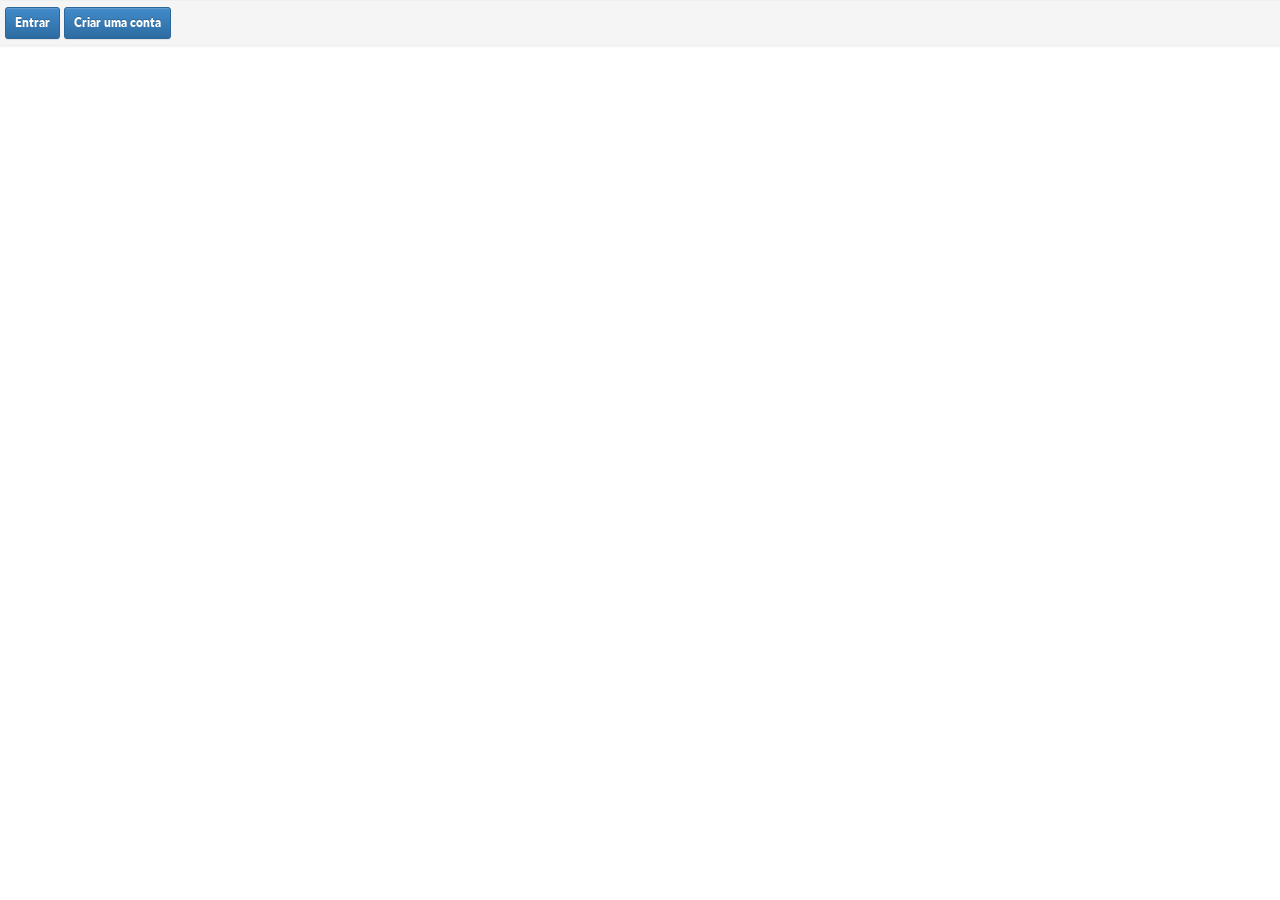
<file: src/main/webapp/index.html>
<!DOCTYPE html>
<html ng-app="openedu">
    <head>
        <title>OpenEdu</title>

        <meta charset="UTF-8">
        <meta http-equiv="X-UA-Compatible" content="IE=edge,chrome=1" />
        <meta name="apple-mobile-web-app-capable" content="yes" />
        <meta name="viewport" content="user-scalable=no, initial-scale=1.0, maximum-scale=1.0, minimal-ui" />
        <meta name="apple-mobile-web-app-status-bar-style" content="yes" />

        <script src="plugins/jquery/jquery.min.js" type="text/javascript"></script>
        <script src="plugins/jquery/imgLiquid-min.js" type="text/javascript"></script>

        <link href="styles/icons-20.css" rel="stylesheet"/>
        <link href="styles/icons-32.css" rel="stylesheet"/>

        <link rel="stylesheet" href="plugins/bootstrap/css/bootstrap.min.css">
        <link rel="stylesheet" href="plugins/bootstrap/css/bootstrap-theme.min.css">
        <script src="plugins/bootstrap/js/bootstrap.min.js" type="text/javascript"></script>

        <script src="plugins/angular/angular.min.js" type="text/javascript"></script>
        <script src="plugins/angular/angular-translate.min.js" type="text/javascript"></script>
        <script src="plugins/angular/sticky.js" type="text/javascript"></script>
        <script src="plugins/bootstrap/js/ui-bootstrap-tpls-0.11.0.min.js" type="text/javascript"></script>
        <script src="plugins/angular/ui-utils.min.js" type="text/javascript"></script>
        <script src="plugins/angular/imageupload.js" type="text/javascript"></script>

        <script src="app.js" type="text/javascript"></script>

        <script src="config/HttpConfig.js" type="text/javascript"></script>
        <script src="factories/HTTP.js" type="text/javascript"></script>
        <script src="factories/MemberFactory.js" type="text/javascript"></script>

        <script src="services/Codes.js" type="text/javascript"></script>
        <script src="services/Templates.js" type="text/javascript"></script>

        <script src="controllers/ApplicationController.js" type="text/javascript"></script>
        <script src="controllers/HomeController.js" type="text/javascript"></script>
        <script src="controllers/UserAreaController.js" type="text/javascript"></script>
        <script src="controllers/MemberController.js" type="text/javascript"></script>
    </head>
    <body ng-controller="ApplicationController as applicationController">
        <div ng-include="template"></div>
        <div ng-show="applicationController.inProgress" id="loader">
            <img src="images/loader.gif"/>
        </div>
    </body>
    <style>

        button, a{
            font-size: 12px !important;
            font-weight: 800 !important;
        }

        blockquote {
            font-size: 17px !important;
            font-stretch: expanded !important;
            font-style: italic;
            background: #f9f9f9;
            border-left: 10px solid #ccc;
            margin: 1.5em 10px;
            padding: 5px;
            quotes: "\201C""\201D""\2018""\2019";
        }

        blockquote:before {
            color: #ccc;
            content: open-quote;
            font-size: 4em;
            line-height: 0.1em;
            margin-right: 0.25em;
            vertical-align: -0.4em;
        }

        .panel-body{
            padding: 6px !important;
        }

        blockquote p {
            display: inline;
            color: #11866f;
            text-align: center;
            padding: 3px !important;
        }

        #loader{
            position: absolute;
            left: 0;
            top: 0;
            right: 0;
            bottom: 0;
            background-color: rgba(255,255,255, 0.7);
        }

        #loader img{
            position: absolute;
            width: 64px;
            height: 64px;
            top: 50%;
            left: 50%;
            margin-top: -32px;
            margin-left: -32px;       
        }

    </style>
</html>
</file>
<file: src/main/webapp/styles/icons-20.css>
@font-face {
	font-family: 'icomoon-32';
	src:url('fonts/icomoon-32.eot?aptmtl');
	src:url('fonts/icomoon-32.eot?#iefixaptmtl') format('embedded-opentype'),
		url('fonts/icomoon-32.woff?aptmtl') format('woff'),
		url('fonts/icomoon-32.ttf?aptmtl') format('truetype'),
		url('fonts/icomoon-32.svg?aptmtl#icomoon-32') format('svg');
	font-weight: normal;
	font-style: normal;
}

[class^="icon20-"], [class*=" icon20-"] {
	font-family: 'icomoon-32';
	speak: none;
	font-style: normal;
	font-weight: normal;
	font-variant: normal;
	text-transform: none;
	line-height: 1;
        font-size: 20px;
        color: gray;

	/* Better Font Rendering =========== */
	-webkit-font-smoothing: antialiased;
	-moz-osx-font-smoothing: grayscale;
}

.icon20-dollar:before {
	content: "\e960";
}
.icon20-percent:before {
	content: "\e961";
}
.icon20-asterisk:before {
	content: "\e962";
}
.icon20-plus:before {
	content: "\e963";
}
.icon20-yen:before {
	content: "\e964";
}
.icon20-copyright:before {
	content: "\e965";
}
.icon20-pilcrow:before {
	content: "\e966";
}
.icon20-multiply:before {
	content: "\e967";
}
.icon20-divide:before {
	content: "\e968";
}
.icon20-pipe:before {
	content: "\e969";
}
.icon20-ring:before {
	content: "\e96a";
}
.icon20-dagger:before {
	content: "\e96b";
}
.icon20-tie:before {
	content: "\e96c";
}
.icon20-euro:before {
	content: "\e96d";
}
.icon20-home:before {
	content: "\e96e";
}
.icon20-capslock:before {
	content: "\e96f";
}
.icon20-gradient:before {
	content: "\e970";
}
.icon20-minus:before {
	content: "\e971";
}
.icon20-infinity:before {
	content: "\e972";
}
.icon20-intersection:before {
	content: "\e973";
}
.icon20-image:before {
	content: "\e974";
}
.icon20-fork:before {
	content: "\e975";
}
.icon20-bell:before {
	content: "\e976";
}
.icon20-chair:before {
	content: "\e977";
}
.icon20-rectangle:before {
	content: "\e978";
}
.icon20-triangle:before {
	content: "\e979";
}
.icon20-yinyang:before {
	content: "\e97a";
}
.icon20-smile:before {
	content: "\e97b";
}
.icon20-compass:before {
	content: "\e97c";
}
.icon20-checkmark:before {
	content: "\e97d";
}
.icon20-wallet:before {
	content: "\e97e";
}
.icon20-uniF755:before {
	content: "\e97f";
}
.icon20-uniF756:before {
	content: "\e980";
}
.icon20-uniF757:before {
	content: "\e981";
}
.icon20-uniF758:before {
	content: "\e982";
}
.icon20-uniF759:before {
	content: "\e983";
}
.icon20-uniF75A:before {
	content: "\e984";
}
.icon20-uniF75B:before {
	content: "\e985";
}
.icon20-uniF75C:before {
	content: "\e986";
}
.icon20-uniF75D:before {
	content: "\e987";
}
.icon20-uniF75E:before {
	content: "\e988";
}
.icon20-uniF75F:before {
	content: "\e989";
}
.icon20-uniF760:before {
	content: "\e98a";
}
.icon20-uniF761:before {
	content: "\e98b";
}
.icon20-uniF762:before {
	content: "\e98c";
}
.icon20-uniF763:before {
	content: "\e98d";
}
.icon20-uniF764:before {
	content: "\e98e";
}
.icon20-uniF765:before {
	content: "\e98f";
}
.icon20-uniF766:before {
	content: "\e990";
}
.icon20-uniF767:before {
	content: "\e991";
}
.icon20-uniF768:before {
	content: "\e992";
}
.icon20-uniF769:before {
	content: "\e993";
}
.icon20-uniF76A:before {
	content: "\e994";
}
.icon20-uniF76B:before {
	content: "\e995";
}
.icon20-uniF76C:before {
	content: "\e996";
}
.icon20-uniF76D:before {
	content: "\e997";
}
.icon20-uniF76E:before {
	content: "\e998";
}
.icon20-uniF76F:before {
	content: "\e999";
}
.icon20-NameMe64362:before {
	content: "\e99a";
}
.icon20-uniF771:before {
	content: "\e99b";
}
.icon20-uniF772:before {
	content: "\e99c";
}
.icon20-uniF773:before {
	content: "\e99d";
}
.icon20-uniF774:before {
	content: "\e99e";
}
.icon20-uniF775:before {
	content: "\e99f";
}
.icon20-uniF776:before {
	content: "\e9a0";
}
.icon20-uniF777:before {
	content: "\e9a1";
}
.icon20-uniF778:before {
	content: "\e9a2";
}
.icon20-uniF779:before {
	content: "\e9a3";
}
.icon20-uniF77A:before {
	content: "\e9a4";
}
.icon20-uniF77B:before {
	content: "\e9a5";
}
.icon20-uniF77C:before {
	content: "\e9a6";
}
.icon20-uniF77D:before {
	content: "\e9a7";
}
.icon20-uniF77E:before {
	content: "\e9a8";
}
.icon20-uniF77F:before {
	content: "\e9a9";
}
.icon20-uniF780:before {
	content: "\e9aa";
}
.icon20-uniF781:before {
	content: "\e9ab";
}
.icon20-uniF782:before {
	content: "\e9ac";
}
.icon20-uniF783:before {
	content: "\e9ad";
}
.icon20-uniF784:before {
	content: "\e9ae";
}
.icon20-uniF785:before {
	content: "\e9af";
}
.icon20-uniF786:before {
	content: "\e9b0";
}
.icon20-uniF787:before {
	content: "\e9b1";
}
.icon20-uniF788:before {
	content: "\e9b2";
}
.icon20-uniF789:before {
	content: "\e9b3";
}
.icon20-uniF78A:before {
	content: "\e9b4";
}
.icon20-uniF78B:before {
	content: "\e9b5";
}
.icon20-uniF78C:before {
	content: "\e9b6";
}
.icon20-uniF78D:before {
	content: "\e9b7";
}
.icon20-uniF78E:before {
	content: "\e9b8";
}
.icon20-uniF78F:before {
	content: "\e9b9";
}
.icon20-uniF790:before {
	content: "\e9ba";
}
.icon20-uniF791:before {
	content: "\e9bb";
}
.icon20-uniF792:before {
	content: "\e9bc";
}
.icon20-uniF793:before {
	content: "\e9bd";
}
.icon20-uniF794:before {
	content: "\e9be";
}
.icon20-uniF795:before {
	content: "\e9bf";
}
.icon20-uniF796:before {
	content: "\e9c0";
}
.icon20-uniF797:before {
	content: "\e9c1";
}
.icon20-uniF798:before {
	content: "\e9c2";
}
.icon20-uniF799:before {
	content: "\e9c3";
}
.icon20-uniF79A:before {
	content: "\e9c4";
}
.icon20-uniF79B:before {
	content: "\e9c5";
}
.icon20-uniF79C:before {
	content: "\e9c6";
}
.icon20-uniF79D:before {
	content: "\e9c7";
}
.icon20-uniF79E:before {
	content: "\e9c8";
}
.icon20-uniF79F:before {
	content: "\e9c9";
}
.icon20-uniF7A0:before {
	content: "\e9ca";
}
.icon20-uniF7A1:before {
	content: "\e9cb";
}
.icon20-uniF7A2:before {
	content: "\e9cc";
}
.icon20-uniF7A3:before {
	content: "\e9cd";
}
.icon20-uniF7A4:before {
	content: "\e9ce";
}
.icon20-uniF7A5:before {
	content: "\e9cf";
}
.icon20-uniF7A6:before {
	content: "\e9d0";
}
.icon20-uniF7A7:before {
	content: "\e9d1";
}
.icon20-uniF7A8:before {
	content: "\e9d2";
}
.icon20-uniF7A9:before {
	content: "\e9d3";
}
.icon20-uniF7AA:before {
	content: "\e9d4";
}
.icon20-uniF7AB:before {
	content: "\e9d5";
}
.icon20-uniF7AC:before {
	content: "\e9d6";
}
.icon20-uniF7AD:before {
	content: "\e9d7";
}
.icon20-uniF7AE:before {
	content: "\e9d8";
}
.icon20-uniF7AF:before {
	content: "\e9d9";
}
.icon20-uniF7B0:before {
	content: "\e9da";
}
.icon20-uniF7B1:before {
	content: "\e9db";
}
.icon20-uniF7B2:before {
	content: "\e9dc";
}
.icon20-uniF7B3:before {
	content: "\e9dd";
}
.icon20-uniF7B4:before {
	content: "\e9de";
}
.icon20-uniF7B5:before {
	content: "\e9df";
}
.icon20-uniF7B6:before {
	content: "\e9e0";
}
.icon20-uniF7B7:before {
	content: "\e9e1";
}
.icon20-uniF7B8:before {
	content: "\e9e2";
}
.icon20-uniF7B9:before {
	content: "\e9e3";
}
.icon20-uniF7BA:before {
	content: "\e9e4";
}
.icon20-uniF7BB:before {
	content: "\e9e5";
}
.icon20-uniF7BC:before {
	content: "\e9e6";
}
.icon20-uniF7BD:before {
	content: "\e9e7";
}
.icon20-uniF7BE:before {
	content: "\e9e8";
}
.icon20-uniF7BF:before {
	content: "\e9e9";
}
.icon20-uniF7C0:before {
	content: "\e9ea";
}
.icon20-uniF7C1:before {
	content: "\e9eb";
}
.icon20-uniF7C2:before {
	content: "\e9ec";
}
.icon20-uniF7C3:before {
	content: "\e9ed";
}
.icon20-uniF7C4:before {
	content: "\e9ee";
}
.icon20-uniF7C5:before {
	content: "\e9ef";
}
.icon20-uniF7C6:before {
	content: "\e9f0";
}
.icon20-uniF7C7:before {
	content: "\e9f1";
}
.icon20-uniF7C8:before {
	content: "\e9f2";
}
.icon20-uniF7C9:before {
	content: "\e9f3";
}
.icon20-uniF7CA:before {
	content: "\e9f4";
}
.icon20-uniF7CB:before {
	content: "\e9f5";
}
.icon20-uniF7CC:before {
	content: "\e9f6";
}
.icon20-uniF7CD:before {
	content: "\e9f7";
}
.icon20-uniF7CE:before {
	content: "\e9f8";
}
.icon20-uniF7CF:before {
	content: "\e9f9";
}
.icon20-uniF7D0:before {
	content: "\e9fa";
}
.icon20-uniF7D1:before {
	content: "\e9fb";
}
.icon20-uniF7D2:before {
	content: "\e9fc";
}
.icon20-uniF7D3:before {
	content: "\e9fd";
}
.icon20-uniF7D4:before {
	content: "\e9fe";
}
.icon20-uniF7D5:before {
	content: "\e9ff";
}
.icon20-uniF7D6:before {
	content: "\ea00";
}
.icon20-uniF7D7:before {
	content: "\ea01";
}
.icon20-uniF7D8:before {
	content: "\ea02";
}
.icon20-uniF7D9:before {
	content: "\ea03";
}
.icon20-uniF7DA:before {
	content: "\ea04";
}
.icon20-uniF7DB:before {
	content: "\ea05";
}
.icon20-uniF7DC:before {
	content: "\ea06";
}
.icon20-uniF7DD:before {
	content: "\ea07";
}
.icon20-uniF7DE:before {
	content: "\ea08";
}
.icon20-uniF7DF:before {
	content: "\ea09";
}
.icon20-uniF7E0:before {
	content: "\ea0a";
}
.icon20-uniF7E1:before {
	content: "\ea0b";
}
.icon20-uniF7E2:before {
	content: "\ea0c";
}
.icon20-uniF7E3:before {
	content: "\ea0d";
}
.icon20-uniF7E4:before {
	content: "\ea0e";
}
.icon20-uniF7E5:before {
	content: "\ea0f";
}
.icon20-uniF7E6:before {
	content: "\ea10";
}
.icon20-uniF7E7:before {
	content: "\ea11";
}
.icon20-uniF7E8:before {
	content: "\ea12";
}
.icon20-uniF7E9:before {
	content: "\ea13";
}
.icon20-uniF7EA:before {
	content: "\ea14";
}
.icon20-uniF7EB:before {
	content: "\ea15";
}
.icon20-uniF7EC:before {
	content: "\ea16";
}
.icon20-uniF7ED:before {
	content: "\ea17";
}
.icon20-uniF7EE:before {
	content: "\ea18";
}
.icon20-uniF7EF:before {
	content: "\ea19";
}
.icon20-uniF7F0:before {
	content: "\ea1a";
}
.icon20-uniF7F1:before {
	content: "\ea1b";
}
.icon20-uniF7F2:before {
	content: "\ea1c";
}
.icon20-uniF7F3:before {
	content: "\ea1d";
}
.icon20-uniF6A6:before {
	content: "\ea1e";
}
.icon20-uniF6DF:before {
	content: "\ea1f";
}
.icon20-uniF6E0:before {
	content: "\ea20";
}
.icon20-uniF6E1:before {
	content: "\ea21";
}
.icon20-uniF6E2:before {
	content: "\ea22";
}
.icon20-uniF6E3:before {
	content: "\ea23";
}
.icon20-uniF6E4:before {
	content: "\ea24";
}
.icon20-uniF6E5:before {
	content: "\ea25";
}
.icon20-uniF6E6:before {
	content: "\ea26";
}
.icon20-uniF6E7:before {
	content: "\ea27";
}
.icon20-uniF6E8:before {
	content: "\ea28";
}
.icon20-uniF6E9:before {
	content: "\ea29";
}
.icon20-uniF6EA:before {
	content: "\ea2a";
}
.icon20-uniF6EB:before {
	content: "\ea2b";
}
.icon20-uniF6EC:before {
	content: "\ea2c";
}
.icon20-uniF6ED:before {
	content: "\ea2d";
}
.icon20-uniF6EE:before {
	content: "\ea2e";
}
.icon20-uniF6EF:before {
	content: "\ea2f";
}
.icon20-uniF6F0:before {
	content: "\ea30";
}
.icon20-uniF6F1:before {
	content: "\ea31";
}
.icon20-uniF6F2:before {
	content: "\ea32";
}
.icon20-uniF6F3:before {
	content: "\ea33";
}
.icon20-uniF6F4:before {
	content: "\ea34";
}
.icon20-uniF6F5:before {
	content: "\ea35";
}
.icon20-uniF6F6:before {
	content: "\ea36";
}
.icon20-uniF6F7:before {
	content: "\ea37";
}
.icon20-uniF6F8:before {
	content: "\ea38";
}
.icon20-uniF6F9:before {
	content: "\ea39";
}
.icon20-uniF6FA:before {
	content: "\ea3a";
}
.icon20-uniF6FB:before {
	content: "\ea3b";
}
.icon20-uniF6FC:before {
	content: "\ea3c";
}
.icon20-uniF6FD:before {
	content: "\ea3d";
}
.icon20-uniF6FE:before {
	content: "\ea3e";
}
.icon20-uniF6FF:before {
	content: "\ea3f";
}
.icon20-uniF700:before {
	content: "\ea40";
}
.icon20-uniF701:before {
	content: "\ea41";
}
.icon20-uniF702:before {
	content: "\ea42";
}
.icon20-uniF703:before {
	content: "\ea43";
}
.icon20-uniF704:before {
	content: "\ea44";
}
.icon20-uniF705:before {
	content: "\ea45";
}
.icon20-uniF706:before {
	content: "\ea46";
}
.icon20-uniF707:before {
	content: "\ea47";
}
.icon20-uniF708:before {
	content: "\ea48";
}
.icon20-uniF709:before {
	content: "\ea49";
}
.icon20-uniF70A:before {
	content: "\ea4a";
}
.icon20-uniF70B:before {
	content: "\ea4b";
}
.icon20-uniF70C:before {
	content: "\ea4c";
}
.icon20-uniF70D:before {
	content: "\ea4d";
}
.icon20-uniF70E:before {
	content: "\ea4e";
}
.icon20-uniF70F:before {
	content: "\ea4f";
}
.icon20-uniF710:before {
	content: "\ea50";
}
.icon20-uniF711:before {
	content: "\ea51";
}
.icon20-uniF712:before {
	content: "\ea52";
}
.icon20-uniF713:before {
	content: "\ea53";
}
.icon20-uniF714:before {
	content: "\ea54";
}
.icon20-uniF715:before {
	content: "\ea55";
}
.icon20-uniF716:before {
	content: "\ea56";
}
.icon20-uniF717:before {
	content: "\ea57";
}
.icon20-uniF718:before {
	content: "\ea58";
}
.icon20-uniF719:before {
	content: "\ea59";
}
.icon20-uniF71A:before {
	content: "\ea5a";
}
.icon20-uniF71B:before {
	content: "\ea5b";
}
.icon20-uniF71C:before {
	content: "\ea5c";
}
.icon20-uniF71D:before {
	content: "\ea5d";
}
.icon20-uniF71E:before {
	content: "\ea5e";
}
.icon20-uniF71F:before {
	content: "\ea5f";
}
.icon20-uniF720:before {
	content: "\ea60";
}
.icon20-uniF721:before {
	content: "\ea61";
}
.icon20-uniF722:before {
	content: "\ea62";
}
.icon20-uniF723:before {
	content: "\ea63";
}
.icon20-uniF724:before {
	content: "\ea64";
}
.icon20-uniF725:before {
	content: "\ea65";
}
.icon20-uniF726:before {
	content: "\ea66";
}
.icon20-uniF727:before {
	content: "\ea67";
}
.icon20-uniF728:before {
	content: "\ea68";
}
.icon20-uniF729:before {
	content: "\ea69";
}
.icon20-uniF72A:before {
	content: "\ea6a";
}
.icon20-uniF72B:before {
	content: "\ea6b";
}
.icon20-uniF72C:before {
	content: "\ea6c";
}
.icon20-uniF72D:before {
	content: "\ea6d";
}
.icon20-uniF72E:before {
	content: "\ea6e";
}
.icon20-uniF72F:before {
	content: "\ea6f";
}
.icon20-uniF730:before {
	content: "\ea70";
}
.icon20-uniF731:before {
	content: "\ea71";
}
.icon20-uniF732:before {
	content: "\ea72";
}
.icon20-uniF733:before {
	content: "\ea73";
}
.icon20-uniF734:before {
	content: "\ea74";
}
.icon20-uniF735:before {
	content: "\ea75";
}
.icon20-uniF736:before {
	content: "\ea76";
}
.icon20-uniF737:before {
	content: "\ea77";
}
.icon20-uniF738:before {
	content: "\ea78";
}
.icon20-uniF739:before {
	content: "\ea79";
}
.icon20-uniF73A:before {
	content: "\ea7a";
}
.icon20-uniF73B:before {
	content: "\ea7b";
}
.icon20-uniF73C:before {
	content: "\ea7c";
}
.icon20-uniF73D:before {
	content: "\ea7d";
}
.icon20-uniF73E:before {
	content: "\ea7e";
}
.icon20-uniF73F:before {
	content: "\ea7f";
}
.icon20-uniF740:before {
	content: "\ea80";
}
.icon20-uniF741:before {
	content: "\ea81";
}
.icon20-uniF742:before {
	content: "\ea82";
}
.icon20-uniF743:before {
	content: "\ea83";
}
.icon20-uniF744:before {
	content: "\ea84";
}
.icon20-uniF745:before {
	content: "\ea85";
}
.icon20-uniF746:before {
	content: "\ea86";
}
.icon20-uniF747:before {
	content: "\ea87";
}
.icon20-uniF748:before {
	content: "\ea88";
}
.icon20-uniF749:before {
	content: "\ea89";
}
.icon20-uniF74A:before {
	content: "\ea8a";
}
.icon20-uniF74B:before {
	content: "\ea8b";
}
.icon20-uniF74C:before {
	content: "\ea8c";
}
.icon20-uniF74D:before {
	content: "\ea8d";
}
.icon20-uniF74E:before {
	content: "\ea8e";
}
.icon20-uniF74F:before {
	content: "\ea8f";
}
.icon20-uniF750:before {
	content: "\ea90";
}
.icon20-uniF751:before {
	content: "\ea91";
}
.icon20-uniF752:before {
	content: "\ea92";
}
.icon20-uniF753:before {
	content: "\ea93";
}
.icon20-uniF754:before {
	content: "\ea94";
}
.icon20-uniF629:before {
	content: "\ea95";
}
.icon20-uniF62A:before {
	content: "\ea96";
}
.icon20-uniF62B:before {
	content: "\ea97";
}
.icon20-uniF62C:before {
	content: "\ea98";
}
.icon20-uniF62D:before {
	content: "\ea99";
}
.icon20-uniF62E:before {
	content: "\ea9a";
}
.icon20-uniF62F:before {
	content: "\ea9b";
}
.icon20-uniF630:before {
	content: "\ea9c";
}
.icon20-uniF631:before {
	content: "\ea9d";
}
.icon20-uniF632:before {
	content: "\ea9e";
}
.icon20-uniF633:before {
	content: "\ea9f";
}
.icon20-uniF634:before {
	content: "\eaa0";
}
.icon20-uniF635:before {
	content: "\eaa1";
}
.icon20-uniF636:before {
	content: "\eaa2";
}
.icon20-uniF637:before {
	content: "\eaa3";
}
.icon20-uniF638:before {
	content: "\eaa4";
}
.icon20-uniF639:before {
	content: "\eaa5";
}
.icon20-uniF63A:before {
	content: "\eaa6";
}
.icon20-uniF63B:before {
	content: "\eaa7";
}
.icon20-uniF63C:before {
	content: "\eaa8";
}
.icon20-uniF63D:before {
	content: "\eaa9";
}
.icon20-uniF63E:before {
	content: "\eaaa";
}
.icon20-uniF63F:before {
	content: "\eaab";
}
.icon20-uniF640:before {
	content: "\eaac";
}
.icon20-uniF641:before {
	content: "\eaad";
}
.icon20-uniF642:before {
	content: "\eaae";
}
.icon20-uniF643:before {
	content: "\eaaf";
}
.icon20-uniF644:before {
	content: "\eab0";
}
.icon20-uniF645:before {
	content: "\eab1";
}
.icon20-uniF646:before {
	content: "\eab2";
}
.icon20-uniF647:before {
	content: "\eab3";
}
.icon20-uniF648:before {
	content: "\eab4";
}
.icon20-uniF649:before {
	content: "\eab5";
}
.icon20-uniF64A:before {
	content: "\eab6";
}
.icon20-uniF64B:before {
	content: "\eab7";
}
.icon20-uniF64C:before {
	content: "\eab8";
}
.icon20-uniF64D:before {
	content: "\eab9";
}
.icon20-uniF64E:before {
	content: "\eaba";
}
.icon20-uniF64F:before {
	content: "\eabb";
}
.icon20-uniF650:before {
	content: "\eabc";
}
.icon20-uniF651:before {
	content: "\eabd";
}
.icon20-uniF652:before {
	content: "\eabe";
}
.icon20-uniF653:before {
	content: "\eabf";
}
.icon20-uniF654:before {
	content: "\eac0";
}
.icon20-uniF655:before {
	content: "\eac1";
}
.icon20-uniF656:before {
	content: "\eac2";
}
.icon20-uniF657:before {
	content: "\eac3";
}
.icon20-uniF658:before {
	content: "\eac4";
}
.icon20-uniF659:before {
	content: "\eac5";
}
.icon20-uniF65A:before {
	content: "\eac6";
}
.icon20-uniF65B:before {
	content: "\eac7";
}
.icon20-uniF65C:before {
	content: "\eac8";
}
.icon20-uniF65D:before {
	content: "\eac9";
}
.icon20-uniF65E:before {
	content: "\eaca";
}
.icon20-uniF65F:before {
	content: "\eacb";
}
.icon20-uniF660:before {
	content: "\eacc";
}
.icon20-uniF661:before {
	content: "\eacd";
}
.icon20-uniF662:before {
	content: "\eace";
}
.icon20-uniF663:before {
	content: "\eacf";
}
.icon20-uniF664:before {
	content: "\ead0";
}
.icon20-uniF665:before {
	content: "\ead1";
}
.icon20-uniF666:before {
	content: "\ead2";
}
.icon20-uniF667:before {
	content: "\ead3";
}
.icon20-uniF668:before {
	content: "\ead4";
}
.icon20-uniF669:before {
	content: "\ead5";
}
.icon20-uniF66A:before {
	content: "\ead6";
}
.icon20-uniF66B:before {
	content: "\ead7";
}
.icon20-uniF66C:before {
	content: "\ead8";
}
.icon20-uniF66D:before {
	content: "\ead9";
}
.icon20-uniF66E:before {
	content: "\eada";
}
.icon20-uniF66F:before {
	content: "\eadb";
}
.icon20-uniF670:before {
	content: "\eadc";
}
.icon20-uniF671:before {
	content: "\eadd";
}
.icon20-uniF672:before {
	content: "\eade";
}
.icon20-uniF673:before {
	content: "\eadf";
}
.icon20-uniF674:before {
	content: "\eae0";
}
.icon20-uniF675:before {
	content: "\eae1";
}
.icon20-uniF676:before {
	content: "\eae2";
}
.icon20-uniF677:before {
	content: "\eae3";
}
.icon20-uniF678:before {
	content: "\eae4";
}
.icon20-uniF679:before {
	content: "\eae5";
}
.icon20-uniF67A:before {
	content: "\eae6";
}
.icon20-uniF67B:before {
	content: "\eae7";
}
.icon20-uniF67C:before {
	content: "\eae8";
}
.icon20-uniF67D:before {
	content: "\eae9";
}
.icon20-uniF67E:before {
	content: "\eaea";
}
.icon20-uniF67F:before {
	content: "\eaeb";
}
.icon20-uniF680:before {
	content: "\eaec";
}
.icon20-uniF681:before {
	content: "\eaed";
}
.icon20-uniF682:before {
	content: "\eaee";
}
.icon20-uniF683:before {
	content: "\eaef";
}
.icon20-uniF684:before {
	content: "\eaf0";
}
.icon20-uniF685:before {
	content: "\eaf1";
}
.icon20-uniF686:before {
	content: "\eaf2";
}
.icon20-uniF687:before {
	content: "\eaf3";
}
.icon20-uniF688:before {
	content: "\eaf4";
}
.icon20-uniF689:before {
	content: "\eaf5";
}
.icon20-uniF68A:before {
	content: "\eaf6";
}
.icon20-uniF68B:before {
	content: "\eaf7";
}
.icon20-uniF68C:before {
	content: "\eaf8";
}
.icon20-uniF68D:before {
	content: "\eaf9";
}
.icon20-uniF68E:before {
	content: "\eafa";
}
.icon20-uniF68F:before {
	content: "\eafb";
}
.icon20-uniF690:before {
	content: "\eafc";
}
.icon20-uniF691:before {
	content: "\eafd";
}
.icon20-uniF692:before {
	content: "\eafe";
}
.icon20-uniF693:before {
	content: "\eaff";
}
.icon20-uniF694:before {
	content: "\eb00";
}
.icon20-uniF695:before {
	content: "\eb01";
}
.icon20-uniF696:before {
	content: "\eb02";
}
.icon20-uniF697:before {
	content: "\eb03";
}
.icon20-uniF698:before {
	content: "\eb04";
}
.icon20-uniF699:before {
	content: "\eb05";
}
.icon20-uniF69A:before {
	content: "\eb06";
}
.icon20-uniF69B:before {
	content: "\eb07";
}
.icon20-uniF69C:before {
	content: "\eb08";
}
.icon20-uniF69D:before {
	content: "\eb09";
}
.icon20-uniF69E:before {
	content: "\eb0a";
}
.icon20-uniF69F:before {
	content: "\eb0b";
}
.icon20-uniF6A0:before {
	content: "\eb0c";
}
.icon20-uniF6A1:before {
	content: "\eb0d";
}
.icon20-uniF6A2:before {
	content: "\eb0e";
}
.icon20-uniF6A3:before {
	content: "\eb0f";
}
.icon20-uniF6A4:before {
	content: "\eb10";
}
.icon20-uniF6A5:before {
	content: "\eb11";
}
.icon20-uniF6A7:before {
	content: "\eb12";
}
.icon20-uniF6A8:before {
	content: "\eb13";
}
.icon20-uniF6A9:before {
	content: "\eb14";
}
.icon20-uniF6AA:before {
	content: "\eb15";
}
.icon20-uniF6AB:before {
	content: "\eb16";
}
.icon20-uniF6AC:before {
	content: "\eb17";
}
.icon20-uniF6AD:before {
	content: "\eb18";
}
.icon20-uniF6AE:before {
	content: "\eb19";
}
.icon20-uniF6AF:before {
	content: "\eb1a";
}
.icon20-uniF6B0:before {
	content: "\eb1b";
}
.icon20-uniF6B1:before {
	content: "\eb1c";
}
.icon20-uniF6B2:before {
	content: "\eb1d";
}
.icon20-uniF6B3:before {
	content: "\eb1e";
}
.icon20-uniF6B4:before {
	content: "\eb1f";
}
.icon20-uniF6B5:before {
	content: "\eb20";
}
.icon20-uniF6B6:before {
	content: "\eb21";
}
.icon20-uniF6B7:before {
	content: "\eb22";
}
.icon20-uniF6B8:before {
	content: "\eb23";
}
.icon20-uniF6B9:before {
	content: "\eb24";
}
.icon20-uniF6BA:before {
	content: "\eb25";
}
.icon20-uniF6BB:before {
	content: "\eb26";
}
.icon20-uniF6BC:before {
	content: "\eb27";
}
.icon20-uniF6BD:before {
	content: "\eb28";
}
.icon20-uniF6BE:before {
	content: "\eb29";
}
.icon20-uniF6BF:before {
	content: "\eb2a";
}
.icon20-uniF6C0:before {
	content: "\eb2b";
}
.icon20-uniF6C1:before {
	content: "\eb2c";
}
.icon20-uniF6C2:before {
	content: "\eb2d";
}
.icon20-uniF6C3:before {
	content: "\eb2e";
}
.icon20-uniF6C4:before {
	content: "\eb2f";
}
.icon20-uniF6C5:before {
	content: "\eb30";
}
.icon20-uniF6C6:before {
	content: "\eb31";
}
.icon20-uniF6C7:before {
	content: "\eb32";
}
.icon20-uniF6C8:before {
	content: "\eb33";
}
.icon20-uniF6C9:before {
	content: "\eb34";
}
.icon20-uniF6CA:before {
	content: "\eb35";
}
.icon20-uniF6CB:before {
	content: "\eb36";
}
.icon20-uniF6CC:before {
	content: "\eb37";
}
.icon20-uniF6CD:before {
	content: "\eb38";
}
.icon20-uniF6CE:before {
	content: "\eb39";
}
.icon20-uniF6CF:before {
	content: "\eb3a";
}
.icon20-uniF6D0:before {
	content: "\eb3b";
}
.icon20-uniF6D1:before {
	content: "\eb3c";
}
.icon20-uniF6D2:before {
	content: "\eb3d";
}
.icon20-uniF6D3:before {
	content: "\eb3e";
}
.icon20-uniF6D4:before {
	content: "\eb3f";
}
.icon20-uniF6D5:before {
	content: "\eb40";
}
.icon20-uniF6D6:before {
	content: "\eb41";
}
.icon20-uniF6D7:before {
	content: "\eb42";
}
.icon20-uniF6D8:before {
	content: "\eb43";
}
.icon20-uniF6D9:before {
	content: "\eb44";
}
.icon20-uniF6DA:before {
	content: "\eb45";
}
.icon20-uniF6DB:before {
	content: "\eb46";
}
.icon20-uniF6DC:before {
	content: "\eb47";
}
.icon20-uniF6DD:before {
	content: "\eb48";
}
.icon20-uniF6DE:before {
	content: "\eb49";
}
.icon20-uniF5E2:before {
	content: "\eb4a";
}
.icon20-uniF5E3:before {
	content: "\eb4b";
}
.icon20-uniF5E4:before {
	content: "\eb4c";
}
.icon20-uniF5E5:before {
	content: "\eb4d";
}
.icon20-uniF5E6:before {
	content: "\eb4e";
}
.icon20-uniF5E7:before {
	content: "\eb4f";
}
.icon20-uniF5E8:before {
	content: "\eb50";
}
.icon20-uniF5E9:before {
	content: "\eb51";
}
.icon20-uniF5EA:before {
	content: "\eb52";
}
.icon20-uniF5EB:before {
	content: "\eb53";
}
.icon20-uniF5EC:before {
	content: "\eb54";
}
.icon20-uniF5ED:before {
	content: "\eb55";
}
.icon20-uniF5EE:before {
	content: "\eb56";
}
.icon20-uniF5EF:before {
	content: "\eb57";
}
.icon20-uniF5F0:before {
	content: "\eb58";
}
.icon20-uniF5F1:before {
	content: "\eb59";
}
.icon20-uniF5F2:before {
	content: "\eb5a";
}
.icon20-uniF5F3:before {
	content: "\eb5b";
}
.icon20-uniF5F4:before {
	content: "\eb5c";
}
.icon20-uniF5F5:before {
	content: "\eb5d";
}
.icon20-uniF5F6:before {
	content: "\eb5e";
}
.icon20-uniF5F7:before {
	content: "\eb5f";
}
.icon20-uniF5F8:before {
	content: "\eb60";
}
.icon20-uniF5F9:before {
	content: "\eb61";
}
.icon20-uniF5FA:before {
	content: "\eb62";
}
.icon20-uniF5FB:before {
	content: "\eb63";
}
.icon20-uniF5FC:before {
	content: "\eb64";
}
.icon20-uniF5FD:before {
	content: "\eb65";
}
.icon20-uniF5FE:before {
	content: "\eb66";
}
.icon20-uniF5FF:before {
	content: "\eb67";
}
.icon20-uniF600:before {
	content: "\eb68";
}
.icon20-uniF601:before {
	content: "\eb69";
}
.icon20-uniF602:before {
	content: "\eb6a";
}
.icon20-uniF603:before {
	content: "\eb6b";
}
.icon20-uniF604:before {
	content: "\eb6c";
}
.icon20-uniF605:before {
	content: "\eb6d";
}
.icon20-uniF606:before {
	content: "\eb6e";
}
.icon20-uniF607:before {
	content: "\eb6f";
}
.icon20-uniF608:before {
	content: "\eb70";
}
.icon20-uniF609:before {
	content: "\eb71";
}
.icon20-uniF60A:before {
	content: "\eb72";
}
.icon20-uniF60B:before {
	content: "\eb73";
}
.icon20-uniF60C:before {
	content: "\eb74";
}
.icon20-uniF60D:before {
	content: "\eb75";
}
.icon20-uniF60E:before {
	content: "\eb76";
}
.icon20-uniF60F:before {
	content: "\eb77";
}
.icon20-uniF610:before {
	content: "\eb78";
}
.icon20-uniF611:before {
	content: "\eb79";
}
.icon20-uniF612:before {
	content: "\eb7a";
}
.icon20-uniF613:before {
	content: "\eb7b";
}
.icon20-uniF614:before {
	content: "\eb7c";
}
.icon20-uniF615:before {
	content: "\eb7d";
}
.icon20-uniF616:before {
	content: "\eb7e";
}
.icon20-uniF617:before {
	content: "\eb7f";
}
.icon20-uniF618:before {
	content: "\eb80";
}
.icon20-uniF619:before {
	content: "\eb81";
}
.icon20-uniF61A:before {
	content: "\eb82";
}
.icon20-uniF61B:before {
	content: "\eb83";
}
.icon20-uniF61C:before {
	content: "\eb84";
}
.icon20-uniF61D:before {
	content: "\eb85";
}
.icon20-uniF61E:before {
	content: "\eb86";
}
.icon20-uniF61F:before {
	content: "\eb87";
}
.icon20-uniF620:before {
	content: "\eb88";
}
.icon20-uniF621:before {
	content: "\eb89";
}
.icon20-uniF622:before {
	content: "\eb8a";
}
.icon20-uniF623:before {
	content: "\eb8b";
}
.icon20-uniF624:before {
	content: "\eb8c";
}
.icon20-uniF625:before {
	content: "\eb8d";
}
.icon20-uniF626:before {
	content: "\eb8e";
}
.icon20-uniF627:before {
	content: "\eb8f";
}
.icon20-uniF628:before {
	content: "\eb90";
}
.icon20-opensource:before {
	content: "\eb91";
}
.icon20-redaxscript:before {
	content: "\eb92";
}
.icon20-mahara:before {
	content: "\eb93";
}
.icon20-forkcms:before {
	content: "\eb94";
}
.icon20-pimcore:before {
	content: "\eb95";
}
.icon20-bigace:before {
	content: "\eb96";
}
.icon20-uniF58B:before {
	content: "\eb97";
}
.icon20-uniF58C:before {
	content: "\eb98";
}
.icon20-uniF58D:before {
	content: "\eb99";
}
.icon20-uniF58E:before {
	content: "\eb9a";
}
.icon20-uniF58F:before {
	content: "\eb9b";
}
.icon20-uniF590:before {
	content: "\eb9c";
}
.icon20-uniF591:before {
	content: "\eb9d";
}
.icon20-uniF592:before {
	content: "\eb9e";
}
.icon20-uniF593:before {
	content: "\eb9f";
}
.icon20-uniF594:before {
	content: "\eba0";
}
.icon20-uniF595:before {
	content: "\eba1";
}
.icon20-uniF596:before {
	content: "\eba2";
}
.icon20-uniF597:before {
	content: "\eba3";
}
.icon20-uniF598:before {
	content: "\eba4";
}
.icon20-uniF599:before {
	content: "\eba5";
}
.icon20-uniF59A:before {
	content: "\eba6";
}
.icon20-uniF59B:before {
	content: "\eba7";
}
.icon20-uniF59C:before {
	content: "\eba8";
}
.icon20-uniF59D:before {
	content: "\eba9";
}
.icon20-uniF59E:before {
	content: "\ebaa";
}
.icon20-uniF59F:before {
	content: "\ebab";
}
.icon20-uniF5A0:before {
	content: "\ebac";
}
.icon20-uniF5A1:before {
	content: "\ebad";
}
.icon20-uniF5A2:before {
	content: "\ebae";
}
.icon20-uniF5A3:before {
	content: "\ebaf";
}
.icon20-uniF5A4:before {
	content: "\ebb0";
}
.icon20-uniF5A5:before {
	content: "\ebb1";
}
.icon20-uniF5A6:before {
	content: "\ebb2";
}
.icon20-uniF5A7:before {
	content: "\ebb3";
}
.icon20-uniF5A8:before {
	content: "\ebb4";
}
.icon20-uniF5A9:before {
	content: "\ebb5";
}
.icon20-uniF5AA:before {
	content: "\ebb6";
}
.icon20-uniF5AB:before {
	content: "\ebb7";
}
.icon20-uniF5AC:before {
	content: "\ebb8";
}
.icon20-uniF5AD:before {
	content: "\ebb9";
}
.icon20-uniF5AE:before {
	content: "\ebba";
}
.icon20-uniF5AF:before {
	content: "\ebbb";
}
.icon20-uniF5B0:before {
	content: "\ebbc";
}
.icon20-uniF5B1:before {
	content: "\ebbd";
}
.icon20-uniF5B2:before {
	content: "\ebbe";
}
.icon20-uniF5B3:before {
	content: "\ebbf";
}
.icon20-uniF5B4:before {
	content: "\ebc0";
}
.icon20-uniF5B5:before {
	content: "\ebc1";
}
.icon20-uniF5B6:before {
	content: "\ebc2";
}
.icon20-uniF5B7:before {
	content: "\ebc3";
}
.icon20-uniF5B8:before {
	content: "\ebc4";
}
.icon20-uniF5B9:before {
	content: "\ebc5";
}
.icon20-uniF5BA:before {
	content: "\ebc6";
}
.icon20-uniF5BB:before {
	content: "\ebc7";
}
.icon20-uniF5BC:before {
	content: "\ebc8";
}
.icon20-uniF5BD:before {
	content: "\ebc9";
}
.icon20-uniF5BE:before {
	content: "\ebca";
}
.icon20-uniF5BF:before {
	content: "\ebcb";
}
.icon20-uniF5C0:before {
	content: "\ebcc";
}
.icon20-uniF5C1:before {
	content: "\ebcd";
}
.icon20-uniF5C2:before {
	content: "\ebce";
}
.icon20-uniF5C3:before {
	content: "\ebcf";
}
.icon20-uniF5C4:before {
	content: "\ebd0";
}
.icon20-uniF5C5:before {
	content: "\ebd1";
}
.icon20-uniF5C6:before {
	content: "\ebd2";
}
.icon20-uniF5C7:before {
	content: "\ebd3";
}
.icon20-uniF5C8:before {
	content: "\ebd4";
}
.icon20-uniF5C9:before {
	content: "\ebd5";
}
.icon20-uniF5CA:before {
	content: "\ebd6";
}
.icon20-uniF5CB:before {
	content: "\ebd7";
}
.icon20-uniF5CC:before {
	content: "\ebd8";
}
.icon20-uniF5CD:before {
	content: "\ebd9";
}
.icon20-uniF5CE:before {
	content: "\ebda";
}
.icon20-uniF5CF:before {
	content: "\ebdb";
}
.icon20-uniF5D0:before {
	content: "\ebdc";
}
.icon20-uniF5D1:before {
	content: "\ebdd";
}
.icon20-uniF5D2:before {
	content: "\ebde";
}
.icon20-uniF5D3:before {
	content: "\ebdf";
}
.icon20-uniF5D4:before {
	content: "\ebe0";
}
.icon20-uniF5D5:before {
	content: "\ebe1";
}
.icon20-uniF5D6:before {
	content: "\ebe2";
}
.icon20-uniF5D7:before {
	content: "\ebe3";
}
.icon20-uniF5D8:before {
	content: "\ebe4";
}
.icon20-uniF5D9:before {
	content: "\ebe5";
}
.icon20-uniF5DA:before {
	content: "\ebe6";
}
.icon20-uniF5DB:before {
	content: "\ebe7";
}
.icon20-uniF5DC:before {
	content: "\ebe8";
}
.icon20-uniF5DD:before {
	content: "\ebe9";
}
.icon20-uniF48C:before {
	content: "\ebea";
}
.icon20-uniF48D:before {
	content: "\ebeb";
}
.icon20-uniF48E:before {
	content: "\ebec";
}
.icon20-uniF48F:before {
	content: "\ebed";
}
.icon20-uniF490:before {
	content: "\ebee";
}
.icon20-uniF491:before {
	content: "\ebef";
}
.icon20-uniF492:before {
	content: "\ebf0";
}
.icon20-uniF493:before {
	content: "\ebf1";
}
.icon20-uniF494:before {
	content: "\ebf2";
}
.icon20-uniF495:before {
	content: "\ebf3";
}
.icon20-uniF496:before {
	content: "\ebf4";
}
.icon20-uniF497:before {
	content: "\ebf5";
}
.icon20-uniF498:before {
	content: "\ebf6";
}
.icon20-uniF499:before {
	content: "\ebf7";
}
.icon20-uniF49A:before {
	content: "\ebf8";
}
.icon20-uniF49B:before {
	content: "\ebf9";
}
.icon20-uniF49C:before {
	content: "\ebfa";
}
.icon20-uniF49D:before {
	content: "\ebfb";
}
.icon20-uniF49E:before {
	content: "\ebfc";
}
.icon20-uniF49F:before {
	content: "\ebfd";
}
.icon20-uniF4A0:before {
	content: "\ebfe";
}
.icon20-uniF4A1:before {
	content: "\ebff";
}
.icon20-uniF4A2:before {
	content: "\ec00";
}
.icon20-uniF4A3:before {
	content: "\ec01";
}
.icon20-uniF4A4:before {
	content: "\ec02";
}
.icon20-uniF4A5:before {
	content: "\ec03";
}
.icon20-uniF4A6:before {
	content: "\ec04";
}
.icon20-uniF4A7:before {
	content: "\ec05";
}
.icon20-uniF4A8:before {
	content: "\ec06";
}
.icon20-uniF4A9:before {
	content: "\ec07";
}
.icon20-uniF4AA:before {
	content: "\ec08";
}
.icon20-uniF4AB:before {
	content: "\ec09";
}
.icon20-uniF4AC:before {
	content: "\ec0a";
}
.icon20-uniF4AD:before {
	content: "\ec0b";
}
.icon20-uniF4AE:before {
	content: "\ec0c";
}
.icon20-uniF4AF:before {
	content: "\ec0d";
}
.icon20-uniF4B0:before {
	content: "\ec0e";
}
.icon20-uniF4B1:before {
	content: "\ec0f";
}
.icon20-uniF4B2:before {
	content: "\ec10";
}
.icon20-uniF4B3:before {
	content: "\ec11";
}
.icon20-uniF5DE:before {
	content: "\ec12";
}
.icon20-uniF4B5:before {
	content: "\ec13";
}
.icon20-uniF4B6:before {
	content: "\ec14";
}
.icon20-uniF4B7:before {
	content: "\ec15";
}
.icon20-uniF4B8:before {
	content: "\ec16";
}
.icon20-uniF4B9:before {
	content: "\ec17";
}
.icon20-uniF4BA:before {
	content: "\ec18";
}
.icon20-uniF4BB:before {
	content: "\ec19";
}
.icon20-uniF4BC:before {
	content: "\ec1a";
}
.icon20-uniF4BD:before {
	content: "\ec1b";
}
.icon20-uniF4BE:before {
	content: "\ec1c";
}
.icon20-uniF4BF:before {
	content: "\ec1d";
}
.icon20-uniF4C0:before {
	content: "\ec1e";
}
.icon20-uniF4C1:before {
	content: "\ec1f";
}
.icon20-uniF4C2:before {
	content: "\ec20";
}
.icon20-uniF4C3:before {
	content: "\ec21";
}
.icon20-uniF4C4:before {
	content: "\ec22";
}
.icon20-uniF4C5:before {
	content: "\ec23";
}
.icon20-uniF4C6:before {
	content: "\ec24";
}
.icon20-uniF4C7:before {
	content: "\ec25";
}
.icon20-uniF4C8:before {
	content: "\ec26";
}
.icon20-uniF4C9:before {
	content: "\ec27";
}
.icon20-uniF4CA:before {
	content: "\ec28";
}
.icon20-uniF4CB:before {
	content: "\ec29";
}
.icon20-uniF4CC:before {
	content: "\ec2a";
}
.icon20-uniF4CD:before {
	content: "\ec2b";
}
.icon20-uniF4CE:before {
	content: "\ec2c";
}
.icon20-uniF4CF:before {
	content: "\ec2d";
}
.icon20-uniF4D0:before {
	content: "\ec2e";
}
.icon20-uniF4D1:before {
	content: "\ec2f";
}
.icon20-uniF4D2:before {
	content: "\ec30";
}
.icon20-uniF4D3:before {
	content: "\ec31";
}
.icon20-uniF4D4:before {
	content: "\ec32";
}
.icon20-uniF4D5:before {
	content: "\ec33";
}
.icon20-uniF4D6:before {
	content: "\ec34";
}
.icon20-uniF4D7:before {
	content: "\ec35";
}
.icon20-uniF4D8:before {
	content: "\ec36";
}
.icon20-uniF4D9:before {
	content: "\ec37";
}
.icon20-uniF4DA:before {
	content: "\ec38";
}
.icon20-uniF4DB:before {
	content: "\ec39";
}
.icon20-uniF4DC:before {
	content: "\ec3a";
}
.icon20-uniF4DD:before {
	content: "\ec3b";
}
.icon20-uniF4DE:before {
	content: "\ec3c";
}
.icon20-uniF4DF:before {
	content: "\ec3d";
}
.icon20-uniF4E0:before {
	content: "\ec3e";
}
.icon20-uniF4E1:before {
	content: "\ec3f";
}
.icon20-uniF4E2:before {
	content: "\ec40";
}
.icon20-uniF4E3:before {
	content: "\ec41";
}
.icon20-uniF4E4:before {
	content: "\ec42";
}
.icon20-uniF4E5:before {
	content: "\ec43";
}
.icon20-uniF4E6:before {
	content: "\ec44";
}
.icon20-uniF4E7:before {
	content: "\ec45";
}
.icon20-uniF4E8:before {
	content: "\ec46";
}
.icon20-uniF4E9:before {
	content: "\ec47";
}
.icon20-uniF4EA:before {
	content: "\ec48";
}
.icon20-uniF4EB:before {
	content: "\ec49";
}
.icon20-uniF4EC:before {
	content: "\ec4a";
}
.icon20-uniF4ED:before {
	content: "\ec4b";
}
.icon20-uniF4EE:before {
	content: "\ec4c";
}
.icon20-uniF4EF:before {
	content: "\ec4d";
}
.icon20-uniF4F0:before {
	content: "\ec4e";
}
.icon20-uniF4F1:before {
	content: "\ec4f";
}
.icon20-uniF4F2:before {
	content: "\ec50";
}
.icon20-uniF4F3:before {
	content: "\ec51";
}
.icon20-uniF4F4:before {
	content: "\ec52";
}
.icon20-uniF4F5:before {
	content: "\ec53";
}
.icon20-uniF4F6:before {
	content: "\ec54";
}
.icon20-uniF4F7:before {
	content: "\ec55";
}
.icon20-uniF4F8:before {
	content: "\ec56";
}
.icon20-uniF4F9:before {
	content: "\ec57";
}
.icon20-uniF4FA:before {
	content: "\ec58";
}
.icon20-uniF4FB:before {
	content: "\ec59";
}
.icon20-uniF4FC:before {
	content: "\ec5a";
}
.icon20-uniF4FD:before {
	content: "\ec5b";
}
.icon20-uniF4FE:before {
	content: "\ec5c";
}
.icon20-uniF4FF:before {
	content: "\ec5d";
}
.icon20-uniF500:before {
	content: "\ec5e";
}
.icon20-uniF501:before {
	content: "\ec5f";
}
.icon20-uniF502:before {
	content: "\ec60";
}
.icon20-uniF503:before {
	content: "\ec61";
}
.icon20-uniF504:before {
	content: "\ec62";
}
.icon20-uniF505:before {
	content: "\ec63";
}
.icon20-uniF506:before {
	content: "\ec64";
}
.icon20-uniF507:before {
	content: "\ec65";
}
.icon20-uniF508:before {
	content: "\ec66";
}
.icon20-uniF509:before {
	content: "\ec67";
}
.icon20-uniF50A:before {
	content: "\ec68";
}
.icon20-uniF50B:before {
	content: "\ec69";
}
.icon20-uniF50C:before {
	content: "\ec6a";
}
.icon20-uniF50D:before {
	content: "\ec6b";
}
.icon20-uniF50E:before {
	content: "\ec6c";
}
.icon20-uniF50F:before {
	content: "\ec6d";
}
.icon20-uniF510:before {
	content: "\ec6e";
}
.icon20-uniF511:before {
	content: "\ec6f";
}
.icon20-uniF512:before {
	content: "\ec70";
}
.icon20-uniF513:before {
	content: "\ec71";
}
.icon20-uniF514:before {
	content: "\ec72";
}
.icon20-uniF515:before {
	content: "\ec73";
}
.icon20-uniF516:before {
	content: "\ec74";
}
.icon20-uniF517:before {
	content: "\ec75";
}
.icon20-uniF518:before {
	content: "\ec76";
}
.icon20-uniF519:before {
	content: "\ec77";
}
.icon20-uniF51A:before {
	content: "\ec78";
}
.icon20-uniF51B:before {
	content: "\ec79";
}
.icon20-uniF51C:before {
	content: "\ec7a";
}
.icon20-uniF51D:before {
	content: "\ec7b";
}
.icon20-uniF51E:before {
	content: "\ec7c";
}
.icon20-uniF51F:before {
	content: "\ec7d";
}
.icon20-uniF520:before {
	content: "\ec7e";
}
.icon20-uniF521:before {
	content: "\ec7f";
}
.icon20-uniF522:before {
	content: "\ec80";
}
.icon20-uniF523:before {
	content: "\ec81";
}
.icon20-uniF524:before {
	content: "\ec82";
}
.icon20-uniF525:before {
	content: "\ec83";
}
.icon20-uniF526:before {
	content: "\ec84";
}
.icon20-uniF527:before {
	content: "\ec85";
}
.icon20-uniF528:before {
	content: "\ec86";
}
.icon20-uniF529:before {
	content: "\ec87";
}
.icon20-uniF5DF:before {
	content: "\ec88";
}
.icon20-uniF52B:before {
	content: "\ec89";
}
.icon20-uniF52C:before {
	content: "\ec8a";
}
.icon20-uniF52D:before {
	content: "\ec8b";
}
.icon20-uniF52E:before {
	content: "\ec8c";
}
.icon20-uniF52F:before {
	content: "\ec8d";
}
.icon20-uniF530:before {
	content: "\ec8e";
}
.icon20-uniF531:before {
	content: "\ec8f";
}
.icon20-uniF532:before {
	content: "\ec90";
}
.icon20-uniF533:before {
	content: "\ec91";
}
.icon20-uniF534:before {
	content: "\ec92";
}
.icon20-uniF535:before {
	content: "\ec93";
}
.icon20-uniF536:before {
	content: "\ec94";
}
.icon20-uniF537:before {
	content: "\ec95";
}
.icon20-uniF538:before {
	content: "\ec96";
}
.icon20-uniF539:before {
	content: "\ec97";
}
.icon20-uniF53A:before {
	content: "\ec98";
}
.icon20-uniF53B:before {
	content: "\ec99";
}
.icon20-uniF53C:before {
	content: "\ec9a";
}
.icon20-uniF53D:before {
	content: "\ec9b";
}
.icon20-uniF53E:before {
	content: "\ec9c";
}
.icon20-uniF53F:before {
	content: "\ec9d";
}
.icon20-uniF540:before {
	content: "\ec9e";
}
.icon20-uniF541:before {
	content: "\ec9f";
}
.icon20-uniF542:before {
	content: "\eca0";
}
.icon20-uniF543:before {
	content: "\eca1";
}
.icon20-uniF544:before {
	content: "\eca2";
}
.icon20-uniF545:before {
	content: "\eca3";
}
.icon20-uniF546:before {
	content: "\eca4";
}
.icon20-uniF547:before {
	content: "\eca5";
}
.icon20-uniF548:before {
	content: "\eca6";
}
.icon20-uniF549:before {
	content: "\eca7";
}
.icon20-uniF54A:before {
	content: "\eca8";
}
.icon20-uniF54B:before {
	content: "\eca9";
}
.icon20-uniF54C:before {
	content: "\ecaa";
}
.icon20-uniF54D:before {
	content: "\ecab";
}
.icon20-uniF54E:before {
	content: "\ecac";
}
.icon20-uniF54F:before {
	content: "\ecad";
}
.icon20-uniF550:before {
	content: "\ecae";
}
.icon20-uniF551:before {
	content: "\ecaf";
}
.icon20-uniF552:before {
	content: "\ecb0";
}
.icon20-uniF553:before {
	content: "\ecb1";
}
.icon20-uniF554:before {
	content: "\ecb2";
}
.icon20-uniF555:before {
	content: "\ecb3";
}
.icon20-uniF556:before {
	content: "\ecb4";
}
.icon20-uniF557:before {
	content: "\ecb5";
}
.icon20-uniF558:before {
	content: "\ecb6";
}
.icon20-uniF559:before {
	content: "\ecb7";
}
.icon20-uniF55A:before {
	content: "\ecb8";
}
.icon20-uniF55B:before {
	content: "\ecb9";
}
.icon20-uniF55C:before {
	content: "\ecba";
}
.icon20-uniF55D:before {
	content: "\ecbb";
}
.icon20-uniF55E:before {
	content: "\ecbc";
}
.icon20-uniF55F:before {
	content: "\ecbd";
}
.icon20-uniF560:before {
	content: "\ecbe";
}
.icon20-uniF561:before {
	content: "\ecbf";
}
.icon20-uniF562:before {
	content: "\ecc0";
}
.icon20-uniF563:before {
	content: "\ecc1";
}
.icon20-uniF564:before {
	content: "\ecc2";
}
.icon20-uniF565:before {
	content: "\ecc3";
}
.icon20-uniF566:before {
	content: "\ecc4";
}
.icon20-uniF567:before {
	content: "\ecc5";
}
.icon20-uniF568:before {
	content: "\ecc6";
}
.icon20-uniF569:before {
	content: "\ecc7";
}
.icon20-uniF56A:before {
	content: "\ecc8";
}
.icon20-uniF56B:before {
	content: "\ecc9";
}
.icon20-uniF56C:before {
	content: "\ecca";
}
.icon20-uniF56D:before {
	content: "\eccb";
}
.icon20-uniF56E:before {
	content: "\eccc";
}
.icon20-uniF56F:before {
	content: "\eccd";
}
.icon20-uniF570:before {
	content: "\ecce";
}
.icon20-uniF571:before {
	content: "\eccf";
}
.icon20-uniF572:before {
	content: "\ecd0";
}
.icon20-uniF573:before {
	content: "\ecd1";
}
.icon20-uniF574:before {
	content: "\ecd2";
}
.icon20-uniF575:before {
	content: "\ecd3";
}
.icon20-uniF576:before {
	content: "\ecd4";
}
.icon20-uniF577:before {
	content: "\ecd5";
}
.icon20-uniF578:before {
	content: "\ecd6";
}
.icon20-uniF579:before {
	content: "\ecd7";
}
.icon20-uniF57A:before {
	content: "\ecd8";
}
.icon20-uniF57B:before {
	content: "\ecd9";
}
.icon20-uniF57C:before {
	content: "\ecda";
}
.icon20-uniF57D:before {
	content: "\ecdb";
}
.icon20-uniF57E:before {
	content: "\ecdc";
}
.icon20-uniF57F:before {
	content: "\ecdd";
}
.icon20-uniF580:before {
	content: "\ecde";
}
.icon20-uniF581:before {
	content: "\ecdf";
}
.icon20-uniF582:before {
	content: "\ece0";
}
.icon20-uniF583:before {
	content: "\ece1";
}
.icon20-uniF470:before {
	content: "\ece2";
}
.icon20-uniF471:before {
	content: "\ece3";
}
.icon20-uniF472:before {
	content: "\ece4";
}
.icon20-uniF473:before {
	content: "\ece5";
}
.icon20-uniF474:before {
	content: "\ece6";
}
.icon20-uniF475:before {
	content: "\ece7";
}
.icon20-uniF476:before {
	content: "\ece8";
}
.icon20-uniF477:before {
	content: "\ece9";
}
.icon20-uniF478:before {
	content: "\ecea";
}
.icon20-uniF479:before {
	content: "\eceb";
}
.icon20-uniF47A:before {
	content: "\ecec";
}
.icon20-uniF47B:before {
	content: "\eced";
}
.icon20-uniF47C:before {
	content: "\ecee";
}
.icon20-uniF47D:before {
	content: "\ecef";
}
.icon20-uniF47E:before {
	content: "\ecf0";
}
.icon20-uniF47F:before {
	content: "\ecf1";
}
.icon20-uniF480:before {
	content: "\ecf2";
}
.icon20-uniF481:before {
	content: "\ecf3";
}
.icon20-uniF482:before {
	content: "\ecf4";
}
.icon20-uniF483:before {
	content: "\ecf5";
}
.icon20-uniF484:before {
	content: "\ecf6";
}
.icon20-uniF485:before {
	content: "\ecf7";
}
.icon20-uniF486:before {
	content: "\ecf8";
}
.icon20-uniF487:before {
	content: "\ecf9";
}
.icon20-uniF488:before {
	content: "\ecfa";
}
.icon20-uniF489:before {
	content: "\ecfb";
}
.icon20-uniF48A:before {
	content: "\ecfc";
}
.icon20-uniF48B:before {
	content: "\ecfd";
}
.icon20-pigpena:before {
	content: "\ecfe";
}
.icon20-pigpenb:before {
	content: "\ecff";
}
.icon20-pigpenc:before {
	content: "\ed00";
}
.icon20-pigpend:before {
	content: "\ed01";
}
.icon20-pigpene:before {
	content: "\ed02";
}
.icon20-pigpenf:before {
	content: "\ed03";
}
.icon20-pigpeng:before {
	content: "\ed04";
}
.icon20-pigpenh:before {
	content: "\ed05";
}
.icon20-pigpeni:before {
	content: "\ed06";
}
.icon20-pigpenj:before {
	content: "\ed07";
}
.icon20-pigpenk:before {
	content: "\ed08";
}
.icon20-pigpenl:before {
	content: "\ed09";
}
.icon20-pigpenm:before {
	content: "\ed0a";
}
.icon20-pigpenn:before {
	content: "\ed0b";
}
.icon20-pigpeno:before {
	content: "\ed0c";
}
.icon20-pigpenp:before {
	content: "\ed0d";
}
.icon20-pigpenq:before {
	content: "\ed0e";
}
.icon20-pigpenr:before {
	content: "\ed0f";
}
.icon20-pigpens:before {
	content: "\ed10";
}
.icon20-pigpent:before {
	content: "\ed11";
}
.icon20-pigpenu:before {
	content: "\ed12";
}
.icon20-pigpenv:before {
	content: "\ed13";
}
.icon20-pigpenw:before {
	content: "\ed14";
}
.icon20-pigpenx:before {
	content: "\ed15";
}
.icon20-pigpeny:before {
	content: "\ed16";
}
.icon20-pigpenz:before {
	content: "\ed17";
}
.icon20-braillea:before {
	content: "\ed18";
}
.icon20-brailleb:before {
	content: "\ed19";
}
.icon20-braillec:before {
	content: "\ed1a";
}
.icon20-brailled:before {
	content: "\ed1b";
}
.icon20-braillee:before {
	content: "\ed1c";
}
.icon20-braillef:before {
	content: "\ed1d";
}
.icon20-brailleg:before {
	content: "\ed1e";
}
.icon20-brailleh:before {
	content: "\ed1f";
}
.icon20-braillei:before {
	content: "\ed20";
}
.icon20-braillej:before {
	content: "\ed21";
}
.icon20-braillek:before {
	content: "\ed22";
}
.icon20-braillel:before {
	content: "\ed23";
}
.icon20-braillem:before {
	content: "\ed24";
}
.icon20-braillen:before {
	content: "\ed25";
}
.icon20-brailleo:before {
	content: "\ed26";
}
.icon20-braillep:before {
	content: "\ed27";
}
.icon20-brailleq:before {
	content: "\ed28";
}
.icon20-brailler:before {
	content: "\ed29";
}
.icon20-brailles:before {
	content: "\ed2a";
}
.icon20-braillet:before {
	content: "\ed2b";
}
.icon20-brailleu:before {
	content: "\ed2c";
}
.icon20-braillev:before {
	content: "\ed2d";
}
.icon20-braillew:before {
	content: "\ed2e";
}
.icon20-braillex:before {
	content: "\ed2f";
}
.icon20-brailley:before {
	content: "\ed30";
}
.icon20-braillez:before {
	content: "\ed31";
}
.icon20-braille0:before {
	content: "\ed32";
}
.icon20-braille1:before {
	content: "\ed33";
}
.icon20-braille2:before {
	content: "\ed34";
}
.icon20-braille3:before {
	content: "\ed35";
}
.icon20-braille4:before {
	content: "\ed36";
}
.icon20-braille5:before {
	content: "\ed37";
}
.icon20-braille6:before {
	content: "\ed38";
}
.icon20-braille7:before {
	content: "\ed39";
}
.icon20-braille8:before {
	content: "\ed3a";
}
.icon20-braille9:before {
	content: "\ed3b";
}
.icon20-braillespace:before {
	content: "\ed3c";
}
.icon20-hydrant:before {
	content: "\ed3d";
}
.icon20-fort:before {
	content: "\ed3e";
}
.icon20-cannon:before {
	content: "\ed3f";
}
.icon20-route:before {
	content: "\ed40";
}
.icon20-gameboy:before {
	content: "\ed41";
}
.icon20-nintendods:before {
	content: "\ed42";
}
.icon20-baloon:before {
	content: "\ed43";
}
.icon20-greenlightbulb:before {
	content: "\ed44";
}
.icon20-egg:before {
	content: "\ed45";
}
.icon20-pasta:before {
	content: "\ed46";
}
.icon20-dna:before {
	content: "\ed47";
}
.icon20-broom:before {
	content: "\ed48";
}
.icon20-speed:before {
	content: "\ed49";
}
.icon20-stumbleupon:before {
	content: "\ed4a";
}
.icon20-fridge:before {
	content: "\ed4b";
}
.icon20-davidstar:before {
	content: "\ed4c";
}
.icon20-christiancross:before {
	content: "\ed4d";
}
.icon20-islam:before {
	content: "\ed4e";
}
.icon20-torigate:before {
	content: "\ed4f";
}
.icon20-desklamp:before {
	content: "\ed50";
}
.icon20-aaabattery:before {
	content: "\ed51";
}
.icon20-sharethree:before {
	content: "\ed52";
}
.icon20-danger:before {
	content: "\ed53";
}
.icon20-razor:before {
	content: "\ed54";
}
.icon20-safetypin:before {
	content: "\ed55";
}
.icon20-cricket:before {
	content: "\ed56";
}
.icon20-searchdocument:before {
	content: "\ed57";
}
.icon20-searchfolder:before {
	content: "\ed58";
}
.icon20-wind:before {
	content: "\ed59";
}
.icon20-breakable:before {
	content: "\ed5a";
}
.icon20-thissideup:before {
	content: "\ed5b";
}
.icon20-pictureframe:before {
	content: "\ed5c";
}
.icon20-alienship:before {
	content: "\ed5d";
}
.icon20-firefox:before {
	content: "\ed5e";
}
.icon20-blackberry:before {
	content: "\ed5f";
}
.icon20-travel:before {
	content: "\ed60";
}
.icon20-tank:before {
	content: "\ed61";
}
.icon20-windleft:before {
	content: "\ed62";
}
.icon20-windright:before {
	content: "\ed63";
}
.icon20-screw:before {
	content: "\ed64";
}
.icon20-nut:before {
	content: "\ed65";
}
.icon20-nail:before {
	content: "\ed66";
}
.icon20-stiletto:before {
	content: "\ed67";
}
.icon20-foursquare:before {
	content: "\ed68";
}
.icon20-fishbone:before {
	content: "\ed69";
}
.icon20-teapot:before {
	content: "\ed6a";
}
.icon20-candy:before {
	content: "\ed6b";
}
.icon20-microwave:before {
	content: "\ed6c";
}
.icon20-bread:before {
	content: "\ed6d";
}
.icon20-weight:before {
	content: "\ed6e";
}
.icon20-superman:before {
	content: "\ed6f";
}
.icon20-greenlantern:before {
	content: "\ed70";
}
.icon20-captainamerica:before {
	content: "\ed71";
}
.icon20-avengers:before {
	content: "\ed72";
}
.icon20-punisher:before {
	content: "\ed73";
}
.icon20-spawn:before {
	content: "\ed74";
}
.icon20-xmen:before {
	content: "\ed75";
}
.icon20-spider:before {
	content: "\ed76";
}
.icon20-spiderman:before {
	content: "\ed77";
}
.icon20-batman:before {
	content: "\ed78";
}
.icon20-ironman:before {
	content: "\ed79";
}
.icon20-darthvader:before {
	content: "\ed7a";
}
.icon20-tetrisone:before {
	content: "\ed7b";
}
.icon20-tetristwo:before {
	content: "\ed7c";
}
.icon20-tetristhree:before {
	content: "\ed7d";
}
.icon20-uniF34E:before {
	content: "\ed7e";
}
.icon20-tron:before {
	content: "\ed7f";
}
.icon20-residentevil:before {
	content: "\ed80";
}
.icon20-designcontest:before {
	content: "\ed81";
}
.icon20-spaceinvaders:before {
	content: "\ed82";
}
.icon20-xbox:before {
	content: "\ed83";
}
.icon20-pokemon:before {
	content: "\ed84";
}
.icon20-quake:before {
	content: "\ed85";
}
.icon20-aperture:before {
	content: "\ed86";
}
.icon20-robocop:before {
	content: "\ed87";
}
.icon20-rorschach:before {
	content: "\ed88";
}
.icon20-chicken:before {
	content: "\ed89";
}
.icon20-fish:before {
	content: "\ed8a";
}
.icon20-cupcake:before {
	content: "\ed8b";
}
.icon20-pizza:before {
	content: "\ed8c";
}
.icon20-cherry:before {
	content: "\ed8d";
}
.icon20-mushroom:before {
	content: "\ed8e";
}
.icon20-bone:before {
	content: "\ed8f";
}
.icon20-steak:before {
	content: "\ed90";
}
.icon20-bottle:before {
	content: "\ed91";
}
.icon20-restaurantmenu:before {
	content: "\ed92";
}
.icon20-muffin:before {
	content: "\ed93";
}
.icon20-pepperoni:before {
	content: "\ed94";
}
.icon20-sunnysideup:before {
	content: "\ed95";
}
.icon20-coffeebean:before {
	content: "\ed96";
}
.icon20-chocolate:before {
	content: "\ed97";
}
.icon20-raspberry:before {
	content: "\ed98";
}
.icon20-raspberrypi:before {
	content: "\ed99";
}
.icon20-fries:before {
	content: "\ed9a";
}
.icon20-birthday:before {
	content: "\ed9b";
}
.icon20-globe:before {
	content: "\ed9c";
}
.icon20-glue:before {
	content: "\ed9d";
}
.icon20-eightball:before {
	content: "\ed9e";
}
.icon20-rim:before {
	content: "\ed9f";
}
.icon20-lego:before {
	content: "\eda0";
}
.icon20-stove:before {
	content: "\eda1";
}
.icon20-speaker:before {
	content: "\eda2";
}
.icon20-submarine:before {
	content: "\eda3";
}
.icon20-metronome:before {
	content: "\eda4";
}
.icon20-trumpet:before {
	content: "\eda5";
}
.icon20-knob:before {
	content: "\eda6";
}
.icon20-cassette:before {
	content: "\eda7";
}
.icon20-watch:before {
	content: "\eda8";
}
.icon20-viking:before {
	content: "\eda9";
}
.icon20-mickeymouse:before {
	content: "\edaa";
}
.icon20-christmastree:before {
	content: "\edab";
}
.icon20-snowman:before {
	content: "\edac";
}
.icon20-candycane:before {
	content: "\edad";
}
.icon20-treeornament:before {
	content: "\edae";
}
.icon20-bowtie:before {
	content: "\edaf";
}
.icon20-lifehacker:before {
	content: "\edb0";
}
.icon20-favoritefile:before {
	content: "\edb1";
}
.icon20-favoritefolder:before {
	content: "\edb2";
}
.icon20-crayon:before {
	content: "\edb3";
}
.icon20-toiletpaper:before {
	content: "\edb4";
}
.icon20-toothbrush:before {
	content: "\edb5";
}
.icon20-bluetoothconnected:before {
	content: "\edb6";
}
.icon20-handpointdown:before {
	content: "\edb7";
}
.icon20-handpointright:before {
	content: "\edb8";
}
.icon20-handpointleft:before {
	content: "\edb9";
}
.icon20-satellite:before {
	content: "\edba";
}
.icon20-harrypotter:before {
	content: "\edbb";
}
.icon20-jason:before {
	content: "\edbc";
}
.icon20-skull:before {
	content: "\edbd";
}
.icon20-raceflag:before {
	content: "\edbe";
}
.icon20-doghouse:before {
	content: "\edbf";
}
.icon20-birdhouse:before {
	content: "\edc0";
}
.icon20-phonemic:before {
	content: "\edc1";
}
.icon20-island:before {
	content: "\edc2";
}
.icon20-handcuffs:before {
	content: "\edc3";
}
.icon20-addtocart:before {
	content: "\edc4";
}
.icon20-emptycart:before {
	content: "\edc5";
}
.icon20-lasso:before {
	content: "\edc6";
}
.icon20-polygonlasso:before {
	content: "\edc7";
}
.icon20-finder:before {
	content: "\edc8";
}
.icon20-dialpad:before {
	content: "\edc9";
}
.icon20-tictactoe:before {
	content: "\edca";
}
.icon20-washer:before {
	content: "\edcb";
}
.icon20-theather:before {
	content: "\edcc";
}
.icon20-glassesalt:before {
	content: "\edcd";
}
.icon20-skypeonline:before {
	content: "\edce";
}
.icon20-skypeaway:before {
	content: "\edcf";
}
.icon20-skypebusy:before {
	content: "\edd0";
}
.icon20-skypeoffline:before {
	content: "\edd1";
}
.icon20-grooveshark:before {
	content: "\edd2";
}
.icon20-lastfm:before {
	content: "\edd3";
}
.icon20-taxi:before {
	content: "\edd4";
}
.icon20-macpro:before {
	content: "\edd5";
}
.icon20-keyboarddelete:before {
	content: "\edd6";
}
.icon20-gearfour:before {
	content: "\edd7";
}
.icon20-flowernew:before {
	content: "\edd8";
}
.icon20-signal:before {
	content: "\edd9";
}
.icon20-aries:before {
	content: "\edda";
}
.icon20-taurus:before {
	content: "\eddb";
}
.icon20-gemini:before {
	content: "\eddc";
}
.icon20-cancer:before {
	content: "\eddd";
}
.icon20-leo:before {
	content: "\edde";
}
.icon20-virgo:before {
	content: "\eddf";
}
.icon20-libra:before {
	content: "\ede0";
}
.icon20-scorpio:before {
	content: "\ede1";
}
.icon20-sagitarius:before {
	content: "\ede2";
}
.icon20-capricorn:before {
	content: "\ede3";
}
.icon20-aquarius:before {
	content: "\ede4";
}
.icon20-pisces:before {
	content: "\ede5";
}
.icon20-oneupalt:before {
	content: "\ede6";
}
.icon20-oneup:before {
	content: "\ede7";
}
.icon20-zelda:before {
	content: "\ede8";
}
.icon20-atari:before {
	content: "\ede9";
}
.icon20-halflife:before {
	content: "\edea";
}
.icon20-halo:before {
	content: "\edeb";
}
.icon20-walle:before {
	content: "\edec";
}
.icon20-monstersinc:before {
	content: "\eded";
}
.icon20-alienware:before {
	content: "\edee";
}
.icon20-warcraft:before {
	content: "\edef";
}
.icon20-drwho:before {
	content: "\edf0";
}
.icon20-angrybirds:before {
	content: "\edf1";
}
.icon20-visa:before {
	content: "\edf2";
}
.icon20-webplatform:before {
	content: "\edf3";
}
.icon20-parentheses:before {
	content: "\edf4";
}
.icon20-vendetta:before {
	content: "\edf5";
}
.icon20-circleleft:before {
	content: "\edf6";
}
.icon20-circledown:before {
	content: "\edf7";
}
.icon20-circleup:before {
	content: "\edf8";
}
.icon20-circleright:before {
	content: "\edf9";
}
.icon20-donut:before {
	content: "\edfa";
}
.icon20-tea:before {
	content: "\edfb";
}
.icon20-hotdog:before {
	content: "\edfc";
}
.icon20-taco:before {
	content: "\edfd";
}
.icon20-chef:before {
	content: "\edfe";
}
.icon20-pretzel:before {
	content: "\edff";
}
.icon20-foodtray:before {
	content: "\ee00";
}
.icon20-soup:before {
	content: "\ee01";
}
.icon20-bowlingpins:before {
	content: "\ee02";
}
.icon20-bat:before {
	content: "\ee03";
}
.icon20-dart:before {
	content: "\ee04";
}
.icon20-domino:before {
	content: "\ee05";
}
.icon20-stadium:before {
	content: "\ee06";
}
.icon20-curling:before {
	content: "\ee07";
}
.icon20-whistle:before {
	content: "\ee08";
}
.icon20-hockey:before {
	content: "\ee09";
}
.icon20-addfriend:before {
	content: "\ee0a";
}
.icon20-removefriend:before {
	content: "\ee0b";
}
.icon20-ticket:before {
	content: "\ee0c";
}
.icon20-marvin:before {
	content: "\ee0d";
}
.icon20-tooth:before {
	content: "\ee0e";
}
.icon20-lungs:before {
	content: "\ee0f";
}
.icon20-kidney:before {
	content: "\ee10";
}
.icon20-stomach:before {
	content: "\ee11";
}
.icon20-liver:before {
	content: "\ee12";
}
.icon20-brain:before {
	content: "\ee13";
}
.icon20-helicopter:before {
	content: "\ee14";
}
.icon20-invoice:before {
	content: "\ee15";
}
.icon20-lighthouse:before {
	content: "\ee16";
}
.icon20-diode:before {
	content: "\ee17";
}
.icon20-capacitator:before {
	content: "\ee18";
}
.icon20-dcsource:before {
	content: "\ee19";
}
.icon20-acsource:before {
	content: "\ee1a";
}
.icon20-resistor:before {
	content: "\ee1b";
}
.icon20-antenna:before {
	content: "\ee1c";
}
.icon20-filmstrip:before {
	content: "\ee1d";
}
.icon20-lollypop:before {
	content: "\ee1e";
}
.icon20-telescope:before {
	content: "\ee1f";
}
.icon20-tophat:before {
	content: "\ee20";
}
.icon20-fedora:before {
	content: "\ee21";
}
.icon20-carrot:before {
	content: "\ee22";
}
.icon20-strawberry:before {
	content: "\ee23";
}
.icon20-banana:before {
	content: "\ee24";
}
.icon20-sticker:before {
	content: "\ee25";
}
.icon20-ink:before {
	content: "\ee26";
}
.icon20-dieone:before {
	content: "\ee27";
}
.icon20-dietwo:before {
	content: "\ee28";
}
.icon20-diethree:before {
	content: "\ee29";
}
.icon20-diefour:before {
	content: "\ee2a";
}
.icon20-diefive:before {
	content: "\ee2b";
}
.icon20-diesix:before {
	content: "\ee2c";
}
.icon20-scales:before {
	content: "\ee2d";
}
.icon20-wheelchair:before {
	content: "\ee2e";
}
.icon20-uniF584:before {
	content: "\ee2f";
}
.icon20-uniF000:before {
	content: "\ee30";
}
.icon20-uniF001:before {
	content: "\ee31";
}
.icon20-uniF002:before {
	content: "\ee32";
}
.icon20-uniF003:before {
	content: "\ee33";
}
.icon20-uniF004:before {
	content: "\ee34";
}
.icon20-uniF005:before {
	content: "\ee35";
}
.icon20-uniF006:before {
	content: "\ee36";
}
.icon20-uniF007:before {
	content: "\ee37";
}
.icon20-uniF008:before {
	content: "\ee38";
}
.icon20-uniF009:before {
	content: "\ee39";
}
.icon20-uniF00A:before {
	content: "\ee3a";
}
.icon20-database:before {
	content: "\ee3b";
}
.icon20-uniF00C:before {
	content: "\ee3c";
}
.icon20-uniF00D:before {
	content: "\ee3d";
}
.icon20-uniF00E:before {
	content: "\ee3e";
}
.icon20-uniF00F:before {
	content: "\ee3f";
}
.icon20-uniF010:before {
	content: "\ee40";
}
.icon20-uniF011:before {
	content: "\ee41";
}
.icon20-uniF012:before {
	content: "\ee42";
}
.icon20-uniF013:before {
	content: "\ee43";
}
.icon20-uniF014:before {
	content: "\ee44";
}
.icon20-support3:before {
	content: "\ee45";
}
.icon20-reliability:before {
	content: "\ee46";
}
.icon20-uptime:before {
	content: "\ee47";
}
.icon20-value:before {
	content: "\ee48";
}
.icon20-windows:before {
	content: "\ee49";
}
.icon20-linux:before {
	content: "\ee4a";
}
.icon20-domain:before {
	content: "\ee4b";
}
.icon20-domain2:before {
	content: "\ee4c";
}
.icon20-domain3:before {
	content: "\ee4d";
}
.icon20-affiliate:before {
	content: "\ee4e";
}
.icon20-intel:before {
	content: "\ee4f";
}
.icon20-amd:before {
	content: "\ee50";
}
.icon20-firewall:before {
	content: "\ee51";
}
.icon20-link:before {
	content: "\ee52";
}
.icon20-uniF5E0:before {
	content: "\ee53";
}
.icon20-colocation2:before {
	content: "\ee54";
}
.icon20-colocation3:before {
	content: "\ee55";
}
.icon20-vps:before {
	content: "\ee56";
}
.icon20-server:before {
	content: "\ee57";
}
.icon20-servers:before {
	content: "\ee58";
}
.icon20-email:before {
	content: "\ee59";
}
.icon20-ftp:before {
	content: "\ee5a";
}
.icon20-hdd:before {
	content: "\ee5b";
}
.icon20-home2:before {
	content: "\ee5c";
}
.icon20-ram:before {
	content: "\ee5d";
}
.icon20-security:before {
	content: "\ee5e";
}
.icon20-security2:before {
	content: "\ee5f";
}
.icon20-barchart:before {
	content: "\ee60";
}
.icon20-uni0430:before {
	content: "\ee61";
}
.icon20-webhostinghub:before {
	content: "\ee62";
}
.icon20-tag:before {
	content: "\ee63";
}
.icon20-webpage:before {
	content: "\ee64";
}
.icon20-websitebuilder:before {
	content: "\ee65";
}
.icon20-shoppingcart:before {
	content: "\ee66";
}
.icon20-cms:before {
	content: "\ee67";
}
.icon20-sharedhosting:before {
	content: "\ee68";
}
.icon20-managedhosting:before {
	content: "\ee69";
}
.icon20-greenhosting:before {
	content: "\ee6a";
}
.icon20-resellerhosting:before {
	content: "\ee6b";
}
.icon20-socialnetworking:before {
	content: "\ee6c";
}
.icon20-wizard:before {
	content: "\ee6d";
}
.icon20-video2:before {
	content: "\ee6e";
}
.icon20-password:before {
	content: "\ee6f";
}
.icon20-password2:before {
	content: "\ee70";
}
.icon20-contact:before {
	content: "\ee71";
}
.icon20-theme:before {
	content: "\ee72";
}
.icon20-lang:before {
	content: "\ee73";
}
.icon20-shortcut:before {
	content: "\ee74";
}
.icon20-mailbox:before {
	content: "\ee75";
}
.icon20-webmail:before {
	content: "\ee76";
}
.icon20-boxtrapper:before {
	content: "\ee77";
}
.icon20-spam:before {
	content: "\ee78";
}
.icon20-spam2:before {
	content: "\ee79";
}
.icon20-emailforward2:before {
	content: "\ee7a";
}
.icon20-error:before {
	content: "\ee7b";
}
.icon20-taskmanager:before {
	content: "\ee7c";
}
.icon20-awstats:before {
	content: "\ee7d";
}
.icon20-protecteddirectory:before {
	content: "\ee7e";
}
.icon20-ssh:before {
	content: "\ee7f";
}
.icon20-sslmanager:before {
	content: "\ee80";
}
.icon20-hotlinkprotection:before {
	content: "\ee81";
}
.icon20-authentication:before {
	content: "\ee82";
}
.icon20-subdomain:before {
	content: "\ee83";
}
.icon20-domainaddon:before {
	content: "\ee84";
}
.icon20-redirect:before {
	content: "\ee85";
}
.icon20-parkeddomain:before {
	content: "\ee86";
}
.icon20-apache:before {
	content: "\ee87";
}
.icon20-mimetype:before {
	content: "\ee88";
}
.icon20-certificate:before {
	content: "\ee89";
}
.icon20-certificate2:before {
	content: "\ee8a";
}
.icon20-error2:before {
	content: "\ee8b";
}
.icon20-wrench:before {
	content: "\ee8c";
}
.icon20-filter:before {
	content: "\ee8d";
}
.icon20-userfiltering:before {
	content: "\ee8e";
}
.icon20-accountfiltering:before {
	content: "\ee8f";
}
.icon20-backupwizard:before {
	content: "\ee90";
}
.icon20-opencart:before {
	content: "\ee91";
}
.icon20-prestashop:before {
	content: "\ee92";
}
.icon20-smf:before {
	content: "\ee93";
}
.icon20-phpbb:before {
	content: "\ee94";
}
.icon20-dolphinsoftware:before {
	content: "\ee95";
}
.icon20-mybb:before {
	content: "\ee96";
}
.icon20-whmcs:before {
	content: "\ee97";
}
.icon20-ruby:before {
	content: "\ee98";
}
.icon20-html:before {
	content: "\ee99";
}
.icon20-html5:before {
	content: "\ee9a";
}
.icon20-css3:before {
	content: "\ee9b";
}
.icon20-jquery:before {
	content: "\ee9c";
}
.icon20-jqueryui:before {
	content: "\ee9d";
}
.icon20-oxwall:before {
	content: "\ee9e";
}
.icon20-magento:before {
	content: "\ee9f";
}
.icon20-ajax:before {
	content: "\eea0";
}
.icon20-flashplayer:before {
	content: "\eea1";
}
.icon20-python:before {
	content: "\eea2";
}
.icon20-cpanel:before {
	content: "\eea3";
}
.icon20-joomla:before {
	content: "\eea4";
}
.icon20-wordpress:before {
	content: "\eea5";
}
.icon20-drupal:before {
	content: "\eea6";
}
.icon20-mysql:before {
	content: "\eea7";
}
.icon20-codeigniter:before {
	content: "\eea8";
}
.icon20-refresh:before {
	content: "\eea9";
}
.icon20-cgicenter:before {
	content: "\eeaa";
}
.icon20-mxentry:before {
	content: "\eeab";
}
.icon20-ftpaccounts:before {
	content: "\eeac";
}
.icon20-ftpsession:before {
	content: "\eead";
}
.icon20-analytics3:before {
	content: "\eeae";
}
.icon20-leechprotect:before {
	content: "\eeaf";
}
.icon20-dnszone:before {
	content: "\eeb0";
}
.icon20-commentout:before {
	content: "\eeb1";
}
.icon20-github:before {
	content: "\eeb2";
}
.icon20-ads:before {
	content: "\eeb3";
}
.icon20-java:before {
	content: "\eeb4";
}
.icon20-nodejs:before {
	content: "\eeb5";
}
.icon20-grails:before {
	content: "\eeb6";
}
.icon20-cgi:before {
	content: "\eeb7";
}
.icon20-binary:before {
	content: "\eeb8";
}
.icon20-push:before {
	content: "\eeb9";
}
.icon20-pull:before {
	content: "\eeba";
}
.icon20-query:before {
	content: "\eebb";
}
.icon20-ipcontrol:before {
	content: "\eebc";
}
.icon20-form:before {
	content: "\eebd";
}
.icon20-sc:before {
	content: "\eebe";
}
.icon20-autorespond:before {
	content: "\eebf";
}
.icon20-address:before {
	content: "\eec0";
}
.icon20-mailinglists:before {
	content: "\eec1";
}
.icon20-emailtrace:before {
	content: "\eec2";
}
.icon20-importcontacts:before {
	content: "\eec3";
}
.icon20-key:before {
	content: "\eec4";
}
.icon20-filemanager:before {
	content: "\eec5";
}
.icon20-legacyfilemanager:before {
	content: "\eec6";
}
.icon20-diskspace:before {
	content: "\eec7";
}
.icon20-visitor:before {
	content: "\eec8";
}
.icon20-plugin2:before {
	content: "\eec9";
}
.icon20-faq:before {
	content: "\eeca";
}
.icon20-software:before {
	content: "\eecb";
}
.icon20-phppear:before {
	content: "\eecc";
}
.icon20-php:before {
	content: "\eecd";
}
.icon20-fourohfour:before {
	content: "\eece";
}
.icon20-indexmanager:before {
	content: "\eecf";
}
.icon20-images:before {
	content: "\eed0";
}
.icon20-plugin:before {
	content: "\eed1";
}
.icon20-calendar2:before {
	content: "\eed2";
}
.icon20-briefcase:before {
	content: "\eed3";
}
.icon20-supportrequest:before {
	content: "\eed4";
}
.icon20-coppermine:before {
	content: "\eed5";
}
.icon20-dropmenu:before {
	content: "\eed6";
}
.icon20-network:before {
	content: "\eed7";
}
.icon20-bug:before {
	content: "\eed8";
}
.icon20-virus:before {
	content: "\eed9";
}
.icon20-syringe:before {
	content: "\eeda";
}
.icon20-pill:before {
	content: "\eedb";
}
.icon20-restricted:before {
	content: "\eedc";
}
.icon20-zikula:before {
	content: "\eedd";
}
.icon20-piwigo:before {
	content: "\eede";
}
.icon20-fantastico:before {
	content: "\eedf";
}
.icon20-concrete5:before {
	content: "\eee0";
}
.icon20-cmsmadesimple:before {
	content: "\eee1";
}
.icon20-cplusplus:before {
	content: "\eee2";
}
.icon20-csharp:before {
	content: "\eee3";
}
.icon20-squarebrackets:before {
	content: "\eee4";
}
.icon20-braces:before {
	content: "\eee5";
}
.icon20-chevrons:before {
	content: "\eee6";
}
.icon20-perl:before {
	content: "\eee7";
}
.icon20-perl2:before {
	content: "\eee8";
}
.icon20-algorhythm:before {
	content: "\eee9";
}
.icon20-cloud:before {
	content: "\eeea";
}
.icon20-cloudupload:before {
	content: "\eeeb";
}
.icon20-clouddownload:before {
	content: "\eeec";
}
.icon20-cloudsync:before {
	content: "\eeed";
}
.icon20-sync:before {
	content: "\eeee";
}
.icon20-lock:before {
	content: "\eeef";
}
.icon20-unlock:before {
	content: "\eef0";
}
.icon20-remotemysql:before {
	content: "\eef1";
}
.icon20-rawaccesslogs:before {
	content: "\eef2";
}
.icon20-document:before {
	content: "\eef3";
}
.icon20-spreadsheet:before {
	content: "\eef4";
}
.icon20-presentation:before {
	content: "\eef5";
}
.icon20-search:before {
	content: "\eef6";
}
.icon20-createfile:before {
	content: "\eef7";
}
.icon20-deletefile:before {
	content: "\eef8";
}
.icon20-save:before {
	content: "\eef9";
}
.icon20-copy:before {
	content: "\eefa";
}
.icon20-cut:before {
	content: "\eefb";
}
.icon20-paste:before {
	content: "\eefc";
}
.icon20-vinyl:before {
	content: "\eefd";
}
.icon20-cd:before {
	content: "\eefe";
}
.icon20-trash:before {
	content: "\eeff";
}
.icon20-trashempty:before {
	content: "\ef00";
}
.icon20-trashfull:before {
	content: "\ef01";
}
.icon20-circleadd:before {
	content: "\ef02";
}
.icon20-circledelete:before {
	content: "\ef03";
}
.icon20-circleselect:before {
	content: "\ef04";
}
.icon20-mouse:before {
	content: "\ef05";
}
.icon20-monitor:before {
	content: "\ef06";
}
.icon20-file:before {
	content: "\ef07";
}
.icon20-notes:before {
	content: "\ef08";
}
.icon20-laptop:before {
	content: "\ef09";
}
.icon20-explorerwindow:before {
	content: "\ef0a";
}
.icon20-addfolder:before {
	content: "\ef0b";
}
.icon20-deletefolder:before {
	content: "\ef0c";
}
.icon20-cursor:before {
	content: "\ef0d";
}
.icon20-handpointup:before {
	content: "\ef0e";
}
.icon20-handdrag:before {
	content: "\ef0f";
}
.icon20-handtwofingers:before {
	content: "\ef10";
}
.icon20-diskspace2:before {
	content: "\ef11";
}
.icon20-sim:before {
	content: "\ef12";
}
.icon20-volumefull:before {
	content: "\ef13";
}
.icon20-volumehalf:before {
	content: "\ef14";
}
.icon20-volumemute:before {
	content: "\ef15";
}
.icon20-volumemute2:before {
	content: "\ef16";
}
.icon20-iphone:before {
	content: "\ef17";
}
.icon20-nexus:before {
	content: "\ef18";
}
.icon20-mobile:before {
	content: "\ef19";
}
.icon20-router:before {
	content: "\ef1a";
}
.icon20-plug:before {
	content: "\ef1b";
}
.icon20-lock2:before {
	content: "\ef1c";
}
.icon20-treediagram:before {
	content: "\ef1d";
}
.icon20-powerplug:before {
	content: "\ef1e";
}
.icon20-lan:before {
	content: "\ef1f";
}
.icon20-sharedfile:before {
	content: "\ef20";
}
.icon20-foldertree:before {
	content: "\ef21";
}
.icon20-tethering:before {
	content: "\ef22";
}
.icon20-edit2:before {
	content: "\ef23";
}
.icon20-batterycharging:before {
	content: "\ef24";
}
.icon20-batterycharged:before {
	content: "\ef25";
}
.icon20-batteryempty:before {
	content: "\ef26";
}
.icon20-battery20:before {
	content: "\ef27";
}
.icon20-battery40:before {
	content: "\ef28";
}
.icon20-battery60:before {
	content: "\ef29";
}
.icon20-battery80:before {
	content: "\ef2a";
}
.icon20-batteryfull:before {
	content: "\ef2b";
}
.icon20-imac:before {
	content: "\ef2c";
}
.icon20-firewire:before {
	content: "\ef2d";
}
.icon20-powerjack:before {
	content: "\ef2e";
}
.icon20-webcam:before {
	content: "\ef2f";
}
.icon20-wifi:before {
	content: "\ef30";
}
.icon20-networksignal:before {
	content: "\ef31";
}
.icon20-batteryaltfull:before {
	content: "\ef32";
}
.icon20-batteryalt60:before {
	content: "\ef33";
}
.icon20-batteryalt30:before {
	content: "\ef34";
}
.icon20-batteryaltcharging:before {
	content: "\ef35";
}
.icon20-keyboard2:before {
	content: "\ef36";
}
.icon20-sd:before {
	content: "\ef37";
}
.icon20-microsd:before {
	content: "\ef38";
}
.icon20-graphicscard:before {
	content: "\ef39";
}
.icon20-screenshot:before {
	content: "\ef3a";
}
.icon20-brightness:before {
	content: "\ef3b";
}
.icon20-brightnessfull:before {
	content: "\ef3c";
}
.icon20-brightnesshalf:before {
	content: "\ef3d";
}
.icon20-usb:before {
	content: "\ef3e";
}
.icon20-usb2:before {
	content: "\ef3f";
}
.icon20-usb3:before {
	content: "\ef40";
}
.icon20-grid:before {
	content: "\ef41";
}
.icon20-details:before {
	content: "\ef42";
}
.icon20-thumbnails:before {
	content: "\ef43";
}
.icon20-list:before {
	content: "\ef44";
}
.icon20-terminal:before {
	content: "\ef45";
}
.icon20-touchpad:before {
	content: "\ef46";
}
.icon20-zip:before {
	content: "\ef47";
}
.icon20-rar:before {
	content: "\ef48";
}
.icon20-tablet:before {
	content: "\ef49";
}
.icon20-keyboard:before {
	content: "\ef4a";
}
.icon20-download:before {
	content: "\ef4b";
}
.icon20-upload:before {
	content: "\ef4c";
}
.icon20-sync2:before {
	content: "\ef4d";
}
.icon20-power:before {
	content: "\ef4e";
}
.icon20-shutdown:before {
	content: "\ef4f";
}
.icon20-restart:before {
	content: "\ef50";
}
.icon20-ubuntu:before {
	content: "\ef51";
}
.icon20-sim2:before {
	content: "\ef52";
}
.icon20-loading:before {
	content: "\ef53";
}
.icon20-hourglass2:before {
	content: "\ef54";
}
.icon20-sidebar:before {
	content: "\ef55";
}
.icon20-print:before {
	content: "\ef56";
}
.icon20-mouse2:before {
	content: "\ef57";
}
.icon20-menu:before {
	content: "\ef58";
}
.icon20-install:before {
	content: "\ef59";
}
.icon20-webcam2:before {
	content: "\ef5a";
}
.icon20-android:before {
	content: "\ef5b";
}
.icon20-bluetooth:before {
	content: "\ef5c";
}
.icon20-comment:before {
	content: "\ef5d";
}
.icon20-comment2:before {
	content: "\ef5e";
}
.icon20-post:before {
	content: "\ef5f";
}
.icon20-quote:before {
	content: "\ef60";
}
.icon20-post2:before {
	content: "\ef61";
}
.icon20-loved:before {
	content: "\ef62";
}
.icon20-love:before {
	content: "\ef63";
}
.icon20-user:before {
	content: "\ef64";
}
.icon20-friends:before {
	content: "\ef65";
}
.icon20-phonebook:before {
	content: "\ef66";
}
.icon20-email2:before {
	content: "\ef67";
}
.icon20-businesscard2:before {
	content: "\ef68";
}
.icon20-thumbup:before {
	content: "\ef69";
}
.icon20-thumbdown:before {
	content: "\ef6a";
}
.icon20-favorite:before {
	content: "\ef6b";
}
.icon20-favorite2:before {
	content: "\ef6c";
}
.icon20-happy:before {
	content: "\ef6d";
}
.icon20-sad:before {
	content: "\ef6e";
}
.icon20-blankstare:before {
	content: "\ef6f";
}
.icon20-laugh:before {
	content: "\ef70";
}
.icon20-facebook:before {
	content: "\ef71";
}
.icon20-skype:before {
	content: "\ef72";
}
.icon20-youtube:before {
	content: "\ef73";
}
.icon20-bookmark:before {
	content: "\ef74";
}
.icon20-notificationdown:before {
	content: "\ef75";
}
.icon20-notificationup:before {
	content: "\ef76";
}
.icon20-flickr:before {
	content: "\ef77";
}
.icon20-share2:before {
	content: "\ef78";
}
.icon20-phone2:before {
	content: "\ef79";
}
.icon20-phone3:before {
	content: "\ef7a";
}
.icon20-instagram:before {
	content: "\ef7b";
}
.icon20-facebook2:before {
	content: "\ef7c";
}
.icon20-dribbble:before {
	content: "\ef7d";
}
.icon20-forrst:before {
	content: "\ef7e";
}
.icon20-chrome:before {
	content: "\ef7f";
}
.icon20-phonebook2:before {
	content: "\ef80";
}
.icon20-gmail:before {
	content: "\ef81";
}
.icon20-yahoo:before {
	content: "\ef82";
}
.icon20-delicious:before {
	content: "\ef83";
}
.icon20-myspace:before {
	content: "\ef84";
}
.icon20-reddit:before {
	content: "\ef85";
}
.icon20-comment3:before {
	content: "\ef86";
}
.icon20-comment4:before {
	content: "\ef87";
}
.icon20-comment5:before {
	content: "\ef88";
}
.icon20-comment6:before {
	content: "\ef89";
}
.icon20-browser:before {
	content: "\ef8a";
}
.icon20-avatar:before {
	content: "\ef8b";
}
.icon20-phone:before {
	content: "\ef8c";
}
.icon20-missedcall:before {
	content: "\ef8d";
}
.icon20-incomingcall:before {
	content: "\ef8e";
}
.icon20-outgoingcall:before {
	content: "\ef8f";
}
.icon20-tag2:before {
	content: "\ef90";
}
.icon20-basecamp:before {
	content: "\ef91";
}
.icon20-avatar2:before {
	content: "\ef92";
}
.icon20-chat:before {
	content: "\ef93";
}
.icon20-googledrive:before {
	content: "\ef94";
}
.icon20-tumblr:before {
	content: "\ef95";
}
.icon20-googleplus:before {
	content: "\ef96";
}
.icon20-linkedin:before {
	content: "\ef97";
}
.icon20-blogger:before {
	content: "\ef98";
}
.icon20-vimeo:before {
	content: "\ef99";
}
.icon20-path:before {
	content: "\ef9a";
}
.icon20-twitter:before {
	content: "\ef9b";
}
.icon20-pocket:before {
	content: "\ef9c";
}
.icon20-share:before {
	content: "\ef9d";
}
.icon20-newwindow:before {
	content: "\ef9e";
}
.icon20-closewindow:before {
	content: "\ef9f";
}
.icon20-newtab:before {
	content: "\efa0";
}
.icon20-closetab:before {
	content: "\efa1";
}
.icon20-archive:before {
	content: "\efa2";
}
.icon20-draft:before {
	content: "\efa3";
}
.icon20-reademail:before {
	content: "\efa4";
}
.icon20-emailrefresh:before {
	content: "\efa5";
}
.icon20-emailforward:before {
	content: "\efa6";
}
.icon20-emailexport:before {
	content: "\efa7";
}
.icon20-emailimport:before {
	content: "\efa8";
}
.icon20-inbox:before {
	content: "\efa9";
}
.icon20-outbox:before {
	content: "\efaa";
}
.icon20-draft2:before {
	content: "\efab";
}
.icon20-rss:before {
	content: "\efac";
}
.icon20-evernote:before {
	content: "\efad";
}
.icon20-video:before {
	content: "\efae";
}
.icon20-play2:before {
	content: "\efaf";
}
.icon20-movie4:before {
	content: "\efb0";
}
.icon20-headphones:before {
	content: "\efb1";
}
.icon20-music:before {
	content: "\efb2";
}
.icon20-fastforward:before {
	content: "\efb3";
}
.icon20-rewind:before {
	content: "\efb4";
}
.icon20-play:before {
	content: "\efb5";
}
.icon20-stop:before {
	content: "\efb6";
}
.icon20-pause:before {
	content: "\efb7";
}
.icon20-repeat:before {
	content: "\efb8";
}
.icon20-shuffle:before {
	content: "\efb9";
}
.icon20-record:before {
	content: "\efba";
}
.icon20-next:before {
	content: "\efbb";
}
.icon20-previous:before {
	content: "\efbc";
}
.icon20-voice:before {
	content: "\efbd";
}
.icon20-music2:before {
	content: "\efbe";
}
.icon20-equalizer:before {
	content: "\efbf";
}
.icon20-equalizer2:before {
	content: "\efc0";
}
.icon20-ipod:before {
	content: "\efc1";
}
.icon20-microphone:before {
	content: "\efc2";
}
.icon20-vlc:before {
	content: "\efc3";
}
.icon20-movie5:before {
	content: "\efc4";
}
.icon20-soundwave:before {
	content: "\efc5";
}
.icon20-boombox:before {
	content: "\efc6";
}
.icon20-repeatone:before {
	content: "\efc7";
}
.icon20-next2:before {
	content: "\efc8";
}
.icon20-previous2:before {
	content: "\efc9";
}
.icon20-eject:before {
	content: "\efca";
}
.icon20-guitar:before {
	content: "\efcb";
}
.icon20-camera:before {
	content: "\efcc";
}
.icon20-videocamera:before {
	content: "\efcd";
}
.icon20-video3:before {
	content: "\efce";
}
.icon20-piano:before {
	content: "\efcf";
}
.icon20-album:before {
	content: "\efd0";
}
.icon20-hdtv:before {
	content: "\efd1";
}
.icon20-radio:before {
	content: "\efd2";
}
.icon20-podcast:before {
	content: "\efd3";
}
.icon20-headphones2:before {
	content: "\efd4";
}
.icon20-tv:before {
	content: "\efd5";
}
.icon20-violin:before {
	content: "\efd6";
}
.icon20-transform:before {
	content: "\efd7";
}
.icon20-twocolumnright:before {
	content: "\efd8";
}
.icon20-twocolumnright2:before {
	content: "\efd9";
}
.icon20-twocolumnleft:before {
	content: "\efda";
}
.icon20-twocolumnleft2:before {
	content: "\efdb";
}
.icon20-threecolumn:before {
	content: "\efdc";
}
.icon20-inkpen:before {
	content: "\efdd";
}
.icon20-eyedropper:before {
	content: "\efde";
}
.icon20-font:before {
	content: "\efdf";
}
.icon20-crop:before {
	content: "\efe0";
}
.icon20-rectangleselection:before {
	content: "\efe1";
}
.icon20-circleselection:before {
	content: "\efe2";
}
.icon20-selectionadd:before {
	content: "\efe3";
}
.icon20-selectionrmove:before {
	content: "\efe4";
}
.icon20-selectionintersect:before {
	content: "\efe5";
}
.icon20-bucket:before {
	content: "\efe6";
}
.icon20-vector:before {
	content: "\efe7";
}
.icon20-edit:before {
	content: "\efe8";
}
.icon20-brush:before {
	content: "\efe9";
}
.icon20-palette:before {
	content: "\efea";
}
.icon20-book:before {
	content: "\efeb";
}
.icon20-wacom:before {
	content: "\efec";
}
.icon20-elipse:before {
	content: "\efed";
}
.icon20-roundedrectangle:before {
	content: "\efee";
}
.icon20-polygon:before {
	content: "\efef";
}
.icon20-line:before {
	content: "\eff0";
}
.icon20-lineheight:before {
	content: "\eff1";
}
.icon20-sortbynameascending:before {
	content: "\eff2";
}
.icon20-sortbynamedescending:before {
	content: "\eff3";
}
.icon20-sortbysizeascending:before {
	content: "\eff4";
}
.icon20-sortbysizedescending:before {
	content: "\eff5";
}
.icon20-write:before {
	content: "\eff6";
}
.icon20-macro:before {
	content: "\eff7";
}
.icon20-spray:before {
	content: "\eff8";
}
.icon20-canvas:before {
	content: "\eff9";
}
.icon20-adobe:before {
	content: "\effa";
}
.icon20-layers:before {
	content: "\effb";
}
.icon20-layers2:before {
	content: "\effc";
}
.icon20-pagebreak:before {
	content: "\effd";
}
.icon20-photoshop:before {
	content: "\effe";
}
.icon20-illustrator:before {
	content: "\efff";
}
.icon20-flash:before {
	content: "\f000";
}
.icon20-dreamweaver:before {
	content: "\f001";
}
.icon20-alignverticalcenters:before {
	content: "\f002";
}
.icon20-alignhorizontalcenters:before {
	content: "\f003";
}
.icon20-alignbottomedges:before {
	content: "\f004";
}
.icon20-aligntopedges:before {
	content: "\f005";
}
.icon20-alignrightedges:before {
	content: "\f006";
}
.icon20-alignleftedges:before {
	content: "\f007";
}
.icon20-alignleft:before {
	content: "\f008";
}
.icon20-alignright:before {
	content: "\f009";
}
.icon20-aligncenter:before {
	content: "\f00a";
}
.icon20-alignjustify:before {
	content: "\f00b";
}
.icon20-distributeverticalcenters:before {
	content: "\f00c";
}
.icon20-distributehorizontalcenters:before {
	content: "\f00d";
}
.icon20-shapes:before {
	content: "\f00e";
}
.icon20-exposure:before {
	content: "\f00f";
}
.icon20-invert:before {
	content: "\f010";
}
.icon20-insertpicture:before {
	content: "\f011";
}
.icon20-insertpictureleft:before {
	content: "\f012";
}
.icon20-insertpictureright:before {
	content: "\f013";
}
.icon20-insertpicturecenter:before {
	content: "\f014";
}
.icon20-insertpiechart:before {
	content: "\f015";
}
.icon20-insertbarchart:before {
	content: "\f016";
}
.icon20-color:before {
	content: "\f017";
}
.icon20-clearformatting:before {
	content: "\f018";
}
.icon20-paintbrush:before {
	content: "\f019";
}
.icon20-kerning:before {
	content: "\f01a";
}
.icon20-subscript:before {
	content: "\f01b";
}
.icon20-superscript:before {
	content: "\f01c";
}
.icon20-magazine:before {
	content: "\f01d";
}
.icon20-resize:before {
	content: "\f01e";
}
.icon20-pen:before {
	content: "\f01f";
}
.icon20-ruler:before {
	content: "\f020";
}
.icon20-moleskine:before {
	content: "\f021";
}
.icon20-eraser:before {
	content: "\f022";
}
.icon20-indentleft:before {
	content: "\f023";
}
.icon20-indentright:before {
	content: "\f024";
}
.icon20-bold:before {
	content: "\f025";
}
.icon20-italic:before {
	content: "\f026";
}
.icon20-underline:before {
	content: "\f027";
}
.icon20-strikethrough:before {
	content: "\f028";
}
.icon20-fontheight:before {
	content: "\f029";
}
.icon20-fontwidth:before {
	content: "\f02a";
}
.icon20-paintroll:before {
	content: "\f02b";
}
.icon20-wizard2:before {
	content: "\f02c";
}
.icon20-creativecommons:before {
	content: "\f02d";
}
.icon20-addshape:before {
	content: "\f02e";
}
.icon20-subtractshape:before {
	content: "\f02f";
}
.icon20-intersectshape:before {
	content: "\f030";
}
.icon20-excludeshape:before {
	content: "\f031";
}
.icon20-mergeshapes:before {
	content: "\f032";
}
.icon20-rotateclockwise:before {
	content: "\f033";
}
.icon20-rotatecounterclockwise:before {
	content: "\f034";
}
.icon20-marker:before {
	content: "\f035";
}
.icon20-canvasrulers:before {
	content: "\f036";
}
.icon20-sun:before {
	content: "\f037";
}
.icon20-moon:before {
	content: "\f038";
}
.icon20-water:before {
	content: "\f039";
}
.icon20-maps:before {
	content: "\f03a";
}
.icon20-pin:before {
	content: "\f03b";
}
.icon20-flag:before {
	content: "\f03c";
}
.icon20-placeios:before {
	content: "\f03d";
}
.icon20-temperature:before {
	content: "\f03e";
}
.icon20-temperature2:before {
	content: "\f03f";
}
.icon20-calendar:before {
	content: "\f040";
}
.icon20-clock:before {
	content: "\f041";
}
.icon20-truck:before {
	content: "\f042";
}
.icon20-scope:before {
	content: "\f043";
}
.icon20-spoon:before {
	content: "\f044";
}
.icon20-knife:before {
	content: "\f045";
}
.icon20-tent:before {
	content: "\f046";
}
.icon20-gasstation:before {
	content: "\f047";
}
.icon20-forest:before {
	content: "\f048";
}
.icon20-umbrella:before {
	content: "\f049";
}
.icon20-stopwatch:before {
	content: "\f04a";
}
.icon20-boat:before {
	content: "\f04b";
}
.icon20-roadsign:before {
	content: "\f04c";
}
.icon20-forest2:before {
	content: "\f04d";
}
.icon20-port:before {
	content: "\f04e";
}
.icon20-gpsoff:before {
	content: "\f04f";
}
.icon20-gpson:before {
	content: "\f050";
}
.icon20-place:before {
	content: "\f051";
}
.icon20-placeadd:before {
	content: "\f052";
}
.icon20-placedelete:before {
	content: "\f053";
}
.icon20-checkin:before {
	content: "\f054";
}
.icon20-place2:before {
	content: "\f055";
}
.icon20-place2add:before {
	content: "\f056";
}
.icon20-place2delete:before {
	content: "\f057";
}
.icon20-checkin2:before {
	content: "\f058";
}
.icon20-wheel:before {
	content: "\f059";
}
.icon20-cigarette:before {
	content: "\f05a";
}
.icon20-trafficlight:before {
	content: "\f05b";
}
.icon20-clock2:before {
	content: "\f05c";
}
.icon20-cactus:before {
	content: "\f05d";
}
.icon20-watertap:before {
	content: "\f05e";
}
.icon20-snow:before {
	content: "\f05f";
}
.icon20-rain:before {
	content: "\f060";
}
.icon20-storm:before {
	content: "\f061";
}
.icon20-storm2:before {
	content: "\f062";
}
.icon20-flag2:before {
	content: "\f063";
}
.icon20-alarm:before {
	content: "\f064";
}
.icon20-bag:before {
	content: "\f065";
}
.icon20-coffee:before {
	content: "\f066";
}
.icon20-martini:before {
	content: "\f067";
}
.icon20-scope2:before {
	content: "\f068";
}
.icon20-wine:before {
	content: "\f069";
}
.icon20-automobile:before {
	content: "\f06a";
}
.icon20-navigation:before {
	content: "\f06b";
}
.icon20-wave2:before {
	content: "\f06c";
}
.icon20-wave:before {
	content: "\f06d";
}
.icon20-alarm2:before {
	content: "\f06e";
}
.icon20-airplane:before {
	content: "\f06f";
}
.icon20-shipping:before {
	content: "\f070";
}
.icon20-roadsignleft:before {
	content: "\f071";
}
.icon20-bus:before {
	content: "\f072";
}
.icon20-stamp:before {
	content: "\f073";
}
.icon20-stamp2:before {
	content: "\f074";
}
.icon20-beer:before {
	content: "\f075";
}
.icon20-building:before {
	content: "\f076";
}
.icon20-emergency:before {
	content: "\f077";
}
.icon20-hospital:before {
	content: "\f078";
}
.icon20-railroad:before {
	content: "\f079";
}
.icon20-road:before {
	content: "\f07a";
}
.icon20-freeway:before {
	content: "\f07b";
}
.icon20-cup:before {
	content: "\f07c";
}
.icon20-men:before {
	content: "\f07d";
}
.icon20-women:before {
	content: "\f07e";
}
.icon20-mug:before {
	content: "\f07f";
}
.icon20-metro:before {
	content: "\f080";
}
.icon20-stocks:before {
	content: "\f081";
}
.icon20-stockup:before {
	content: "\f082";
}
.icon20-stockdown:before {
	content: "\f083";
}
.icon20-timeline:before {
	content: "\f084";
}
.icon20-coupon:before {
	content: "\f085";
}
.icon20-playstore:before {
	content: "\f086";
}
.icon20-news:before {
	content: "\f087";
}
.icon20-piggybank:before {
	content: "\f088";
}
.icon20-calculator:before {
	content: "\f089";
}
.icon20-dollar2:before {
	content: "\f08a";
}
.icon20-euro2:before {
	content: "\f08b";
}
.icon20-pound:before {
	content: "\f08c";
}
.icon20-pound2:before {
	content: "\f08d";
}
.icon20-yen2:before {
	content: "\f08e";
}
.icon20-briefcase2:before {
	content: "\f08f";
}
.icon20-briefcase3:before {
	content: "\f090";
}
.icon20-gift:before {
	content: "\f091";
}
.icon20-abacus:before {
	content: "\f092";
}
.icon20-bank:before {
	content: "\f093";
}
.icon20-law:before {
	content: "\f094";
}
.icon20-price2:before {
	content: "\f095";
}
.icon20-uniF5E1:before {
	content: "\f096";
}
.icon20-calculator2:before {
	content: "\f097";
}
.icon20-mastercard:before {
	content: "\f098";
}
.icon20-paypal:before {
	content: "\f099";
}
.icon20-skrill:before {
	content: "\f09a";
}
.icon20-alertpay:before {
	content: "\f09b";
}
.icon20-westernunion:before {
	content: "\f09c";
}
.icon20-exchange:before {
	content: "\f09d";
}
.icon20-appointment:before {
	content: "\f09e";
}
.icon20-officechair:before {
	content: "\f09f";
}
.icon20-cashregister:before {
	content: "\f0a0";
}
.icon20-squareapp:before {
	content: "\f0a1";
}
.icon20-googlewallet:before {
	content: "\f0a2";
}
.icon20-moneybag:before {
	content: "\f0a3";
}
.icon20-store:before {
	content: "\f0a4";
}
.icon20-shoppingbag:before {
	content: "\f0a5";
}
.icon20-rubberstamp:before {
	content: "\f0a6";
}
.icon20-qrcode:before {
	content: "\f0a7";
}
.icon20-barcode:before {
	content: "\f0a8";
}
.icon20-sale:before {
	content: "\f0a9";
}
.icon20-bill:before {
	content: "\f0aa";
}
.icon20-creditcard:before {
	content: "\f0ab";
}
.icon20-factory:before {
	content: "\f0ac";
}
.icon20-cash:before {
	content: "\f0ad";
}
.icon20-shredder:before {
	content: "\f0ae";
}
.icon20-flask:before {
	content: "\f0af";
}
.icon20-flaskfull:before {
	content: "\f0b0";
}
.icon20-fire:before {
	content: "\f0b1";
}
.icon20-eye:before {
	content: "\f0b2";
}
.icon20-magnet:before {
	content: "\f0b3";
}
.icon20-radioactive:before {
	content: "\f0b4";
}
.icon20-microscope:before {
	content: "\f0b5";
}
.icon20-paperclip:before {
	content: "\f0b6";
}
.icon20-paperclip2:before {
	content: "\f0b7";
}
.icon20-paperclip3:before {
	content: "\f0b8";
}
.icon20-megaphone:before {
	content: "\f0b9";
}
.icon20-student:before {
	content: "\f0ba";
}
.icon20-icecream2:before {
	content: "\f0bb";
}
.icon20-switch:before {
	content: "\f0bc";
}
.icon20-powerplugeu:before {
	content: "\f0bd";
}
.icon20-powerplugus:before {
	content: "\f0be";
}
.icon20-switchon2:before {
	content: "\f0bf";
}
.icon20-switchoff2:before {
	content: "\f0c0";
}
.icon20-crown:before {
	content: "\f0c1";
}
.icon20-shovel:before {
	content: "\f0c2";
}
.icon20-hammer:before {
	content: "\f0c3";
}
.icon20-screwdriver:before {
	content: "\f0c4";
}
.icon20-screwdriver2:before {
	content: "\f0c5";
}
.icon20-sunglasses:before {
	content: "\f0c6";
}
.icon20-glasses:before {
	content: "\f0c7";
}
.icon20-paperairplane:before {
	content: "\f0c8";
}
.icon20-recycle:before {
	content: "\f0c9";
}
.icon20-remote:before {
	content: "\f0ca";
}
.icon20-flashlight:before {
	content: "\f0cb";
}
.icon20-candle:before {
	content: "\f0cc";
}
.icon20-forklift:before {
	content: "\f0cd";
}
.icon20-rocket:before {
	content: "\f0ce";
}
.icon20-paw:before {
	content: "\f0cf";
}
.icon20-orange:before {
	content: "\f0d0";
}
.icon20-croisant:before {
	content: "\f0d1";
}
.icon20-binoculars:before {
	content: "\f0d2";
}
.icon20-woman:before {
	content: "\f0d3";
}
.icon20-man:before {
	content: "\f0d4";
}
.icon20-patch:before {
	content: "\f0d5";
}
.icon20-icecream:before {
	content: "\f0d6";
}
.icon20-flower:before {
	content: "\f0d7";
}
.icon20-target:before {
	content: "\f0d8";
}
.icon20-peace:before {
	content: "\f0d9";
}
.icon20-lightning2:before {
	content: "\f0da";
}
.icon20-sheriff:before {
	content: "\f0db";
}
.icon20-police:before {
	content: "\f0dc";
}
.icon20-hanger:before {
	content: "\f0dd";
}
.icon20-addtolist:before {
	content: "\f0de";
}
.icon20-toast:before {
	content: "\f0df";
}
.icon20-director:before {
	content: "\f0e0";
}
.icon20-fence:before {
	content: "\f0e1";
}
.icon20-science:before {
	content: "\f0e2";
}
.icon20-lamp:before {
	content: "\f0e3";
}
.icon20-wrench2:before {
	content: "\f0e4";
}
.icon20-hamburger:before {
	content: "\f0e5";
}
.icon20-alert2:before {
	content: "\f0e6";
}
.icon20-eye2:before {
	content: "\f0e7";
}
.icon20-jar:before {
	content: "\f0e8";
}
.icon20-extinguisher:before {
	content: "\f0e9";
}
.icon20-plaque:before {
	content: "\f0ea";
}
.icon20-bed:before {
	content: "\f0eb";
}
.icon20-firstaid:before {
	content: "\f0ec";
}
.icon20-psbuttoncircle:before {
	content: "\f0ed";
}
.icon20-psbuttonsquare:before {
	content: "\f0ee";
}
.icon20-psbuttontriangle:before {
	content: "\f0ef";
}
.icon20-psbuttonx:before {
	content: "\f0f0";
}
.icon20-buttona:before {
	content: "\f0f1";
}
.icon20-buttonb:before {
	content: "\f0f2";
}
.icon20-buttonx:before {
	content: "\f0f3";
}
.icon20-buttony:before {
	content: "\f0f4";
}
.icon20-pscursor:before {
	content: "\f0f5";
}
.icon20-psup:before {
	content: "\f0f6";
}
.icon20-psright:before {
	content: "\f0f7";
}
.icon20-psdown:before {
	content: "\f0f8";
}
.icon20-psleft:before {
	content: "\f0f9";
}
.icon20-analogleft:before {
	content: "\f0fa";
}
.icon20-analogright:before {
	content: "\f0fb";
}
.icon20-analogup:before {
	content: "\f0fc";
}
.icon20-analogdown:before {
	content: "\f0fd";
}
.icon20-psl1:before {
	content: "\f0fe";
}
.icon20-psl2:before {
	content: "\f0ff";
}
.icon20-psr1:before {
	content: "\f100";
}
.icon20-psr2:before {
	content: "\f101";
}
.icon20-gamecursor:before {
	content: "\f102";
}
.icon20-controllerps:before {
	content: "\f103";
}
.icon20-controllernes:before {
	content: "\f104";
}
.icon20-controllersnes:before {
	content: "\f105";
}
.icon20-joystickarcade:before {
	content: "\f106";
}
.icon20-joystickatari:before {
	content: "\f107";
}
.icon20-podium:before {
	content: "\f108";
}
.icon20-trophy:before {
	content: "\f109";
}
.icon20-die:before {
	content: "\f10a";
}
.icon20-boardgame:before {
	content: "\f10b";
}
.icon20-ghost:before {
	content: "\f10c";
}
.icon20-pacman:before {
	content: "\f10d";
}
.icon20-bomb:before {
	content: "\f10e";
}
.icon20-steam:before {
	content: "\f10f";
}
.icon20-starempty:before {
	content: "\f110";
}
.icon20-starhalf:before {
	content: "\f111";
}
.icon20-starfull:before {
	content: "\f112";
}
.icon20-lifeempty:before {
	content: "\f113";
}
.icon20-lifehalf:before {
	content: "\f114";
}
.icon20-lifefull:before {
	content: "\f115";
}
.icon20-warmedal:before {
	content: "\f116";
}
.icon20-medal:before {
	content: "\f117";
}
.icon20-medalgold:before {
	content: "\f118";
}
.icon20-medalsilver:before {
	content: "\f119";
}
.icon20-medalbronze:before {
	content: "\f11a";
}
.icon20-basketball:before {
	content: "\f11b";
}
.icon20-tennis:before {
	content: "\f11c";
}
.icon20-football:before {
	content: "\f11d";
}
.icon20-americanfootball:before {
	content: "\f11e";
}
.icon20-sword:before {
	content: "\f11f";
}
.icon20-bow:before {
	content: "\f120";
}
.icon20-axe:before {
	content: "\f121";
}
.icon20-pingpong:before {
	content: "\f122";
}
.icon20-golf:before {
	content: "\f123";
}
.icon20-racquet:before {
	content: "\f124";
}
.icon20-bowling:before {
	content: "\f125";
}
.icon20-hearts:before {
	content: "\f126";
}
.icon20-spades:before {
	content: "\f127";
}
.icon20-clubs:before {
	content: "\f128";
}
.icon20-diamonds:before {
	content: "\f129";
}
.icon20-pawn:before {
	content: "\f12a";
}
.icon20-bishop:before {
	content: "\f12b";
}
.icon20-rook:before {
	content: "\f12c";
}
.icon20-knight:before {
	content: "\f12d";
}
.icon20-king:before {
	content: "\f12e";
}
.icon20-queen:before {
	content: "\f12f";
}
.icon20-down:before {
	content: "\f130";
}
.icon20-downleft:before {
	content: "\f131";
}
.icon20-downright:before {
	content: "\f132";
}
.icon20-up:before {
	content: "\f133";
}
.icon20-upleft:before {
	content: "\f134";
}
.icon20-upright:before {
	content: "\f135";
}
.icon20-right:before {
	content: "\f136";
}
.icon20-left:before {
	content: "\f137";
}
.icon20-settings2:before {
	content: "\f138";
}
.icon20-settings3:before {
	content: "\f139";
}
.icon20-settings4:before {
	content: "\f13a";
}
.icon20-settings5:before {
	content: "\f13b";
}
.icon20-bigger:before {
	content: "\f13c";
}
.icon20-smaller:before {
	content: "\f13d";
}
.icon20-equals:before {
	content: "\f13e";
}
.icon20-restore:before {
	content: "\f13f";
}
.icon20-minimize:before {
	content: "\f140";
}
.icon20-maximize:before {
	content: "\f141";
}
.icon20-checkbox:before {
	content: "\f142";
}
.icon20-checkbox2:before {
	content: "\f143";
}
.icon20-radiobutton:before {
	content: "\f144";
}
.icon20-forbidden:before {
	content: "\f145";
}
.icon20-forbidden2:before {
	content: "\f146";
}
.icon20-info:before {
	content: "\f147";
}
.icon20-alert:before {
	content: "\f148";
}
.icon20-asterisk2:before {
	content: "\f149";
}
.icon20-resizeh:before {
	content: "\f14a";
}
.icon20-resizev:before {
	content: "\f14b";
}
.icon20-fastleft:before {
	content: "\f14c";
}
.icon20-fastright:before {
	content: "\f14d";
}
.icon20-fastup:before {
	content: "\f14e";
}
.icon20-fastdown:before {
	content: "\f14f";
}
.icon20-back:before {
	content: "\f150";
}
.icon20-forward:before {
	content: "\f151";
}
.icon20-zoomin:before {
	content: "\f152";
}
.icon20-zoomout:before {
	content: "\f153";
}
.icon20-move:before {
	content: "\f154";
}
.icon20-enter:before {
	content: "\f155";
}
.icon20-exit:before {
	content: "\f156";
}
.icon20-scaleup:before {
	content: "\f157";
}
.icon20-scaledown:before {
	content: "\f158";
}
.icon20-mergecells:before {
	content: "\f159";
}
.icon20-quoteup:before {
	content: "\f15a";
}
.icon20-quotedown:before {
	content: "\f15b";
}
.icon20-undo:before {
	content: "\f15c";
}
.icon20-redo:before {
	content: "\f15d";
}
.icon20-switchon:before {
	content: "\f15e";
}
.icon20-switchoff:before {
	content: "\f15f";
}
.icon20-importfile:before {
	content: "\f160";
}
.icon20-exportfile:before {
	content: "\f161";
}
.icon20-preview:before {
	content: "\f162";
}
.icon20-pagesetup:before {
	content: "\f163";
}
.icon20-opennewwindow:before {
	content: "\f164";
}
.icon20-link2:before {
	content: "\f165";
}
.icon20-merge:before {
	content: "\f166";
}
.icon20-split:before {
	content: "\f167";
}
.icon20-infographic:before {
	content: "\f168";
}
.icon20-wizard3:before {
	content: "\f169";
}
.icon20-lightbulb:before {
	content: "\f16a";
}
.icon20-loading2:before {
	content: "\f16b";
}
.icon20-cmd:before {
	content: "\f16c";
}
.icon20-sum:before {
	content: "\f16d";
}
.icon20-root:before {
	content: "\f16e";
}
.icon20-synckeeponserver:before {
	content: "\f16f";
}
.icon20-synckeeplocal:before {
	content: "\f170";
}
.icon20-_0:before {
	content: "\f171";
}
.icon20-_1:before {
	content: "\f172";
}
.icon20-_2:before {
	content: "\f173";
}
.icon20-_3:before {
	content: "\f174";
}
.icon20-_4:before {
	content: "\f175";
}
.icon20-_5:before {
	content: "\f176";
}
.icon20-_6:before {
	content: "\f177";
}
.icon20-_7:before {
	content: "\f178";
}
.icon20-_8:before {
	content: "\f179";
}
.icon20-_9:before {
	content: "\f17a";
}
.icon20-at:before {
	content: "\f17b";
}
.icon20-A:before {
	content: "\f17c";
}
.icon20-B:before {
	content: "\f17d";
}
.icon20-C:before {
	content: "\f17e";
}
.icon20-D:before {
	content: "\f17f";
}
.icon20-E:before {
	content: "\f180";
}
.icon20-F:before {
	content: "\f181";
}
.icon20-G:before {
	content: "\f182";
}
.icon20-H:before {
	content: "\f183";
}
.icon20-I:before {
	content: "\f184";
}
.icon20-J:before {
	content: "\f185";
}
.icon20-K:before {
	content: "\f186";
}
.icon20-L:before {
	content: "\f187";
}
.icon20-M:before {
	content: "\f188";
}
.icon20-N:before {
	content: "\f189";
}
.icon20-O:before {
	content: "\f18a";
}
.icon20-P:before {
	content: "\f18b";
}
.icon20-Q:before {
	content: "\f18c";
}
.icon20-R:before {
	content: "\f18d";
}
.icon20-S:before {
	content: "\f18e";
}
.icon20-T:before {
	content: "\f18f";
}
.icon20-U:before {
	content: "\f190";
}
.icon20-V:before {
	content: "\f191";
}
.icon20-W:before {
	content: "\f192";
}
.icon20-X:before {
	content: "\f193";
}
.icon20-Y:before {
	content: "\f194";
}
.icon20-Z:before {
	content: "\f195";
}
.icon20-a:before {
	content: "\f196";
}
.icon20-b:before {
	content: "\f197";
}
.icon20-c:before {
	content: "\f198";
}
.icon20-d:before {
	content: "\f199";
}
.icon20-e:before {
	content: "\f19a";
}
.icon20-f:before {
	content: "\f19b";
}
.icon20-g:before {
	content: "\f19c";
}
.icon20-h:before {
	content: "\f19d";
}
.icon20-i:before {
	content: "\f19e";
}
.icon20-j:before {
	content: "\f19f";
}
.icon20-k:before {
	content: "\f1a0";
}
.icon20-l:before {
	content: "\f1a1";
}
.icon20-m:before {
	content: "\f1a2";
}
.icon20-n:before {
	content: "\f1a3";
}
.icon20-o:before {
	content: "\f1a4";
}
.icon20-p:before {
	content: "\f1a5";
}
.icon20-q:before {
	content: "\f1a6";
}
.icon20-r:before {
	content: "\f1a7";
}
.icon20-s:before {
	content: "\f1a8";
}
.icon20-t:before {
	content: "\f1a9";
}
.icon20-u:before {
	content: "\f1aa";
}
.icon20-v:before {
	content: "\f1ab";
}
.icon20-w:before {
	content: "\f1ac";
}
.icon20-x:before {
	content: "\f1ad";
}
.icon20-y:before {
	content: "\f1ae";
}
.icon20-z:before {
	content: "\f1af";
}
.icon20-diamond:before {
	content: "\f1b0";
}
.icon20-warning:before {
	content: "\f1b1";
}
.icon20-cloud2:before {
	content: "\f1b2";
}
.icon20-locked:before {
	content: "\f1b3";
}
.icon20-inbox2:before {
	content: "\f1b4";
}
.icon20-comment7:before {
	content: "\f1b5";
}
.icon20-mic:before {
	content: "\f1b6";
}
.icon20-envelope:before {
	content: "\f1b7";
}
.icon20-briefcase4:before {
	content: "\f1b8";
}
.icon20-cart:before {
	content: "\f1b9";
}
.icon20-contrast:before {
	content: "\f1ba";
}
.icon20-clock3:before {
	content: "\f1bb";
}
.icon20-user2:before {
	content: "\f1bc";
}
.icon20-cog:before {
	content: "\f1bd";
}
.icon20-music3:before {
	content: "\f1be";
}
.icon20-twitter2:before {
	content: "\f1bf";
}
.icon20-pencil:before {
	content: "\f1c0";
}
.icon20-frame:before {
	content: "\f1c1";
}
.icon20-switch2:before {
	content: "\f1c2";
}
.icon20-star:before {
	content: "\f1c3";
}
.icon20-key2:before {
	content: "\f1c4";
}
.icon20-chart:before {
	content: "\f1c5";
}
.icon20-apple:before {
	content: "\f1c6";
}
.icon20-file2:before {
	content: "\f1c7";
}
.icon20-plus2:before {
	content: "\f1c8";
}
.icon20-minus2:before {
	content: "\f1c9";
}
.icon20-picture:before {
	content: "\f1ca";
}
.icon20-folder:before {
	content: "\f1cb";
}
.icon20-camera2:before {
	content: "\f1cc";
}
.icon20-search2:before {
	content: "\f1cd";
}
.icon20-dribbble2:before {
	content: "\f1ce";
}
.icon20-forrst2:before {
	content: "\f1cf";
}
.icon20-feed:before {
	content: "\f1d0";
}
.icon20-blocked:before {
	content: "\f1d1";
}
.icon20-target2:before {
	content: "\f1d2";
}
.icon20-play3:before {
	content: "\f1d3";
}
.icon20-pause2:before {
	content: "\f1d4";
}
.icon20-bug2:before {
	content: "\f1d5";
}
.icon20-console:before {
	content: "\f1d6";
}
.icon20-film:before {
	content: "\f1d7";
}
.icon20-type:before {
	content: "\f1d8";
}
.icon20-home3:before {
	content: "\f1d9";
}
.icon20-earth:before {
	content: "\f1da";
}
.icon20-location:before {
	content: "\f1db";
}
.icon20-info2:before {
	content: "\f1dc";
}
.icon20-eye3:before {
	content: "\f1dd";
}
.icon20-heart:before {
	content: "\f1de";
}
.icon20-bookmark2:before {
	content: "\f1df";
}
.icon20-wrench3:before {
	content: "\f1e0";
}
.icon20-calendar3:before {
	content: "\f1e1";
}
.icon20-window:before {
	content: "\f1e2";
}
.icon20-monitor2:before {
	content: "\f1e3";
}
.icon20-mobile2:before {
	content: "\f1e4";
}
.icon20-droplet:before {
	content: "\f1e5";
}
.icon20-mouse3:before {
	content: "\f1e6";
}
.icon20-refresh2:before {
	content: "\f1e7";
}
.icon20-location2:before {
	content: "\f1e8";
}
.icon20-tag3:before {
	content: "\f1e9";
}
.icon20-phone4:before {
	content: "\f1ea";
}
.icon20-star2:before {
	content: "\f1eb";
}
.icon20-pointer:before {
	content: "\f1ec";
}
.icon20-thumbsup:before {
	content: "\f1ed";
}
.icon20-thumbsdown:before {
	content: "\f1ee";
}
.icon20-headphones3:before {
	content: "\f1ef";
}
.icon20-move2:before {
	content: "\f1f0";
}
.icon20-checkmark2:before {
	content: "\f1f1";
}
.icon20-cancel:before {
	content: "\f1f2";
}
.icon20-skype2:before {
	content: "\f1f3";
}
.icon20-gift2:before {
	content: "\f1f4";
}
.icon20-cone:before {
	content: "\f1f5";
}
.icon20-alarm3:before {
	content: "\f1f6";
}
.icon20-coffee2:before {
	content: "\f1f7";
}
.icon20-basket:before {
	content: "\f1f8";
}
.icon20-flag3:before {
	content: "\f1f9";
}
.icon20-ipod2:before {
	content: "\f1fa";
}
.icon20-trashcan:before {
	content: "\f1fb";
}
.icon20-bolt:before {
	content: "\f1fc";
}
.icon20-ampersand:before {
	content: "\f1fd";
}
.icon20-compass2:before {
	content: "\f1fe";
}
.icon20-list2:before {
	content: "\f1ff";
}
.icon20-grid2:before {
	content: "\f200";
}
.icon20-volume:before {
	content: "\f201";
}
.icon20-volume2:before {
	content: "\f202";
}
.icon20-stats:before {
	content: "\f203";
}
.icon20-target3:before {
	content: "\f204";
}
.icon20-forward2:before {
	content: "\f205";
}
.icon20-paperclip4:before {
	content: "\f206";
}
.icon20-keyboard3:before {
	content: "\f207";
}
.icon20-crop2:before {
	content: "\f208";
}
.icon20-floppy:before {
	content: "\f209";
}
.icon20-filter2:before {
	content: "\f20a";
}
.icon20-trophy2:before {
	content: "\f20b";
}
.icon20-diary:before {
	content: "\f20c";
}
.icon20-addressbook:before {
	content: "\f20d";
}
.icon20-stop2:before {
	content: "\f20e";
}
.icon20-smiley:before {
	content: "\f20f";
}
.icon20-shit:before {
	content: "\f210";
}
.icon20-bookmark3:before {
	content: "\f211";
}
.icon20-camera3:before {
	content: "\f212";
}
.icon20-lamp2:before {
	content: "\f213";
}
.icon20-disk:before {
	content: "\f214";
}
.icon20-button:before {
	content: "\f215";
}
.icon20-database2:before {
	content: "\f216";
}
.icon20-creditcard2:before {
	content: "\f217";
}
.icon20-atom:before {
	content: "\f218";
}
.icon20-winsows:before {
	content: "\f219";
}
.icon20-target4:before {
	content: "\f21a";
}
.icon20-battery:before {
	content: "\f21b";
}
.icon20-code:before {
	content: "\f21c";
}
.icon20-home22:before {
	content: "\e601";
}
.icon20-home32:before {
	content: "\e602";
}
.icon20-office:before {
	content: "\e603";
}
.icon20-newspaper:before {
	content: "\e604";
}
.icon20-pencil2:before {
	content: "\e605";
}
.icon20-pencil22:before {
	content: "\e606";
}
.icon20-quill:before {
	content: "\e607";
}
.icon20-pen2:before {
	content: "\e608";
}
.icon20-blog:before {
	content: "\e609";
}
.icon20-droplet2:before {
	content: "\e60a";
}
.icon20-paint-format:before {
	content: "\e60b";
}
.icon20-image2:before {
	content: "\e60c";
}
.icon20-image22:before {
	content: "\e60d";
}
.icon20-images2:before {
	content: "\e60e";
}
.icon20-camera4:before {
	content: "\e60f";
}
.icon20-music4:before {
	content: "\e610";
}
.icon20-headphones4:before {
	content: "\e611";
}
.icon20-play4:before {
	content: "\e612";
}
.icon20-film2:before {
	content: "\e613";
}
.icon20-camera22:before {
	content: "\e614";
}
.icon20-dice:before {
	content: "\e615";
}
.icon20-pacman2:before {
	content: "\e616";
}
.icon20-spades2:before {
	content: "\e617";
}
.icon20-clubs2:before {
	content: "\e618";
}
.icon20-diamonds2:before {
	content: "\e619";
}
.icon20-pawn2:before {
	content: "\e61a";
}
.icon20-bullhorn:before {
	content: "\e61b";
}
.icon20-connection:before {
	content: "\e61c";
}
.icon20-podcast2:before {
	content: "\e61d";
}
.icon20-feed2:before {
	content: "\e61e";
}
.icon20-book2:before {
	content: "\e61f";
}
.icon20-books:before {
	content: "\e620";
}
.icon20-library:before {
	content: "\e621";
}
.icon20-file3:before {
	content: "\e622";
}
.icon20-profile:before {
	content: "\e623";
}
.icon20-file22:before {
	content: "\e624";
}
.icon20-file32:before {
	content: "\e625";
}
.icon20-file4:before {
	content: "\e626";
}
.icon20-copy2:before {
	content: "\e627";
}
.icon20-copy22:before {
	content: "\e628";
}
.icon20-copy3:before {
	content: "\e629";
}
.icon20-paste2:before {
	content: "\e62a";
}
.icon20-paste22:before {
	content: "\e62b";
}
.icon20-paste3:before {
	content: "\e62c";
}
.icon20-stack:before {
	content: "\e62d";
}
.icon20-folder2:before {
	content: "\e62e";
}
.icon20-folder-open:before {
	content: "\e62f";
}
.icon20-tag4:before {
	content: "\e630";
}
.icon20-tags:before {
	content: "\e631";
}
.icon20-barcode2:before {
	content: "\e632";
}
.icon20-qrcode2:before {
	content: "\e633";
}
.icon20-ticket2:before {
	content: "\e634";
}
.icon20-cart2:before {
	content: "\e635";
}
.icon20-cart22:before {
	content: "\e636";
}
.icon20-cart3:before {
	content: "\e637";
}
.icon20-coin:before {
	content: "\e638";
}
.icon20-credit:before {
	content: "\e639";
}
.icon20-calculate:before {
	content: "\e63a";
}
.icon20-support:before {
	content: "\e63b";
}
.icon20-phone5:before {
	content: "\e63c";
}
.icon20-phone-hang-up:before {
	content: "\e63d";
}
.icon20-address-book:before {
	content: "\e63e";
}
.icon20-notebook:before {
	content: "\e63f";
}
.icon20-envelope2:before {
	content: "\e640";
}
.icon20-pushpin:before {
	content: "\e641";
}
.icon20-location3:before {
	content: "\e642";
}
.icon20-location22:before {
	content: "\e643";
}
.icon20-compass3:before {
	content: "\e644";
}
.icon20-map:before {
	content: "\e645";
}
.icon20-map2:before {
	content: "\e646";
}
.icon20-history:before {
	content: "\e647";
}
.icon20-clock4:before {
	content: "\e648";
}
.icon20-clock22:before {
	content: "\e649";
}
.icon20-alarm4:before {
	content: "\e64a";
}
.icon20-alarm22:before {
	content: "\e64b";
}
.icon20-bell2:before {
	content: "\e64c";
}
.icon20-stopwatch2:before {
	content: "\e64d";
}
.icon20-calendar4:before {
	content: "\e64e";
}
.icon20-calendar22:before {
	content: "\e64f";
}
.icon20-print2:before {
	content: "\e650";
}
.icon20-keyboard4:before {
	content: "\e651";
}
.icon20-screen:before {
	content: "\e652";
}
.icon20-laptop2:before {
	content: "\e653";
}
.icon20-mobile3:before {
	content: "\e654";
}
.icon20-mobile22:before {
	content: "\e655";
}
.icon20-tablet2:before {
	content: "\e656";
}
.icon20-tv2:before {
	content: "\e657";
}
.icon20-cabinet:before {
	content: "\e658";
}
.icon20-drawer:before {
	content: "\e659";
}
.icon20-drawer2:before {
	content: "\e65a";
}
.icon20-drawer3:before {
	content: "\e65b";
}
.icon20-box-add:before {
	content: "\e65c";
}
.icon20-box-remove:before {
	content: "\e65d";
}
.icon20-download2:before {
	content: "\e65e";
}
.icon20-upload2:before {
	content: "\e65f";
}
.icon20-disk2:before {
	content: "\e660";
}
.icon20-storage:before {
	content: "\e661";
}
.icon20-undo2:before {
	content: "\e662";
}
.icon20-redo2:before {
	content: "\e663";
}
.icon20-flip:before {
	content: "\e664";
}
.icon20-flip2:before {
	content: "\e665";
}
.icon20-undo22:before {
	content: "\e666";
}
.icon20-redo22:before {
	content: "\e667";
}
.icon20-forward3:before {
	content: "\e668";
}
.icon20-reply:before {
	content: "\e669";
}
.icon20-bubble:before {
	content: "\e66a";
}
.icon20-bubbles:before {
	content: "\e66b";
}
.icon20-bubbles2:before {
	content: "\e66c";
}
.icon20-bubble2:before {
	content: "\e66d";
}
.icon20-bubbles3:before {
	content: "\e66e";
}
.icon20-bubbles4:before {
	content: "\e66f";
}
.icon20-user3:before {
	content: "\e670";
}
.icon20-users:before {
	content: "\e671";
}
.icon20-user22:before {
	content: "\e672";
}
.icon20-users2:before {
	content: "\e673";
}
.icon20-user32:before {
	content: "\e674";
}
.icon20-user4:before {
	content: "\e675";
}
.icon20-quotes-left:before {
	content: "\e676";
}
.icon20-busy:before {
	content: "\e677";
}
.icon20-spinner:before {
	content: "\e678";
}
.icon20-spinner2:before {
	content: "\e679";
}
.icon20-spinner3:before {
	content: "\e67a";
}
.icon20-spinner4:before {
	content: "\e67b";
}
.icon20-spinner5:before {
	content: "\e67c";
}
.icon20-spinner6:before {
	content: "\e67d";
}
.icon20-binoculars2:before {
	content: "\e67e";
}
.icon20-search3:before {
	content: "\e67f";
}
.icon20-zoom-in:before {
	content: "\e680";
}
.icon20-zoom-out:before {
	content: "\e681";
}
.icon20-expand:before {
	content: "\e682";
}
.icon20-contract2:before {
	content: "\e683";
}
.icon20-expand2:before {
	content: "\e684";
}
.icon20-contract22:before {
	content: "\e685";
}
.icon20-key3:before {
	content: "\e686";
}
.icon20-key22:before {
	content: "\e687";
}
.icon20-lock3:before {
	content: "\e688";
}
.icon20-lock22:before {
	content: "\e689";
}
.icon20-unlocked:before {
	content: "\e68a";
}
.icon20-wrench4:before {
	content: "\e68b";
}
.icon20-settings:before {
	content: "\e68c";
}
.icon20-equalizer3:before {
	content: "\e68d";
}
.icon20-cog2:before {
	content: "\e68e";
}
.icon20-cogs:before {
	content: "\e68f";
}
.icon20-cog22:before {
	content: "\e690";
}
.icon20-hammer2:before {
	content: "\e691";
}
.icon20-wand:before {
	content: "\e692";
}
.icon20-aid:before {
	content: "\e693";
}
.icon20-bug3:before {
	content: "\e694";
}
.icon20-pie:before {
	content: "\e695";
}
.icon20-stats2:before {
	content: "\e696";
}
.icon20-bars:before {
	content: "\e697";
}
.icon20-bars2:before {
	content: "\e698";
}
.icon20-gift3:before {
	content: "\e699";
}
.icon20-trophy3:before {
	content: "\e69a";
}
.icon20-glass:before {
	content: "\e69b";
}
.icon20-mug2:before {
	content: "\e69c";
}
.icon20-food:before {
	content: "\e69d";
}
.icon20-leaf:before {
	content: "\e69e";
}
.icon20-rocket2:before {
	content: "\e69f";
}
.icon20-meter:before {
	content: "\e6a0";
}
.icon20-meter2:before {
	content: "\e6a1";
}
.icon20-dashboard:before {
	content: "\e6a2";
}
.icon20-hammer22:before {
	content: "\e6a3";
}
.icon20-fire2:before {
	content: "\e6a4";
}
.icon20-lab:before {
	content: "\e6a5";
}
.icon20-magnet2:before {
	content: "\e6a6";
}
.icon20-remove:before {
	content: "\e6a7";
}
.icon20-remove2:before {
	content: "\e6a8";
}
.icon20-briefcase5:before {
	content: "\e6a9";
}
.icon20-airplane2:before {
	content: "\e6aa";
}
.icon20-truck2:before {
	content: "\e6ab";
}
.icon20-road2:before {
	content: "\e6ac";
}
.icon20-accessibility:before {
	content: "\e6ad";
}
.icon20-target5:before {
	content: "\e6ae";
}
.icon20-shield:before {
	content: "\e6af";
}
.icon20-lightning:before {
	content: "\e6b0";
}
.icon20-switch3:before {
	content: "\e6b1";
}
.icon20-power-cord:before {
	content: "\e6b2";
}
.icon20-signup:before {
	content: "\e6b3";
}
.icon20-list3:before {
	content: "\e6b4";
}
.icon20-list22:before {
	content: "\e6b5";
}
.icon20-numbered-list:before {
	content: "\e6b6";
}
.icon20-menu2:before {
	content: "\e6b7";
}
.icon20-menu22:before {
	content: "\e6b8";
}
.icon20-tree:before {
	content: "\e6b9";
}
.icon20-cloud3:before {
	content: "\e6ba";
}
.icon20-cloud-download:before {
	content: "\e6bb";
}
.icon20-cloud-upload:before {
	content: "\e6bc";
}
.icon20-download22:before {
	content: "\e6bd";
}
.icon20-upload22:before {
	content: "\e6be";
}
.icon20-download3:before {
	content: "\e6bf";
}
.icon20-upload3:before {
	content: "\e6c0";
}
.icon20-globe2:before {
	content: "\e6c1";
}
.icon20-earth2:before {
	content: "\e6c2";
}
.icon20-link3:before {
	content: "\e6c3";
}
.icon20-flag4:before {
	content: "\e6c4";
}
.icon20-attachment:before {
	content: "\e6c5";
}
.icon20-eye4:before {
	content: "\e6c6";
}
.icon20-eye-blocked:before {
	content: "\e6c7";
}
.icon20-eye22:before {
	content: "\e6c8";
}
.icon20-bookmark4:before {
	content: "\e6c9";
}
.icon20-bookmarks:before {
	content: "\e6ca";
}
.icon20-brightness-medium:before {
	content: "\e6cb";
}
.icon20-brightness-contrast:before {
	content: "\e6cc";
}
.icon20-contrast2:before {
	content: "\e6cd";
}
.icon20-star3:before {
	content: "\e6ce";
}
.icon20-star22:before {
	content: "\e6cf";
}
.icon20-star32:before {
	content: "\e6d0";
}
.icon20-heart2:before {
	content: "\e6d1";
}
.icon20-heart22:before {
	content: "\e6d2";
}
.icon20-heart-broken:before {
	content: "\e6d3";
}
.icon20-thumbs-up:before {
	content: "\e6d4";
}
.icon20-thumbs-up2:before {
	content: "\e6d5";
}
.icon20-happy2:before {
	content: "\e6d6";
}
.icon20-happy22:before {
	content: "\e6d7";
}
.icon20-smiley2:before {
	content: "\e6d8";
}
.icon20-smiley22:before {
	content: "\e6d9";
}
.icon20-tongue:before {
	content: "\e6da";
}
.icon20-tongue2:before {
	content: "\e6db";
}
.icon20-sad2:before {
	content: "\e6dc";
}
.icon20-sad22:before {
	content: "\e6dd";
}
.icon20-wink:before {
	content: "\e6de";
}
.icon20-wink2:before {
	content: "\e6df";
}
.icon20-grin:before {
	content: "\e6e0";
}
.icon20-grin2:before {
	content: "\e6e1";
}
.icon20-cool:before {
	content: "\e6e2";
}
.icon20-cool2:before {
	content: "\e6e3";
}
.icon20-angry:before {
	content: "\e6e4";
}
.icon20-angry2:before {
	content: "\e6e5";
}
.icon20-evil:before {
	content: "\e6e6";
}
.icon20-evil2:before {
	content: "\e6e7";
}
.icon20-shocked:before {
	content: "\e6e8";
}
.icon20-shocked2:before {
	content: "\e6e9";
}
.icon20-confused:before {
	content: "\e6ea";
}
.icon20-confused2:before {
	content: "\e6eb";
}
.icon20-neutral:before {
	content: "\e6ec";
}
.icon20-neutral2:before {
	content: "\e6ed";
}
.icon20-wondering:before {
	content: "\e6ee";
}
.icon20-wondering2:before {
	content: "\e6ef";
}
.icon20-point-up:before {
	content: "\e6f0";
}
.icon20-point-right:before {
	content: "\e6f1";
}
.icon20-point-down:before {
	content: "\e6f2";
}
.icon20-point-left:before {
	content: "\e6f3";
}
.icon20-warning2:before {
	content: "\e6f4";
}
.icon20-notification:before {
	content: "\e6f5";
}
.icon20-question:before {
	content: "\e6f6";
}
.icon20-info3:before {
	content: "\e6f7";
}
.icon20-info22:before {
	content: "\e6f8";
}
.icon20-blocked2:before {
	content: "\e6f9";
}
.icon20-cancel-circle:before {
	content: "\e6fa";
}
.icon20-checkmark-circle:before {
	content: "\e6fb";
}
.icon20-spam3:before {
	content: "\e6fc";
}
.icon20-close:before {
	content: "\e6fd";
}
.icon20-checkmark3:before {
	content: "\e6fe";
}
.icon20-checkmark22:before {
	content: "\e6ff";
}
.icon20-spell-check:before {
	content: "\e700";
}
.icon20-minus3:before {
	content: "\e701";
}
.icon20-plus3:before {
	content: "\e702";
}
.icon20-enter2:before {
	content: "\e703";
}
.icon20-exit2:before {
	content: "\e704";
}
.icon20-play22:before {
	content: "\e705";
}
.icon20-pause3:before {
	content: "\e706";
}
.icon20-stop3:before {
	content: "\e707";
}
.icon20-backward:before {
	content: "\e708";
}
.icon20-forward22:before {
	content: "\e709";
}
.icon20-play32:before {
	content: "\e70a";
}
.icon20-pause22:before {
	content: "\e70b";
}
.icon20-stop22:before {
	content: "\e70c";
}
.icon20-backward2:before {
	content: "\e70d";
}
.icon20-forward32:before {
	content: "\e70e";
}
.icon20-first:before {
	content: "\e70f";
}
.icon20-last:before {
	content: "\e710";
}
.icon20-previous3:before {
	content: "\e711";
}
.icon20-next3:before {
	content: "\e712";
}
.icon20-eject2:before {
	content: "\e713";
}
.icon20-volume-high:before {
	content: "\e714";
}
.icon20-volume-medium:before {
	content: "\e715";
}
.icon20-volume-low:before {
	content: "\e716";
}
.icon20-volume-mute:before {
	content: "\e717";
}
.icon20-volume-mute2:before {
	content: "\e718";
}
.icon20-volume-increase:before {
	content: "\e719";
}
.icon20-volume-decrease:before {
	content: "\e71a";
}
.icon20-loop:before {
	content: "\e71b";
}
.icon20-loop2:before {
	content: "\e71c";
}
.icon20-loop3:before {
	content: "\e71d";
}
.icon20-shuffle2:before {
	content: "\e71e";
}
.icon20-arrow-up-left:before {
	content: "\e71f";
}
.icon20-arrow-up:before {
	content: "\e720";
}
.icon20-arrow-up-right:before {
	content: "\e721";
}
.icon20-arrow-right:before {
	content: "\e722";
}
.icon20-arrow-down-right:before {
	content: "\e723";
}
.icon20-arrow-down:before {
	content: "\e724";
}
.icon20-arrow-down-left:before {
	content: "\e725";
}
.icon20-arrow-left:before {
	content: "\e726";
}
.icon20-arrow-up-left2:before {
	content: "\e727";
}
.icon20-arrow-up2:before {
	content: "\e728";
}
.icon20-arrow-up-right2:before {
	content: "\e729";
}
.icon20-arrow-right2:before {
	content: "\e72a";
}
.icon20-arrow-down-right2:before {
	content: "\e72b";
}
.icon20-arrow-down2:before {
	content: "\e72c";
}
.icon20-arrow-down-left2:before {
	content: "\e72d";
}
.icon20-arrow-left2:before {
	content: "\e72e";
}
.icon20-arrow-up-left3:before {
	content: "\e72f";
}
.icon20-arrow-up3:before {
	content: "\e730";
}
.icon20-arrow-up-right3:before {
	content: "\e731";
}
.icon20-arrow-right3:before {
	content: "\e732";
}
.icon20-arrow-down-right3:before {
	content: "\e733";
}
.icon20-arrow-down3:before {
	content: "\e734";
}
.icon20-arrow-down-left3:before {
	content: "\e735";
}
.icon20-arrow-left3:before {
	content: "\e736";
}
.icon20-tab:before {
	content: "\e737";
}
.icon20-checkbox-checked:before {
	content: "\e738";
}
.icon20-checkbox-unchecked:before {
	content: "\e739";
}
.icon20-checkbox-partial:before {
	content: "\e73a";
}
.icon20-radio-checked:before {
	content: "\e73b";
}
.icon20-radio-unchecked:before {
	content: "\e73c";
}
.icon20-crop3:before {
	content: "\e73d";
}
.icon20-scissors:before {
	content: "\e73e";
}
.icon20-filter3:before {
	content: "\e73f";
}
.icon20-filter22:before {
	content: "\e740";
}
.icon20-font2:before {
	content: "\e741";
}
.icon20-text-height:before {
	content: "\e742";
}
.icon20-text-width:before {
	content: "\e743";
}
.icon20-bold2:before {
	content: "\e744";
}
.icon20-underline2:before {
	content: "\e745";
}
.icon20-italic2:before {
	content: "\e746";
}
.icon20-strikethrough2:before {
	content: "\e747";
}
.icon20-omega:before {
	content: "\e748";
}
.icon20-sigma:before {
	content: "\e749";
}
.icon20-table:before {
	content: "\e74a";
}
.icon20-table2:before {
	content: "\e74b";
}
.icon20-insert-template:before {
	content: "\e74c";
}
.icon20-pilcrow2:before {
	content: "\e74d";
}
.icon20-left-toright:before {
	content: "\e74e";
}
.icon20-right-toleft:before {
	content: "\e74f";
}
.icon20-paragraph-left:before {
	content: "\e750";
}
.icon20-paragraph-center:before {
	content: "\e751";
}
.icon20-paragraph-right:before {
	content: "\e752";
}
.icon20-paragraph-justify:before {
	content: "\e753";
}
.icon20-paragraph-left2:before {
	content: "\e754";
}
.icon20-paragraph-center2:before {
	content: "\e755";
}
.icon20-paragraph-right2:before {
	content: "\e756";
}
.icon20-paragraph-justify2:before {
	content: "\e757";
}
.icon20-indent-increase:before {
	content: "\e758";
}
.icon20-indent-decrease:before {
	content: "\e759";
}
.icon20-new-tab:before {
	content: "\e75a";
}
.icon20-embed:before {
	content: "\e75b";
}
.icon20-code2:before {
	content: "\e75c";
}
.icon20-console2:before {
	content: "\e75d";
}
.icon20-share3:before {
	content: "\e75e";
}
.icon20-mail:before {
	content: "\e75f";
}
.icon20-mail2:before {
	content: "\e760";
}
.icon20-mail3:before {
	content: "\e761";
}
.icon20-mail4:before {
	content: "\e762";
}
.icon20-google:before {
	content: "\e763";
}
.icon20-google-plus:before {
	content: "\e764";
}
.icon20-google-plus2:before {
	content: "\e765";
}
.icon20-google-plus3:before {
	content: "\e766";
}
.icon20-google-plus4:before {
	content: "\e767";
}
.icon20-google-drive:before {
	content: "\e768";
}
.icon20-facebook3:before {
	content: "\e769";
}
.icon20-facebook22:before {
	content: "\e76a";
}
.icon20-facebook32:before {
	content: "\e76b";
}
.icon20-instagram2:before {
	content: "\e76c";
}
.icon20-twitter3:before {
	content: "\e76d";
}
.icon20-twitter22:before {
	content: "\e76e";
}
.icon20-twitter32:before {
	content: "\e76f";
}
.icon20-feed22:before {
	content: "\e770";
}
.icon20-feed3:before {
	content: "\e771";
}
.icon20-feed4:before {
	content: "\e772";
}
.icon20-youtube2:before {
	content: "\e773";
}
.icon20-youtube22:before {
	content: "\e774";
}
.icon20-vimeo2:before {
	content: "\e775";
}
.icon20-vimeo22:before {
	content: "\e776";
}
.icon20-vimeo3:before {
	content: "\e777";
}
.icon20-lanyrd:before {
	content: "\e778";
}
.icon20-flickr2:before {
	content: "\e779";
}
.icon20-flickr22:before {
	content: "\e77a";
}
.icon20-flickr3:before {
	content: "\e77b";
}
.icon20-flickr4:before {
	content: "\e77c";
}
.icon20-picassa:before {
	content: "\e77d";
}
.icon20-picassa2:before {
	content: "\e77e";
}
.icon20-dribbble3:before {
	content: "\e77f";
}
.icon20-dribbble22:before {
	content: "\e780";
}
.icon20-dribbble32:before {
	content: "\e781";
}
.icon20-forrst3:before {
	content: "\e782";
}
.icon20-forrst22:before {
	content: "\e783";
}
.icon20-deviantart:before {
	content: "\e784";
}
.icon20-deviantart2:before {
	content: "\e785";
}
.icon20-steam2:before {
	content: "\e786";
}
.icon20-steam22:before {
	content: "\e787";
}
.icon20-github2:before {
	content: "\e788";
}
.icon20-github22:before {
	content: "\e789";
}
.icon20-github3:before {
	content: "\e78a";
}
.icon20-github4:before {
	content: "\e78b";
}
.icon20-github5:before {
	content: "\e78c";
}
.icon20-wordpress2:before {
	content: "\e78d";
}
.icon20-wordpress22:before {
	content: "\e78e";
}
.icon20-joomla2:before {
	content: "\e78f";
}
.icon20-blogger2:before {
	content: "\e790";
}
.icon20-blogger22:before {
	content: "\e791";
}
.icon20-tumblr2:before {
	content: "\e792";
}
.icon20-tumblr22:before {
	content: "\e793";
}
.icon20-yahoo2:before {
	content: "\e794";
}
.icon20-tux:before {
	content: "\e795";
}
.icon20-apple2:before {
	content: "\e796";
}
.icon20-finder2:before {
	content: "\e797";
}
.icon20-android2:before {
	content: "\e798";
}
.icon20-windows2:before {
	content: "\e799";
}
.icon20-windows8:before {
	content: "\e79a";
}
.icon20-soundcloud:before {
	content: "\e79b";
}
.icon20-soundcloud2:before {
	content: "\e79c";
}
.icon20-skype3:before {
	content: "\e79d";
}
.icon20-reddit2:before {
	content: "\e79e";
}
.icon20-linkedin2:before {
	content: "\e79f";
}
.icon20-lastfm2:before {
	content: "\e7a0";
}
.icon20-lastfm22:before {
	content: "\e7a1";
}
.icon20-delicious2:before {
	content: "\e7a2";
}
.icon20-stumbleupon2:before {
	content: "\e7a3";
}
.icon20-stumbleupon22:before {
	content: "\e7a4";
}
.icon20-stackoverflow:before {
	content: "\e7a5";
}
.icon20-pinterest:before {
	content: "\e7a6";
}
.icon20-pinterest2:before {
	content: "\e7a7";
}
.icon20-xing:before {
	content: "\e7a8";
}
.icon20-xing2:before {
	content: "\e7a9";
}
.icon20-flattr:before {
	content: "\e7aa";
}
.icon20-foursquare2:before {
	content: "\e7ab";
}
.icon20-foursquare22:before {
	content: "\e7ac";
}
.icon20-paypal2:before {
	content: "\e7ad";
}
.icon20-paypal22:before {
	content: "\e7ae";
}
.icon20-paypal3:before {
	content: "\e7af";
}
.icon20-yelp:before {
	content: "\e7b0";
}
.icon20-libreoffice:before {
	content: "\e7b1";
}
.icon20-file-pdf:before {
	content: "\e7b2";
}
.icon20-file-openoffice:before {
	content: "\e7b3";
}
.icon20-file-word:before {
	content: "\e7b4";
}
.icon20-file-excel:before {
	content: "\e7b5";
}
.icon20-file-zip:before {
	content: "\e7b6";
}
.icon20-file-powerpoint:before {
	content: "\e7b7";
}
.icon20-file-xml:before {
	content: "\e7b8";
}
.icon20-file-css:before {
	content: "\e7b9";
}
.icon20-html52:before {
	content: "\e7ba";
}
.icon20-html522:before {
	content: "\e7bb";
}
.icon20-css32:before {
	content: "\e7bc";
}
.icon20-chrome2:before {
	content: "\e7bd";
}
.icon20-firefox2:before {
	content: "\e7be";
}
.icon20-IE:before {
	content: "\e7bf";
}
.icon20-opera:before {
	content: "\e7c0";
}
.icon20-safari:before {
	content: "\e7c1";
}
.icon20-IcoMoon:before {
	content: "\e7c2";
}
.icon20-store2:before {
	content: "\e7c3";
}
.icon20-out:before {
	content: "\e7c4";
}
.icon20-in:before {
	content: "\e7c5";
}
.icon20-in-alt:before {
	content: "\e7c6";
}
.icon20-home4:before {
	content: "\e7c7";
}
.icon20-light-bulb:before {
	content: "\e7c8";
}
.icon20-anchor:before {
	content: "\e7c9";
}
.icon20-feather:before {
	content: "\e7ca";
}
.icon20-expand3:before {
	content: "\e7cb";
}
.icon20-maximize2:before {
	content: "\e7cc";
}
.icon20-search22:before {
	content: "\e7cd";
}
.icon20-zoom-in2:before {
	content: "\e7ce";
}
.icon20-zoom-out2:before {
	content: "\e7cf";
}
.icon20-add:before {
	content: "\e7d0";
}
.icon20-subtract:before {
	content: "\e7d1";
}
.icon20-exclamation:before {
	content: "\e7d2";
}
.icon20-question2:before {
	content: "\e7d3";
}
.icon20-close2:before {
	content: "\e7d4";
}
.icon20-cmd2:before {
	content: "\e7d5";
}
.icon20-forbid:before {
	content: "\e7d6";
}
.icon20-book22:before {
	content: "\e7d7";
}
.icon20-spinner7:before {
	content: "\e7d8";
}
.icon20-play42:before {
	content: "\e7d9";
}
.icon20-stop32:before {
	content: "\e7da";
}
.icon20-pause32:before {
	content: "\e7db";
}
.icon20-forward4:before {
	content: "\e7dc";
}
.icon20-rewind2:before {
	content: "\e7dd";
}
.icon20-sound:before {
	content: "\e7de";
}
.icon20-sound-alt:before {
	content: "\e7df";
}
.icon20-sound-off:before {
	content: "\e7e0";
}
.icon20-task:before {
	content: "\e7e1";
}
.icon20-inbox3:before {
	content: "\e7e2";
}
.icon20-inbox-alt:before {
	content: "\e7e3";
}
.icon20-envelope22:before {
	content: "\e7e4";
}
.icon20-compose:before {
	content: "\e7e5";
}
.icon20-newspaper2:before {
	content: "\e7e6";
}
.icon20-newspaper-alt:before {
	content: "\e7e7";
}
.icon20-clipboard:before {
	content: "\e7e8";
}
.icon20-calendar32:before {
	content: "\e7e9";
}
.icon20-hyperlink:before {
	content: "\e7ea";
}
.icon20-trash2:before {
	content: "\e7eb";
}
.icon20-trash-alt:before {
	content: "\e7ec";
}
.icon20-grid3:before {
	content: "\e7ed";
}
.icon20-grid-alt:before {
	content: "\e7ee";
}
.icon20-menu3:before {
	content: "\e7ef";
}
.icon20-list32:before {
	content: "\e7f0";
}
.icon20-gallery:before {
	content: "\e7f1";
}
.icon20-calculator3:before {
	content: "\e7f2";
}
.icon20-windows22:before {
	content: "\e7f3";
}
.icon20-browser2:before {
	content: "\e7f4";
}
.icon20-alarm32:before {
	content: "\e7f5";
}
.icon20-clock32:before {
	content: "\e7f6";
}
.icon20-attachment2:before {
	content: "\e7f7";
}
.icon20-settings22:before {
	content: "\e7f8";
}
.icon20-portfolio:before {
	content: "\e7f9";
}
.icon20-user5:before {
	content: "\e7fa";
}
.icon20-users3:before {
	content: "\e7fb";
}
.icon20-heart3:before {
	content: "\e7fc";
}
.icon20-chat2:before {
	content: "\e7fd";
}
.icon20-comments:before {
	content: "\e7fe";
}
.icon20-screen2:before {
	content: "\e7ff";
}
.icon20-iphone2:before {
	content: "\e800";
}
.icon20-ipad:before {
	content: "\e801";
}
.icon20-fork-andspoon:before {
	content: "\e802";
}
.icon20-fork-andknife:before {
	content: "\e803";
}
.icon20-instagram22:before {
	content: "\e804";
}
.icon20-facebook4:before {
	content: "\e805";
}
.icon20-delicious22:before {
	content: "\e806";
}
.icon20-googleplus2:before {
	content: "\e807";
}
.icon20-dribbble4:before {
	content: "\e808";
}
.icon20-pin2:before {
	content: "\e809";
}
.icon20-pin-alt:before {
	content: "\e80a";
}
.icon20-camera32:before {
	content: "\e80b";
}
.icon20-brightness2:before {
	content: "\e80c";
}
.icon20-brightness-half:before {
	content: "\e80d";
}
.icon20-moon2:before {
	content: "\e80e";
}
.icon20-cloud22:before {
	content: "\e80f";
}
.icon20-circle-full:before {
	content: "\e810";
}
.icon20-circle-half:before {
	content: "\e811";
}
.icon20-globe22:before {
	content: "\e812";
}
.icon20-facebook5:before {
	content: "\f21d";
}
.icon20-twitter-old:before {
	content: "\f21e";
}
.icon20-share4:before {
	content: "\f21f";
}
.icon20-feed5:before {
	content: "\f220";
}
.icon20-bird:before {
	content: "\f221";
}
.icon20-chat3:before {
	content: "\f222";
}
.icon20-envelope3:before {
	content: "\f223";
}
.icon20-envelope4:before {
	content: "\f224";
}
.icon20-phone6:before {
	content: "\f225";
}
.icon20-phone7:before {
	content: "\f226";
}
.icon20-phone8:before {
	content: "\f227";
}
.icon20-mobile4:before {
	content: "\f228";
}
.icon20-ipod3:before {
	content: "\f229";
}
.icon20-monitor3:before {
	content: "\f22a";
}
.icon20-laptop3:before {
	content: "\f22b";
}
.icon20-modem:before {
	content: "\f22c";
}
.icon20-speaker2:before {
	content: "\f22d";
}
.icon20-window2:before {
	content: "\f22e";
}
.icon20-server2:before {
	content: "\f22f";
}
.icon20-hdd2:before {
	content: "\f230";
}
.icon20-keyboard5:before {
	content: "\f231";
}
.icon20-mouse4:before {
	content: "\f232";
}
.icon20-cd2:before {
	content: "\f233";
}
.icon20-floppy2:before {
	content: "\f234";
}
.icon20-hardware:before {
	content: "\f235";
}
.icon20-usb4:before {
	content: "\f236";
}
.icon20-cord:before {
	content: "\f237";
}
.icon20-socket:before {
	content: "\f238";
}
.icon20-socket2:before {
	content: "\f239";
}
.icon20-socket3:before {
	content: "\f23a";
}
.icon20-printer:before {
	content: "\f23b";
}
.icon20-camera5:before {
	content: "\f23c";
}
.icon20-pictures:before {
	content: "\f23d";
}
.icon20-eye5:before {
	content: "\f23e";
}
.icon20-uniF23F:before {
	content: "\f23f";
}
.icon20-film3:before {
	content: "\f240";
}
.icon20-camera6:before {
	content: "\f241";
}
.icon20-movie:before {
	content: "\f242";
}
.icon20-tv3:before {
	content: "\f243";
}
.icon20-camera7:before {
	content: "\f244";
}
.icon20-camera8:before {
	content: "\f245";
}
.icon20-volume3:before {
	content: "\f246";
}
.icon20-music5:before {
	content: "\f247";
}
.icon20-microphone2:before {
	content: "\f248";
}
.icon20-radio2:before {
	content: "\f249";
}
.icon20-ipod4:before {
	content: "\f24a";
}
.icon20-headphone:before {
	content: "\f24b";
}
.icon20-cassette2:before {
	content: "\f24c";
}
.icon20-broadcast:before {
	content: "\f24d";
}
.icon20-broadcast2:before {
	content: "\f24e";
}
.icon20-calculator4:before {
	content: "\f24f";
}
.icon20-gamepad:before {
	content: "\f250";
}
.icon20-gamepad2:before {
	content: "\f251";
}
.icon20-cog3:before {
	content: "\f252";
}
.icon20-shield2:before {
	content: "\f253";
}
.icon20-skull2:before {
	content: "\f254";
}
.icon20-bug4:before {
	content: "\f255";
}
.icon20-mine:before {
	content: "\f256";
}
.icon20-earth3:before {
	content: "\f257";
}
.icon20-globe3:before {
	content: "\f258";
}
.icon20-planet:before {
	content: "\f259";
}
.icon20-battery2:before {
	content: "\f25a";
}
.icon20-battery-low:before {
	content: "\f25b";
}
.icon20-battery3:before {
	content: "\f25c";
}
.icon20-battery-full:before {
	content: "\f25d";
}
.icon20-folder3:before {
	content: "\f25e";
}
.icon20-search4:before {
	content: "\f25f";
}
.icon20-zoomout2:before {
	content: "\f260";
}
.icon20-zoomin2:before {
	content: "\f261";
}
.icon20-binocular:before {
	content: "\f262";
}
.icon20-location4:before {
	content: "\f263";
}
.icon20-pin3:before {
	content: "\f264";
}
.icon20-file5:before {
	content: "\f265";
}
.icon20-tag5:before {
	content: "\f266";
}
.icon20-quote2:before {
	content: "\f267";
}
.icon20-attachment3:before {
	content: "\f268";
}
.icon20-bookmark5:before {
	content: "\f269";
}
.icon20-bookmark6:before {
	content: "\f26a";
}
.icon20-newspaper3:before {
	content: "\f26b";
}
.icon20-notebook2:before {
	content: "\f26c";
}
.icon20-addressbook2:before {
	content: "\f26d";
}
.icon20-clipboard2:before {
	content: "\f26e";
}
.icon20-clipboard3:before {
	content: "\f26f";
}
.icon20-board:before {
	content: "\f270";
}
.icon20-pencil3:before {
	content: "\f271";
}
.icon20-pen3:before {
	content: "\f272";
}
.icon20-user6:before {
	content: "\f273";
}
.icon20-user7:before {
	content: "\f274";
}
.icon20-user8:before {
	content: "\f275";
}
.icon20-trashcan2:before {
	content: "\f276";
}
.icon20-cart4:before {
	content: "\f277";
}
.icon20-bag2:before {
	content: "\f278";
}
.icon20-suitcase:before {
	content: "\f279";
}
.icon20-card:before {
	content: "\f27a";
}
.icon20-book3:before {
	content: "\f27b";
}
.icon20-gift4:before {
	content: "\f27c";
}
.icon20-lamp3:before {
	content: "\f27d";
}
.icon20-settings6:before {
	content: "\f27e";
}
.icon20-support2:before {
	content: "\f27f";
}
.icon20-medicine:before {
	content: "\f280";
}
.icon20-cone2:before {
	content: "\f281";
}
.icon20-locked2:before {
	content: "\f282";
}
.icon20-unlocked2:before {
	content: "\f283";
}
.icon20-key4:before {
	content: "\f284";
}
.icon20-info4:before {
	content: "\f285";
}
.icon20-clock5:before {
	content: "\f286";
}
.icon20-timer:before {
	content: "\f287";
}
.icon20-food2:before {
	content: "\f288";
}
.icon20-drink:before {
	content: "\f289";
}
.icon20-mug3:before {
	content: "\f28a";
}
.icon20-cup2:before {
	content: "\f28b";
}
.icon20-drink2:before {
	content: "\f28c";
}
.icon20-mug4:before {
	content: "\f28d";
}
.icon20-lollipop:before {
	content: "\f28e";
}
.icon20-lab2:before {
	content: "\f28f";
}
.icon20-puzzle:before {
	content: "\f290";
}
.icon20-flag5:before {
	content: "\f291";
}
.icon20-star4:before {
	content: "\f292";
}
.icon20-heart4:before {
	content: "\f293";
}
.icon20-badge:before {
	content: "\f294";
}
.icon20-cup3:before {
	content: "\f295";
}
.icon20-scissors2:before {
	content: "\f296";
}
.icon20-snowflake:before {
	content: "\f297";
}
.icon20-cloud4:before {
	content: "\f298";
}
.icon20-lightning3:before {
	content: "\f299";
}
.icon20-night:before {
	content: "\f29a";
}
.icon20-sunny:before {
	content: "\f29b";
}
.icon20-droplet3:before {
	content: "\f29c";
}
.icon20-umbrella2:before {
	content: "\f29d";
}
.icon20-truck3:before {
	content: "\f29e";
}
.icon20-car:before {
	content: "\f29f";
}
.icon20-gaspump:before {
	content: "\f2a0";
}
.icon20-factory2:before {
	content: "\f2a1";
}
.icon20-tree2:before {
	content: "\f2a2";
}
.icon20-leaf2:before {
	content: "\f2a3";
}
.icon20-flower2:before {
	content: "\f2a4";
}
.icon20-direction:before {
	content: "\f2a5";
}
.icon20-thumbsup2:before {
	content: "\f2a6";
}
.icon20-thumbsdown2:before {
	content: "\f2a7";
}
.icon20-pointer2:before {
	content: "\f2a8";
}
.icon20-pointer3:before {
	content: "\f2a9";
}
.icon20-pointer4:before {
	content: "\f2aa";
}
.icon20-pointer5:before {
	content: "\f2ab";
}
.icon20-arrow-up4:before {
	content: "\f2ac";
}
.icon20-arrow-down4:before {
	content: "\f2ad";
}
.icon20-arrow-left4:before {
	content: "\f2ae";
}
.icon20-arrow-right4:before {
	content: "\f2af";
}
.icon20-arrow-top-right:before {
	content: "\f2b0";
}
.icon20-arrow-top-left:before {
	content: "\f2b1";
}
.icon20-arrow-bottom-right:before {
	content: "\f2b2";
}
.icon20-arrow-bottom-left:before {
	content: "\f2b3";
}
.icon20-contract:before {
	content: "\e95f";
}
.icon20-enlarge:before {
	content: "\f2b4";
}
.icon20-refresh3:before {
	content: "\f2b5";
}
.icon20-number:before {
	content: "\f2b6";
}
.icon20-number2:before {
	content: "\f2b7";
}
.icon20-number3:before {
	content: "\f2b8";
}
.icon20-number4:before {
	content: "\f2b9";
}
.icon20-number5:before {
	content: "\f2ba";
}
.icon20-number6:before {
	content: "\f2bb";
}
.icon20-number7:before {
	content: "\f2bc";
}
.icon20-number8:before {
	content: "\f2bd";
}
.icon20-number9:before {
	content: "\f2be";
}
.icon20-number10:before {
	content: "\f2bf";
}
.icon20-number11:before {
	content: "\f2c0";
}
.icon20-number12:before {
	content: "\f2c1";
}
.icon20-number13:before {
	content: "\f2c2";
}
.icon20-number14:before {
	content: "\f2c3";
}
.icon20-number15:before {
	content: "\f2c4";
}
.icon20-number16:before {
	content: "\f2c5";
}
.icon20-number17:before {
	content: "\f2c6";
}
.icon20-number18:before {
	content: "\f2c7";
}
.icon20-number19:before {
	content: "\f2c8";
}
.icon20-number20:before {
	content: "\f2c9";
}
.icon20-quote3:before {
	content: "\f2ca";
}
.icon20-quote4:before {
	content: "\f2cb";
}
.icon20-tag6:before {
	content: "\f2cc";
}
.icon20-tag7:before {
	content: "\f2cd";
}
.icon20-link4:before {
	content: "\f2ce";
}
.icon20-link5:before {
	content: "\f2cf";
}
.icon20-cabinet2:before {
	content: "\f2d0";
}
.icon20-cabinet3:before {
	content: "\f2d1";
}
.icon20-calendar5:before {
	content: "\f2d2";
}
.icon20-calendar6:before {
	content: "\f2d3";
}
.icon20-calendar7:before {
	content: "\f2d4";
}
.icon20-file6:before {
	content: "\f2d5";
}
.icon20-file7:before {
	content: "\f2d6";
}
.icon20-file8:before {
	content: "\f2d7";
}
.icon20-files:before {
	content: "\f2d8";
}
.icon20-phone9:before {
	content: "\f2d9";
}
.icon20-tablet3:before {
	content: "\f2da";
}
.icon20-window3:before {
	content: "\f2db";
}
.icon20-monitor4:before {
	content: "\f2dc";
}
.icon20-ipod5:before {
	content: "\f2dd";
}
.icon20-tv4:before {
	content: "\f2de";
}
.icon20-camera9:before {
	content: "\f2df";
}
.icon20-camera10:before {
	content: "\f2e0";
}
.icon20-camera11:before {
	content: "\f2e1";
}
.icon20-film4:before {
	content: "\f2e2";
}
.icon20-film5:before {
	content: "\f2e3";
}
.icon20-film6:before {
	content: "\f2e4";
}
.icon20-microphone3:before {
	content: "\f2e5";
}
.icon20-microphone4:before {
	content: "\f2e6";
}
.icon20-microphone5:before {
	content: "\f2e7";
}
.icon20-drink3:before {
	content: "\f2e8";
}
.icon20-drink4:before {
	content: "\f2e9";
}
.icon20-drink5:before {
	content: "\f2ea";
}
.icon20-drink6:before {
	content: "\f2eb";
}
.icon20-coffee3:before {
	content: "\f2ec";
}
.icon20-mug5:before {
	content: "\f2ed";
}
.icon20-icecream3:before {
	content: "\f2ee";
}
.icon20-cake:before {
	content: "\f2ef";
}
.icon20-inbox4:before {
	content: "\f2f0";
}
.icon20-download4:before {
	content: "\f2f1";
}
.icon20-upload4:before {
	content: "\f2f2";
}
.icon20-inbox5:before {
	content: "\f2f3";
}
.icon20-checkmark4:before {
	content: "\f2f4";
}
.icon20-checkmark5:before {
	content: "\f2f5";
}
.icon20-cancel2:before {
	content: "\f2f6";
}
.icon20-cancel3:before {
	content: "\f2f7";
}
.icon20-plus4:before {
	content: "\f2f8";
}
.icon20-plus5:before {
	content: "\f2f9";
}
.icon20-minus4:before {
	content: "\f2fa";
}
.icon20-minus5:before {
	content: "\f2fb";
}
.icon20-notice:before {
	content: "\f2fc";
}
.icon20-notice2:before {
	content: "\f2fd";
}
.icon20-cog4:before {
	content: "\f2fe";
}
.icon20-cogs2:before {
	content: "\f2ff";
}
.icon20-cog5:before {
	content: "\f300";
}
.icon20-warning3:before {
	content: "\f301";
}
.icon20-health:before {
	content: "\f302";
}
.icon20-suitcase2:before {
	content: "\f303";
}
.icon20-suitcase3:before {
	content: "\f304";
}
.icon20-suitcase4:before {
	content: "\f305";
}
.icon20-picture2:before {
	content: "\f306";
}
.icon20-pictures2:before {
	content: "\f307";
}
.icon20-pictures3:before {
	content: "\f308";
}
.icon20-android3:before {
	content: "\f309";
}
.icon20-marvin2:before {
	content: "\f30a";
}
.icon20-pacman3:before {
	content: "\f30b";
}
.icon20-cassette3:before {
	content: "\f30c";
}
.icon20-watch2:before {
	content: "\f30d";
}
.icon20-chronometer:before {
	content: "\f30e";
}
.icon20-watch3:before {
	content: "\f30f";
}
.icon20-alarmclock:before {
	content: "\f310";
}
.icon20-time:before {
	content: "\f311";
}
.icon20-time2:before {
	content: "\f312";
}
.icon20-headphones5:before {
	content: "\f313";
}
.icon20-wallet2:before {
	content: "\f314";
}
.icon20-checkmark6:before {
	content: "\f315";
}
.icon20-cancel4:before {
	content: "\f316";
}
.icon20-eye6:before {
	content: "\f317";
}
.icon20-position:before {
	content: "\f318";
}
.icon20-sitemap:before {
	content: "\f319";
}
.icon20-sitemap2:before {
	content: "\f31a";
}
.icon20-cloud5:before {
	content: "\f31b";
}
.icon20-upload5:before {
	content: "\f31c";
}
.icon20-chart2:before {
	content: "\f31d";
}
.icon20-chart3:before {
	content: "\f31e";
}
.icon20-chart4:before {
	content: "\f31f";
}
.icon20-chart5:before {
	content: "\f320";
}
.icon20-chart6:before {
	content: "\f321";
}
.icon20-chart7:before {
	content: "\f322";
}
.icon20-location5:before {
	content: "\f323";
}
.icon20-download5:before {
	content: "\f324";
}
.icon20-basket2:before {
	content: "\f325";
}
.icon20-folder4:before {
	content: "\f326";
}
.icon20-gamepad3:before {
	content: "\f327";
}
.icon20-alarm5:before {
	content: "\f328";
}
.icon20-alarm-cancel:before {
	content: "\f329";
}
.icon20-phone10:before {
	content: "\f32a";
}
.icon20-phone11:before {
	content: "\f32b";
}
.icon20-image3:before {
	content: "\f32c";
}
.icon20-open:before {
	content: "\f32d";
}
.icon20-sale2:before {
	content: "\f32e";
}
.icon20-direction2:before {
	content: "\f32f";
}
.icon20-map3:before {
	content: "\f330";
}
.icon20-trashcan3:before {
	content: "\f331";
}
.icon20-vote:before {
	content: "\f332";
}
.icon20-graduate:before {
	content: "\f333";
}
.icon20-lab3:before {
	content: "\f334";
}
.icon20-tie2:before {
	content: "\f335";
}
.icon20-football2:before {
	content: "\f336";
}
.icon20-eightball2:before {
	content: "\f337";
}
.icon20-bowling2:before {
	content: "\f338";
}
.icon20-bowlingpin:before {
	content: "\f339";
}
.icon20-baseball:before {
	content: "\f33a";
}
.icon20-soccer:before {
	content: "\f33b";
}
.icon20-dglasses:before {
	content: "\f33c";
}
.icon20-microwave2:before {
	content: "\f33d";
}
.icon20-refrigerator:before {
	content: "\f33e";
}
.icon20-oven:before {
	content: "\f33f";
}
.icon20-washingmachine:before {
	content: "\f340";
}
.icon20-mouse5:before {
	content: "\f341";
}
.icon20-smiley3:before {
	content: "\f342";
}
.icon20-sad3:before {
	content: "\f343";
}
.icon20-mute:before {
	content: "\f344";
}
.icon20-hand:before {
	content: "\f345";
}
.icon20-radio3:before {
	content: "\f346";
}
.icon20-satellite2:before {
	content: "\f347";
}
.icon20-medal2:before {
	content: "\f348";
}
.icon20-medal3:before {
	content: "\f349";
}
.icon20-switch4:before {
	content: "\f34a";
}
.icon20-key5:before {
	content: "\f34b";
}
.icon20-cord2:before {
	content: "\f34c";
}
.icon20-locked3:before {
	content: "\f34d";
}
.icon20-unlocked3:before {
	content: "\f34e";
}
.icon20-locked4:before {
	content: "\f34f";
}
.icon20-unlocked4:before {
	content: "\f350";
}
.icon20-magnifier:before {
	content: "\f351";
}
.icon20-zoomin3:before {
	content: "\f352";
}
.icon20-zoomout3:before {
	content: "\f353";
}
.icon20-stack2:before {
	content: "\f354";
}
.icon20-stack3:before {
	content: "\f355";
}
.icon20-stack4:before {
	content: "\f356";
}
.icon20-davidstar2:before {
	content: "\f357";
}
.icon20-cross:before {
	content: "\f358";
}
.icon20-moonandstar:before {
	content: "\f359";
}
.icon20-transformers:before {
	content: "\f35a";
}
.icon20-batman2:before {
	content: "\f35b";
}
.icon20-spaceinvaders2:before {
	content: "\f35c";
}
.icon20-skeletor:before {
	content: "\f35d";
}
.icon20-lamp4:before {
	content: "\f35e";
}
.icon20-lamp5:before {
	content: "\f35f";
}
.icon20-umbrella3:before {
	content: "\f360";
}
.icon20-streetlight:before {
	content: "\f361";
}
.icon20-bomb2:before {
	content: "\f362";
}
.icon20-archive2:before {
	content: "\f363";
}
.icon20-battery4:before {
	content: "\f364";
}
.icon20-battery5:before {
	content: "\f365";
}
.icon20-battery6:before {
	content: "\f366";
}
.icon20-battery7:before {
	content: "\f367";
}
.icon20-battery8:before {
	content: "\f368";
}
.icon20-megaphone2:before {
	content: "\f369";
}
.icon20-megaphone3:before {
	content: "\f36a";
}
.icon20-patch2:before {
	content: "\f36b";
}
.icon20-pil:before {
	content: "\f36c";
}
.icon20-injection:before {
	content: "\f36d";
}
.icon20-thermometer:before {
	content: "\f36e";
}
.icon20-lamp6:before {
	content: "\f36f";
}
.icon20-lamp7:before {
	content: "\f370";
}
.icon20-lamp8:before {
	content: "\f371";
}
.icon20-cube:before {
	content: "\f372";
}
.icon20-box:before {
	content: "\f373";
}
.icon20-box2:before {
	content: "\f374";
}
.icon20-diamond2:before {
	content: "\f375";
}
.icon20-bag3:before {
	content: "\f376";
}
.icon20-moneybag2:before {
	content: "\f377";
}
.icon20-grid4:before {
	content: "\f378";
}
.icon20-grid5:before {
	content: "\f379";
}
.icon20-list4:before {
	content: "\f37a";
}
.icon20-list5:before {
	content: "\f37b";
}
.icon20-ruler2:before {
	content: "\f37c";
}
.icon20-ruler3:before {
	content: "\f37d";
}
.icon20-layout:before {
	content: "\f37e";
}
.icon20-layout2:before {
	content: "\f37f";
}
.icon20-layout3:before {
	content: "\f380";
}
.icon20-layout4:before {
	content: "\f381";
}
.icon20-layout5:before {
	content: "\f382";
}
.icon20-layout6:before {
	content: "\f383";
}
.icon20-layout7:before {
	content: "\f384";
}
.icon20-layout8:before {
	content: "\f385";
}
.icon20-layout9:before {
	content: "\f386";
}
.icon20-layout10:before {
	content: "\f387";
}
.icon20-layout11:before {
	content: "\f388";
}
.icon20-layout12:before {
	content: "\f389";
}
.icon20-layout13:before {
	content: "\f38a";
}
.icon20-layout14:before {
	content: "\f38b";
}
.icon20-tools:before {
	content: "\f38c";
}
.icon20-screwdriver3:before {
	content: "\f38d";
}
.icon20-paint:before {
	content: "\f38e";
}
.icon20-hammer3:before {
	content: "\f38f";
}
.icon20-brush2:before {
	content: "\f390";
}
.icon20-pen4:before {
	content: "\f391";
}
.icon20-chat4:before {
	content: "\f392";
}
.icon20-comments2:before {
	content: "\f393";
}
.icon20-chat5:before {
	content: "\f394";
}
.icon20-chat6:before {
	content: "\f395";
}
.icon20-volume4:before {
	content: "\f396";
}
.icon20-volume5:before {
	content: "\f397";
}
.icon20-volume6:before {
	content: "\f398";
}
.icon20-equalizer4:before {
	content: "\f399";
}
.icon20-resize2:before {
	content: "\f39a";
}
.icon20-resize3:before {
	content: "\f39b";
}
.icon20-stretch:before {
	content: "\f39c";
}
.icon20-narrow:before {
	content: "\f39d";
}
.icon20-resize4:before {
	content: "\f39e";
}
.icon20-download6:before {
	content: "\f39f";
}
.icon20-calculator5:before {
	content: "\f3a0";
}
.icon20-library2:before {
	content: "\f3a1";
}
.icon20-auction:before {
	content: "\f3a2";
}
.icon20-justice:before {
	content: "\f3a3";
}
.icon20-stats3:before {
	content: "\f3a4";
}
.icon20-stats4:before {
	content: "\f3a5";
}
.icon20-attachment4:before {
	content: "\f3a6";
}
.icon20-hourglass:before {
	content: "\f3a7";
}
.icon20-abacus2:before {
	content: "\f3a8";
}
.icon20-pencil4:before {
	content: "\f3a9";
}
.icon20-pen5:before {
	content: "\f3aa";
}
.icon20-pin4:before {
	content: "\f3ab";
}
.icon20-pin5:before {
	content: "\f3ac";
}
.icon20-discout:before {
	content: "\f3ad";
}
.icon20-edit3:before {
	content: "\f3ae";
}
.icon20-scissors3:before {
	content: "\f3af";
}
.icon20-profile2:before {
	content: "\f3b0";
}
.icon20-profile3:before {
	content: "\f3b1";
}
.icon20-profile4:before {
	content: "\f3b2";
}
.icon20-rotate:before {
	content: "\f3b3";
}
.icon20-rotate2:before {
	content: "\f3b4";
}
.icon20-reply2:before {
	content: "\f3b5";
}
.icon20-forward5:before {
	content: "\f3b6";
}
.icon20-retweet:before {
	content: "\f3b7";
}
.icon20-shuffle3:before {
	content: "\f3b8";
}
.icon20-loop4:before {
	content: "\f3b9";
}
.icon20-crop4:before {
	content: "\f3ba";
}
.icon20-square:before {
	content: "\f3bb";
}
.icon20-square2:before {
	content: "\f3bc";
}
.icon20-circle:before {
	content: "\f3bd";
}
.icon20-dollar3:before {
	content: "\f3be";
}
.icon20-dollar4:before {
	content: "\f3bf";
}
.icon20-coins:before {
	content: "\f3c0";
}
.icon20-pig:before {
	content: "\f3c1";
}
.icon20-bookmark7:before {
	content: "\f3c2";
}
.icon20-bookmark8:before {
	content: "\f3c3";
}
.icon20-addressbook3:before {
	content: "\f3c4";
}
.icon20-addressbook4:before {
	content: "\f3c5";
}
.icon20-safe:before {
	content: "\f3c6";
}
.icon20-envelope5:before {
	content: "\f3c7";
}
.icon20-envelope6:before {
	content: "\f3c8";
}
.icon20-radioactive2:before {
	content: "\f3c9";
}
.icon20-music6:before {
	content: "\f3ca";
}
.icon20-presentation2:before {
	content: "\f3cb";
}
.icon20-male:before {
	content: "\f3cc";
}
.icon20-female:before {
	content: "\f3cd";
}
.icon20-aids:before {
	content: "\f3ce";
}
.icon20-heart5:before {
	content: "\f3cf";
}
.icon20-info5:before {
	content: "\f3d0";
}
.icon20-info6:before {
	content: "\f3d1";
}
.icon20-piano2:before {
	content: "\f3d2";
}
.icon20-rain2:before {
	content: "\f3d3";
}
.icon20-snow2:before {
	content: "\f3d4";
}
.icon20-lightning4:before {
	content: "\f3d5";
}
.icon20-sun2:before {
	content: "\f3d6";
}
.icon20-moon3:before {
	content: "\f3d7";
}
.icon20-cloudy:before {
	content: "\f3d8";
}
.icon20-cloudy2:before {
	content: "\f3d9";
}
.icon20-car2:before {
	content: "\f3da";
}
.icon20-bike:before {
	content: "\f3db";
}
.icon20-truck4:before {
	content: "\f3dc";
}
.icon20-bus2:before {
	content: "\f3dd";
}
.icon20-bike2:before {
	content: "\f3de";
}
.icon20-plane:before {
	content: "\f3df";
}
.icon20-paperplane:before {
	content: "\f3e0";
}
.icon20-rocket3:before {
	content: "\f3e1";
}
.icon20-book4:before {
	content: "\f3e2";
}
.icon20-book5:before {
	content: "\f3e3";
}
.icon20-barcode3:before {
	content: "\f3e4";
}
.icon20-barcode4:before {
	content: "\f3e5";
}
.icon20-expand4:before {
	content: "\f3e6";
}
.icon20-collapse:before {
	content: "\f3e7";
}
.icon20-popout:before {
	content: "\f3e8";
}
.icon20-popin:before {
	content: "\f3e9";
}
.icon20-target6:before {
	content: "\f3ea";
}
.icon20-badge2:before {
	content: "\f3eb";
}
.icon20-badge3:before {
	content: "\f3ec";
}
.icon20-ticket3:before {
	content: "\f3ed";
}
.icon20-ticket4:before {
	content: "\f3ee";
}
.icon20-ticket5:before {
	content: "\f3ef";
}
.icon20-microphone6:before {
	content: "\f3f0";
}
.icon20-cone3:before {
	content: "\f3f1";
}
.icon20-blocked3:before {
	content: "\f3f2";
}
.icon20-stop4:before {
	content: "\f3f3";
}
.icon20-keyboard6:before {
	content: "\f3f4";
}
.icon20-keyboard7:before {
	content: "\f3f5";
}
.icon20-radio4:before {
	content: "\f3f6";
}
.icon20-printer2:before {
	content: "\f3f7";
}
.icon20-checked:before {
	content: "\f3f8";
}
.icon20-error3:before {
	content: "\f3f9";
}
.icon20-add2:before {
	content: "\f3fa";
}
.icon20-minus6:before {
	content: "\f3fb";
}
.icon20-alert3:before {
	content: "\f3fc";
}
.icon20-pictures4:before {
	content: "\f3fd";
}
.icon20-atom2:before {
	content: "\f3fe";
}
.icon20-eyedropper2:before {
	content: "\f3ff";
}
.icon20-globe4:before {
	content: "\f400";
}
.icon20-globe5:before {
	content: "\f401";
}
.icon20-shipping2:before {
	content: "\f402";
}
.icon20-yingyang:before {
	content: "\f403";
}
.icon20-compass4:before {
	content: "\f404";
}
.icon20-zip2:before {
	content: "\f405";
}
.icon20-zip3:before {
	content: "\f406";
}
.icon20-anchor2:before {
	content: "\f407";
}
.icon20-lockedheart:before {
	content: "\f408";
}
.icon20-magnet3:before {
	content: "\f409";
}
.icon20-navigation2:before {
	content: "\f40a";
}
.icon20-tags2:before {
	content: "\f40b";
}
.icon20-heart6:before {
	content: "\f40c";
}
.icon20-heart7:before {
	content: "\f40d";
}
.icon20-usb5:before {
	content: "\f40e";
}
.icon20-clipboard4:before {
	content: "\f40f";
}
.icon20-clipboard5:before {
	content: "\f410";
}
.icon20-clipboard6:before {
	content: "\f411";
}
.icon20-switch5:before {
	content: "\f412";
}
.icon20-ruler4:before {
	content: "\f413";
}
.icon20-home5:before {
	content: "\e600";
}
.icon20-heart42:before {
	content: "\e813";
}
.icon20-cloud32:before {
	content: "\e814";
}
.icon20-star42:before {
	content: "\e815";
}
.icon20-tv22:before {
	content: "\e816";
}
.icon20-sound2:before {
	content: "\e817";
}
.icon20-video4:before {
	content: "\e818";
}
.icon20-trash22:before {
	content: "\e819";
}
.icon20-user62:before {
	content: "\e81a";
}
.icon20-key32:before {
	content: "\e81b";
}
.icon20-search32:before {
	content: "\e81c";
}
.icon20-settings32:before {
	content: "\e81d";
}
.icon20-camera42:before {
	content: "\e81e";
}
.icon20-tag22:before {
	content: "\e81f";
}
.icon20-lock32:before {
	content: "\e820";
}
.icon20-bulb:before {
	content: "\e821";
}
.icon20-pen22:before {
	content: "\e822";
}
.icon20-diamond3:before {
	content: "\e823";
}
.icon20-display:before {
	content: "\e824";
}
.icon20-location32:before {
	content: "\e825";
}
.icon20-eye32:before {
	content: "\e826";
}
.icon20-bubble3:before {
	content: "\e827";
}
.icon20-stack22:before {
	content: "\e828";
}
.icon20-cup4:before {
	content: "\e829";
}
.icon20-phone22:before {
	content: "\e82a";
}
.icon20-news2:before {
	content: "\e82b";
}
.icon20-mail5:before {
	content: "\e82c";
}
.icon20-like:before {
	content: "\e82d";
}
.icon20-photo:before {
	content: "\e82e";
}
.icon20-note:before {
	content: "\e82f";
}
.icon20-clock42:before {
	content: "\e830";
}
.icon20-paperplane2:before {
	content: "\e831";
}
.icon20-params:before {
	content: "\e832";
}
.icon20-banknote:before {
	content: "\e833";
}
.icon20-data:before {
	content: "\e834";
}
.icon20-music22:before {
	content: "\e835";
}
.icon20-megaphone4:before {
	content: "\e836";
}
.icon20-study:before {
	content: "\e837";
}
.icon20-lab22:before {
	content: "\e838";
}
.icon20-food22:before {
	content: "\e839";
}
.icon20-t-shirt:before {
	content: "\e83a";
}
.icon20-fire22:before {
	content: "\e83b";
}
.icon20-clip:before {
	content: "\e83c";
}
.icon20-shop:before {
	content: "\e83d";
}
.icon20-calendar42:before {
	content: "\e83e";
}
.icon20-wallet3:before {
	content: "\e83f";
}
.icon20-vynil:before {
	content: "\e840";
}
.icon20-truck22:before {
	content: "\e841";
}
.icon20-world:before {
	content: "\e842";
}
.icon20-phone32:before {
	content: "\e843";
}
.icon20-mobile32:before {
	content: "\e844";
}
.icon20-mouse6:before {
	content: "\e845";
}
.icon20-directions:before {
	content: "\e846";
}
.icon20-mail6:before {
	content: "\e847";
}
.icon20-paperplane22:before {
	content: "\e848";
}
.icon20-pencil32:before {
	content: "\e849";
}
.icon20-feather2:before {
	content: "\e84a";
}
.icon20-paperclip5:before {
	content: "\e84b";
}
.icon20-drawer4:before {
	content: "\e84c";
}
.icon20-reply22:before {
	content: "\e84d";
}
.icon20-reply-all:before {
	content: "\e84e";
}
.icon20-forward52:before {
	content: "\e84f";
}
.icon20-user72:before {
	content: "\e850";
}
.icon20-users4:before {
	content: "\e851";
}
.icon20-user-add:before {
	content: "\e852";
}
.icon20-vcard:before {
	content: "\e853";
}
.icon20-export:before {
	content: "\e854";
}
.icon20-location42:before {
	content: "\e855";
}
.icon20-map32:before {
	content: "\e856";
}
.icon20-compass22:before {
	content: "\e857";
}
.icon20-location52:before {
	content: "\e858";
}
.icon20-target22:before {
	content: "\e859";
}
.icon20-share22:before {
	content: "\e85a";
}
.icon20-sharable:before {
	content: "\e85b";
}
.icon20-heart52:before {
	content: "\e85c";
}
.icon20-heart62:before {
	content: "\e85d";
}
.icon20-star5:before {
	content: "\e85e";
}
.icon20-star6:before {
	content: "\e85f";
}
.icon20-thumbs-up3:before {
	content: "\e860";
}
.icon20-thumbs-down:before {
	content: "\e861";
}
.icon20-chat22:before {
	content: "\e862";
}
.icon20-comment8:before {
	content: "\e863";
}
.icon20-quote5:before {
	content: "\e864";
}
.icon20-house:before {
	content: "\e865";
}
.icon20-popup:before {
	content: "\e866";
}
.icon20-search42:before {
	content: "\e867";
}
.icon20-flashlight2:before {
	content: "\e868";
}
.icon20-printer3:before {
	content: "\e869";
}
.icon20-bell22:before {
	content: "\e86a";
}
.icon20-link22:before {
	content: "\e86b";
}
.icon20-flag22:before {
	content: "\e86c";
}
.icon20-cog32:before {
	content: "\e86d";
}
.icon20-tools2:before {
	content: "\e86e";
}
.icon20-trophy22:before {
	content: "\e86f";
}
.icon20-tag32:before {
	content: "\e870";
}
.icon20-camera52:before {
	content: "\e871";
}
.icon20-megaphone22:before {
	content: "\e872";
}
.icon20-moon22:before {
	content: "\e873";
}
.icon20-palette2:before {
	content: "\e874";
}
.icon20-leaf22:before {
	content: "\e875";
}
.icon20-music32:before {
	content: "\e876";
}
.icon20-music42:before {
	content: "\e877";
}
.icon20-new:before {
	content: "\e878";
}
.icon20-graduation:before {
	content: "\e879";
}
.icon20-book32:before {
	content: "\e87a";
}
.icon20-newspaper32:before {
	content: "\e87b";
}
.icon20-bag4:before {
	content: "\e87c";
}
.icon20-airplane22:before {
	content: "\e87d";
}
.icon20-lifebuoy:before {
	content: "\e87e";
}
.icon20-eye42:before {
	content: "\e87f";
}
.icon20-clock52:before {
	content: "\e880";
}
.icon20-microphone7:before {
	content: "\e881";
}
.icon20-calendar52:before {
	content: "\e882";
}
.icon20-bolt2:before {
	content: "\e883";
}
.icon20-thunder:before {
	content: "\e884";
}
.icon20-droplet22:before {
	content: "\e885";
}
.icon20-cd3:before {
	content: "\e886";
}
.icon20-briefcase22:before {
	content: "\e887";
}
.icon20-air:before {
	content: "\e888";
}
.icon20-hourglass3:before {
	content: "\e889";
}
.icon20-gauge:before {
	content: "\e88a";
}
.icon20-language:before {
	content: "\e88b";
}
.icon20-network2:before {
	content: "\e88c";
}
.icon20-key42:before {
	content: "\e88d";
}
.icon20-battery9:before {
	content: "\e88e";
}
.icon20-bucket2:before {
	content: "\e88f";
}
.icon20-magnet22:before {
	content: "\e890";
}
.icon20-drive:before {
	content: "\e891";
}
.icon20-cup22:before {
	content: "\e892";
}
.icon20-rocket22:before {
	content: "\e893";
}
.icon20-brush3:before {
	content: "\e894";
}
.icon20-suitcase5:before {
	content: "\e895";
}
.icon20-cone4:before {
	content: "\e896";
}
.icon20-earth22:before {
	content: "\e897";
}
.icon20-keyboard22:before {
	content: "\e898";
}
.icon20-browser22:before {
	content: "\e899";
}
.icon20-publish:before {
	content: "\e89a";
}
.icon20-progress-3:before {
	content: "\e89b";
}
.icon20-progress-2:before {
	content: "\e89c";
}
.icon20-brogress-1:before {
	content: "\e89d";
}
.icon20-progress-0:before {
	content: "\e89e";
}
.icon20-sun3:before {
	content: "\e89f";
}
.icon20-sun22:before {
	content: "\e8a0";
}
.icon20-adjust:before {
	content: "\e8a1";
}
.icon20-code22:before {
	content: "\e8a2";
}
.icon20-screen3:before {
	content: "\e8a3";
}
.icon20-infinity2:before {
	content: "\e8a4";
}
.icon20-light-bulb2:before {
	content: "\e8a5";
}
.icon20-credit-card:before {
	content: "\e8a6";
}
.icon20-database3:before {
	content: "\e8a7";
}
.icon20-voicemail:before {
	content: "\e8a8";
}
.icon20-clipboard22:before {
	content: "\e8a9";
}
.icon20-cart42:before {
	content: "\e8aa";
}
.icon20-box3:before {
	content: "\e8ab";
}
.icon20-ticket22:before {
	content: "\e8ac";
}
.icon20-rss2:before {
	content: "\e8ad";
}
.icon20-signal2:before {
	content: "\e8ae";
}
.icon20-thermometer2:before {
	content: "\e8af";
}
.icon20-droplets:before {
	content: "\e8b0";
}
.icon20-uniE8B1:before {
	content: "\e8b1";
}
.icon20-statistics:before {
	content: "\e8b2";
}
.icon20-pie2:before {
	content: "\e8b3";
}
.icon20-bars3:before {
	content: "\e8b4";
}
.icon20-graph:before {
	content: "\e8b5";
}
.icon20-lock4:before {
	content: "\e8b6";
}
.icon20-lock-open:before {
	content: "\e8b7";
}
.icon20-logout:before {
	content: "\e8b8";
}
.icon20-login:before {
	content: "\e8b9";
}
.icon20-checkmark32:before {
	content: "\e8ba";
}
.icon20-cross2:before {
	content: "\e8bb";
}
.icon20-minus22:before {
	content: "\e8bc";
}
.icon20-plus22:before {
	content: "\e8bd";
}
.icon20-cross22:before {
	content: "\e8be";
}
.icon20-minus32:before {
	content: "\e8bf";
}
.icon20-plus32:before {
	content: "\e8c0";
}
.icon20-cross3:before {
	content: "\e8c1";
}
.icon20-minus42:before {
	content: "\e8c2";
}
.icon20-plus42:before {
	content: "\e8c3";
}
.icon20-erase:before {
	content: "\e8c4";
}
.icon20-blocked22:before {
	content: "\e8c5";
}
.icon20-info32:before {
	content: "\e8c6";
}
.icon20-info42:before {
	content: "\e8c7";
}
.icon20-question3:before {
	content: "\e8c8";
}
.icon20-help:before {
	content: "\e8c9";
}
.icon20-warning22:before {
	content: "\e8ca";
}
.icon20-cycle:before {
	content: "\e8cb";
}
.icon20-cw:before {
	content: "\e8cc";
}
.icon20-ccw:before {
	content: "\e8cd";
}
.icon20-shuffle22:before {
	content: "\e8ce";
}
.icon20-arrow:before {
	content: "\e8cf";
}
.icon20-arrow2:before {
	content: "\e8d0";
}
.icon20-retweet2:before {
	content: "\e8d1";
}
.icon20-loop42:before {
	content: "\e8d2";
}
.icon20-history2:before {
	content: "\e8d3";
}
.icon20-back2:before {
	content: "\e8d4";
}
.icon20-switch22:before {
	content: "\e8d5";
}
.icon20-list42:before {
	content: "\e8d6";
}
.icon20-add-to-list:before {
	content: "\e8d7";
}
.icon20-layout15:before {
	content: "\e8d8";
}
.icon20-list52:before {
	content: "\e8d9";
}
.icon20-text:before {
	content: "\e8da";
}
.icon20-text2:before {
	content: "\e8db";
}
.icon20-document2:before {
	content: "\e8dc";
}
.icon20-docs:before {
	content: "\e8dd";
}
.icon20-landscape:before {
	content: "\e8de";
}
.icon20-pictures5:before {
	content: "\e8df";
}
.icon20-video22:before {
	content: "\e8e0";
}
.icon20-music52:before {
	content: "\e8e1";
}
.icon20-folder22:before {
	content: "\e8e2";
}
.icon20-archive3:before {
	content: "\e8e3";
}
.icon20-trash3:before {
	content: "\e8e4";
}
.icon20-upload42:before {
	content: "\e8e5";
}
.icon20-download42:before {
	content: "\e8e6";
}
.icon20-disk22:before {
	content: "\e8e7";
}
.icon20-install2:before {
	content: "\e8e8";
}
.icon20-cloud42:before {
	content: "\e8e9";
}
.icon20-upload52:before {
	content: "\e8ea";
}
.icon20-bookmark22:before {
	content: "\e8eb";
}
.icon20-bookmarks2:before {
	content: "\e8ec";
}
.icon20-book42:before {
	content: "\e8ed";
}
.icon20-play5:before {
	content: "\e8ee";
}
.icon20-pause4:before {
	content: "\e8ef";
}
.icon20-record2:before {
	content: "\e8f0";
}
.icon20-stop42:before {
	content: "\e8f1";
}
.icon20-next22:before {
	content: "\e8f2";
}
.icon20-previous22:before {
	content: "\e8f3";
}
.icon20-first2:before {
	content: "\e8f4";
}
.icon20-last2:before {
	content: "\e8f5";
}
.icon20-resize-enlarge:before {
	content: "\e8f6";
}
.icon20-resize-shrink:before {
	content: "\e8f7";
}
.icon20-volume7:before {
	content: "\e8f8";
}
.icon20-sound3:before {
	content: "\e8f9";
}
.icon20-mute2:before {
	content: "\e8fa";
}
.icon20-flow-cascade:before {
	content: "\e8fb";
}
.icon20-flow-branch:before {
	content: "\e8fc";
}
.icon20-flow-tree:before {
	content: "\e8fd";
}
.icon20-flow-line:before {
	content: "\e8fe";
}
.icon20-flow-parallel:before {
	content: "\e8ff";
}
.icon20-arrow-left42:before {
	content: "\e900";
}
.icon20-arrow-down42:before {
	content: "\e901";
}
.icon20-arrow-up--upload:before {
	content: "\e902";
}
.icon20-arrow-right42:before {
	content: "\e903";
}
.icon20-arrow-left5:before {
	content: "\e904";
}
.icon20-arrow-down5:before {
	content: "\e905";
}
.icon20-arrow-up42:before {
	content: "\e906";
}
.icon20-arrow-right5:before {
	content: "\e907";
}
.icon20-arrow-left6:before {
	content: "\e908";
}
.icon20-arrow-down6:before {
	content: "\e909";
}
.icon20-arrow-up5:before {
	content: "\e90a";
}
.icon20-arrow-right6:before {
	content: "\e90b";
}
.icon20-arrow-left7:before {
	content: "\e90c";
}
.icon20-arrow-down7:before {
	content: "\e90d";
}
.icon20-arrow-up6:before {
	content: "\e90e";
}
.icon20-arrow-right7:before {
	content: "\e90f";
}
.icon20-arrow-left8:before {
	content: "\e910";
}
.icon20-arrow-down8:before {
	content: "\e911";
}
.icon20-arrow-up7:before {
	content: "\e912";
}
.icon20-arrow-right8:before {
	content: "\e913";
}
.icon20-arrow-left9:before {
	content: "\e914";
}
.icon20-arrow-down9:before {
	content: "\e915";
}
.icon20-arrow-up8:before {
	content: "\e916";
}
.icon20-arrow-right9:before {
	content: "\e917";
}
.icon20-arrow-left10:before {
	content: "\e918";
}
.icon20-arrow-down10:before {
	content: "\e919";
}
.icon20-arrow-up9:before {
	content: "\e91a";
}
.icon20-uniE91B:before {
	content: "\e91b";
}
.icon20-arrow-left11:before {
	content: "\e91c";
}
.icon20-arrow-down11:before {
	content: "\e91d";
}
.icon20-arrow-up10:before {
	content: "\e91e";
}
.icon20-arrow-right10:before {
	content: "\e91f";
}
.icon20-menu4:before {
	content: "\e920";
}
.icon20-ellipsis:before {
	content: "\e921";
}
.icon20-dots:before {
	content: "\e922";
}
.icon20-dot:before {
	content: "\e923";
}
.icon20-cc:before {
	content: "\e924";
}
.icon20-cc-by:before {
	content: "\e925";
}
.icon20-cc-nc:before {
	content: "\e926";
}
.icon20-cc-nc-eu:before {
	content: "\e927";
}
.icon20-cc-nc-jp:before {
	content: "\e928";
}
.icon20-cc-sa:before {
	content: "\e929";
}
.icon20-cc-nd:before {
	content: "\e92a";
}
.icon20-cc-pd:before {
	content: "\e92b";
}
.icon20-cc-zero:before {
	content: "\e92c";
}
.icon20-cc-share:before {
	content: "\e92d";
}
.icon20-cc-share2:before {
	content: "\e92e";
}
.icon20-daniel-bruce:before {
	content: "\e92f";
}
.icon20-daniel-bruce2:before {
	content: "\e930";
}
.icon20-github6:before {
	content: "\e931";
}
.icon20-github7:before {
	content: "\e932";
}
.icon20-flickr5:before {
	content: "\e933";
}
.icon20-flickr6:before {
	content: "\e934";
}
.icon20-vimeo4:before {
	content: "\e935";
}
.icon20-vimeo5:before {
	content: "\e936";
}
.icon20-twitter4:before {
	content: "\e937";
}
.icon20-twitter5:before {
	content: "\e938";
}
.icon20-facebook52:before {
	content: "\e939";
}
.icon20-facebook6:before {
	content: "\e93a";
}
.icon20-facebook7:before {
	content: "\e93b";
}
.icon20-googleplus22:before {
	content: "\e93c";
}
.icon20-googleplus3:before {
	content: "\e93d";
}
.icon20-pinterest3:before {
	content: "\e93e";
}
.icon20-pinterest4:before {
	content: "\e93f";
}
.icon20-tumblr3:before {
	content: "\e940";
}
.icon20-tumblr4:before {
	content: "\e941";
}
.icon20-linkedin22:before {
	content: "\e942";
}
.icon20-linkedin3:before {
	content: "\e943";
}
.icon20-dribbble5:before {
	content: "\e944";
}
.icon20-dribbble6:before {
	content: "\e945";
}
.icon20-stumbleupon3:before {
	content: "\e946";
}
.icon20-stumbleupon4:before {
	content: "\e947";
}
.icon20-lastfm3:before {
	content: "\e948";
}
.icon20-lastfm4:before {
	content: "\e949";
}
.icon20-rdio:before {
	content: "\e94a";
}
.icon20-rdio2:before {
	content: "\e94b";
}
.icon20-spotify:before {
	content: "\e94c";
}
.icon20-spotify2:before {
	content: "\e94d";
}
.icon20-qq:before {
	content: "\e94e";
}
.icon20-instagram3:before {
	content: "\e94f";
}
.icon20-dropbox:before {
	content: "\e950";
}
.icon20-evernote2:before {
	content: "\e951";
}
.icon20-flattr2:before {
	content: "\e952";
}
.icon20-skype22:before {
	content: "\e953";
}
.icon20-skype32:before {
	content: "\e954";
}
.icon20-renren:before {
	content: "\e955";
}
.icon20-sina-weibo:before {
	content: "\e956";
}
.icon20-paypal4:before {
	content: "\e957";
}
.icon20-picasa:before {
	content: "\e958";
}
.icon20-soundcloud3:before {
	content: "\e959";
}
.icon20-mixi:before {
	content: "\e95a";
}
.icon20-behance:before {
	content: "\e95b";
}
.icon20-circles:before {
	content: "\e95c";
}
.icon20-vk:before {
	content: "\e95d";
}
.icon20-smashing:before {
	content: "\e95e";
}
</file>
<file: src/main/webapp/styles/icons-32.css>
@font-face {
	font-family: 'icomoon-32';
	src:url('fonts/icomoon-32.eot?aptmtl');
	src:url('fonts/icomoon-32.eot?#iefixaptmtl') format('embedded-opentype'),
		url('fonts/icomoon-32.woff?aptmtl') format('woff'),
		url('fonts/icomoon-32.ttf?aptmtl') format('truetype'),
		url('fonts/icomoon-32.svg?aptmtl#icomoon-32') format('svg');
	font-weight: normal;
	font-style: normal;
}

[class^="icon32-"], [class*=" icon32-"] {
	font-family: 'icomoon-32';
	speak: none;
	font-style: normal;
	font-weight: normal;
	font-variant: normal;
	text-transform: none;
	line-height: 1;
        font-size: 32px;
        color: gray;

	/* Better Font Rendering =========== */
	-webkit-font-smoothing: antialiased;
	-moz-osx-font-smoothing: grayscale;
}

.icon32-dollar:before {
	content: "\e960";
}
.icon32-percent:before {
	content: "\e961";
}
.icon32-asterisk:before {
	content: "\e962";
}
.icon32-plus:before {
	content: "\e963";
}
.icon32-yen:before {
	content: "\e964";
}
.icon32-copyright:before {
	content: "\e965";
}
.icon32-pilcrow:before {
	content: "\e966";
}
.icon32-multiply:before {
	content: "\e967";
}
.icon32-divide:before {
	content: "\e968";
}
.icon32-pipe:before {
	content: "\e969";
}
.icon32-ring:before {
	content: "\e96a";
}
.icon32-dagger:before {
	content: "\e96b";
}
.icon32-tie:before {
	content: "\e96c";
}
.icon32-euro:before {
	content: "\e96d";
}
.icon32-home:before {
	content: "\e96e";
}
.icon32-capslock:before {
	content: "\e96f";
}
.icon32-gradient:before {
	content: "\e970";
}
.icon32-minus:before {
	content: "\e971";
}
.icon32-infinity:before {
	content: "\e972";
}
.icon32-intersection:before {
	content: "\e973";
}
.icon32-image:before {
	content: "\e974";
}
.icon32-fork:before {
	content: "\e975";
}
.icon32-bell:before {
	content: "\e976";
}
.icon32-chair:before {
	content: "\e977";
}
.icon32-rectangle:before {
	content: "\e978";
}
.icon32-triangle:before {
	content: "\e979";
}
.icon32-yinyang:before {
	content: "\e97a";
}
.icon32-smile:before {
	content: "\e97b";
}
.icon32-compass:before {
	content: "\e97c";
}
.icon32-checkmark:before {
	content: "\e97d";
}
.icon32-wallet:before {
	content: "\e97e";
}
.icon32-uniF755:before {
	content: "\e97f";
}
.icon32-uniF756:before {
	content: "\e980";
}
.icon32-uniF757:before {
	content: "\e981";
}
.icon32-uniF758:before {
	content: "\e982";
}
.icon32-uniF759:before {
	content: "\e983";
}
.icon32-uniF75A:before {
	content: "\e984";
}
.icon32-uniF75B:before {
	content: "\e985";
}
.icon32-uniF75C:before {
	content: "\e986";
}
.icon32-uniF75D:before {
	content: "\e987";
}
.icon32-uniF75E:before {
	content: "\e988";
}
.icon32-uniF75F:before {
	content: "\e989";
}
.icon32-uniF760:before {
	content: "\e98a";
}
.icon32-uniF761:before {
	content: "\e98b";
}
.icon32-uniF762:before {
	content: "\e98c";
}
.icon32-uniF763:before {
	content: "\e98d";
}
.icon32-uniF764:before {
	content: "\e98e";
}
.icon32-uniF765:before {
	content: "\e98f";
}
.icon32-uniF766:before {
	content: "\e990";
}
.icon32-uniF767:before {
	content: "\e991";
}
.icon32-uniF768:before {
	content: "\e992";
}
.icon32-uniF769:before {
	content: "\e993";
}
.icon32-uniF76A:before {
	content: "\e994";
}
.icon32-uniF76B:before {
	content: "\e995";
}
.icon32-uniF76C:before {
	content: "\e996";
}
.icon32-uniF76D:before {
	content: "\e997";
}
.icon32-uniF76E:before {
	content: "\e998";
}
.icon32-uniF76F:before {
	content: "\e999";
}
.icon32-NameMe64362:before {
	content: "\e99a";
}
.icon32-uniF771:before {
	content: "\e99b";
}
.icon32-uniF772:before {
	content: "\e99c";
}
.icon32-uniF773:before {
	content: "\e99d";
}
.icon32-uniF774:before {
	content: "\e99e";
}
.icon32-uniF775:before {
	content: "\e99f";
}
.icon32-uniF776:before {
	content: "\e9a0";
}
.icon32-uniF777:before {
	content: "\e9a1";
}
.icon32-uniF778:before {
	content: "\e9a2";
}
.icon32-uniF779:before {
	content: "\e9a3";
}
.icon32-uniF77A:before {
	content: "\e9a4";
}
.icon32-uniF77B:before {
	content: "\e9a5";
}
.icon32-uniF77C:before {
	content: "\e9a6";
}
.icon32-uniF77D:before {
	content: "\e9a7";
}
.icon32-uniF77E:before {
	content: "\e9a8";
}
.icon32-uniF77F:before {
	content: "\e9a9";
}
.icon32-uniF780:before {
	content: "\e9aa";
}
.icon32-uniF781:before {
	content: "\e9ab";
}
.icon32-uniF782:before {
	content: "\e9ac";
}
.icon32-uniF783:before {
	content: "\e9ad";
}
.icon32-uniF784:before {
	content: "\e9ae";
}
.icon32-uniF785:before {
	content: "\e9af";
}
.icon32-uniF786:before {
	content: "\e9b0";
}
.icon32-uniF787:before {
	content: "\e9b1";
}
.icon32-uniF788:before {
	content: "\e9b2";
}
.icon32-uniF789:before {
	content: "\e9b3";
}
.icon32-uniF78A:before {
	content: "\e9b4";
}
.icon32-uniF78B:before {
	content: "\e9b5";
}
.icon32-uniF78C:before {
	content: "\e9b6";
}
.icon32-uniF78D:before {
	content: "\e9b7";
}
.icon32-uniF78E:before {
	content: "\e9b8";
}
.icon32-uniF78F:before {
	content: "\e9b9";
}
.icon32-uniF790:before {
	content: "\e9ba";
}
.icon32-uniF791:before {
	content: "\e9bb";
}
.icon32-uniF792:before {
	content: "\e9bc";
}
.icon32-uniF793:before {
	content: "\e9bd";
}
.icon32-uniF794:before {
	content: "\e9be";
}
.icon32-uniF795:before {
	content: "\e9bf";
}
.icon32-uniF796:before {
	content: "\e9c0";
}
.icon32-uniF797:before {
	content: "\e9c1";
}
.icon32-uniF798:before {
	content: "\e9c2";
}
.icon32-uniF799:before {
	content: "\e9c3";
}
.icon32-uniF79A:before {
	content: "\e9c4";
}
.icon32-uniF79B:before {
	content: "\e9c5";
}
.icon32-uniF79C:before {
	content: "\e9c6";
}
.icon32-uniF79D:before {
	content: "\e9c7";
}
.icon32-uniF79E:before {
	content: "\e9c8";
}
.icon32-uniF79F:before {
	content: "\e9c9";
}
.icon32-uniF7A0:before {
	content: "\e9ca";
}
.icon32-uniF7A1:before {
	content: "\e9cb";
}
.icon32-uniF7A2:before {
	content: "\e9cc";
}
.icon32-uniF7A3:before {
	content: "\e9cd";
}
.icon32-uniF7A4:before {
	content: "\e9ce";
}
.icon32-uniF7A5:before {
	content: "\e9cf";
}
.icon32-uniF7A6:before {
	content: "\e9d0";
}
.icon32-uniF7A7:before {
	content: "\e9d1";
}
.icon32-uniF7A8:before {
	content: "\e9d2";
}
.icon32-uniF7A9:before {
	content: "\e9d3";
}
.icon32-uniF7AA:before {
	content: "\e9d4";
}
.icon32-uniF7AB:before {
	content: "\e9d5";
}
.icon32-uniF7AC:before {
	content: "\e9d6";
}
.icon32-uniF7AD:before {
	content: "\e9d7";
}
.icon32-uniF7AE:before {
	content: "\e9d8";
}
.icon32-uniF7AF:before {
	content: "\e9d9";
}
.icon32-uniF7B0:before {
	content: "\e9da";
}
.icon32-uniF7B1:before {
	content: "\e9db";
}
.icon32-uniF7B2:before {
	content: "\e9dc";
}
.icon32-uniF7B3:before {
	content: "\e9dd";
}
.icon32-uniF7B4:before {
	content: "\e9de";
}
.icon32-uniF7B5:before {
	content: "\e9df";
}
.icon32-uniF7B6:before {
	content: "\e9e0";
}
.icon32-uniF7B7:before {
	content: "\e9e1";
}
.icon32-uniF7B8:before {
	content: "\e9e2";
}
.icon32-uniF7B9:before {
	content: "\e9e3";
}
.icon32-uniF7BA:before {
	content: "\e9e4";
}
.icon32-uniF7BB:before {
	content: "\e9e5";
}
.icon32-uniF7BC:before {
	content: "\e9e6";
}
.icon32-uniF7BD:before {
	content: "\e9e7";
}
.icon32-uniF7BE:before {
	content: "\e9e8";
}
.icon32-uniF7BF:before {
	content: "\e9e9";
}
.icon32-uniF7C0:before {
	content: "\e9ea";
}
.icon32-uniF7C1:before {
	content: "\e9eb";
}
.icon32-uniF7C2:before {
	content: "\e9ec";
}
.icon32-uniF7C3:before {
	content: "\e9ed";
}
.icon32-uniF7C4:before {
	content: "\e9ee";
}
.icon32-uniF7C5:before {
	content: "\e9ef";
}
.icon32-uniF7C6:before {
	content: "\e9f0";
}
.icon32-uniF7C7:before {
	content: "\e9f1";
}
.icon32-uniF7C8:before {
	content: "\e9f2";
}
.icon32-uniF7C9:before {
	content: "\e9f3";
}
.icon32-uniF7CA:before {
	content: "\e9f4";
}
.icon32-uniF7CB:before {
	content: "\e9f5";
}
.icon32-uniF7CC:before {
	content: "\e9f6";
}
.icon32-uniF7CD:before {
	content: "\e9f7";
}
.icon32-uniF7CE:before {
	content: "\e9f8";
}
.icon32-uniF7CF:before {
	content: "\e9f9";
}
.icon32-uniF7D0:before {
	content: "\e9fa";
}
.icon32-uniF7D1:before {
	content: "\e9fb";
}
.icon32-uniF7D2:before {
	content: "\e9fc";
}
.icon32-uniF7D3:before {
	content: "\e9fd";
}
.icon32-uniF7D4:before {
	content: "\e9fe";
}
.icon32-uniF7D5:before {
	content: "\e9ff";
}
.icon32-uniF7D6:before {
	content: "\ea00";
}
.icon32-uniF7D7:before {
	content: "\ea01";
}
.icon32-uniF7D8:before {
	content: "\ea02";
}
.icon32-uniF7D9:before {
	content: "\ea03";
}
.icon32-uniF7DA:before {
	content: "\ea04";
}
.icon32-uniF7DB:before {
	content: "\ea05";
}
.icon32-uniF7DC:before {
	content: "\ea06";
}
.icon32-uniF7DD:before {
	content: "\ea07";
}
.icon32-uniF7DE:before {
	content: "\ea08";
}
.icon32-uniF7DF:before {
	content: "\ea09";
}
.icon32-uniF7E0:before {
	content: "\ea0a";
}
.icon32-uniF7E1:before {
	content: "\ea0b";
}
.icon32-uniF7E2:before {
	content: "\ea0c";
}
.icon32-uniF7E3:before {
	content: "\ea0d";
}
.icon32-uniF7E4:before {
	content: "\ea0e";
}
.icon32-uniF7E5:before {
	content: "\ea0f";
}
.icon32-uniF7E6:before {
	content: "\ea10";
}
.icon32-uniF7E7:before {
	content: "\ea11";
}
.icon32-uniF7E8:before {
	content: "\ea12";
}
.icon32-uniF7E9:before {
	content: "\ea13";
}
.icon32-uniF7EA:before {
	content: "\ea14";
}
.icon32-uniF7EB:before {
	content: "\ea15";
}
.icon32-uniF7EC:before {
	content: "\ea16";
}
.icon32-uniF7ED:before {
	content: "\ea17";
}
.icon32-uniF7EE:before {
	content: "\ea18";
}
.icon32-uniF7EF:before {
	content: "\ea19";
}
.icon32-uniF7F0:before {
	content: "\ea1a";
}
.icon32-uniF7F1:before {
	content: "\ea1b";
}
.icon32-uniF7F2:before {
	content: "\ea1c";
}
.icon32-uniF7F3:before {
	content: "\ea1d";
}
.icon32-uniF6A6:before {
	content: "\ea1e";
}
.icon32-uniF6DF:before {
	content: "\ea1f";
}
.icon32-uniF6E0:before {
	content: "\ea20";
}
.icon32-uniF6E1:before {
	content: "\ea21";
}
.icon32-uniF6E2:before {
	content: "\ea22";
}
.icon32-uniF6E3:before {
	content: "\ea23";
}
.icon32-uniF6E4:before {
	content: "\ea24";
}
.icon32-uniF6E5:before {
	content: "\ea25";
}
.icon32-uniF6E6:before {
	content: "\ea26";
}
.icon32-uniF6E7:before {
	content: "\ea27";
}
.icon32-uniF6E8:before {
	content: "\ea28";
}
.icon32-uniF6E9:before {
	content: "\ea29";
}
.icon32-uniF6EA:before {
	content: "\ea2a";
}
.icon32-uniF6EB:before {
	content: "\ea2b";
}
.icon32-uniF6EC:before {
	content: "\ea2c";
}
.icon32-uniF6ED:before {
	content: "\ea2d";
}
.icon32-uniF6EE:before {
	content: "\ea2e";
}
.icon32-uniF6EF:before {
	content: "\ea2f";
}
.icon32-uniF6F0:before {
	content: "\ea30";
}
.icon32-uniF6F1:before {
	content: "\ea31";
}
.icon32-uniF6F2:before {
	content: "\ea32";
}
.icon32-uniF6F3:before {
	content: "\ea33";
}
.icon32-uniF6F4:before {
	content: "\ea34";
}
.icon32-uniF6F5:before {
	content: "\ea35";
}
.icon32-uniF6F6:before {
	content: "\ea36";
}
.icon32-uniF6F7:before {
	content: "\ea37";
}
.icon32-uniF6F8:before {
	content: "\ea38";
}
.icon32-uniF6F9:before {
	content: "\ea39";
}
.icon32-uniF6FA:before {
	content: "\ea3a";
}
.icon32-uniF6FB:before {
	content: "\ea3b";
}
.icon32-uniF6FC:before {
	content: "\ea3c";
}
.icon32-uniF6FD:before {
	content: "\ea3d";
}
.icon32-uniF6FE:before {
	content: "\ea3e";
}
.icon32-uniF6FF:before {
	content: "\ea3f";
}
.icon32-uniF700:before {
	content: "\ea40";
}
.icon32-uniF701:before {
	content: "\ea41";
}
.icon32-uniF702:before {
	content: "\ea42";
}
.icon32-uniF703:before {
	content: "\ea43";
}
.icon32-uniF704:before {
	content: "\ea44";
}
.icon32-uniF705:before {
	content: "\ea45";
}
.icon32-uniF706:before {
	content: "\ea46";
}
.icon32-uniF707:before {
	content: "\ea47";
}
.icon32-uniF708:before {
	content: "\ea48";
}
.icon32-uniF709:before {
	content: "\ea49";
}
.icon32-uniF70A:before {
	content: "\ea4a";
}
.icon32-uniF70B:before {
	content: "\ea4b";
}
.icon32-uniF70C:before {
	content: "\ea4c";
}
.icon32-uniF70D:before {
	content: "\ea4d";
}
.icon32-uniF70E:before {
	content: "\ea4e";
}
.icon32-uniF70F:before {
	content: "\ea4f";
}
.icon32-uniF710:before {
	content: "\ea50";
}
.icon32-uniF711:before {
	content: "\ea51";
}
.icon32-uniF712:before {
	content: "\ea52";
}
.icon32-uniF713:before {
	content: "\ea53";
}
.icon32-uniF714:before {
	content: "\ea54";
}
.icon32-uniF715:before {
	content: "\ea55";
}
.icon32-uniF716:before {
	content: "\ea56";
}
.icon32-uniF717:before {
	content: "\ea57";
}
.icon32-uniF718:before {
	content: "\ea58";
}
.icon32-uniF719:before {
	content: "\ea59";
}
.icon32-uniF71A:before {
	content: "\ea5a";
}
.icon32-uniF71B:before {
	content: "\ea5b";
}
.icon32-uniF71C:before {
	content: "\ea5c";
}
.icon32-uniF71D:before {
	content: "\ea5d";
}
.icon32-uniF71E:before {
	content: "\ea5e";
}
.icon32-uniF71F:before {
	content: "\ea5f";
}
.icon32-uniF720:before {
	content: "\ea60";
}
.icon32-uniF721:before {
	content: "\ea61";
}
.icon32-uniF722:before {
	content: "\ea62";
}
.icon32-uniF723:before {
	content: "\ea63";
}
.icon32-uniF724:before {
	content: "\ea64";
}
.icon32-uniF725:before {
	content: "\ea65";
}
.icon32-uniF726:before {
	content: "\ea66";
}
.icon32-uniF727:before {
	content: "\ea67";
}
.icon32-uniF728:before {
	content: "\ea68";
}
.icon32-uniF729:before {
	content: "\ea69";
}
.icon32-uniF72A:before {
	content: "\ea6a";
}
.icon32-uniF72B:before {
	content: "\ea6b";
}
.icon32-uniF72C:before {
	content: "\ea6c";
}
.icon32-uniF72D:before {
	content: "\ea6d";
}
.icon32-uniF72E:before {
	content: "\ea6e";
}
.icon32-uniF72F:before {
	content: "\ea6f";
}
.icon32-uniF730:before {
	content: "\ea70";
}
.icon32-uniF731:before {
	content: "\ea71";
}
.icon32-uniF732:before {
	content: "\ea72";
}
.icon32-uniF733:before {
	content: "\ea73";
}
.icon32-uniF734:before {
	content: "\ea74";
}
.icon32-uniF735:before {
	content: "\ea75";
}
.icon32-uniF736:before {
	content: "\ea76";
}
.icon32-uniF737:before {
	content: "\ea77";
}
.icon32-uniF738:before {
	content: "\ea78";
}
.icon32-uniF739:before {
	content: "\ea79";
}
.icon32-uniF73A:before {
	content: "\ea7a";
}
.icon32-uniF73B:before {
	content: "\ea7b";
}
.icon32-uniF73C:before {
	content: "\ea7c";
}
.icon32-uniF73D:before {
	content: "\ea7d";
}
.icon32-uniF73E:before {
	content: "\ea7e";
}
.icon32-uniF73F:before {
	content: "\ea7f";
}
.icon32-uniF740:before {
	content: "\ea80";
}
.icon32-uniF741:before {
	content: "\ea81";
}
.icon32-uniF742:before {
	content: "\ea82";
}
.icon32-uniF743:before {
	content: "\ea83";
}
.icon32-uniF744:before {
	content: "\ea84";
}
.icon32-uniF745:before {
	content: "\ea85";
}
.icon32-uniF746:before {
	content: "\ea86";
}
.icon32-uniF747:before {
	content: "\ea87";
}
.icon32-uniF748:before {
	content: "\ea88";
}
.icon32-uniF749:before {
	content: "\ea89";
}
.icon32-uniF74A:before {
	content: "\ea8a";
}
.icon32-uniF74B:before {
	content: "\ea8b";
}
.icon32-uniF74C:before {
	content: "\ea8c";
}
.icon32-uniF74D:before {
	content: "\ea8d";
}
.icon32-uniF74E:before {
	content: "\ea8e";
}
.icon32-uniF74F:before {
	content: "\ea8f";
}
.icon32-uniF750:before {
	content: "\ea90";
}
.icon32-uniF751:before {
	content: "\ea91";
}
.icon32-uniF752:before {
	content: "\ea92";
}
.icon32-uniF753:before {
	content: "\ea93";
}
.icon32-uniF754:before {
	content: "\ea94";
}
.icon32-uniF629:before {
	content: "\ea95";
}
.icon32-uniF62A:before {
	content: "\ea96";
}
.icon32-uniF62B:before {
	content: "\ea97";
}
.icon32-uniF62C:before {
	content: "\ea98";
}
.icon32-uniF62D:before {
	content: "\ea99";
}
.icon32-uniF62E:before {
	content: "\ea9a";
}
.icon32-uniF62F:before {
	content: "\ea9b";
}
.icon32-uniF630:before {
	content: "\ea9c";
}
.icon32-uniF631:before {
	content: "\ea9d";
}
.icon32-uniF632:before {
	content: "\ea9e";
}
.icon32-uniF633:before {
	content: "\ea9f";
}
.icon32-uniF634:before {
	content: "\eaa0";
}
.icon32-uniF635:before {
	content: "\eaa1";
}
.icon32-uniF636:before {
	content: "\eaa2";
}
.icon32-uniF637:before {
	content: "\eaa3";
}
.icon32-uniF638:before {
	content: "\eaa4";
}
.icon32-uniF639:before {
	content: "\eaa5";
}
.icon32-uniF63A:before {
	content: "\eaa6";
}
.icon32-uniF63B:before {
	content: "\eaa7";
}
.icon32-uniF63C:before {
	content: "\eaa8";
}
.icon32-uniF63D:before {
	content: "\eaa9";
}
.icon32-uniF63E:before {
	content: "\eaaa";
}
.icon32-uniF63F:before {
	content: "\eaab";
}
.icon32-uniF640:before {
	content: "\eaac";
}
.icon32-uniF641:before {
	content: "\eaad";
}
.icon32-uniF642:before {
	content: "\eaae";
}
.icon32-uniF643:before {
	content: "\eaaf";
}
.icon32-uniF644:before {
	content: "\eab0";
}
.icon32-uniF645:before {
	content: "\eab1";
}
.icon32-uniF646:before {
	content: "\eab2";
}
.icon32-uniF647:before {
	content: "\eab3";
}
.icon32-uniF648:before {
	content: "\eab4";
}
.icon32-uniF649:before {
	content: "\eab5";
}
.icon32-uniF64A:before {
	content: "\eab6";
}
.icon32-uniF64B:before {
	content: "\eab7";
}
.icon32-uniF64C:before {
	content: "\eab8";
}
.icon32-uniF64D:before {
	content: "\eab9";
}
.icon32-uniF64E:before {
	content: "\eaba";
}
.icon32-uniF64F:before {
	content: "\eabb";
}
.icon32-uniF650:before {
	content: "\eabc";
}
.icon32-uniF651:before {
	content: "\eabd";
}
.icon32-uniF652:before {
	content: "\eabe";
}
.icon32-uniF653:before {
	content: "\eabf";
}
.icon32-uniF654:before {
	content: "\eac0";
}
.icon32-uniF655:before {
	content: "\eac1";
}
.icon32-uniF656:before {
	content: "\eac2";
}
.icon32-uniF657:before {
	content: "\eac3";
}
.icon32-uniF658:before {
	content: "\eac4";
}
.icon32-uniF659:before {
	content: "\eac5";
}
.icon32-uniF65A:before {
	content: "\eac6";
}
.icon32-uniF65B:before {
	content: "\eac7";
}
.icon32-uniF65C:before {
	content: "\eac8";
}
.icon32-uniF65D:before {
	content: "\eac9";
}
.icon32-uniF65E:before {
	content: "\eaca";
}
.icon32-uniF65F:before {
	content: "\eacb";
}
.icon32-uniF660:before {
	content: "\eacc";
}
.icon32-uniF661:before {
	content: "\eacd";
}
.icon32-uniF662:before {
	content: "\eace";
}
.icon32-uniF663:before {
	content: "\eacf";
}
.icon32-uniF664:before {
	content: "\ead0";
}
.icon32-uniF665:before {
	content: "\ead1";
}
.icon32-uniF666:before {
	content: "\ead2";
}
.icon32-uniF667:before {
	content: "\ead3";
}
.icon32-uniF668:before {
	content: "\ead4";
}
.icon32-uniF669:before {
	content: "\ead5";
}
.icon32-uniF66A:before {
	content: "\ead6";
}
.icon32-uniF66B:before {
	content: "\ead7";
}
.icon32-uniF66C:before {
	content: "\ead8";
}
.icon32-uniF66D:before {
	content: "\ead9";
}
.icon32-uniF66E:before {
	content: "\eada";
}
.icon32-uniF66F:before {
	content: "\eadb";
}
.icon32-uniF670:before {
	content: "\eadc";
}
.icon32-uniF671:before {
	content: "\eadd";
}
.icon32-uniF672:before {
	content: "\eade";
}
.icon32-uniF673:before {
	content: "\eadf";
}
.icon32-uniF674:before {
	content: "\eae0";
}
.icon32-uniF675:before {
	content: "\eae1";
}
.icon32-uniF676:before {
	content: "\eae2";
}
.icon32-uniF677:before {
	content: "\eae3";
}
.icon32-uniF678:before {
	content: "\eae4";
}
.icon32-uniF679:before {
	content: "\eae5";
}
.icon32-uniF67A:before {
	content: "\eae6";
}
.icon32-uniF67B:before {
	content: "\eae7";
}
.icon32-uniF67C:before {
	content: "\eae8";
}
.icon32-uniF67D:before {
	content: "\eae9";
}
.icon32-uniF67E:before {
	content: "\eaea";
}
.icon32-uniF67F:before {
	content: "\eaeb";
}
.icon32-uniF680:before {
	content: "\eaec";
}
.icon32-uniF681:before {
	content: "\eaed";
}
.icon32-uniF682:before {
	content: "\eaee";
}
.icon32-uniF683:before {
	content: "\eaef";
}
.icon32-uniF684:before {
	content: "\eaf0";
}
.icon32-uniF685:before {
	content: "\eaf1";
}
.icon32-uniF686:before {
	content: "\eaf2";
}
.icon32-uniF687:before {
	content: "\eaf3";
}
.icon32-uniF688:before {
	content: "\eaf4";
}
.icon32-uniF689:before {
	content: "\eaf5";
}
.icon32-uniF68A:before {
	content: "\eaf6";
}
.icon32-uniF68B:before {
	content: "\eaf7";
}
.icon32-uniF68C:before {
	content: "\eaf8";
}
.icon32-uniF68D:before {
	content: "\eaf9";
}
.icon32-uniF68E:before {
	content: "\eafa";
}
.icon32-uniF68F:before {
	content: "\eafb";
}
.icon32-uniF690:before {
	content: "\eafc";
}
.icon32-uniF691:before {
	content: "\eafd";
}
.icon32-uniF692:before {
	content: "\eafe";
}
.icon32-uniF693:before {
	content: "\eaff";
}
.icon32-uniF694:before {
	content: "\eb00";
}
.icon32-uniF695:before {
	content: "\eb01";
}
.icon32-uniF696:before {
	content: "\eb02";
}
.icon32-uniF697:before {
	content: "\eb03";
}
.icon32-uniF698:before {
	content: "\eb04";
}
.icon32-uniF699:before {
	content: "\eb05";
}
.icon32-uniF69A:before {
	content: "\eb06";
}
.icon32-uniF69B:before {
	content: "\eb07";
}
.icon32-uniF69C:before {
	content: "\eb08";
}
.icon32-uniF69D:before {
	content: "\eb09";
}
.icon32-uniF69E:before {
	content: "\eb0a";
}
.icon32-uniF69F:before {
	content: "\eb0b";
}
.icon32-uniF6A0:before {
	content: "\eb0c";
}
.icon32-uniF6A1:before {
	content: "\eb0d";
}
.icon32-uniF6A2:before {
	content: "\eb0e";
}
.icon32-uniF6A3:before {
	content: "\eb0f";
}
.icon32-uniF6A4:before {
	content: "\eb10";
}
.icon32-uniF6A5:before {
	content: "\eb11";
}
.icon32-uniF6A7:before {
	content: "\eb12";
}
.icon32-uniF6A8:before {
	content: "\eb13";
}
.icon32-uniF6A9:before {
	content: "\eb14";
}
.icon32-uniF6AA:before {
	content: "\eb15";
}
.icon32-uniF6AB:before {
	content: "\eb16";
}
.icon32-uniF6AC:before {
	content: "\eb17";
}
.icon32-uniF6AD:before {
	content: "\eb18";
}
.icon32-uniF6AE:before {
	content: "\eb19";
}
.icon32-uniF6AF:before {
	content: "\eb1a";
}
.icon32-uniF6B0:before {
	content: "\eb1b";
}
.icon32-uniF6B1:before {
	content: "\eb1c";
}
.icon32-uniF6B2:before {
	content: "\eb1d";
}
.icon32-uniF6B3:before {
	content: "\eb1e";
}
.icon32-uniF6B4:before {
	content: "\eb1f";
}
.icon32-uniF6B5:before {
	content: "\eb20";
}
.icon32-uniF6B6:before {
	content: "\eb21";
}
.icon32-uniF6B7:before {
	content: "\eb22";
}
.icon32-uniF6B8:before {
	content: "\eb23";
}
.icon32-uniF6B9:before {
	content: "\eb24";
}
.icon32-uniF6BA:before {
	content: "\eb25";
}
.icon32-uniF6BB:before {
	content: "\eb26";
}
.icon32-uniF6BC:before {
	content: "\eb27";
}
.icon32-uniF6BD:before {
	content: "\eb28";
}
.icon32-uniF6BE:before {
	content: "\eb29";
}
.icon32-uniF6BF:before {
	content: "\eb2a";
}
.icon32-uniF6C0:before {
	content: "\eb2b";
}
.icon32-uniF6C1:before {
	content: "\eb2c";
}
.icon32-uniF6C2:before {
	content: "\eb2d";
}
.icon32-uniF6C3:before {
	content: "\eb2e";
}
.icon32-uniF6C4:before {
	content: "\eb2f";
}
.icon32-uniF6C5:before {
	content: "\eb30";
}
.icon32-uniF6C6:before {
	content: "\eb31";
}
.icon32-uniF6C7:before {
	content: "\eb32";
}
.icon32-uniF6C8:before {
	content: "\eb33";
}
.icon32-uniF6C9:before {
	content: "\eb34";
}
.icon32-uniF6CA:before {
	content: "\eb35";
}
.icon32-uniF6CB:before {
	content: "\eb36";
}
.icon32-uniF6CC:before {
	content: "\eb37";
}
.icon32-uniF6CD:before {
	content: "\eb38";
}
.icon32-uniF6CE:before {
	content: "\eb39";
}
.icon32-uniF6CF:before {
	content: "\eb3a";
}
.icon32-uniF6D0:before {
	content: "\eb3b";
}
.icon32-uniF6D1:before {
	content: "\eb3c";
}
.icon32-uniF6D2:before {
	content: "\eb3d";
}
.icon32-uniF6D3:before {
	content: "\eb3e";
}
.icon32-uniF6D4:before {
	content: "\eb3f";
}
.icon32-uniF6D5:before {
	content: "\eb40";
}
.icon32-uniF6D6:before {
	content: "\eb41";
}
.icon32-uniF6D7:before {
	content: "\eb42";
}
.icon32-uniF6D8:before {
	content: "\eb43";
}
.icon32-uniF6D9:before {
	content: "\eb44";
}
.icon32-uniF6DA:before {
	content: "\eb45";
}
.icon32-uniF6DB:before {
	content: "\eb46";
}
.icon32-uniF6DC:before {
	content: "\eb47";
}
.icon32-uniF6DD:before {
	content: "\eb48";
}
.icon32-uniF6DE:before {
	content: "\eb49";
}
.icon32-uniF5E2:before {
	content: "\eb4a";
}
.icon32-uniF5E3:before {
	content: "\eb4b";
}
.icon32-uniF5E4:before {
	content: "\eb4c";
}
.icon32-uniF5E5:before {
	content: "\eb4d";
}
.icon32-uniF5E6:before {
	content: "\eb4e";
}
.icon32-uniF5E7:before {
	content: "\eb4f";
}
.icon32-uniF5E8:before {
	content: "\eb50";
}
.icon32-uniF5E9:before {
	content: "\eb51";
}
.icon32-uniF5EA:before {
	content: "\eb52";
}
.icon32-uniF5EB:before {
	content: "\eb53";
}
.icon32-uniF5EC:before {
	content: "\eb54";
}
.icon32-uniF5ED:before {
	content: "\eb55";
}
.icon32-uniF5EE:before {
	content: "\eb56";
}
.icon32-uniF5EF:before {
	content: "\eb57";
}
.icon32-uniF5F0:before {
	content: "\eb58";
}
.icon32-uniF5F1:before {
	content: "\eb59";
}
.icon32-uniF5F2:before {
	content: "\eb5a";
}
.icon32-uniF5F3:before {
	content: "\eb5b";
}
.icon32-uniF5F4:before {
	content: "\eb5c";
}
.icon32-uniF5F5:before {
	content: "\eb5d";
}
.icon32-uniF5F6:before {
	content: "\eb5e";
}
.icon32-uniF5F7:before {
	content: "\eb5f";
}
.icon32-uniF5F8:before {
	content: "\eb60";
}
.icon32-uniF5F9:before {
	content: "\eb61";
}
.icon32-uniF5FA:before {
	content: "\eb62";
}
.icon32-uniF5FB:before {
	content: "\eb63";
}
.icon32-uniF5FC:before {
	content: "\eb64";
}
.icon32-uniF5FD:before {
	content: "\eb65";
}
.icon32-uniF5FE:before {
	content: "\eb66";
}
.icon32-uniF5FF:before {
	content: "\eb67";
}
.icon32-uniF600:before {
	content: "\eb68";
}
.icon32-uniF601:before {
	content: "\eb69";
}
.icon32-uniF602:before {
	content: "\eb6a";
}
.icon32-uniF603:before {
	content: "\eb6b";
}
.icon32-uniF604:before {
	content: "\eb6c";
}
.icon32-uniF605:before {
	content: "\eb6d";
}
.icon32-uniF606:before {
	content: "\eb6e";
}
.icon32-uniF607:before {
	content: "\eb6f";
}
.icon32-uniF608:before {
	content: "\eb70";
}
.icon32-uniF609:before {
	content: "\eb71";
}
.icon32-uniF60A:before {
	content: "\eb72";
}
.icon32-uniF60B:before {
	content: "\eb73";
}
.icon32-uniF60C:before {
	content: "\eb74";
}
.icon32-uniF60D:before {
	content: "\eb75";
}
.icon32-uniF60E:before {
	content: "\eb76";
}
.icon32-uniF60F:before {
	content: "\eb77";
}
.icon32-uniF610:before {
	content: "\eb78";
}
.icon32-uniF611:before {
	content: "\eb79";
}
.icon32-uniF612:before {
	content: "\eb7a";
}
.icon32-uniF613:before {
	content: "\eb7b";
}
.icon32-uniF614:before {
	content: "\eb7c";
}
.icon32-uniF615:before {
	content: "\eb7d";
}
.icon32-uniF616:before {
	content: "\eb7e";
}
.icon32-uniF617:before {
	content: "\eb7f";
}
.icon32-uniF618:before {
	content: "\eb80";
}
.icon32-uniF619:before {
	content: "\eb81";
}
.icon32-uniF61A:before {
	content: "\eb82";
}
.icon32-uniF61B:before {
	content: "\eb83";
}
.icon32-uniF61C:before {
	content: "\eb84";
}
.icon32-uniF61D:before {
	content: "\eb85";
}
.icon32-uniF61E:before {
	content: "\eb86";
}
.icon32-uniF61F:before {
	content: "\eb87";
}
.icon32-uniF620:before {
	content: "\eb88";
}
.icon32-uniF621:before {
	content: "\eb89";
}
.icon32-uniF622:before {
	content: "\eb8a";
}
.icon32-uniF623:before {
	content: "\eb8b";
}
.icon32-uniF624:before {
	content: "\eb8c";
}
.icon32-uniF625:before {
	content: "\eb8d";
}
.icon32-uniF626:before {
	content: "\eb8e";
}
.icon32-uniF627:before {
	content: "\eb8f";
}
.icon32-uniF628:before {
	content: "\eb90";
}
.icon32-opensource:before {
	content: "\eb91";
}
.icon32-redaxscript:before {
	content: "\eb92";
}
.icon32-mahara:before {
	content: "\eb93";
}
.icon32-forkcms:before {
	content: "\eb94";
}
.icon32-pimcore:before {
	content: "\eb95";
}
.icon32-bigace:before {
	content: "\eb96";
}
.icon32-uniF58B:before {
	content: "\eb97";
}
.icon32-uniF58C:before {
	content: "\eb98";
}
.icon32-uniF58D:before {
	content: "\eb99";
}
.icon32-uniF58E:before {
	content: "\eb9a";
}
.icon32-uniF58F:before {
	content: "\eb9b";
}
.icon32-uniF590:before {
	content: "\eb9c";
}
.icon32-uniF591:before {
	content: "\eb9d";
}
.icon32-uniF592:before {
	content: "\eb9e";
}
.icon32-uniF593:before {
	content: "\eb9f";
}
.icon32-uniF594:before {
	content: "\eba0";
}
.icon32-uniF595:before {
	content: "\eba1";
}
.icon32-uniF596:before {
	content: "\eba2";
}
.icon32-uniF597:before {
	content: "\eba3";
}
.icon32-uniF598:before {
	content: "\eba4";
}
.icon32-uniF599:before {
	content: "\eba5";
}
.icon32-uniF59A:before {
	content: "\eba6";
}
.icon32-uniF59B:before {
	content: "\eba7";
}
.icon32-uniF59C:before {
	content: "\eba8";
}
.icon32-uniF59D:before {
	content: "\eba9";
}
.icon32-uniF59E:before {
	content: "\ebaa";
}
.icon32-uniF59F:before {
	content: "\ebab";
}
.icon32-uniF5A0:before {
	content: "\ebac";
}
.icon32-uniF5A1:before {
	content: "\ebad";
}
.icon32-uniF5A2:before {
	content: "\ebae";
}
.icon32-uniF5A3:before {
	content: "\ebaf";
}
.icon32-uniF5A4:before {
	content: "\ebb0";
}
.icon32-uniF5A5:before {
	content: "\ebb1";
}
.icon32-uniF5A6:before {
	content: "\ebb2";
}
.icon32-uniF5A7:before {
	content: "\ebb3";
}
.icon32-uniF5A8:before {
	content: "\ebb4";
}
.icon32-uniF5A9:before {
	content: "\ebb5";
}
.icon32-uniF5AA:before {
	content: "\ebb6";
}
.icon32-uniF5AB:before {
	content: "\ebb7";
}
.icon32-uniF5AC:before {
	content: "\ebb8";
}
.icon32-uniF5AD:before {
	content: "\ebb9";
}
.icon32-uniF5AE:before {
	content: "\ebba";
}
.icon32-uniF5AF:before {
	content: "\ebbb";
}
.icon32-uniF5B0:before {
	content: "\ebbc";
}
.icon32-uniF5B1:before {
	content: "\ebbd";
}
.icon32-uniF5B2:before {
	content: "\ebbe";
}
.icon32-uniF5B3:before {
	content: "\ebbf";
}
.icon32-uniF5B4:before {
	content: "\ebc0";
}
.icon32-uniF5B5:before {
	content: "\ebc1";
}
.icon32-uniF5B6:before {
	content: "\ebc2";
}
.icon32-uniF5B7:before {
	content: "\ebc3";
}
.icon32-uniF5B8:before {
	content: "\ebc4";
}
.icon32-uniF5B9:before {
	content: "\ebc5";
}
.icon32-uniF5BA:before {
	content: "\ebc6";
}
.icon32-uniF5BB:before {
	content: "\ebc7";
}
.icon32-uniF5BC:before {
	content: "\ebc8";
}
.icon32-uniF5BD:before {
	content: "\ebc9";
}
.icon32-uniF5BE:before {
	content: "\ebca";
}
.icon32-uniF5BF:before {
	content: "\ebcb";
}
.icon32-uniF5C0:before {
	content: "\ebcc";
}
.icon32-uniF5C1:before {
	content: "\ebcd";
}
.icon32-uniF5C2:before {
	content: "\ebce";
}
.icon32-uniF5C3:before {
	content: "\ebcf";
}
.icon32-uniF5C4:before {
	content: "\ebd0";
}
.icon32-uniF5C5:before {
	content: "\ebd1";
}
.icon32-uniF5C6:before {
	content: "\ebd2";
}
.icon32-uniF5C7:before {
	content: "\ebd3";
}
.icon32-uniF5C8:before {
	content: "\ebd4";
}
.icon32-uniF5C9:before {
	content: "\ebd5";
}
.icon32-uniF5CA:before {
	content: "\ebd6";
}
.icon32-uniF5CB:before {
	content: "\ebd7";
}
.icon32-uniF5CC:before {
	content: "\ebd8";
}
.icon32-uniF5CD:before {
	content: "\ebd9";
}
.icon32-uniF5CE:before {
	content: "\ebda";
}
.icon32-uniF5CF:before {
	content: "\ebdb";
}
.icon32-uniF5D0:before {
	content: "\ebdc";
}
.icon32-uniF5D1:before {
	content: "\ebdd";
}
.icon32-uniF5D2:before {
	content: "\ebde";
}
.icon32-uniF5D3:before {
	content: "\ebdf";
}
.icon32-uniF5D4:before {
	content: "\ebe0";
}
.icon32-uniF5D5:before {
	content: "\ebe1";
}
.icon32-uniF5D6:before {
	content: "\ebe2";
}
.icon32-uniF5D7:before {
	content: "\ebe3";
}
.icon32-uniF5D8:before {
	content: "\ebe4";
}
.icon32-uniF5D9:before {
	content: "\ebe5";
}
.icon32-uniF5DA:before {
	content: "\ebe6";
}
.icon32-uniF5DB:before {
	content: "\ebe7";
}
.icon32-uniF5DC:before {
	content: "\ebe8";
}
.icon32-uniF5DD:before {
	content: "\ebe9";
}
.icon32-uniF48C:before {
	content: "\ebea";
}
.icon32-uniF48D:before {
	content: "\ebeb";
}
.icon32-uniF48E:before {
	content: "\ebec";
}
.icon32-uniF48F:before {
	content: "\ebed";
}
.icon32-uniF490:before {
	content: "\ebee";
}
.icon32-uniF491:before {
	content: "\ebef";
}
.icon32-uniF492:before {
	content: "\ebf0";
}
.icon32-uniF493:before {
	content: "\ebf1";
}
.icon32-uniF494:before {
	content: "\ebf2";
}
.icon32-uniF495:before {
	content: "\ebf3";
}
.icon32-uniF496:before {
	content: "\ebf4";
}
.icon32-uniF497:before {
	content: "\ebf5";
}
.icon32-uniF498:before {
	content: "\ebf6";
}
.icon32-uniF499:before {
	content: "\ebf7";
}
.icon32-uniF49A:before {
	content: "\ebf8";
}
.icon32-uniF49B:before {
	content: "\ebf9";
}
.icon32-uniF49C:before {
	content: "\ebfa";
}
.icon32-uniF49D:before {
	content: "\ebfb";
}
.icon32-uniF49E:before {
	content: "\ebfc";
}
.icon32-uniF49F:before {
	content: "\ebfd";
}
.icon32-uniF4A0:before {
	content: "\ebfe";
}
.icon32-uniF4A1:before {
	content: "\ebff";
}
.icon32-uniF4A2:before {
	content: "\ec00";
}
.icon32-uniF4A3:before {
	content: "\ec01";
}
.icon32-uniF4A4:before {
	content: "\ec02";
}
.icon32-uniF4A5:before {
	content: "\ec03";
}
.icon32-uniF4A6:before {
	content: "\ec04";
}
.icon32-uniF4A7:before {
	content: "\ec05";
}
.icon32-uniF4A8:before {
	content: "\ec06";
}
.icon32-uniF4A9:before {
	content: "\ec07";
}
.icon32-uniF4AA:before {
	content: "\ec08";
}
.icon32-uniF4AB:before {
	content: "\ec09";
}
.icon32-uniF4AC:before {
	content: "\ec0a";
}
.icon32-uniF4AD:before {
	content: "\ec0b";
}
.icon32-uniF4AE:before {
	content: "\ec0c";
}
.icon32-uniF4AF:before {
	content: "\ec0d";
}
.icon32-uniF4B0:before {
	content: "\ec0e";
}
.icon32-uniF4B1:before {
	content: "\ec0f";
}
.icon32-uniF4B2:before {
	content: "\ec10";
}
.icon32-uniF4B3:before {
	content: "\ec11";
}
.icon32-uniF5DE:before {
	content: "\ec12";
}
.icon32-uniF4B5:before {
	content: "\ec13";
}
.icon32-uniF4B6:before {
	content: "\ec14";
}
.icon32-uniF4B7:before {
	content: "\ec15";
}
.icon32-uniF4B8:before {
	content: "\ec16";
}
.icon32-uniF4B9:before {
	content: "\ec17";
}
.icon32-uniF4BA:before {
	content: "\ec18";
}
.icon32-uniF4BB:before {
	content: "\ec19";
}
.icon32-uniF4BC:before {
	content: "\ec1a";
}
.icon32-uniF4BD:before {
	content: "\ec1b";
}
.icon32-uniF4BE:before {
	content: "\ec1c";
}
.icon32-uniF4BF:before {
	content: "\ec1d";
}
.icon32-uniF4C0:before {
	content: "\ec1e";
}
.icon32-uniF4C1:before {
	content: "\ec1f";
}
.icon32-uniF4C2:before {
	content: "\ec20";
}
.icon32-uniF4C3:before {
	content: "\ec21";
}
.icon32-uniF4C4:before {
	content: "\ec22";
}
.icon32-uniF4C5:before {
	content: "\ec23";
}
.icon32-uniF4C6:before {
	content: "\ec24";
}
.icon32-uniF4C7:before {
	content: "\ec25";
}
.icon32-uniF4C8:before {
	content: "\ec26";
}
.icon32-uniF4C9:before {
	content: "\ec27";
}
.icon32-uniF4CA:before {
	content: "\ec28";
}
.icon32-uniF4CB:before {
	content: "\ec29";
}
.icon32-uniF4CC:before {
	content: "\ec2a";
}
.icon32-uniF4CD:before {
	content: "\ec2b";
}
.icon32-uniF4CE:before {
	content: "\ec2c";
}
.icon32-uniF4CF:before {
	content: "\ec2d";
}
.icon32-uniF4D0:before {
	content: "\ec2e";
}
.icon32-uniF4D1:before {
	content: "\ec2f";
}
.icon32-uniF4D2:before {
	content: "\ec30";
}
.icon32-uniF4D3:before {
	content: "\ec31";
}
.icon32-uniF4D4:before {
	content: "\ec32";
}
.icon32-uniF4D5:before {
	content: "\ec33";
}
.icon32-uniF4D6:before {
	content: "\ec34";
}
.icon32-uniF4D7:before {
	content: "\ec35";
}
.icon32-uniF4D8:before {
	content: "\ec36";
}
.icon32-uniF4D9:before {
	content: "\ec37";
}
.icon32-uniF4DA:before {
	content: "\ec38";
}
.icon32-uniF4DB:before {
	content: "\ec39";
}
.icon32-uniF4DC:before {
	content: "\ec3a";
}
.icon32-uniF4DD:before {
	content: "\ec3b";
}
.icon32-uniF4DE:before {
	content: "\ec3c";
}
.icon32-uniF4DF:before {
	content: "\ec3d";
}
.icon32-uniF4E0:before {
	content: "\ec3e";
}
.icon32-uniF4E1:before {
	content: "\ec3f";
}
.icon32-uniF4E2:before {
	content: "\ec40";
}
.icon32-uniF4E3:before {
	content: "\ec41";
}
.icon32-uniF4E4:before {
	content: "\ec42";
}
.icon32-uniF4E5:before {
	content: "\ec43";
}
.icon32-uniF4E6:before {
	content: "\ec44";
}
.icon32-uniF4E7:before {
	content: "\ec45";
}
.icon32-uniF4E8:before {
	content: "\ec46";
}
.icon32-uniF4E9:before {
	content: "\ec47";
}
.icon32-uniF4EA:before {
	content: "\ec48";
}
.icon32-uniF4EB:before {
	content: "\ec49";
}
.icon32-uniF4EC:before {
	content: "\ec4a";
}
.icon32-uniF4ED:before {
	content: "\ec4b";
}
.icon32-uniF4EE:before {
	content: "\ec4c";
}
.icon32-uniF4EF:before {
	content: "\ec4d";
}
.icon32-uniF4F0:before {
	content: "\ec4e";
}
.icon32-uniF4F1:before {
	content: "\ec4f";
}
.icon32-uniF4F2:before {
	content: "\ec50";
}
.icon32-uniF4F3:before {
	content: "\ec51";
}
.icon32-uniF4F4:before {
	content: "\ec52";
}
.icon32-uniF4F5:before {
	content: "\ec53";
}
.icon32-uniF4F6:before {
	content: "\ec54";
}
.icon32-uniF4F7:before {
	content: "\ec55";
}
.icon32-uniF4F8:before {
	content: "\ec56";
}
.icon32-uniF4F9:before {
	content: "\ec57";
}
.icon32-uniF4FA:before {
	content: "\ec58";
}
.icon32-uniF4FB:before {
	content: "\ec59";
}
.icon32-uniF4FC:before {
	content: "\ec5a";
}
.icon32-uniF4FD:before {
	content: "\ec5b";
}
.icon32-uniF4FE:before {
	content: "\ec5c";
}
.icon32-uniF4FF:before {
	content: "\ec5d";
}
.icon32-uniF500:before {
	content: "\ec5e";
}
.icon32-uniF501:before {
	content: "\ec5f";
}
.icon32-uniF502:before {
	content: "\ec60";
}
.icon32-uniF503:before {
	content: "\ec61";
}
.icon32-uniF504:before {
	content: "\ec62";
}
.icon32-uniF505:before {
	content: "\ec63";
}
.icon32-uniF506:before {
	content: "\ec64";
}
.icon32-uniF507:before {
	content: "\ec65";
}
.icon32-uniF508:before {
	content: "\ec66";
}
.icon32-uniF509:before {
	content: "\ec67";
}
.icon32-uniF50A:before {
	content: "\ec68";
}
.icon32-uniF50B:before {
	content: "\ec69";
}
.icon32-uniF50C:before {
	content: "\ec6a";
}
.icon32-uniF50D:before {
	content: "\ec6b";
}
.icon32-uniF50E:before {
	content: "\ec6c";
}
.icon32-uniF50F:before {
	content: "\ec6d";
}
.icon32-uniF510:before {
	content: "\ec6e";
}
.icon32-uniF511:before {
	content: "\ec6f";
}
.icon32-uniF512:before {
	content: "\ec70";
}
.icon32-uniF513:before {
	content: "\ec71";
}
.icon32-uniF514:before {
	content: "\ec72";
}
.icon32-uniF515:before {
	content: "\ec73";
}
.icon32-uniF516:before {
	content: "\ec74";
}
.icon32-uniF517:before {
	content: "\ec75";
}
.icon32-uniF518:before {
	content: "\ec76";
}
.icon32-uniF519:before {
	content: "\ec77";
}
.icon32-uniF51A:before {
	content: "\ec78";
}
.icon32-uniF51B:before {
	content: "\ec79";
}
.icon32-uniF51C:before {
	content: "\ec7a";
}
.icon32-uniF51D:before {
	content: "\ec7b";
}
.icon32-uniF51E:before {
	content: "\ec7c";
}
.icon32-uniF51F:before {
	content: "\ec7d";
}
.icon32-uniF520:before {
	content: "\ec7e";
}
.icon32-uniF521:before {
	content: "\ec7f";
}
.icon32-uniF522:before {
	content: "\ec80";
}
.icon32-uniF523:before {
	content: "\ec81";
}
.icon32-uniF524:before {
	content: "\ec82";
}
.icon32-uniF525:before {
	content: "\ec83";
}
.icon32-uniF526:before {
	content: "\ec84";
}
.icon32-uniF527:before {
	content: "\ec85";
}
.icon32-uniF528:before {
	content: "\ec86";
}
.icon32-uniF529:before {
	content: "\ec87";
}
.icon32-uniF5DF:before {
	content: "\ec88";
}
.icon32-uniF52B:before {
	content: "\ec89";
}
.icon32-uniF52C:before {
	content: "\ec8a";
}
.icon32-uniF52D:before {
	content: "\ec8b";
}
.icon32-uniF52E:before {
	content: "\ec8c";
}
.icon32-uniF52F:before {
	content: "\ec8d";
}
.icon32-uniF530:before {
	content: "\ec8e";
}
.icon32-uniF531:before {
	content: "\ec8f";
}
.icon32-uniF532:before {
	content: "\ec90";
}
.icon32-uniF533:before {
	content: "\ec91";
}
.icon32-uniF534:before {
	content: "\ec92";
}
.icon32-uniF535:before {
	content: "\ec93";
}
.icon32-uniF536:before {
	content: "\ec94";
}
.icon32-uniF537:before {
	content: "\ec95";
}
.icon32-uniF538:before {
	content: "\ec96";
}
.icon32-uniF539:before {
	content: "\ec97";
}
.icon32-uniF53A:before {
	content: "\ec98";
}
.icon32-uniF53B:before {
	content: "\ec99";
}
.icon32-uniF53C:before {
	content: "\ec9a";
}
.icon32-uniF53D:before {
	content: "\ec9b";
}
.icon32-uniF53E:before {
	content: "\ec9c";
}
.icon32-uniF53F:before {
	content: "\ec9d";
}
.icon32-uniF540:before {
	content: "\ec9e";
}
.icon32-uniF541:before {
	content: "\ec9f";
}
.icon32-uniF542:before {
	content: "\eca0";
}
.icon32-uniF543:before {
	content: "\eca1";
}
.icon32-uniF544:before {
	content: "\eca2";
}
.icon32-uniF545:before {
	content: "\eca3";
}
.icon32-uniF546:before {
	content: "\eca4";
}
.icon32-uniF547:before {
	content: "\eca5";
}
.icon32-uniF548:before {
	content: "\eca6";
}
.icon32-uniF549:before {
	content: "\eca7";
}
.icon32-uniF54A:before {
	content: "\eca8";
}
.icon32-uniF54B:before {
	content: "\eca9";
}
.icon32-uniF54C:before {
	content: "\ecaa";
}
.icon32-uniF54D:before {
	content: "\ecab";
}
.icon32-uniF54E:before {
	content: "\ecac";
}
.icon32-uniF54F:before {
	content: "\ecad";
}
.icon32-uniF550:before {
	content: "\ecae";
}
.icon32-uniF551:before {
	content: "\ecaf";
}
.icon32-uniF552:before {
	content: "\ecb0";
}
.icon32-uniF553:before {
	content: "\ecb1";
}
.icon32-uniF554:before {
	content: "\ecb2";
}
.icon32-uniF555:before {
	content: "\ecb3";
}
.icon32-uniF556:before {
	content: "\ecb4";
}
.icon32-uniF557:before {
	content: "\ecb5";
}
.icon32-uniF558:before {
	content: "\ecb6";
}
.icon32-uniF559:before {
	content: "\ecb7";
}
.icon32-uniF55A:before {
	content: "\ecb8";
}
.icon32-uniF55B:before {
	content: "\ecb9";
}
.icon32-uniF55C:before {
	content: "\ecba";
}
.icon32-uniF55D:before {
	content: "\ecbb";
}
.icon32-uniF55E:before {
	content: "\ecbc";
}
.icon32-uniF55F:before {
	content: "\ecbd";
}
.icon32-uniF560:before {
	content: "\ecbe";
}
.icon32-uniF561:before {
	content: "\ecbf";
}
.icon32-uniF562:before {
	content: "\ecc0";
}
.icon32-uniF563:before {
	content: "\ecc1";
}
.icon32-uniF564:before {
	content: "\ecc2";
}
.icon32-uniF565:before {
	content: "\ecc3";
}
.icon32-uniF566:before {
	content: "\ecc4";
}
.icon32-uniF567:before {
	content: "\ecc5";
}
.icon32-uniF568:before {
	content: "\ecc6";
}
.icon32-uniF569:before {
	content: "\ecc7";
}
.icon32-uniF56A:before {
	content: "\ecc8";
}
.icon32-uniF56B:before {
	content: "\ecc9";
}
.icon32-uniF56C:before {
	content: "\ecca";
}
.icon32-uniF56D:before {
	content: "\eccb";
}
.icon32-uniF56E:before {
	content: "\eccc";
}
.icon32-uniF56F:before {
	content: "\eccd";
}
.icon32-uniF570:before {
	content: "\ecce";
}
.icon32-uniF571:before {
	content: "\eccf";
}
.icon32-uniF572:before {
	content: "\ecd0";
}
.icon32-uniF573:before {
	content: "\ecd1";
}
.icon32-uniF574:before {
	content: "\ecd2";
}
.icon32-uniF575:before {
	content: "\ecd3";
}
.icon32-uniF576:before {
	content: "\ecd4";
}
.icon32-uniF577:before {
	content: "\ecd5";
}
.icon32-uniF578:before {
	content: "\ecd6";
}
.icon32-uniF579:before {
	content: "\ecd7";
}
.icon32-uniF57A:before {
	content: "\ecd8";
}
.icon32-uniF57B:before {
	content: "\ecd9";
}
.icon32-uniF57C:before {
	content: "\ecda";
}
.icon32-uniF57D:before {
	content: "\ecdb";
}
.icon32-uniF57E:before {
	content: "\ecdc";
}
.icon32-uniF57F:before {
	content: "\ecdd";
}
.icon32-uniF580:before {
	content: "\ecde";
}
.icon32-uniF581:before {
	content: "\ecdf";
}
.icon32-uniF582:before {
	content: "\ece0";
}
.icon32-uniF583:before {
	content: "\ece1";
}
.icon32-uniF470:before {
	content: "\ece2";
}
.icon32-uniF471:before {
	content: "\ece3";
}
.icon32-uniF472:before {
	content: "\ece4";
}
.icon32-uniF473:before {
	content: "\ece5";
}
.icon32-uniF474:before {
	content: "\ece6";
}
.icon32-uniF475:before {
	content: "\ece7";
}
.icon32-uniF476:before {
	content: "\ece8";
}
.icon32-uniF477:before {
	content: "\ece9";
}
.icon32-uniF478:before {
	content: "\ecea";
}
.icon32-uniF479:before {
	content: "\eceb";
}
.icon32-uniF47A:before {
	content: "\ecec";
}
.icon32-uniF47B:before {
	content: "\eced";
}
.icon32-uniF47C:before {
	content: "\ecee";
}
.icon32-uniF47D:before {
	content: "\ecef";
}
.icon32-uniF47E:before {
	content: "\ecf0";
}
.icon32-uniF47F:before {
	content: "\ecf1";
}
.icon32-uniF480:before {
	content: "\ecf2";
}
.icon32-uniF481:before {
	content: "\ecf3";
}
.icon32-uniF482:before {
	content: "\ecf4";
}
.icon32-uniF483:before {
	content: "\ecf5";
}
.icon32-uniF484:before {
	content: "\ecf6";
}
.icon32-uniF485:before {
	content: "\ecf7";
}
.icon32-uniF486:before {
	content: "\ecf8";
}
.icon32-uniF487:before {
	content: "\ecf9";
}
.icon32-uniF488:before {
	content: "\ecfa";
}
.icon32-uniF489:before {
	content: "\ecfb";
}
.icon32-uniF48A:before {
	content: "\ecfc";
}
.icon32-uniF48B:before {
	content: "\ecfd";
}
.icon32-pigpena:before {
	content: "\ecfe";
}
.icon32-pigpenb:before {
	content: "\ecff";
}
.icon32-pigpenc:before {
	content: "\ed00";
}
.icon32-pigpend:before {
	content: "\ed01";
}
.icon32-pigpene:before {
	content: "\ed02";
}
.icon32-pigpenf:before {
	content: "\ed03";
}
.icon32-pigpeng:before {
	content: "\ed04";
}
.icon32-pigpenh:before {
	content: "\ed05";
}
.icon32-pigpeni:before {
	content: "\ed06";
}
.icon32-pigpenj:before {
	content: "\ed07";
}
.icon32-pigpenk:before {
	content: "\ed08";
}
.icon32-pigpenl:before {
	content: "\ed09";
}
.icon32-pigpenm:before {
	content: "\ed0a";
}
.icon32-pigpenn:before {
	content: "\ed0b";
}
.icon32-pigpeno:before {
	content: "\ed0c";
}
.icon32-pigpenp:before {
	content: "\ed0d";
}
.icon32-pigpenq:before {
	content: "\ed0e";
}
.icon32-pigpenr:before {
	content: "\ed0f";
}
.icon32-pigpens:before {
	content: "\ed10";
}
.icon32-pigpent:before {
	content: "\ed11";
}
.icon32-pigpenu:before {
	content: "\ed12";
}
.icon32-pigpenv:before {
	content: "\ed13";
}
.icon32-pigpenw:before {
	content: "\ed14";
}
.icon32-pigpenx:before {
	content: "\ed15";
}
.icon32-pigpeny:before {
	content: "\ed16";
}
.icon32-pigpenz:before {
	content: "\ed17";
}
.icon32-braillea:before {
	content: "\ed18";
}
.icon32-brailleb:before {
	content: "\ed19";
}
.icon32-braillec:before {
	content: "\ed1a";
}
.icon32-brailled:before {
	content: "\ed1b";
}
.icon32-braillee:before {
	content: "\ed1c";
}
.icon32-braillef:before {
	content: "\ed1d";
}
.icon32-brailleg:before {
	content: "\ed1e";
}
.icon32-brailleh:before {
	content: "\ed1f";
}
.icon32-braillei:before {
	content: "\ed20";
}
.icon32-braillej:before {
	content: "\ed21";
}
.icon32-braillek:before {
	content: "\ed22";
}
.icon32-braillel:before {
	content: "\ed23";
}
.icon32-braillem:before {
	content: "\ed24";
}
.icon32-braillen:before {
	content: "\ed25";
}
.icon32-brailleo:before {
	content: "\ed26";
}
.icon32-braillep:before {
	content: "\ed27";
}
.icon32-brailleq:before {
	content: "\ed28";
}
.icon32-brailler:before {
	content: "\ed29";
}
.icon32-brailles:before {
	content: "\ed2a";
}
.icon32-braillet:before {
	content: "\ed2b";
}
.icon32-brailleu:before {
	content: "\ed2c";
}
.icon32-braillev:before {
	content: "\ed2d";
}
.icon32-braillew:before {
	content: "\ed2e";
}
.icon32-braillex:before {
	content: "\ed2f";
}
.icon32-brailley:before {
	content: "\ed30";
}
.icon32-braillez:before {
	content: "\ed31";
}
.icon32-braille0:before {
	content: "\ed32";
}
.icon32-braille1:before {
	content: "\ed33";
}
.icon32-braille2:before {
	content: "\ed34";
}
.icon32-braille3:before {
	content: "\ed35";
}
.icon32-braille4:before {
	content: "\ed36";
}
.icon32-braille5:before {
	content: "\ed37";
}
.icon32-braille6:before {
	content: "\ed38";
}
.icon32-braille7:before {
	content: "\ed39";
}
.icon32-braille8:before {
	content: "\ed3a";
}
.icon32-braille9:before {
	content: "\ed3b";
}
.icon32-braillespace:before {
	content: "\ed3c";
}
.icon32-hydrant:before {
	content: "\ed3d";
}
.icon32-fort:before {
	content: "\ed3e";
}
.icon32-cannon:before {
	content: "\ed3f";
}
.icon32-route:before {
	content: "\ed40";
}
.icon32-gameboy:before {
	content: "\ed41";
}
.icon32-nintendods:before {
	content: "\ed42";
}
.icon32-baloon:before {
	content: "\ed43";
}
.icon32-greenlightbulb:before {
	content: "\ed44";
}
.icon32-egg:before {
	content: "\ed45";
}
.icon32-pasta:before {
	content: "\ed46";
}
.icon32-dna:before {
	content: "\ed47";
}
.icon32-broom:before {
	content: "\ed48";
}
.icon32-speed:before {
	content: "\ed49";
}
.icon32-stumbleupon:before {
	content: "\ed4a";
}
.icon32-fridge:before {
	content: "\ed4b";
}
.icon32-davidstar:before {
	content: "\ed4c";
}
.icon32-christiancross:before {
	content: "\ed4d";
}
.icon32-islam:before {
	content: "\ed4e";
}
.icon32-torigate:before {
	content: "\ed4f";
}
.icon32-desklamp:before {
	content: "\ed50";
}
.icon32-aaabattery:before {
	content: "\ed51";
}
.icon32-sharethree:before {
	content: "\ed52";
}
.icon32-danger:before {
	content: "\ed53";
}
.icon32-razor:before {
	content: "\ed54";
}
.icon32-safetypin:before {
	content: "\ed55";
}
.icon32-cricket:before {
	content: "\ed56";
}
.icon32-searchdocument:before {
	content: "\ed57";
}
.icon32-searchfolder:before {
	content: "\ed58";
}
.icon32-wind:before {
	content: "\ed59";
}
.icon32-breakable:before {
	content: "\ed5a";
}
.icon32-thissideup:before {
	content: "\ed5b";
}
.icon32-pictureframe:before {
	content: "\ed5c";
}
.icon32-alienship:before {
	content: "\ed5d";
}
.icon32-firefox:before {
	content: "\ed5e";
}
.icon32-blackberry:before {
	content: "\ed5f";
}
.icon32-travel:before {
	content: "\ed60";
}
.icon32-tank:before {
	content: "\ed61";
}
.icon32-windleft:before {
	content: "\ed62";
}
.icon32-windright:before {
	content: "\ed63";
}
.icon32-screw:before {
	content: "\ed64";
}
.icon32-nut:before {
	content: "\ed65";
}
.icon32-nail:before {
	content: "\ed66";
}
.icon32-stiletto:before {
	content: "\ed67";
}
.icon32-foursquare:before {
	content: "\ed68";
}
.icon32-fishbone:before {
	content: "\ed69";
}
.icon32-teapot:before {
	content: "\ed6a";
}
.icon32-candy:before {
	content: "\ed6b";
}
.icon32-microwave:before {
	content: "\ed6c";
}
.icon32-bread:before {
	content: "\ed6d";
}
.icon32-weight:before {
	content: "\ed6e";
}
.icon32-superman:before {
	content: "\ed6f";
}
.icon32-greenlantern:before {
	content: "\ed70";
}
.icon32-captainamerica:before {
	content: "\ed71";
}
.icon32-avengers:before {
	content: "\ed72";
}
.icon32-punisher:before {
	content: "\ed73";
}
.icon32-spawn:before {
	content: "\ed74";
}
.icon32-xmen:before {
	content: "\ed75";
}
.icon32-spider:before {
	content: "\ed76";
}
.icon32-spiderman:before {
	content: "\ed77";
}
.icon32-batman:before {
	content: "\ed78";
}
.icon32-ironman:before {
	content: "\ed79";
}
.icon32-darthvader:before {
	content: "\ed7a";
}
.icon32-tetrisone:before {
	content: "\ed7b";
}
.icon32-tetristwo:before {
	content: "\ed7c";
}
.icon32-tetristhree:before {
	content: "\ed7d";
}
.icon32-uniF34E:before {
	content: "\ed7e";
}
.icon32-tron:before {
	content: "\ed7f";
}
.icon32-residentevil:before {
	content: "\ed80";
}
.icon32-designcontest:before {
	content: "\ed81";
}
.icon32-spaceinvaders:before {
	content: "\ed82";
}
.icon32-xbox:before {
	content: "\ed83";
}
.icon32-pokemon:before {
	content: "\ed84";
}
.icon32-quake:before {
	content: "\ed85";
}
.icon32-aperture:before {
	content: "\ed86";
}
.icon32-robocop:before {
	content: "\ed87";
}
.icon32-rorschach:before {
	content: "\ed88";
}
.icon32-chicken:before {
	content: "\ed89";
}
.icon32-fish:before {
	content: "\ed8a";
}
.icon32-cupcake:before {
	content: "\ed8b";
}
.icon32-pizza:before {
	content: "\ed8c";
}
.icon32-cherry:before {
	content: "\ed8d";
}
.icon32-mushroom:before {
	content: "\ed8e";
}
.icon32-bone:before {
	content: "\ed8f";
}
.icon32-steak:before {
	content: "\ed90";
}
.icon32-bottle:before {
	content: "\ed91";
}
.icon32-restaurantmenu:before {
	content: "\ed92";
}
.icon32-muffin:before {
	content: "\ed93";
}
.icon32-pepperoni:before {
	content: "\ed94";
}
.icon32-sunnysideup:before {
	content: "\ed95";
}
.icon32-coffeebean:before {
	content: "\ed96";
}
.icon32-chocolate:before {
	content: "\ed97";
}
.icon32-raspberry:before {
	content: "\ed98";
}
.icon32-raspberrypi:before {
	content: "\ed99";
}
.icon32-fries:before {
	content: "\ed9a";
}
.icon32-birthday:before {
	content: "\ed9b";
}
.icon32-globe:before {
	content: "\ed9c";
}
.icon32-glue:before {
	content: "\ed9d";
}
.icon32-eightball:before {
	content: "\ed9e";
}
.icon32-rim:before {
	content: "\ed9f";
}
.icon32-lego:before {
	content: "\eda0";
}
.icon32-stove:before {
	content: "\eda1";
}
.icon32-speaker:before {
	content: "\eda2";
}
.icon32-submarine:before {
	content: "\eda3";
}
.icon32-metronome:before {
	content: "\eda4";
}
.icon32-trumpet:before {
	content: "\eda5";
}
.icon32-knob:before {
	content: "\eda6";
}
.icon32-cassette:before {
	content: "\eda7";
}
.icon32-watch:before {
	content: "\eda8";
}
.icon32-viking:before {
	content: "\eda9";
}
.icon32-mickeymouse:before {
	content: "\edaa";
}
.icon32-christmastree:before {
	content: "\edab";
}
.icon32-snowman:before {
	content: "\edac";
}
.icon32-candycane:before {
	content: "\edad";
}
.icon32-treeornament:before {
	content: "\edae";
}
.icon32-bowtie:before {
	content: "\edaf";
}
.icon32-lifehacker:before {
	content: "\edb0";
}
.icon32-favoritefile:before {
	content: "\edb1";
}
.icon32-favoritefolder:before {
	content: "\edb2";
}
.icon32-crayon:before {
	content: "\edb3";
}
.icon32-toiletpaper:before {
	content: "\edb4";
}
.icon32-toothbrush:before {
	content: "\edb5";
}
.icon32-bluetoothconnected:before {
	content: "\edb6";
}
.icon32-handpointdown:before {
	content: "\edb7";
}
.icon32-handpointright:before {
	content: "\edb8";
}
.icon32-handpointleft:before {
	content: "\edb9";
}
.icon32-satellite:before {
	content: "\edba";
}
.icon32-harrypotter:before {
	content: "\edbb";
}
.icon32-jason:before {
	content: "\edbc";
}
.icon32-skull:before {
	content: "\edbd";
}
.icon32-raceflag:before {
	content: "\edbe";
}
.icon32-doghouse:before {
	content: "\edbf";
}
.icon32-birdhouse:before {
	content: "\edc0";
}
.icon32-phonemic:before {
	content: "\edc1";
}
.icon32-island:before {
	content: "\edc2";
}
.icon32-handcuffs:before {
	content: "\edc3";
}
.icon32-addtocart:before {
	content: "\edc4";
}
.icon32-emptycart:before {
	content: "\edc5";
}
.icon32-lasso:before {
	content: "\edc6";
}
.icon32-polygonlasso:before {
	content: "\edc7";
}
.icon32-finder:before {
	content: "\edc8";
}
.icon32-dialpad:before {
	content: "\edc9";
}
.icon32-tictactoe:before {
	content: "\edca";
}
.icon32-washer:before {
	content: "\edcb";
}
.icon32-theather:before {
	content: "\edcc";
}
.icon32-glassesalt:before {
	content: "\edcd";
}
.icon32-skypeonline:before {
	content: "\edce";
}
.icon32-skypeaway:before {
	content: "\edcf";
}
.icon32-skypebusy:before {
	content: "\edd0";
}
.icon32-skypeoffline:before {
	content: "\edd1";
}
.icon32-grooveshark:before {
	content: "\edd2";
}
.icon32-lastfm:before {
	content: "\edd3";
}
.icon32-taxi:before {
	content: "\edd4";
}
.icon32-macpro:before {
	content: "\edd5";
}
.icon32-keyboarddelete:before {
	content: "\edd6";
}
.icon32-gearfour:before {
	content: "\edd7";
}
.icon32-flowernew:before {
	content: "\edd8";
}
.icon32-signal:before {
	content: "\edd9";
}
.icon32-aries:before {
	content: "\edda";
}
.icon32-taurus:before {
	content: "\eddb";
}
.icon32-gemini:before {
	content: "\eddc";
}
.icon32-cancer:before {
	content: "\eddd";
}
.icon32-leo:before {
	content: "\edde";
}
.icon32-virgo:before {
	content: "\eddf";
}
.icon32-libra:before {
	content: "\ede0";
}
.icon32-scorpio:before {
	content: "\ede1";
}
.icon32-sagitarius:before {
	content: "\ede2";
}
.icon32-capricorn:before {
	content: "\ede3";
}
.icon32-aquarius:before {
	content: "\ede4";
}
.icon32-pisces:before {
	content: "\ede5";
}
.icon32-oneupalt:before {
	content: "\ede6";
}
.icon32-oneup:before {
	content: "\ede7";
}
.icon32-zelda:before {
	content: "\ede8";
}
.icon32-atari:before {
	content: "\ede9";
}
.icon32-halflife:before {
	content: "\edea";
}
.icon32-halo:before {
	content: "\edeb";
}
.icon32-walle:before {
	content: "\edec";
}
.icon32-monstersinc:before {
	content: "\eded";
}
.icon32-alienware:before {
	content: "\edee";
}
.icon32-warcraft:before {
	content: "\edef";
}
.icon32-drwho:before {
	content: "\edf0";
}
.icon32-angrybirds:before {
	content: "\edf1";
}
.icon32-visa:before {
	content: "\edf2";
}
.icon32-webplatform:before {
	content: "\edf3";
}
.icon32-parentheses:before {
	content: "\edf4";
}
.icon32-vendetta:before {
	content: "\edf5";
}
.icon32-circleleft:before {
	content: "\edf6";
}
.icon32-circledown:before {
	content: "\edf7";
}
.icon32-circleup:before {
	content: "\edf8";
}
.icon32-circleright:before {
	content: "\edf9";
}
.icon32-donut:before {
	content: "\edfa";
}
.icon32-tea:before {
	content: "\edfb";
}
.icon32-hotdog:before {
	content: "\edfc";
}
.icon32-taco:before {
	content: "\edfd";
}
.icon32-chef:before {
	content: "\edfe";
}
.icon32-pretzel:before {
	content: "\edff";
}
.icon32-foodtray:before {
	content: "\ee00";
}
.icon32-soup:before {
	content: "\ee01";
}
.icon32-bowlingpins:before {
	content: "\ee02";
}
.icon32-bat:before {
	content: "\ee03";
}
.icon32-dart:before {
	content: "\ee04";
}
.icon32-domino:before {
	content: "\ee05";
}
.icon32-stadium:before {
	content: "\ee06";
}
.icon32-curling:before {
	content: "\ee07";
}
.icon32-whistle:before {
	content: "\ee08";
}
.icon32-hockey:before {
	content: "\ee09";
}
.icon32-addfriend:before {
	content: "\ee0a";
}
.icon32-removefriend:before {
	content: "\ee0b";
}
.icon32-ticket:before {
	content: "\ee0c";
}
.icon32-marvin:before {
	content: "\ee0d";
}
.icon32-tooth:before {
	content: "\ee0e";
}
.icon32-lungs:before {
	content: "\ee0f";
}
.icon32-kidney:before {
	content: "\ee10";
}
.icon32-stomach:before {
	content: "\ee11";
}
.icon32-liver:before {
	content: "\ee12";
}
.icon32-brain:before {
	content: "\ee13";
}
.icon32-helicopter:before {
	content: "\ee14";
}
.icon32-invoice:before {
	content: "\ee15";
}
.icon32-lighthouse:before {
	content: "\ee16";
}
.icon32-diode:before {
	content: "\ee17";
}
.icon32-capacitator:before {
	content: "\ee18";
}
.icon32-dcsource:before {
	content: "\ee19";
}
.icon32-acsource:before {
	content: "\ee1a";
}
.icon32-resistor:before {
	content: "\ee1b";
}
.icon32-antenna:before {
	content: "\ee1c";
}
.icon32-filmstrip:before {
	content: "\ee1d";
}
.icon32-lollypop:before {
	content: "\ee1e";
}
.icon32-telescope:before {
	content: "\ee1f";
}
.icon32-tophat:before {
	content: "\ee20";
}
.icon32-fedora:before {
	content: "\ee21";
}
.icon32-carrot:before {
	content: "\ee22";
}
.icon32-strawberry:before {
	content: "\ee23";
}
.icon32-banana:before {
	content: "\ee24";
}
.icon32-sticker:before {
	content: "\ee25";
}
.icon32-ink:before {
	content: "\ee26";
}
.icon32-dieone:before {
	content: "\ee27";
}
.icon32-dietwo:before {
	content: "\ee28";
}
.icon32-diethree:before {
	content: "\ee29";
}
.icon32-diefour:before {
	content: "\ee2a";
}
.icon32-diefive:before {
	content: "\ee2b";
}
.icon32-diesix:before {
	content: "\ee2c";
}
.icon32-scales:before {
	content: "\ee2d";
}
.icon32-wheelchair:before {
	content: "\ee2e";
}
.icon32-uniF584:before {
	content: "\ee2f";
}
.icon32-uniF000:before {
	content: "\ee30";
}
.icon32-uniF001:before {
	content: "\ee31";
}
.icon32-uniF002:before {
	content: "\ee32";
}
.icon32-uniF003:before {
	content: "\ee33";
}
.icon32-uniF004:before {
	content: "\ee34";
}
.icon32-uniF005:before {
	content: "\ee35";
}
.icon32-uniF006:before {
	content: "\ee36";
}
.icon32-uniF007:before {
	content: "\ee37";
}
.icon32-uniF008:before {
	content: "\ee38";
}
.icon32-uniF009:before {
	content: "\ee39";
}
.icon32-uniF00A:before {
	content: "\ee3a";
}
.icon32-database:before {
	content: "\ee3b";
}
.icon32-uniF00C:before {
	content: "\ee3c";
}
.icon32-uniF00D:before {
	content: "\ee3d";
}
.icon32-uniF00E:before {
	content: "\ee3e";
}
.icon32-uniF00F:before {
	content: "\ee3f";
}
.icon32-uniF010:before {
	content: "\ee40";
}
.icon32-uniF011:before {
	content: "\ee41";
}
.icon32-uniF012:before {
	content: "\ee42";
}
.icon32-uniF013:before {
	content: "\ee43";
}
.icon32-uniF014:before {
	content: "\ee44";
}
.icon32-support3:before {
	content: "\ee45";
}
.icon32-reliability:before {
	content: "\ee46";
}
.icon32-uptime:before {
	content: "\ee47";
}
.icon32-value:before {
	content: "\ee48";
}
.icon32-windows:before {
	content: "\ee49";
}
.icon32-linux:before {
	content: "\ee4a";
}
.icon32-domain:before {
	content: "\ee4b";
}
.icon32-domain2:before {
	content: "\ee4c";
}
.icon32-domain3:before {
	content: "\ee4d";
}
.icon32-affiliate:before {
	content: "\ee4e";
}
.icon32-intel:before {
	content: "\ee4f";
}
.icon32-amd:before {
	content: "\ee50";
}
.icon32-firewall:before {
	content: "\ee51";
}
.icon32-link:before {
	content: "\ee52";
}
.icon32-uniF5E0:before {
	content: "\ee53";
}
.icon32-colocation2:before {
	content: "\ee54";
}
.icon32-colocation3:before {
	content: "\ee55";
}
.icon32-vps:before {
	content: "\ee56";
}
.icon32-server:before {
	content: "\ee57";
}
.icon32-servers:before {
	content: "\ee58";
}
.icon32-email:before {
	content: "\ee59";
}
.icon32-ftp:before {
	content: "\ee5a";
}
.icon32-hdd:before {
	content: "\ee5b";
}
.icon32-home2:before {
	content: "\ee5c";
}
.icon32-ram:before {
	content: "\ee5d";
}
.icon32-security:before {
	content: "\ee5e";
}
.icon32-security2:before {
	content: "\ee5f";
}
.icon32-barchart:before {
	content: "\ee60";
}
.icon32-uni0430:before {
	content: "\ee61";
}
.icon32-webhostinghub:before {
	content: "\ee62";
}
.icon32-tag:before {
	content: "\ee63";
}
.icon32-webpage:before {
	content: "\ee64";
}
.icon32-websitebuilder:before {
	content: "\ee65";
}
.icon32-shoppingcart:before {
	content: "\ee66";
}
.icon32-cms:before {
	content: "\ee67";
}
.icon32-sharedhosting:before {
	content: "\ee68";
}
.icon32-managedhosting:before {
	content: "\ee69";
}
.icon32-greenhosting:before {
	content: "\ee6a";
}
.icon32-resellerhosting:before {
	content: "\ee6b";
}
.icon32-socialnetworking:before {
	content: "\ee6c";
}
.icon32-wizard:before {
	content: "\ee6d";
}
.icon32-video2:before {
	content: "\ee6e";
}
.icon32-password:before {
	content: "\ee6f";
}
.icon32-password2:before {
	content: "\ee70";
}
.icon32-contact:before {
	content: "\ee71";
}
.icon32-theme:before {
	content: "\ee72";
}
.icon32-lang:before {
	content: "\ee73";
}
.icon32-shortcut:before {
	content: "\ee74";
}
.icon32-mailbox:before {
	content: "\ee75";
}
.icon32-webmail:before {
	content: "\ee76";
}
.icon32-boxtrapper:before {
	content: "\ee77";
}
.icon32-spam:before {
	content: "\ee78";
}
.icon32-spam2:before {
	content: "\ee79";
}
.icon32-emailforward2:before {
	content: "\ee7a";
}
.icon32-error:before {
	content: "\ee7b";
}
.icon32-taskmanager:before {
	content: "\ee7c";
}
.icon32-awstats:before {
	content: "\ee7d";
}
.icon32-protecteddirectory:before {
	content: "\ee7e";
}
.icon32-ssh:before {
	content: "\ee7f";
}
.icon32-sslmanager:before {
	content: "\ee80";
}
.icon32-hotlinkprotection:before {
	content: "\ee81";
}
.icon32-authentication:before {
	content: "\ee82";
}
.icon32-subdomain:before {
	content: "\ee83";
}
.icon32-domainaddon:before {
	content: "\ee84";
}
.icon32-redirect:before {
	content: "\ee85";
}
.icon32-parkeddomain:before {
	content: "\ee86";
}
.icon32-apache:before {
	content: "\ee87";
}
.icon32-mimetype:before {
	content: "\ee88";
}
.icon32-certificate:before {
	content: "\ee89";
}
.icon32-certificate2:before {
	content: "\ee8a";
}
.icon32-error2:before {
	content: "\ee8b";
}
.icon32-wrench:before {
	content: "\ee8c";
}
.icon32-filter:before {
	content: "\ee8d";
}
.icon32-userfiltering:before {
	content: "\ee8e";
}
.icon32-accountfiltering:before {
	content: "\ee8f";
}
.icon32-backupwizard:before {
	content: "\ee90";
}
.icon32-opencart:before {
	content: "\ee91";
}
.icon32-prestashop:before {
	content: "\ee92";
}
.icon32-smf:before {
	content: "\ee93";
}
.icon32-phpbb:before {
	content: "\ee94";
}
.icon32-dolphinsoftware:before {
	content: "\ee95";
}
.icon32-mybb:before {
	content: "\ee96";
}
.icon32-whmcs:before {
	content: "\ee97";
}
.icon32-ruby:before {
	content: "\ee98";
}
.icon32-html:before {
	content: "\ee99";
}
.icon32-html5:before {
	content: "\ee9a";
}
.icon32-css3:before {
	content: "\ee9b";
}
.icon32-jquery:before {
	content: "\ee9c";
}
.icon32-jqueryui:before {
	content: "\ee9d";
}
.icon32-oxwall:before {
	content: "\ee9e";
}
.icon32-magento:before {
	content: "\ee9f";
}
.icon32-ajax:before {
	content: "\eea0";
}
.icon32-flashplayer:before {
	content: "\eea1";
}
.icon32-python:before {
	content: "\eea2";
}
.icon32-cpanel:before {
	content: "\eea3";
}
.icon32-joomla:before {
	content: "\eea4";
}
.icon32-wordpress:before {
	content: "\eea5";
}
.icon32-drupal:before {
	content: "\eea6";
}
.icon32-mysql:before {
	content: "\eea7";
}
.icon32-codeigniter:before {
	content: "\eea8";
}
.icon32-refresh:before {
	content: "\eea9";
}
.icon32-cgicenter:before {
	content: "\eeaa";
}
.icon32-mxentry:before {
	content: "\eeab";
}
.icon32-ftpaccounts:before {
	content: "\eeac";
}
.icon32-ftpsession:before {
	content: "\eead";
}
.icon32-analytics3:before {
	content: "\eeae";
}
.icon32-leechprotect:before {
	content: "\eeaf";
}
.icon32-dnszone:before {
	content: "\eeb0";
}
.icon32-commentout:before {
	content: "\eeb1";
}
.icon32-github:before {
	content: "\eeb2";
}
.icon32-ads:before {
	content: "\eeb3";
}
.icon32-java:before {
	content: "\eeb4";
}
.icon32-nodejs:before {
	content: "\eeb5";
}
.icon32-grails:before {
	content: "\eeb6";
}
.icon32-cgi:before {
	content: "\eeb7";
}
.icon32-binary:before {
	content: "\eeb8";
}
.icon32-push:before {
	content: "\eeb9";
}
.icon32-pull:before {
	content: "\eeba";
}
.icon32-query:before {
	content: "\eebb";
}
.icon32-ipcontrol:before {
	content: "\eebc";
}
.icon32-form:before {
	content: "\eebd";
}
.icon32-sc:before {
	content: "\eebe";
}
.icon32-autorespond:before {
	content: "\eebf";
}
.icon32-address:before {
	content: "\eec0";
}
.icon32-mailinglists:before {
	content: "\eec1";
}
.icon32-emailtrace:before {
	content: "\eec2";
}
.icon32-importcontacts:before {
	content: "\eec3";
}
.icon32-key:before {
	content: "\eec4";
}
.icon32-filemanager:before {
	content: "\eec5";
}
.icon32-legacyfilemanager:before {
	content: "\eec6";
}
.icon32-diskspace:before {
	content: "\eec7";
}
.icon32-visitor:before {
	content: "\eec8";
}
.icon32-plugin2:before {
	content: "\eec9";
}
.icon32-faq:before {
	content: "\eeca";
}
.icon32-software:before {
	content: "\eecb";
}
.icon32-phppear:before {
	content: "\eecc";
}
.icon32-php:before {
	content: "\eecd";
}
.icon32-fourohfour:before {
	content: "\eece";
}
.icon32-indexmanager:before {
	content: "\eecf";
}
.icon32-images:before {
	content: "\eed0";
}
.icon32-plugin:before {
	content: "\eed1";
}
.icon32-calendar2:before {
	content: "\eed2";
}
.icon32-briefcase:before {
	content: "\eed3";
}
.icon32-supportrequest:before {
	content: "\eed4";
}
.icon32-coppermine:before {
	content: "\eed5";
}
.icon32-dropmenu:before {
	content: "\eed6";
}
.icon32-network:before {
	content: "\eed7";
}
.icon32-bug:before {
	content: "\eed8";
}
.icon32-virus:before {
	content: "\eed9";
}
.icon32-syringe:before {
	content: "\eeda";
}
.icon32-pill:before {
	content: "\eedb";
}
.icon32-restricted:before {
	content: "\eedc";
}
.icon32-zikula:before {
	content: "\eedd";
}
.icon32-piwigo:before {
	content: "\eede";
}
.icon32-fantastico:before {
	content: "\eedf";
}
.icon32-concrete5:before {
	content: "\eee0";
}
.icon32-cmsmadesimple:before {
	content: "\eee1";
}
.icon32-cplusplus:before {
	content: "\eee2";
}
.icon32-csharp:before {
	content: "\eee3";
}
.icon32-squarebrackets:before {
	content: "\eee4";
}
.icon32-braces:before {
	content: "\eee5";
}
.icon32-chevrons:before {
	content: "\eee6";
}
.icon32-perl:before {
	content: "\eee7";
}
.icon32-perl2:before {
	content: "\eee8";
}
.icon32-algorhythm:before {
	content: "\eee9";
}
.icon32-cloud:before {
	content: "\eeea";
}
.icon32-cloudupload:before {
	content: "\eeeb";
}
.icon32-clouddownload:before {
	content: "\eeec";
}
.icon32-cloudsync:before {
	content: "\eeed";
}
.icon32-sync:before {
	content: "\eeee";
}
.icon32-lock:before {
	content: "\eeef";
}
.icon32-unlock:before {
	content: "\eef0";
}
.icon32-remotemysql:before {
	content: "\eef1";
}
.icon32-rawaccesslogs:before {
	content: "\eef2";
}
.icon32-document:before {
	content: "\eef3";
}
.icon32-spreadsheet:before {
	content: "\eef4";
}
.icon32-presentation:before {
	content: "\eef5";
}
.icon32-search:before {
	content: "\eef6";
}
.icon32-createfile:before {
	content: "\eef7";
}
.icon32-deletefile:before {
	content: "\eef8";
}
.icon32-save:before {
	content: "\eef9";
}
.icon32-copy:before {
	content: "\eefa";
}
.icon32-cut:before {
	content: "\eefb";
}
.icon32-paste:before {
	content: "\eefc";
}
.icon32-vinyl:before {
	content: "\eefd";
}
.icon32-cd:before {
	content: "\eefe";
}
.icon32-trash:before {
	content: "\eeff";
}
.icon32-trashempty:before {
	content: "\ef00";
}
.icon32-trashfull:before {
	content: "\ef01";
}
.icon32-circleadd:before {
	content: "\ef02";
}
.icon32-circledelete:before {
	content: "\ef03";
}
.icon32-circleselect:before {
	content: "\ef04";
}
.icon32-mouse:before {
	content: "\ef05";
}
.icon32-monitor:before {
	content: "\ef06";
}
.icon32-file:before {
	content: "\ef07";
}
.icon32-notes:before {
	content: "\ef08";
}
.icon32-laptop:before {
	content: "\ef09";
}
.icon32-explorerwindow:before {
	content: "\ef0a";
}
.icon32-addfolder:before {
	content: "\ef0b";
}
.icon32-deletefolder:before {
	content: "\ef0c";
}
.icon32-cursor:before {
	content: "\ef0d";
}
.icon32-handpointup:before {
	content: "\ef0e";
}
.icon32-handdrag:before {
	content: "\ef0f";
}
.icon32-handtwofingers:before {
	content: "\ef10";
}
.icon32-diskspace2:before {
	content: "\ef11";
}
.icon32-sim:before {
	content: "\ef12";
}
.icon32-volumefull:before {
	content: "\ef13";
}
.icon32-volumehalf:before {
	content: "\ef14";
}
.icon32-volumemute:before {
	content: "\ef15";
}
.icon32-volumemute2:before {
	content: "\ef16";
}
.icon32-iphone:before {
	content: "\ef17";
}
.icon32-nexus:before {
	content: "\ef18";
}
.icon32-mobile:before {
	content: "\ef19";
}
.icon32-router:before {
	content: "\ef1a";
}
.icon32-plug:before {
	content: "\ef1b";
}
.icon32-lock2:before {
	content: "\ef1c";
}
.icon32-treediagram:before {
	content: "\ef1d";
}
.icon32-powerplug:before {
	content: "\ef1e";
}
.icon32-lan:before {
	content: "\ef1f";
}
.icon32-sharedfile:before {
	content: "\ef20";
}
.icon32-foldertree:before {
	content: "\ef21";
}
.icon32-tethering:before {
	content: "\ef22";
}
.icon32-edit2:before {
	content: "\ef23";
}
.icon32-batterycharging:before {
	content: "\ef24";
}
.icon32-batterycharged:before {
	content: "\ef25";
}
.icon32-batteryempty:before {
	content: "\ef26";
}
.icon32-battery20:before {
	content: "\ef27";
}
.icon32-battery40:before {
	content: "\ef28";
}
.icon32-battery60:before {
	content: "\ef29";
}
.icon32-battery80:before {
	content: "\ef2a";
}
.icon32-batteryfull:before {
	content: "\ef2b";
}
.icon32-imac:before {
	content: "\ef2c";
}
.icon32-firewire:before {
	content: "\ef2d";
}
.icon32-powerjack:before {
	content: "\ef2e";
}
.icon32-webcam:before {
	content: "\ef2f";
}
.icon32-wifi:before {
	content: "\ef30";
}
.icon32-networksignal:before {
	content: "\ef31";
}
.icon32-batteryaltfull:before {
	content: "\ef32";
}
.icon32-batteryalt60:before {
	content: "\ef33";
}
.icon32-batteryalt30:before {
	content: "\ef34";
}
.icon32-batteryaltcharging:before {
	content: "\ef35";
}
.icon32-keyboard2:before {
	content: "\ef36";
}
.icon32-sd:before {
	content: "\ef37";
}
.icon32-microsd:before {
	content: "\ef38";
}
.icon32-graphicscard:before {
	content: "\ef39";
}
.icon32-screenshot:before {
	content: "\ef3a";
}
.icon32-brightness:before {
	content: "\ef3b";
}
.icon32-brightnessfull:before {
	content: "\ef3c";
}
.icon32-brightnesshalf:before {
	content: "\ef3d";
}
.icon32-usb:before {
	content: "\ef3e";
}
.icon32-usb2:before {
	content: "\ef3f";
}
.icon32-usb3:before {
	content: "\ef40";
}
.icon32-grid:before {
	content: "\ef41";
}
.icon32-details:before {
	content: "\ef42";
}
.icon32-thumbnails:before {
	content: "\ef43";
}
.icon32-list:before {
	content: "\ef44";
}
.icon32-terminal:before {
	content: "\ef45";
}
.icon32-touchpad:before {
	content: "\ef46";
}
.icon32-zip:before {
	content: "\ef47";
}
.icon32-rar:before {
	content: "\ef48";
}
.icon32-tablet:before {
	content: "\ef49";
}
.icon32-keyboard:before {
	content: "\ef4a";
}
.icon32-download:before {
	content: "\ef4b";
}
.icon32-upload:before {
	content: "\ef4c";
}
.icon32-sync2:before {
	content: "\ef4d";
}
.icon32-power:before {
	content: "\ef4e";
}
.icon32-shutdown:before {
	content: "\ef4f";
}
.icon32-restart:before {
	content: "\ef50";
}
.icon32-ubuntu:before {
	content: "\ef51";
}
.icon32-sim2:before {
	content: "\ef52";
}
.icon32-loading:before {
	content: "\ef53";
}
.icon32-hourglass2:before {
	content: "\ef54";
}
.icon32-sidebar:before {
	content: "\ef55";
}
.icon32-print:before {
	content: "\ef56";
}
.icon32-mouse2:before {
	content: "\ef57";
}
.icon32-menu:before {
	content: "\ef58";
}
.icon32-install:before {
	content: "\ef59";
}
.icon32-webcam2:before {
	content: "\ef5a";
}
.icon32-android:before {
	content: "\ef5b";
}
.icon32-bluetooth:before {
	content: "\ef5c";
}
.icon32-comment:before {
	content: "\ef5d";
}
.icon32-comment2:before {
	content: "\ef5e";
}
.icon32-post:before {
	content: "\ef5f";
}
.icon32-quote:before {
	content: "\ef60";
}
.icon32-post2:before {
	content: "\ef61";
}
.icon32-loved:before {
	content: "\ef62";
}
.icon32-love:before {
	content: "\ef63";
}
.icon32-user:before {
	content: "\ef64";
}
.icon32-friends:before {
	content: "\ef65";
}
.icon32-phonebook:before {
	content: "\ef66";
}
.icon32-email2:before {
	content: "\ef67";
}
.icon32-businesscard2:before {
	content: "\ef68";
}
.icon32-thumbup:before {
	content: "\ef69";
}
.icon32-thumbdown:before {
	content: "\ef6a";
}
.icon32-favorite:before {
	content: "\ef6b";
}
.icon32-favorite2:before {
	content: "\ef6c";
}
.icon32-happy:before {
	content: "\ef6d";
}
.icon32-sad:before {
	content: "\ef6e";
}
.icon32-blankstare:before {
	content: "\ef6f";
}
.icon32-laugh:before {
	content: "\ef70";
}
.icon32-facebook:before {
	content: "\ef71";
}
.icon32-skype:before {
	content: "\ef72";
}
.icon32-youtube:before {
	content: "\ef73";
}
.icon32-bookmark:before {
	content: "\ef74";
}
.icon32-notificationdown:before {
	content: "\ef75";
}
.icon32-notificationup:before {
	content: "\ef76";
}
.icon32-flickr:before {
	content: "\ef77";
}
.icon32-share2:before {
	content: "\ef78";
}
.icon32-phone2:before {
	content: "\ef79";
}
.icon32-phone3:before {
	content: "\ef7a";
}
.icon32-instagram:before {
	content: "\ef7b";
}
.icon32-facebook2:before {
	content: "\ef7c";
}
.icon32-dribbble:before {
	content: "\ef7d";
}
.icon32-forrst:before {
	content: "\ef7e";
}
.icon32-chrome:before {
	content: "\ef7f";
}
.icon32-phonebook2:before {
	content: "\ef80";
}
.icon32-gmail:before {
	content: "\ef81";
}
.icon32-yahoo:before {
	content: "\ef82";
}
.icon32-delicious:before {
	content: "\ef83";
}
.icon32-myspace:before {
	content: "\ef84";
}
.icon32-reddit:before {
	content: "\ef85";
}
.icon32-comment3:before {
	content: "\ef86";
}
.icon32-comment4:before {
	content: "\ef87";
}
.icon32-comment5:before {
	content: "\ef88";
}
.icon32-comment6:before {
	content: "\ef89";
}
.icon32-browser:before {
	content: "\ef8a";
}
.icon32-avatar:before {
	content: "\ef8b";
}
.icon32-phone:before {
	content: "\ef8c";
}
.icon32-missedcall:before {
	content: "\ef8d";
}
.icon32-incomingcall:before {
	content: "\ef8e";
}
.icon32-outgoingcall:before {
	content: "\ef8f";
}
.icon32-tag2:before {
	content: "\ef90";
}
.icon32-basecamp:before {
	content: "\ef91";
}
.icon32-avatar2:before {
	content: "\ef92";
}
.icon32-chat:before {
	content: "\ef93";
}
.icon32-googledrive:before {
	content: "\ef94";
}
.icon32-tumblr:before {
	content: "\ef95";
}
.icon32-googleplus:before {
	content: "\ef96";
}
.icon32-linkedin:before {
	content: "\ef97";
}
.icon32-blogger:before {
	content: "\ef98";
}
.icon32-vimeo:before {
	content: "\ef99";
}
.icon32-path:before {
	content: "\ef9a";
}
.icon32-twitter:before {
	content: "\ef9b";
}
.icon32-pocket:before {
	content: "\ef9c";
}
.icon32-share:before {
	content: "\ef9d";
}
.icon32-newwindow:before {
	content: "\ef9e";
}
.icon32-closewindow:before {
	content: "\ef9f";
}
.icon32-newtab:before {
	content: "\efa0";
}
.icon32-closetab:before {
	content: "\efa1";
}
.icon32-archive:before {
	content: "\efa2";
}
.icon32-draft:before {
	content: "\efa3";
}
.icon32-reademail:before {
	content: "\efa4";
}
.icon32-emailrefresh:before {
	content: "\efa5";
}
.icon32-emailforward:before {
	content: "\efa6";
}
.icon32-emailexport:before {
	content: "\efa7";
}
.icon32-emailimport:before {
	content: "\efa8";
}
.icon32-inbox:before {
	content: "\efa9";
}
.icon32-outbox:before {
	content: "\efaa";
}
.icon32-draft2:before {
	content: "\efab";
}
.icon32-rss:before {
	content: "\efac";
}
.icon32-evernote:before {
	content: "\efad";
}
.icon32-video:before {
	content: "\efae";
}
.icon32-play2:before {
	content: "\efaf";
}
.icon32-movie4:before {
	content: "\efb0";
}
.icon32-headphones:before {
	content: "\efb1";
}
.icon32-music:before {
	content: "\efb2";
}
.icon32-fastforward:before {
	content: "\efb3";
}
.icon32-rewind:before {
	content: "\efb4";
}
.icon32-play:before {
	content: "\efb5";
}
.icon32-stop:before {
	content: "\efb6";
}
.icon32-pause:before {
	content: "\efb7";
}
.icon32-repeat:before {
	content: "\efb8";
}
.icon32-shuffle:before {
	content: "\efb9";
}
.icon32-record:before {
	content: "\efba";
}
.icon32-next:before {
	content: "\efbb";
}
.icon32-previous:before {
	content: "\efbc";
}
.icon32-voice:before {
	content: "\efbd";
}
.icon32-music2:before {
	content: "\efbe";
}
.icon32-equalizer:before {
	content: "\efbf";
}
.icon32-equalizer2:before {
	content: "\efc0";
}
.icon32-ipod:before {
	content: "\efc1";
}
.icon32-microphone:before {
	content: "\efc2";
}
.icon32-vlc:before {
	content: "\efc3";
}
.icon32-movie5:before {
	content: "\efc4";
}
.icon32-soundwave:before {
	content: "\efc5";
}
.icon32-boombox:before {
	content: "\efc6";
}
.icon32-repeatone:before {
	content: "\efc7";
}
.icon32-next2:before {
	content: "\efc8";
}
.icon32-previous2:before {
	content: "\efc9";
}
.icon32-eject:before {
	content: "\efca";
}
.icon32-guitar:before {
	content: "\efcb";
}
.icon32-camera:before {
	content: "\efcc";
}
.icon32-videocamera:before {
	content: "\efcd";
}
.icon32-video3:before {
	content: "\efce";
}
.icon32-piano:before {
	content: "\efcf";
}
.icon32-album:before {
	content: "\efd0";
}
.icon32-hdtv:before {
	content: "\efd1";
}
.icon32-radio:before {
	content: "\efd2";
}
.icon32-podcast:before {
	content: "\efd3";
}
.icon32-headphones2:before {
	content: "\efd4";
}
.icon32-tv:before {
	content: "\efd5";
}
.icon32-violin:before {
	content: "\efd6";
}
.icon32-transform:before {
	content: "\efd7";
}
.icon32-twocolumnright:before {
	content: "\efd8";
}
.icon32-twocolumnright2:before {
	content: "\efd9";
}
.icon32-twocolumnleft:before {
	content: "\efda";
}
.icon32-twocolumnleft2:before {
	content: "\efdb";
}
.icon32-threecolumn:before {
	content: "\efdc";
}
.icon32-inkpen:before {
	content: "\efdd";
}
.icon32-eyedropper:before {
	content: "\efde";
}
.icon32-font:before {
	content: "\efdf";
}
.icon32-crop:before {
	content: "\efe0";
}
.icon32-rectangleselection:before {
	content: "\efe1";
}
.icon32-circleselection:before {
	content: "\efe2";
}
.icon32-selectionadd:before {
	content: "\efe3";
}
.icon32-selectionrmove:before {
	content: "\efe4";
}
.icon32-selectionintersect:before {
	content: "\efe5";
}
.icon32-bucket:before {
	content: "\efe6";
}
.icon32-vector:before {
	content: "\efe7";
}
.icon32-edit:before {
	content: "\efe8";
}
.icon32-brush:before {
	content: "\efe9";
}
.icon32-palette:before {
	content: "\efea";
}
.icon32-book:before {
	content: "\efeb";
}
.icon32-wacom:before {
	content: "\efec";
}
.icon32-elipse:before {
	content: "\efed";
}
.icon32-roundedrectangle:before {
	content: "\efee";
}
.icon32-polygon:before {
	content: "\efef";
}
.icon32-line:before {
	content: "\eff0";
}
.icon32-lineheight:before {
	content: "\eff1";
}
.icon32-sortbynameascending:before {
	content: "\eff2";
}
.icon32-sortbynamedescending:before {
	content: "\eff3";
}
.icon32-sortbysizeascending:before {
	content: "\eff4";
}
.icon32-sortbysizedescending:before {
	content: "\eff5";
}
.icon32-write:before {
	content: "\eff6";
}
.icon32-macro:before {
	content: "\eff7";
}
.icon32-spray:before {
	content: "\eff8";
}
.icon32-canvas:before {
	content: "\eff9";
}
.icon32-adobe:before {
	content: "\effa";
}
.icon32-layers:before {
	content: "\effb";
}
.icon32-layers2:before {
	content: "\effc";
}
.icon32-pagebreak:before {
	content: "\effd";
}
.icon32-photoshop:before {
	content: "\effe";
}
.icon32-illustrator:before {
	content: "\efff";
}
.icon32-flash:before {
	content: "\f000";
}
.icon32-dreamweaver:before {
	content: "\f001";
}
.icon32-alignverticalcenters:before {
	content: "\f002";
}
.icon32-alignhorizontalcenters:before {
	content: "\f003";
}
.icon32-alignbottomedges:before {
	content: "\f004";
}
.icon32-aligntopedges:before {
	content: "\f005";
}
.icon32-alignrightedges:before {
	content: "\f006";
}
.icon32-alignleftedges:before {
	content: "\f007";
}
.icon32-alignleft:before {
	content: "\f008";
}
.icon32-alignright:before {
	content: "\f009";
}
.icon32-aligncenter:before {
	content: "\f00a";
}
.icon32-alignjustify:before {
	content: "\f00b";
}
.icon32-distributeverticalcenters:before {
	content: "\f00c";
}
.icon32-distributehorizontalcenters:before {
	content: "\f00d";
}
.icon32-shapes:before {
	content: "\f00e";
}
.icon32-exposure:before {
	content: "\f00f";
}
.icon32-invert:before {
	content: "\f010";
}
.icon32-insertpicture:before {
	content: "\f011";
}
.icon32-insertpictureleft:before {
	content: "\f012";
}
.icon32-insertpictureright:before {
	content: "\f013";
}
.icon32-insertpicturecenter:before {
	content: "\f014";
}
.icon32-insertpiechart:before {
	content: "\f015";
}
.icon32-insertbarchart:before {
	content: "\f016";
}
.icon32-color:before {
	content: "\f017";
}
.icon32-clearformatting:before {
	content: "\f018";
}
.icon32-paintbrush:before {
	content: "\f019";
}
.icon32-kerning:before {
	content: "\f01a";
}
.icon32-subscript:before {
	content: "\f01b";
}
.icon32-superscript:before {
	content: "\f01c";
}
.icon32-magazine:before {
	content: "\f01d";
}
.icon32-resize:before {
	content: "\f01e";
}
.icon32-pen:before {
	content: "\f01f";
}
.icon32-ruler:before {
	content: "\f020";
}
.icon32-moleskine:before {
	content: "\f021";
}
.icon32-eraser:before {
	content: "\f022";
}
.icon32-indentleft:before {
	content: "\f023";
}
.icon32-indentright:before {
	content: "\f024";
}
.icon32-bold:before {
	content: "\f025";
}
.icon32-italic:before {
	content: "\f026";
}
.icon32-underline:before {
	content: "\f027";
}
.icon32-strikethrough:before {
	content: "\f028";
}
.icon32-fontheight:before {
	content: "\f029";
}
.icon32-fontwidth:before {
	content: "\f02a";
}
.icon32-paintroll:before {
	content: "\f02b";
}
.icon32-wizard2:before {
	content: "\f02c";
}
.icon32-creativecommons:before {
	content: "\f02d";
}
.icon32-addshape:before {
	content: "\f02e";
}
.icon32-subtractshape:before {
	content: "\f02f";
}
.icon32-intersectshape:before {
	content: "\f030";
}
.icon32-excludeshape:before {
	content: "\f031";
}
.icon32-mergeshapes:before {
	content: "\f032";
}
.icon32-rotateclockwise:before {
	content: "\f033";
}
.icon32-rotatecounterclockwise:before {
	content: "\f034";
}
.icon32-marker:before {
	content: "\f035";
}
.icon32-canvasrulers:before {
	content: "\f036";
}
.icon32-sun:before {
	content: "\f037";
}
.icon32-moon:before {
	content: "\f038";
}
.icon32-water:before {
	content: "\f039";
}
.icon32-maps:before {
	content: "\f03a";
}
.icon32-pin:before {
	content: "\f03b";
}
.icon32-flag:before {
	content: "\f03c";
}
.icon32-placeios:before {
	content: "\f03d";
}
.icon32-temperature:before {
	content: "\f03e";
}
.icon32-temperature2:before {
	content: "\f03f";
}
.icon32-calendar:before {
	content: "\f040";
}
.icon32-clock:before {
	content: "\f041";
}
.icon32-truck:before {
	content: "\f042";
}
.icon32-scope:before {
	content: "\f043";
}
.icon32-spoon:before {
	content: "\f044";
}
.icon32-knife:before {
	content: "\f045";
}
.icon32-tent:before {
	content: "\f046";
}
.icon32-gasstation:before {
	content: "\f047";
}
.icon32-forest:before {
	content: "\f048";
}
.icon32-umbrella:before {
	content: "\f049";
}
.icon32-stopwatch:before {
	content: "\f04a";
}
.icon32-boat:before {
	content: "\f04b";
}
.icon32-roadsign:before {
	content: "\f04c";
}
.icon32-forest2:before {
	content: "\f04d";
}
.icon32-port:before {
	content: "\f04e";
}
.icon32-gpsoff:before {
	content: "\f04f";
}
.icon32-gpson:before {
	content: "\f050";
}
.icon32-place:before {
	content: "\f051";
}
.icon32-placeadd:before {
	content: "\f052";
}
.icon32-placedelete:before {
	content: "\f053";
}
.icon32-checkin:before {
	content: "\f054";
}
.icon32-place2:before {
	content: "\f055";
}
.icon32-place2add:before {
	content: "\f056";
}
.icon32-place2delete:before {
	content: "\f057";
}
.icon32-checkin2:before {
	content: "\f058";
}
.icon32-wheel:before {
	content: "\f059";
}
.icon32-cigarette:before {
	content: "\f05a";
}
.icon32-trafficlight:before {
	content: "\f05b";
}
.icon32-clock2:before {
	content: "\f05c";
}
.icon32-cactus:before {
	content: "\f05d";
}
.icon32-watertap:before {
	content: "\f05e";
}
.icon32-snow:before {
	content: "\f05f";
}
.icon32-rain:before {
	content: "\f060";
}
.icon32-storm:before {
	content: "\f061";
}
.icon32-storm2:before {
	content: "\f062";
}
.icon32-flag2:before {
	content: "\f063";
}
.icon32-alarm:before {
	content: "\f064";
}
.icon32-bag:before {
	content: "\f065";
}
.icon32-coffee:before {
	content: "\f066";
}
.icon32-martini:before {
	content: "\f067";
}
.icon32-scope2:before {
	content: "\f068";
}
.icon32-wine:before {
	content: "\f069";
}
.icon32-automobile:before {
	content: "\f06a";
}
.icon32-navigation:before {
	content: "\f06b";
}
.icon32-wave2:before {
	content: "\f06c";
}
.icon32-wave:before {
	content: "\f06d";
}
.icon32-alarm2:before {
	content: "\f06e";
}
.icon32-airplane:before {
	content: "\f06f";
}
.icon32-shipping:before {
	content: "\f070";
}
.icon32-roadsignleft:before {
	content: "\f071";
}
.icon32-bus:before {
	content: "\f072";
}
.icon32-stamp:before {
	content: "\f073";
}
.icon32-stamp2:before {
	content: "\f074";
}
.icon32-beer:before {
	content: "\f075";
}
.icon32-building:before {
	content: "\f076";
}
.icon32-emergency:before {
	content: "\f077";
}
.icon32-hospital:before {
	content: "\f078";
}
.icon32-railroad:before {
	content: "\f079";
}
.icon32-road:before {
	content: "\f07a";
}
.icon32-freeway:before {
	content: "\f07b";
}
.icon32-cup:before {
	content: "\f07c";
}
.icon32-men:before {
	content: "\f07d";
}
.icon32-women:before {
	content: "\f07e";
}
.icon32-mug:before {
	content: "\f07f";
}
.icon32-metro:before {
	content: "\f080";
}
.icon32-stocks:before {
	content: "\f081";
}
.icon32-stockup:before {
	content: "\f082";
}
.icon32-stockdown:before {
	content: "\f083";
}
.icon32-timeline:before {
	content: "\f084";
}
.icon32-coupon:before {
	content: "\f085";
}
.icon32-playstore:before {
	content: "\f086";
}
.icon32-news:before {
	content: "\f087";
}
.icon32-piggybank:before {
	content: "\f088";
}
.icon32-calculator:before {
	content: "\f089";
}
.icon32-dollar2:before {
	content: "\f08a";
}
.icon32-euro2:before {
	content: "\f08b";
}
.icon32-pound:before {
	content: "\f08c";
}
.icon32-pound2:before {
	content: "\f08d";
}
.icon32-yen2:before {
	content: "\f08e";
}
.icon32-briefcase2:before {
	content: "\f08f";
}
.icon32-briefcase3:before {
	content: "\f090";
}
.icon32-gift:before {
	content: "\f091";
}
.icon32-abacus:before {
	content: "\f092";
}
.icon32-bank:before {
	content: "\f093";
}
.icon32-law:before {
	content: "\f094";
}
.icon32-price2:before {
	content: "\f095";
}
.icon32-uniF5E1:before {
	content: "\f096";
}
.icon32-calculator2:before {
	content: "\f097";
}
.icon32-mastercard:before {
	content: "\f098";
}
.icon32-paypal:before {
	content: "\f099";
}
.icon32-skrill:before {
	content: "\f09a";
}
.icon32-alertpay:before {
	content: "\f09b";
}
.icon32-westernunion:before {
	content: "\f09c";
}
.icon32-exchange:before {
	content: "\f09d";
}
.icon32-appointment:before {
	content: "\f09e";
}
.icon32-officechair:before {
	content: "\f09f";
}
.icon32-cashregister:before {
	content: "\f0a0";
}
.icon32-squareapp:before {
	content: "\f0a1";
}
.icon32-googlewallet:before {
	content: "\f0a2";
}
.icon32-moneybag:before {
	content: "\f0a3";
}
.icon32-store:before {
	content: "\f0a4";
}
.icon32-shoppingbag:before {
	content: "\f0a5";
}
.icon32-rubberstamp:before {
	content: "\f0a6";
}
.icon32-qrcode:before {
	content: "\f0a7";
}
.icon32-barcode:before {
	content: "\f0a8";
}
.icon32-sale:before {
	content: "\f0a9";
}
.icon32-bill:before {
	content: "\f0aa";
}
.icon32-creditcard:before {
	content: "\f0ab";
}
.icon32-factory:before {
	content: "\f0ac";
}
.icon32-cash:before {
	content: "\f0ad";
}
.icon32-shredder:before {
	content: "\f0ae";
}
.icon32-flask:before {
	content: "\f0af";
}
.icon32-flaskfull:before {
	content: "\f0b0";
}
.icon32-fire:before {
	content: "\f0b1";
}
.icon32-eye:before {
	content: "\f0b2";
}
.icon32-magnet:before {
	content: "\f0b3";
}
.icon32-radioactive:before {
	content: "\f0b4";
}
.icon32-microscope:before {
	content: "\f0b5";
}
.icon32-paperclip:before {
	content: "\f0b6";
}
.icon32-paperclip2:before {
	content: "\f0b7";
}
.icon32-paperclip3:before {
	content: "\f0b8";
}
.icon32-megaphone:before {
	content: "\f0b9";
}
.icon32-student:before {
	content: "\f0ba";
}
.icon32-icecream2:before {
	content: "\f0bb";
}
.icon32-switch:before {
	content: "\f0bc";
}
.icon32-powerplugeu:before {
	content: "\f0bd";
}
.icon32-powerplugus:before {
	content: "\f0be";
}
.icon32-switchon2:before {
	content: "\f0bf";
}
.icon32-switchoff2:before {
	content: "\f0c0";
}
.icon32-crown:before {
	content: "\f0c1";
}
.icon32-shovel:before {
	content: "\f0c2";
}
.icon32-hammer:before {
	content: "\f0c3";
}
.icon32-screwdriver:before {
	content: "\f0c4";
}
.icon32-screwdriver2:before {
	content: "\f0c5";
}
.icon32-sunglasses:before {
	content: "\f0c6";
}
.icon32-glasses:before {
	content: "\f0c7";
}
.icon32-paperairplane:before {
	content: "\f0c8";
}
.icon32-recycle:before {
	content: "\f0c9";
}
.icon32-remote:before {
	content: "\f0ca";
}
.icon32-flashlight:before {
	content: "\f0cb";
}
.icon32-candle:before {
	content: "\f0cc";
}
.icon32-forklift:before {
	content: "\f0cd";
}
.icon32-rocket:before {
	content: "\f0ce";
}
.icon32-paw:before {
	content: "\f0cf";
}
.icon32-orange:before {
	content: "\f0d0";
}
.icon32-croisant:before {
	content: "\f0d1";
}
.icon32-binoculars:before {
	content: "\f0d2";
}
.icon32-woman:before {
	content: "\f0d3";
}
.icon32-man:before {
	content: "\f0d4";
}
.icon32-patch:before {
	content: "\f0d5";
}
.icon32-icecream:before {
	content: "\f0d6";
}
.icon32-flower:before {
	content: "\f0d7";
}
.icon32-target:before {
	content: "\f0d8";
}
.icon32-peace:before {
	content: "\f0d9";
}
.icon32-lightning2:before {
	content: "\f0da";
}
.icon32-sheriff:before {
	content: "\f0db";
}
.icon32-police:before {
	content: "\f0dc";
}
.icon32-hanger:before {
	content: "\f0dd";
}
.icon32-addtolist:before {
	content: "\f0de";
}
.icon32-toast:before {
	content: "\f0df";
}
.icon32-director:before {
	content: "\f0e0";
}
.icon32-fence:before {
	content: "\f0e1";
}
.icon32-science:before {
	content: "\f0e2";
}
.icon32-lamp:before {
	content: "\f0e3";
}
.icon32-wrench2:before {
	content: "\f0e4";
}
.icon32-hamburger:before {
	content: "\f0e5";
}
.icon32-alert2:before {
	content: "\f0e6";
}
.icon32-eye2:before {
	content: "\f0e7";
}
.icon32-jar:before {
	content: "\f0e8";
}
.icon32-extinguisher:before {
	content: "\f0e9";
}
.icon32-plaque:before {
	content: "\f0ea";
}
.icon32-bed:before {
	content: "\f0eb";
}
.icon32-firstaid:before {
	content: "\f0ec";
}
.icon32-psbuttoncircle:before {
	content: "\f0ed";
}
.icon32-psbuttonsquare:before {
	content: "\f0ee";
}
.icon32-psbuttontriangle:before {
	content: "\f0ef";
}
.icon32-psbuttonx:before {
	content: "\f0f0";
}
.icon32-buttona:before {
	content: "\f0f1";
}
.icon32-buttonb:before {
	content: "\f0f2";
}
.icon32-buttonx:before {
	content: "\f0f3";
}
.icon32-buttony:before {
	content: "\f0f4";
}
.icon32-pscursor:before {
	content: "\f0f5";
}
.icon32-psup:before {
	content: "\f0f6";
}
.icon32-psright:before {
	content: "\f0f7";
}
.icon32-psdown:before {
	content: "\f0f8";
}
.icon32-psleft:before {
	content: "\f0f9";
}
.icon32-analogleft:before {
	content: "\f0fa";
}
.icon32-analogright:before {
	content: "\f0fb";
}
.icon32-analogup:before {
	content: "\f0fc";
}
.icon32-analogdown:before {
	content: "\f0fd";
}
.icon32-psl1:before {
	content: "\f0fe";
}
.icon32-psl2:before {
	content: "\f0ff";
}
.icon32-psr1:before {
	content: "\f100";
}
.icon32-psr2:before {
	content: "\f101";
}
.icon32-gamecursor:before {
	content: "\f102";
}
.icon32-controllerps:before {
	content: "\f103";
}
.icon32-controllernes:before {
	content: "\f104";
}
.icon32-controllersnes:before {
	content: "\f105";
}
.icon32-joystickarcade:before {
	content: "\f106";
}
.icon32-joystickatari:before {
	content: "\f107";
}
.icon32-podium:before {
	content: "\f108";
}
.icon32-trophy:before {
	content: "\f109";
}
.icon32-die:before {
	content: "\f10a";
}
.icon32-boardgame:before {
	content: "\f10b";
}
.icon32-ghost:before {
	content: "\f10c";
}
.icon32-pacman:before {
	content: "\f10d";
}
.icon32-bomb:before {
	content: "\f10e";
}
.icon32-steam:before {
	content: "\f10f";
}
.icon32-starempty:before {
	content: "\f110";
}
.icon32-starhalf:before {
	content: "\f111";
}
.icon32-starfull:before {
	content: "\f112";
}
.icon32-lifeempty:before {
	content: "\f113";
}
.icon32-lifehalf:before {
	content: "\f114";
}
.icon32-lifefull:before {
	content: "\f115";
}
.icon32-warmedal:before {
	content: "\f116";
}
.icon32-medal:before {
	content: "\f117";
}
.icon32-medalgold:before {
	content: "\f118";
}
.icon32-medalsilver:before {
	content: "\f119";
}
.icon32-medalbronze:before {
	content: "\f11a";
}
.icon32-basketball:before {
	content: "\f11b";
}
.icon32-tennis:before {
	content: "\f11c";
}
.icon32-football:before {
	content: "\f11d";
}
.icon32-americanfootball:before {
	content: "\f11e";
}
.icon32-sword:before {
	content: "\f11f";
}
.icon32-bow:before {
	content: "\f120";
}
.icon32-axe:before {
	content: "\f121";
}
.icon32-pingpong:before {
	content: "\f122";
}
.icon32-golf:before {
	content: "\f123";
}
.icon32-racquet:before {
	content: "\f124";
}
.icon32-bowling:before {
	content: "\f125";
}
.icon32-hearts:before {
	content: "\f126";
}
.icon32-spades:before {
	content: "\f127";
}
.icon32-clubs:before {
	content: "\f128";
}
.icon32-diamonds:before {
	content: "\f129";
}
.icon32-pawn:before {
	content: "\f12a";
}
.icon32-bishop:before {
	content: "\f12b";
}
.icon32-rook:before {
	content: "\f12c";
}
.icon32-knight:before {
	content: "\f12d";
}
.icon32-king:before {
	content: "\f12e";
}
.icon32-queen:before {
	content: "\f12f";
}
.icon32-down:before {
	content: "\f130";
}
.icon32-downleft:before {
	content: "\f131";
}
.icon32-downright:before {
	content: "\f132";
}
.icon32-up:before {
	content: "\f133";
}
.icon32-upleft:before {
	content: "\f134";
}
.icon32-upright:before {
	content: "\f135";
}
.icon32-right:before {
	content: "\f136";
}
.icon32-left:before {
	content: "\f137";
}
.icon32-settings2:before {
	content: "\f138";
}
.icon32-settings3:before {
	content: "\f139";
}
.icon32-settings4:before {
	content: "\f13a";
}
.icon32-settings5:before {
	content: "\f13b";
}
.icon32-bigger:before {
	content: "\f13c";
}
.icon32-smaller:before {
	content: "\f13d";
}
.icon32-equals:before {
	content: "\f13e";
}
.icon32-restore:before {
	content: "\f13f";
}
.icon32-minimize:before {
	content: "\f140";
}
.icon32-maximize:before {
	content: "\f141";
}
.icon32-checkbox:before {
	content: "\f142";
}
.icon32-checkbox2:before {
	content: "\f143";
}
.icon32-radiobutton:before {
	content: "\f144";
}
.icon32-forbidden:before {
	content: "\f145";
}
.icon32-forbidden2:before {
	content: "\f146";
}
.icon32-info:before {
	content: "\f147";
}
.icon32-alert:before {
	content: "\f148";
}
.icon32-asterisk2:before {
	content: "\f149";
}
.icon32-resizeh:before {
	content: "\f14a";
}
.icon32-resizev:before {
	content: "\f14b";
}
.icon32-fastleft:before {
	content: "\f14c";
}
.icon32-fastright:before {
	content: "\f14d";
}
.icon32-fastup:before {
	content: "\f14e";
}
.icon32-fastdown:before {
	content: "\f14f";
}
.icon32-back:before {
	content: "\f150";
}
.icon32-forward:before {
	content: "\f151";
}
.icon32-zoomin:before {
	content: "\f152";
}
.icon32-zoomout:before {
	content: "\f153";
}
.icon32-move:before {
	content: "\f154";
}
.icon32-enter:before {
	content: "\f155";
}
.icon32-exit:before {
	content: "\f156";
}
.icon32-scaleup:before {
	content: "\f157";
}
.icon32-scaledown:before {
	content: "\f158";
}
.icon32-mergecells:before {
	content: "\f159";
}
.icon32-quoteup:before {
	content: "\f15a";
}
.icon32-quotedown:before {
	content: "\f15b";
}
.icon32-undo:before {
	content: "\f15c";
}
.icon32-redo:before {
	content: "\f15d";
}
.icon32-switchon:before {
	content: "\f15e";
}
.icon32-switchoff:before {
	content: "\f15f";
}
.icon32-importfile:before {
	content: "\f160";
}
.icon32-exportfile:before {
	content: "\f161";
}
.icon32-preview:before {
	content: "\f162";
}
.icon32-pagesetup:before {
	content: "\f163";
}
.icon32-opennewwindow:before {
	content: "\f164";
}
.icon32-link2:before {
	content: "\f165";
}
.icon32-merge:before {
	content: "\f166";
}
.icon32-split:before {
	content: "\f167";
}
.icon32-infographic:before {
	content: "\f168";
}
.icon32-wizard3:before {
	content: "\f169";
}
.icon32-lightbulb:before {
	content: "\f16a";
}
.icon32-loading2:before {
	content: "\f16b";
}
.icon32-cmd:before {
	content: "\f16c";
}
.icon32-sum:before {
	content: "\f16d";
}
.icon32-root:before {
	content: "\f16e";
}
.icon32-synckeeponserver:before {
	content: "\f16f";
}
.icon32-synckeeplocal:before {
	content: "\f170";
}
.icon32-_0:before {
	content: "\f171";
}
.icon32-_1:before {
	content: "\f172";
}
.icon32-_2:before {
	content: "\f173";
}
.icon32-_3:before {
	content: "\f174";
}
.icon32-_4:before {
	content: "\f175";
}
.icon32-_5:before {
	content: "\f176";
}
.icon32-_6:before {
	content: "\f177";
}
.icon32-_7:before {
	content: "\f178";
}
.icon32-_8:before {
	content: "\f179";
}
.icon32-_9:before {
	content: "\f17a";
}
.icon32-at:before {
	content: "\f17b";
}
.icon32-A:before {
	content: "\f17c";
}
.icon32-B:before {
	content: "\f17d";
}
.icon32-C:before {
	content: "\f17e";
}
.icon32-D:before {
	content: "\f17f";
}
.icon32-E:before {
	content: "\f180";
}
.icon32-F:before {
	content: "\f181";
}
.icon32-G:before {
	content: "\f182";
}
.icon32-H:before {
	content: "\f183";
}
.icon32-I:before {
	content: "\f184";
}
.icon32-J:before {
	content: "\f185";
}
.icon32-K:before {
	content: "\f186";
}
.icon32-L:before {
	content: "\f187";
}
.icon32-M:before {
	content: "\f188";
}
.icon32-N:before {
	content: "\f189";
}
.icon32-O:before {
	content: "\f18a";
}
.icon32-P:before {
	content: "\f18b";
}
.icon32-Q:before {
	content: "\f18c";
}
.icon32-R:before {
	content: "\f18d";
}
.icon32-S:before {
	content: "\f18e";
}
.icon32-T:before {
	content: "\f18f";
}
.icon32-U:before {
	content: "\f190";
}
.icon32-V:before {
	content: "\f191";
}
.icon32-W:before {
	content: "\f192";
}
.icon32-X:before {
	content: "\f193";
}
.icon32-Y:before {
	content: "\f194";
}
.icon32-Z:before {
	content: "\f195";
}
.icon32-a:before {
	content: "\f196";
}
.icon32-b:before {
	content: "\f197";
}
.icon32-c:before {
	content: "\f198";
}
.icon32-d:before {
	content: "\f199";
}
.icon32-e:before {
	content: "\f19a";
}
.icon32-f:before {
	content: "\f19b";
}
.icon32-g:before {
	content: "\f19c";
}
.icon32-h:before {
	content: "\f19d";
}
.icon32-i:before {
	content: "\f19e";
}
.icon32-j:before {
	content: "\f19f";
}
.icon32-k:before {
	content: "\f1a0";
}
.icon32-l:before {
	content: "\f1a1";
}
.icon32-m:before {
	content: "\f1a2";
}
.icon32-n:before {
	content: "\f1a3";
}
.icon32-o:before {
	content: "\f1a4";
}
.icon32-p:before {
	content: "\f1a5";
}
.icon32-q:before {
	content: "\f1a6";
}
.icon32-r:before {
	content: "\f1a7";
}
.icon32-s:before {
	content: "\f1a8";
}
.icon32-t:before {
	content: "\f1a9";
}
.icon32-u:before {
	content: "\f1aa";
}
.icon32-v:before {
	content: "\f1ab";
}
.icon32-w:before {
	content: "\f1ac";
}
.icon32-x:before {
	content: "\f1ad";
}
.icon32-y:before {
	content: "\f1ae";
}
.icon32-z:before {
	content: "\f1af";
}
.icon32-diamond:before {
	content: "\f1b0";
}
.icon32-warning:before {
	content: "\f1b1";
}
.icon32-cloud2:before {
	content: "\f1b2";
}
.icon32-locked:before {
	content: "\f1b3";
}
.icon32-inbox2:before {
	content: "\f1b4";
}
.icon32-comment7:before {
	content: "\f1b5";
}
.icon32-mic:before {
	content: "\f1b6";
}
.icon32-envelope:before {
	content: "\f1b7";
}
.icon32-briefcase4:before {
	content: "\f1b8";
}
.icon32-cart:before {
	content: "\f1b9";
}
.icon32-contrast:before {
	content: "\f1ba";
}
.icon32-clock3:before {
	content: "\f1bb";
}
.icon32-user2:before {
	content: "\f1bc";
}
.icon32-cog:before {
	content: "\f1bd";
}
.icon32-music3:before {
	content: "\f1be";
}
.icon32-twitter2:before {
	content: "\f1bf";
}
.icon32-pencil:before {
	content: "\f1c0";
}
.icon32-frame:before {
	content: "\f1c1";
}
.icon32-switch2:before {
	content: "\f1c2";
}
.icon32-star:before {
	content: "\f1c3";
}
.icon32-key2:before {
	content: "\f1c4";
}
.icon32-chart:before {
	content: "\f1c5";
}
.icon32-apple:before {
	content: "\f1c6";
}
.icon32-file2:before {
	content: "\f1c7";
}
.icon32-plus2:before {
	content: "\f1c8";
}
.icon32-minus2:before {
	content: "\f1c9";
}
.icon32-picture:before {
	content: "\f1ca";
}
.icon32-folder:before {
	content: "\f1cb";
}
.icon32-camera2:before {
	content: "\f1cc";
}
.icon32-search2:before {
	content: "\f1cd";
}
.icon32-dribbble2:before {
	content: "\f1ce";
}
.icon32-forrst2:before {
	content: "\f1cf";
}
.icon32-feed:before {
	content: "\f1d0";
}
.icon32-blocked:before {
	content: "\f1d1";
}
.icon32-target2:before {
	content: "\f1d2";
}
.icon32-play3:before {
	content: "\f1d3";
}
.icon32-pause2:before {
	content: "\f1d4";
}
.icon32-bug2:before {
	content: "\f1d5";
}
.icon32-console:before {
	content: "\f1d6";
}
.icon32-film:before {
	content: "\f1d7";
}
.icon32-type:before {
	content: "\f1d8";
}
.icon32-home3:before {
	content: "\f1d9";
}
.icon32-earth:before {
	content: "\f1da";
}
.icon32-location:before {
	content: "\f1db";
}
.icon32-info2:before {
	content: "\f1dc";
}
.icon32-eye3:before {
	content: "\f1dd";
}
.icon32-heart:before {
	content: "\f1de";
}
.icon32-bookmark2:before {
	content: "\f1df";
}
.icon32-wrench3:before {
	content: "\f1e0";
}
.icon32-calendar3:before {
	content: "\f1e1";
}
.icon32-window:before {
	content: "\f1e2";
}
.icon32-monitor2:before {
	content: "\f1e3";
}
.icon32-mobile2:before {
	content: "\f1e4";
}
.icon32-droplet:before {
	content: "\f1e5";
}
.icon32-mouse3:before {
	content: "\f1e6";
}
.icon32-refresh2:before {
	content: "\f1e7";
}
.icon32-location2:before {
	content: "\f1e8";
}
.icon32-tag3:before {
	content: "\f1e9";
}
.icon32-phone4:before {
	content: "\f1ea";
}
.icon32-star2:before {
	content: "\f1eb";
}
.icon32-pointer:before {
	content: "\f1ec";
}
.icon32-thumbsup:before {
	content: "\f1ed";
}
.icon32-thumbsdown:before {
	content: "\f1ee";
}
.icon32-headphones3:before {
	content: "\f1ef";
}
.icon32-move2:before {
	content: "\f1f0";
}
.icon32-checkmark2:before {
	content: "\f1f1";
}
.icon32-cancel:before {
	content: "\f1f2";
}
.icon32-skype2:before {
	content: "\f1f3";
}
.icon32-gift2:before {
	content: "\f1f4";
}
.icon32-cone:before {
	content: "\f1f5";
}
.icon32-alarm3:before {
	content: "\f1f6";
}
.icon32-coffee2:before {
	content: "\f1f7";
}
.icon32-basket:before {
	content: "\f1f8";
}
.icon32-flag3:before {
	content: "\f1f9";
}
.icon32-ipod2:before {
	content: "\f1fa";
}
.icon32-trashcan:before {
	content: "\f1fb";
}
.icon32-bolt:before {
	content: "\f1fc";
}
.icon32-ampersand:before {
	content: "\f1fd";
}
.icon32-compass2:before {
	content: "\f1fe";
}
.icon32-list2:before {
	content: "\f1ff";
}
.icon32-grid2:before {
	content: "\f200";
}
.icon32-volume:before {
	content: "\f201";
}
.icon32-volume2:before {
	content: "\f202";
}
.icon32-stats:before {
	content: "\f203";
}
.icon32-target3:before {
	content: "\f204";
}
.icon32-forward2:before {
	content: "\f205";
}
.icon32-paperclip4:before {
	content: "\f206";
}
.icon32-keyboard3:before {
	content: "\f207";
}
.icon32-crop2:before {
	content: "\f208";
}
.icon32-floppy:before {
	content: "\f209";
}
.icon32-filter2:before {
	content: "\f20a";
}
.icon32-trophy2:before {
	content: "\f20b";
}
.icon32-diary:before {
	content: "\f20c";
}
.icon32-addressbook:before {
	content: "\f20d";
}
.icon32-stop2:before {
	content: "\f20e";
}
.icon32-smiley:before {
	content: "\f20f";
}
.icon32-shit:before {
	content: "\f210";
}
.icon32-bookmark3:before {
	content: "\f211";
}
.icon32-camera3:before {
	content: "\f212";
}
.icon32-lamp2:before {
	content: "\f213";
}
.icon32-disk:before {
	content: "\f214";
}
.icon32-button:before {
	content: "\f215";
}
.icon32-database2:before {
	content: "\f216";
}
.icon32-creditcard2:before {
	content: "\f217";
}
.icon32-atom:before {
	content: "\f218";
}
.icon32-winsows:before {
	content: "\f219";
}
.icon32-target4:before {
	content: "\f21a";
}
.icon32-battery:before {
	content: "\f21b";
}
.icon32-code:before {
	content: "\f21c";
}
.icon32-home22:before {
	content: "\e601";
}
.icon32-home32:before {
	content: "\e602";
}
.icon32-office:before {
	content: "\e603";
}
.icon32-newspaper:before {
	content: "\e604";
}
.icon32-pencil2:before {
	content: "\e605";
}
.icon32-pencil22:before {
	content: "\e606";
}
.icon32-quill:before {
	content: "\e607";
}
.icon32-pen2:before {
	content: "\e608";
}
.icon32-blog:before {
	content: "\e609";
}
.icon32-droplet2:before {
	content: "\e60a";
}
.icon32-paint-format:before {
	content: "\e60b";
}
.icon32-image2:before {
	content: "\e60c";
}
.icon32-image22:before {
	content: "\e60d";
}
.icon32-images2:before {
	content: "\e60e";
}
.icon32-camera4:before {
	content: "\e60f";
}
.icon32-music4:before {
	content: "\e610";
}
.icon32-headphones4:before {
	content: "\e611";
}
.icon32-play4:before {
	content: "\e612";
}
.icon32-film2:before {
	content: "\e613";
}
.icon32-camera22:before {
	content: "\e614";
}
.icon32-dice:before {
	content: "\e615";
}
.icon32-pacman2:before {
	content: "\e616";
}
.icon32-spades2:before {
	content: "\e617";
}
.icon32-clubs2:before {
	content: "\e618";
}
.icon32-diamonds2:before {
	content: "\e619";
}
.icon32-pawn2:before {
	content: "\e61a";
}
.icon32-bullhorn:before {
	content: "\e61b";
}
.icon32-connection:before {
	content: "\e61c";
}
.icon32-podcast2:before {
	content: "\e61d";
}
.icon32-feed2:before {
	content: "\e61e";
}
.icon32-book2:before {
	content: "\e61f";
}
.icon32-books:before {
	content: "\e620";
}
.icon32-library:before {
	content: "\e621";
}
.icon32-file3:before {
	content: "\e622";
}
.icon32-profile:before {
	content: "\e623";
}
.icon32-file22:before {
	content: "\e624";
}
.icon32-file32:before {
	content: "\e625";
}
.icon32-file4:before {
	content: "\e626";
}
.icon32-copy2:before {
	content: "\e627";
}
.icon32-copy22:before {
	content: "\e628";
}
.icon32-copy3:before {
	content: "\e629";
}
.icon32-paste2:before {
	content: "\e62a";
}
.icon32-paste22:before {
	content: "\e62b";
}
.icon32-paste3:before {
	content: "\e62c";
}
.icon32-stack:before {
	content: "\e62d";
}
.icon32-folder2:before {
	content: "\e62e";
}
.icon32-folder-open:before {
	content: "\e62f";
}
.icon32-tag4:before {
	content: "\e630";
}
.icon32-tags:before {
	content: "\e631";
}
.icon32-barcode2:before {
	content: "\e632";
}
.icon32-qrcode2:before {
	content: "\e633";
}
.icon32-ticket2:before {
	content: "\e634";
}
.icon32-cart2:before {
	content: "\e635";
}
.icon32-cart22:before {
	content: "\e636";
}
.icon32-cart3:before {
	content: "\e637";
}
.icon32-coin:before {
	content: "\e638";
}
.icon32-credit:before {
	content: "\e639";
}
.icon32-calculate:before {
	content: "\e63a";
}
.icon32-support:before {
	content: "\e63b";
}
.icon32-phone5:before {
	content: "\e63c";
}
.icon32-phone-hang-up:before {
	content: "\e63d";
}
.icon32-address-book:before {
	content: "\e63e";
}
.icon32-notebook:before {
	content: "\e63f";
}
.icon32-envelope2:before {
	content: "\e640";
}
.icon32-pushpin:before {
	content: "\e641";
}
.icon32-location3:before {
	content: "\e642";
}
.icon32-location22:before {
	content: "\e643";
}
.icon32-compass3:before {
	content: "\e644";
}
.icon32-map:before {
	content: "\e645";
}
.icon32-map2:before {
	content: "\e646";
}
.icon32-history:before {
	content: "\e647";
}
.icon32-clock4:before {
	content: "\e648";
}
.icon32-clock22:before {
	content: "\e649";
}
.icon32-alarm4:before {
	content: "\e64a";
}
.icon32-alarm22:before {
	content: "\e64b";
}
.icon32-bell2:before {
	content: "\e64c";
}
.icon32-stopwatch2:before {
	content: "\e64d";
}
.icon32-calendar4:before {
	content: "\e64e";
}
.icon32-calendar22:before {
	content: "\e64f";
}
.icon32-print2:before {
	content: "\e650";
}
.icon32-keyboard4:before {
	content: "\e651";
}
.icon32-screen:before {
	content: "\e652";
}
.icon32-laptop2:before {
	content: "\e653";
}
.icon32-mobile3:before {
	content: "\e654";
}
.icon32-mobile22:before {
	content: "\e655";
}
.icon32-tablet2:before {
	content: "\e656";
}
.icon32-tv2:before {
	content: "\e657";
}
.icon32-cabinet:before {
	content: "\e658";
}
.icon32-drawer:before {
	content: "\e659";
}
.icon32-drawer2:before {
	content: "\e65a";
}
.icon32-drawer3:before {
	content: "\e65b";
}
.icon32-box-add:before {
	content: "\e65c";
}
.icon32-box-remove:before {
	content: "\e65d";
}
.icon32-download2:before {
	content: "\e65e";
}
.icon32-upload2:before {
	content: "\e65f";
}
.icon32-disk2:before {
	content: "\e660";
}
.icon32-storage:before {
	content: "\e661";
}
.icon32-undo2:before {
	content: "\e662";
}
.icon32-redo2:before {
	content: "\e663";
}
.icon32-flip:before {
	content: "\e664";
}
.icon32-flip2:before {
	content: "\e665";
}
.icon32-undo22:before {
	content: "\e666";
}
.icon32-redo22:before {
	content: "\e667";
}
.icon32-forward3:before {
	content: "\e668";
}
.icon32-reply:before {
	content: "\e669";
}
.icon32-bubble:before {
	content: "\e66a";
}
.icon32-bubbles:before {
	content: "\e66b";
}
.icon32-bubbles2:before {
	content: "\e66c";
}
.icon32-bubble2:before {
	content: "\e66d";
}
.icon32-bubbles3:before {
	content: "\e66e";
}
.icon32-bubbles4:before {
	content: "\e66f";
}
.icon32-user3:before {
	content: "\e670";
}
.icon32-users:before {
	content: "\e671";
}
.icon32-user22:before {
	content: "\e672";
}
.icon32-users2:before {
	content: "\e673";
}
.icon32-user32:before {
	content: "\e674";
}
.icon32-user4:before {
	content: "\e675";
}
.icon32-quotes-left:before {
	content: "\e676";
}
.icon32-busy:before {
	content: "\e677";
}
.icon32-spinner:before {
	content: "\e678";
}
.icon32-spinner2:before {
	content: "\e679";
}
.icon32-spinner3:before {
	content: "\e67a";
}
.icon32-spinner4:before {
	content: "\e67b";
}
.icon32-spinner5:before {
	content: "\e67c";
}
.icon32-spinner6:before {
	content: "\e67d";
}
.icon32-binoculars2:before {
	content: "\e67e";
}
.icon32-search3:before {
	content: "\e67f";
}
.icon32-zoom-in:before {
	content: "\e680";
}
.icon32-zoom-out:before {
	content: "\e681";
}
.icon32-expand:before {
	content: "\e682";
}
.icon32-contract2:before {
	content: "\e683";
}
.icon32-expand2:before {
	content: "\e684";
}
.icon32-contract22:before {
	content: "\e685";
}
.icon32-key3:before {
	content: "\e686";
}
.icon32-key22:before {
	content: "\e687";
}
.icon32-lock3:before {
	content: "\e688";
}
.icon32-lock22:before {
	content: "\e689";
}
.icon32-unlocked:before {
	content: "\e68a";
}
.icon32-wrench4:before {
	content: "\e68b";
}
.icon32-settings:before {
	content: "\e68c";
}
.icon32-equalizer3:before {
	content: "\e68d";
}
.icon32-cog2:before {
	content: "\e68e";
}
.icon32-cogs:before {
	content: "\e68f";
}
.icon32-cog22:before {
	content: "\e690";
}
.icon32-hammer2:before {
	content: "\e691";
}
.icon32-wand:before {
	content: "\e692";
}
.icon32-aid:before {
	content: "\e693";
}
.icon32-bug3:before {
	content: "\e694";
}
.icon32-pie:before {
	content: "\e695";
}
.icon32-stats2:before {
	content: "\e696";
}
.icon32-bars:before {
	content: "\e697";
}
.icon32-bars2:before {
	content: "\e698";
}
.icon32-gift3:before {
	content: "\e699";
}
.icon32-trophy3:before {
	content: "\e69a";
}
.icon32-glass:before {
	content: "\e69b";
}
.icon32-mug2:before {
	content: "\e69c";
}
.icon32-food:before {
	content: "\e69d";
}
.icon32-leaf:before {
	content: "\e69e";
}
.icon32-rocket2:before {
	content: "\e69f";
}
.icon32-meter:before {
	content: "\e6a0";
}
.icon32-meter2:before {
	content: "\e6a1";
}
.icon32-dashboard:before {
	content: "\e6a2";
}
.icon32-hammer22:before {
	content: "\e6a3";
}
.icon32-fire2:before {
	content: "\e6a4";
}
.icon32-lab:before {
	content: "\e6a5";
}
.icon32-magnet2:before {
	content: "\e6a6";
}
.icon32-remove:before {
	content: "\e6a7";
}
.icon32-remove2:before {
	content: "\e6a8";
}
.icon32-briefcase5:before {
	content: "\e6a9";
}
.icon32-airplane2:before {
	content: "\e6aa";
}
.icon32-truck2:before {
	content: "\e6ab";
}
.icon32-road2:before {
	content: "\e6ac";
}
.icon32-accessibility:before {
	content: "\e6ad";
}
.icon32-target5:before {
	content: "\e6ae";
}
.icon32-shield:before {
	content: "\e6af";
}
.icon32-lightning:before {
	content: "\e6b0";
}
.icon32-switch3:before {
	content: "\e6b1";
}
.icon32-power-cord:before {
	content: "\e6b2";
}
.icon32-signup:before {
	content: "\e6b3";
}
.icon32-list3:before {
	content: "\e6b4";
}
.icon32-list22:before {
	content: "\e6b5";
}
.icon32-numbered-list:before {
	content: "\e6b6";
}
.icon32-menu2:before {
	content: "\e6b7";
}
.icon32-menu22:before {
	content: "\e6b8";
}
.icon32-tree:before {
	content: "\e6b9";
}
.icon32-cloud3:before {
	content: "\e6ba";
}
.icon32-cloud-download:before {
	content: "\e6bb";
}
.icon32-cloud-upload:before {
	content: "\e6bc";
}
.icon32-download22:before {
	content: "\e6bd";
}
.icon32-upload22:before {
	content: "\e6be";
}
.icon32-download3:before {
	content: "\e6bf";
}
.icon32-upload3:before {
	content: "\e6c0";
}
.icon32-globe2:before {
	content: "\e6c1";
}
.icon32-earth2:before {
	content: "\e6c2";
}
.icon32-link3:before {
	content: "\e6c3";
}
.icon32-flag4:before {
	content: "\e6c4";
}
.icon32-attachment:before {
	content: "\e6c5";
}
.icon32-eye4:before {
	content: "\e6c6";
}
.icon32-eye-blocked:before {
	content: "\e6c7";
}
.icon32-eye22:before {
	content: "\e6c8";
}
.icon32-bookmark4:before {
	content: "\e6c9";
}
.icon32-bookmarks:before {
	content: "\e6ca";
}
.icon32-brightness-medium:before {
	content: "\e6cb";
}
.icon32-brightness-contrast:before {
	content: "\e6cc";
}
.icon32-contrast2:before {
	content: "\e6cd";
}
.icon32-star3:before {
	content: "\e6ce";
}
.icon32-star22:before {
	content: "\e6cf";
}
.icon32-star32:before {
	content: "\e6d0";
}
.icon32-heart2:before {
	content: "\e6d1";
}
.icon32-heart22:before {
	content: "\e6d2";
}
.icon32-heart-broken:before {
	content: "\e6d3";
}
.icon32-thumbs-up:before {
	content: "\e6d4";
}
.icon32-thumbs-up2:before {
	content: "\e6d5";
}
.icon32-happy2:before {
	content: "\e6d6";
}
.icon32-happy22:before {
	content: "\e6d7";
}
.icon32-smiley2:before {
	content: "\e6d8";
}
.icon32-smiley22:before {
	content: "\e6d9";
}
.icon32-tongue:before {
	content: "\e6da";
}
.icon32-tongue2:before {
	content: "\e6db";
}
.icon32-sad2:before {
	content: "\e6dc";
}
.icon32-sad22:before {
	content: "\e6dd";
}
.icon32-wink:before {
	content: "\e6de";
}
.icon32-wink2:before {
	content: "\e6df";
}
.icon32-grin:before {
	content: "\e6e0";
}
.icon32-grin2:before {
	content: "\e6e1";
}
.icon32-cool:before {
	content: "\e6e2";
}
.icon32-cool2:before {
	content: "\e6e3";
}
.icon32-angry:before {
	content: "\e6e4";
}
.icon32-angry2:before {
	content: "\e6e5";
}
.icon32-evil:before {
	content: "\e6e6";
}
.icon32-evil2:before {
	content: "\e6e7";
}
.icon32-shocked:before {
	content: "\e6e8";
}
.icon32-shocked2:before {
	content: "\e6e9";
}
.icon32-confused:before {
	content: "\e6ea";
}
.icon32-confused2:before {
	content: "\e6eb";
}
.icon32-neutral:before {
	content: "\e6ec";
}
.icon32-neutral2:before {
	content: "\e6ed";
}
.icon32-wondering:before {
	content: "\e6ee";
}
.icon32-wondering2:before {
	content: "\e6ef";
}
.icon32-point-up:before {
	content: "\e6f0";
}
.icon32-point-right:before {
	content: "\e6f1";
}
.icon32-point-down:before {
	content: "\e6f2";
}
.icon32-point-left:before {
	content: "\e6f3";
}
.icon32-warning2:before {
	content: "\e6f4";
}
.icon32-notification:before {
	content: "\e6f5";
}
.icon32-question:before {
	content: "\e6f6";
}
.icon32-info3:before {
	content: "\e6f7";
}
.icon32-info22:before {
	content: "\e6f8";
}
.icon32-blocked2:before {
	content: "\e6f9";
}
.icon32-cancel-circle:before {
	content: "\e6fa";
}
.icon32-checkmark-circle:before {
	content: "\e6fb";
}
.icon32-spam3:before {
	content: "\e6fc";
}
.icon32-close:before {
	content: "\e6fd";
}
.icon32-checkmark3:before {
	content: "\e6fe";
}
.icon32-checkmark22:before {
	content: "\e6ff";
}
.icon32-spell-check:before {
	content: "\e700";
}
.icon32-minus3:before {
	content: "\e701";
}
.icon32-plus3:before {
	content: "\e702";
}
.icon32-enter2:before {
	content: "\e703";
}
.icon32-exit2:before {
	content: "\e704";
}
.icon32-play22:before {
	content: "\e705";
}
.icon32-pause3:before {
	content: "\e706";
}
.icon32-stop3:before {
	content: "\e707";
}
.icon32-backward:before {
	content: "\e708";
}
.icon32-forward22:before {
	content: "\e709";
}
.icon32-play32:before {
	content: "\e70a";
}
.icon32-pause22:before {
	content: "\e70b";
}
.icon32-stop22:before {
	content: "\e70c";
}
.icon32-backward2:before {
	content: "\e70d";
}
.icon32-forward32:before {
	content: "\e70e";
}
.icon32-first:before {
	content: "\e70f";
}
.icon32-last:before {
	content: "\e710";
}
.icon32-previous3:before {
	content: "\e711";
}
.icon32-next3:before {
	content: "\e712";
}
.icon32-eject2:before {
	content: "\e713";
}
.icon32-volume-high:before {
	content: "\e714";
}
.icon32-volume-medium:before {
	content: "\e715";
}
.icon32-volume-low:before {
	content: "\e716";
}
.icon32-volume-mute:before {
	content: "\e717";
}
.icon32-volume-mute2:before {
	content: "\e718";
}
.icon32-volume-increase:before {
	content: "\e719";
}
.icon32-volume-decrease:before {
	content: "\e71a";
}
.icon32-loop:before {
	content: "\e71b";
}
.icon32-loop2:before {
	content: "\e71c";
}
.icon32-loop3:before {
	content: "\e71d";
}
.icon32-shuffle2:before {
	content: "\e71e";
}
.icon32-arrow-up-left:before {
	content: "\e71f";
}
.icon32-arrow-up:before {
	content: "\e720";
}
.icon32-arrow-up-right:before {
	content: "\e721";
}
.icon32-arrow-right:before {
	content: "\e722";
}
.icon32-arrow-down-right:before {
	content: "\e723";
}
.icon32-arrow-down:before {
	content: "\e724";
}
.icon32-arrow-down-left:before {
	content: "\e725";
}
.icon32-arrow-left:before {
	content: "\e726";
}
.icon32-arrow-up-left2:before {
	content: "\e727";
}
.icon32-arrow-up2:before {
	content: "\e728";
}
.icon32-arrow-up-right2:before {
	content: "\e729";
}
.icon32-arrow-right2:before {
	content: "\e72a";
}
.icon32-arrow-down-right2:before {
	content: "\e72b";
}
.icon32-arrow-down2:before {
	content: "\e72c";
}
.icon32-arrow-down-left2:before {
	content: "\e72d";
}
.icon32-arrow-left2:before {
	content: "\e72e";
}
.icon32-arrow-up-left3:before {
	content: "\e72f";
}
.icon32-arrow-up3:before {
	content: "\e730";
}
.icon32-arrow-up-right3:before {
	content: "\e731";
}
.icon32-arrow-right3:before {
	content: "\e732";
}
.icon32-arrow-down-right3:before {
	content: "\e733";
}
.icon32-arrow-down3:before {
	content: "\e734";
}
.icon32-arrow-down-left3:before {
	content: "\e735";
}
.icon32-arrow-left3:before {
	content: "\e736";
}
.icon32-tab:before {
	content: "\e737";
}
.icon32-checkbox-checked:before {
	content: "\e738";
}
.icon32-checkbox-unchecked:before {
	content: "\e739";
}
.icon32-checkbox-partial:before {
	content: "\e73a";
}
.icon32-radio-checked:before {
	content: "\e73b";
}
.icon32-radio-unchecked:before {
	content: "\e73c";
}
.icon32-crop3:before {
	content: "\e73d";
}
.icon32-scissors:before {
	content: "\e73e";
}
.icon32-filter3:before {
	content: "\e73f";
}
.icon32-filter22:before {
	content: "\e740";
}
.icon32-font2:before {
	content: "\e741";
}
.icon32-text-height:before {
	content: "\e742";
}
.icon32-text-width:before {
	content: "\e743";
}
.icon32-bold2:before {
	content: "\e744";
}
.icon32-underline2:before {
	content: "\e745";
}
.icon32-italic2:before {
	content: "\e746";
}
.icon32-strikethrough2:before {
	content: "\e747";
}
.icon32-omega:before {
	content: "\e748";
}
.icon32-sigma:before {
	content: "\e749";
}
.icon32-table:before {
	content: "\e74a";
}
.icon32-table2:before {
	content: "\e74b";
}
.icon32-insert-template:before {
	content: "\e74c";
}
.icon32-pilcrow2:before {
	content: "\e74d";
}
.icon32-left-toright:before {
	content: "\e74e";
}
.icon32-right-toleft:before {
	content: "\e74f";
}
.icon32-paragraph-left:before {
	content: "\e750";
}
.icon32-paragraph-center:before {
	content: "\e751";
}
.icon32-paragraph-right:before {
	content: "\e752";
}
.icon32-paragraph-justify:before {
	content: "\e753";
}
.icon32-paragraph-left2:before {
	content: "\e754";
}
.icon32-paragraph-center2:before {
	content: "\e755";
}
.icon32-paragraph-right2:before {
	content: "\e756";
}
.icon32-paragraph-justify2:before {
	content: "\e757";
}
.icon32-indent-increase:before {
	content: "\e758";
}
.icon32-indent-decrease:before {
	content: "\e759";
}
.icon32-new-tab:before {
	content: "\e75a";
}
.icon32-embed:before {
	content: "\e75b";
}
.icon32-code2:before {
	content: "\e75c";
}
.icon32-console2:before {
	content: "\e75d";
}
.icon32-share3:before {
	content: "\e75e";
}
.icon32-mail:before {
	content: "\e75f";
}
.icon32-mail2:before {
	content: "\e760";
}
.icon32-mail3:before {
	content: "\e761";
}
.icon32-mail4:before {
	content: "\e762";
}
.icon32-google:before {
	content: "\e763";
}
.icon32-google-plus:before {
	content: "\e764";
}
.icon32-google-plus2:before {
	content: "\e765";
}
.icon32-google-plus3:before {
	content: "\e766";
}
.icon32-google-plus4:before {
	content: "\e767";
}
.icon32-google-drive:before {
	content: "\e768";
}
.icon32-facebook3:before {
	content: "\e769";
}
.icon32-facebook22:before {
	content: "\e76a";
}
.icon32-facebook32:before {
	content: "\e76b";
}
.icon32-instagram2:before {
	content: "\e76c";
}
.icon32-twitter3:before {
	content: "\e76d";
}
.icon32-twitter22:before {
	content: "\e76e";
}
.icon32-twitter32:before {
	content: "\e76f";
}
.icon32-feed22:before {
	content: "\e770";
}
.icon32-feed3:before {
	content: "\e771";
}
.icon32-feed4:before {
	content: "\e772";
}
.icon32-youtube2:before {
	content: "\e773";
}
.icon32-youtube22:before {
	content: "\e774";
}
.icon32-vimeo2:before {
	content: "\e775";
}
.icon32-vimeo22:before {
	content: "\e776";
}
.icon32-vimeo3:before {
	content: "\e777";
}
.icon32-lanyrd:before {
	content: "\e778";
}
.icon32-flickr2:before {
	content: "\e779";
}
.icon32-flickr22:before {
	content: "\e77a";
}
.icon32-flickr3:before {
	content: "\e77b";
}
.icon32-flickr4:before {
	content: "\e77c";
}
.icon32-picassa:before {
	content: "\e77d";
}
.icon32-picassa2:before {
	content: "\e77e";
}
.icon32-dribbble3:before {
	content: "\e77f";
}
.icon32-dribbble22:before {
	content: "\e780";
}
.icon32-dribbble32:before {
	content: "\e781";
}
.icon32-forrst3:before {
	content: "\e782";
}
.icon32-forrst22:before {
	content: "\e783";
}
.icon32-deviantart:before {
	content: "\e784";
}
.icon32-deviantart2:before {
	content: "\e785";
}
.icon32-steam2:before {
	content: "\e786";
}
.icon32-steam22:before {
	content: "\e787";
}
.icon32-github2:before {
	content: "\e788";
}
.icon32-github22:before {
	content: "\e789";
}
.icon32-github3:before {
	content: "\e78a";
}
.icon32-github4:before {
	content: "\e78b";
}
.icon32-github5:before {
	content: "\e78c";
}
.icon32-wordpress2:before {
	content: "\e78d";
}
.icon32-wordpress22:before {
	content: "\e78e";
}
.icon32-joomla2:before {
	content: "\e78f";
}
.icon32-blogger2:before {
	content: "\e790";
}
.icon32-blogger22:before {
	content: "\e791";
}
.icon32-tumblr2:before {
	content: "\e792";
}
.icon32-tumblr22:before {
	content: "\e793";
}
.icon32-yahoo2:before {
	content: "\e794";
}
.icon32-tux:before {
	content: "\e795";
}
.icon32-apple2:before {
	content: "\e796";
}
.icon32-finder2:before {
	content: "\e797";
}
.icon32-android2:before {
	content: "\e798";
}
.icon32-windows2:before {
	content: "\e799";
}
.icon32-windows8:before {
	content: "\e79a";
}
.icon32-soundcloud:before {
	content: "\e79b";
}
.icon32-soundcloud2:before {
	content: "\e79c";
}
.icon32-skype3:before {
	content: "\e79d";
}
.icon32-reddit2:before {
	content: "\e79e";
}
.icon32-linkedin2:before {
	content: "\e79f";
}
.icon32-lastfm2:before {
	content: "\e7a0";
}
.icon32-lastfm22:before {
	content: "\e7a1";
}
.icon32-delicious2:before {
	content: "\e7a2";
}
.icon32-stumbleupon2:before {
	content: "\e7a3";
}
.icon32-stumbleupon22:before {
	content: "\e7a4";
}
.icon32-stackoverflow:before {
	content: "\e7a5";
}
.icon32-pinterest:before {
	content: "\e7a6";
}
.icon32-pinterest2:before {
	content: "\e7a7";
}
.icon32-xing:before {
	content: "\e7a8";
}
.icon32-xing2:before {
	content: "\e7a9";
}
.icon32-flattr:before {
	content: "\e7aa";
}
.icon32-foursquare2:before {
	content: "\e7ab";
}
.icon32-foursquare22:before {
	content: "\e7ac";
}
.icon32-paypal2:before {
	content: "\e7ad";
}
.icon32-paypal22:before {
	content: "\e7ae";
}
.icon32-paypal3:before {
	content: "\e7af";
}
.icon32-yelp:before {
	content: "\e7b0";
}
.icon32-libreoffice:before {
	content: "\e7b1";
}
.icon32-file-pdf:before {
	content: "\e7b2";
}
.icon32-file-openoffice:before {
	content: "\e7b3";
}
.icon32-file-word:before {
	content: "\e7b4";
}
.icon32-file-excel:before {
	content: "\e7b5";
}
.icon32-file-zip:before {
	content: "\e7b6";
}
.icon32-file-powerpoint:before {
	content: "\e7b7";
}
.icon32-file-xml:before {
	content: "\e7b8";
}
.icon32-file-css:before {
	content: "\e7b9";
}
.icon32-html52:before {
	content: "\e7ba";
}
.icon32-html522:before {
	content: "\e7bb";
}
.icon32-css32:before {
	content: "\e7bc";
}
.icon32-chrome2:before {
	content: "\e7bd";
}
.icon32-firefox2:before {
	content: "\e7be";
}
.icon32-IE:before {
	content: "\e7bf";
}
.icon32-opera:before {
	content: "\e7c0";
}
.icon32-safari:before {
	content: "\e7c1";
}
.icon32-IcoMoon:before {
	content: "\e7c2";
}
.icon32-store2:before {
	content: "\e7c3";
}
.icon32-out:before {
	content: "\e7c4";
}
.icon32-in:before {
	content: "\e7c5";
}
.icon32-in-alt:before {
	content: "\e7c6";
}
.icon32-home4:before {
	content: "\e7c7";
}
.icon32-light-bulb:before {
	content: "\e7c8";
}
.icon32-anchor:before {
	content: "\e7c9";
}
.icon32-feather:before {
	content: "\e7ca";
}
.icon32-expand3:before {
	content: "\e7cb";
}
.icon32-maximize2:before {
	content: "\e7cc";
}
.icon32-search22:before {
	content: "\e7cd";
}
.icon32-zoom-in2:before {
	content: "\e7ce";
}
.icon32-zoom-out2:before {
	content: "\e7cf";
}
.icon32-add:before {
	content: "\e7d0";
}
.icon32-subtract:before {
	content: "\e7d1";
}
.icon32-exclamation:before {
	content: "\e7d2";
}
.icon32-question2:before {
	content: "\e7d3";
}
.icon32-close2:before {
	content: "\e7d4";
}
.icon32-cmd2:before {
	content: "\e7d5";
}
.icon32-forbid:before {
	content: "\e7d6";
}
.icon32-book22:before {
	content: "\e7d7";
}
.icon32-spinner7:before {
	content: "\e7d8";
}
.icon32-play42:before {
	content: "\e7d9";
}
.icon32-stop32:before {
	content: "\e7da";
}
.icon32-pause32:before {
	content: "\e7db";
}
.icon32-forward4:before {
	content: "\e7dc";
}
.icon32-rewind2:before {
	content: "\e7dd";
}
.icon32-sound:before {
	content: "\e7de";
}
.icon32-sound-alt:before {
	content: "\e7df";
}
.icon32-sound-off:before {
	content: "\e7e0";
}
.icon32-task:before {
	content: "\e7e1";
}
.icon32-inbox3:before {
	content: "\e7e2";
}
.icon32-inbox-alt:before {
	content: "\e7e3";
}
.icon32-envelope22:before {
	content: "\e7e4";
}
.icon32-compose:before {
	content: "\e7e5";
}
.icon32-newspaper2:before {
	content: "\e7e6";
}
.icon32-newspaper-alt:before {
	content: "\e7e7";
}
.icon32-clipboard:before {
	content: "\e7e8";
}
.icon32-calendar32:before {
	content: "\e7e9";
}
.icon32-hyperlink:before {
	content: "\e7ea";
}
.icon32-trash2:before {
	content: "\e7eb";
}
.icon32-trash-alt:before {
	content: "\e7ec";
}
.icon32-grid3:before {
	content: "\e7ed";
}
.icon32-grid-alt:before {
	content: "\e7ee";
}
.icon32-menu3:before {
	content: "\e7ef";
}
.icon32-list32:before {
	content: "\e7f0";
}
.icon32-gallery:before {
	content: "\e7f1";
}
.icon32-calculator3:before {
	content: "\e7f2";
}
.icon32-windows22:before {
	content: "\e7f3";
}
.icon32-browser2:before {
	content: "\e7f4";
}
.icon32-alarm32:before {
	content: "\e7f5";
}
.icon32-clock32:before {
	content: "\e7f6";
}
.icon32-attachment2:before {
	content: "\e7f7";
}
.icon32-settings22:before {
	content: "\e7f8";
}
.icon32-portfolio:before {
	content: "\e7f9";
}
.icon32-user5:before {
	content: "\e7fa";
}
.icon32-users3:before {
	content: "\e7fb";
}
.icon32-heart3:before {
	content: "\e7fc";
}
.icon32-chat2:before {
	content: "\e7fd";
}
.icon32-comments:before {
	content: "\e7fe";
}
.icon32-screen2:before {
	content: "\e7ff";
}
.icon32-iphone2:before {
	content: "\e800";
}
.icon32-ipad:before {
	content: "\e801";
}
.icon32-fork-andspoon:before {
	content: "\e802";
}
.icon32-fork-andknife:before {
	content: "\e803";
}
.icon32-instagram22:before {
	content: "\e804";
}
.icon32-facebook4:before {
	content: "\e805";
}
.icon32-delicious22:before {
	content: "\e806";
}
.icon32-googleplus2:before {
	content: "\e807";
}
.icon32-dribbble4:before {
	content: "\e808";
}
.icon32-pin2:before {
	content: "\e809";
}
.icon32-pin-alt:before {
	content: "\e80a";
}
.icon32-camera32:before {
	content: "\e80b";
}
.icon32-brightness2:before {
	content: "\e80c";
}
.icon32-brightness-half:before {
	content: "\e80d";
}
.icon32-moon2:before {
	content: "\e80e";
}
.icon32-cloud22:before {
	content: "\e80f";
}
.icon32-circle-full:before {
	content: "\e810";
}
.icon32-circle-half:before {
	content: "\e811";
}
.icon32-globe22:before {
	content: "\e812";
}
.icon32-facebook5:before {
	content: "\f21d";
}
.icon32-twitter-old:before {
	content: "\f21e";
}
.icon32-share4:before {
	content: "\f21f";
}
.icon32-feed5:before {
	content: "\f220";
}
.icon32-bird:before {
	content: "\f221";
}
.icon32-chat3:before {
	content: "\f222";
}
.icon32-envelope3:before {
	content: "\f223";
}
.icon32-envelope4:before {
	content: "\f224";
}
.icon32-phone6:before {
	content: "\f225";
}
.icon32-phone7:before {
	content: "\f226";
}
.icon32-phone8:before {
	content: "\f227";
}
.icon32-mobile4:before {
	content: "\f228";
}
.icon32-ipod3:before {
	content: "\f229";
}
.icon32-monitor3:before {
	content: "\f22a";
}
.icon32-laptop3:before {
	content: "\f22b";
}
.icon32-modem:before {
	content: "\f22c";
}
.icon32-speaker2:before {
	content: "\f22d";
}
.icon32-window2:before {
	content: "\f22e";
}
.icon32-server2:before {
	content: "\f22f";
}
.icon32-hdd2:before {
	content: "\f230";
}
.icon32-keyboard5:before {
	content: "\f231";
}
.icon32-mouse4:before {
	content: "\f232";
}
.icon32-cd2:before {
	content: "\f233";
}
.icon32-floppy2:before {
	content: "\f234";
}
.icon32-hardware:before {
	content: "\f235";
}
.icon32-usb4:before {
	content: "\f236";
}
.icon32-cord:before {
	content: "\f237";
}
.icon32-socket:before {
	content: "\f238";
}
.icon32-socket2:before {
	content: "\f239";
}
.icon32-socket3:before {
	content: "\f23a";
}
.icon32-printer:before {
	content: "\f23b";
}
.icon32-camera5:before {
	content: "\f23c";
}
.icon32-pictures:before {
	content: "\f23d";
}
.icon32-eye5:before {
	content: "\f23e";
}
.icon32-uniF23F:before {
	content: "\f23f";
}
.icon32-film3:before {
	content: "\f240";
}
.icon32-camera6:before {
	content: "\f241";
}
.icon32-movie:before {
	content: "\f242";
}
.icon32-tv3:before {
	content: "\f243";
}
.icon32-camera7:before {
	content: "\f244";
}
.icon32-camera8:before {
	content: "\f245";
}
.icon32-volume3:before {
	content: "\f246";
}
.icon32-music5:before {
	content: "\f247";
}
.icon32-microphone2:before {
	content: "\f248";
}
.icon32-radio2:before {
	content: "\f249";
}
.icon32-ipod4:before {
	content: "\f24a";
}
.icon32-headphone:before {
	content: "\f24b";
}
.icon32-cassette2:before {
	content: "\f24c";
}
.icon32-broadcast:before {
	content: "\f24d";
}
.icon32-broadcast2:before {
	content: "\f24e";
}
.icon32-calculator4:before {
	content: "\f24f";
}
.icon32-gamepad:before {
	content: "\f250";
}
.icon32-gamepad2:before {
	content: "\f251";
}
.icon32-cog3:before {
	content: "\f252";
}
.icon32-shield2:before {
	content: "\f253";
}
.icon32-skull2:before {
	content: "\f254";
}
.icon32-bug4:before {
	content: "\f255";
}
.icon32-mine:before {
	content: "\f256";
}
.icon32-earth3:before {
	content: "\f257";
}
.icon32-globe3:before {
	content: "\f258";
}
.icon32-planet:before {
	content: "\f259";
}
.icon32-battery2:before {
	content: "\f25a";
}
.icon32-battery-low:before {
	content: "\f25b";
}
.icon32-battery3:before {
	content: "\f25c";
}
.icon32-battery-full:before {
	content: "\f25d";
}
.icon32-folder3:before {
	content: "\f25e";
}
.icon32-search4:before {
	content: "\f25f";
}
.icon32-zoomout2:before {
	content: "\f260";
}
.icon32-zoomin2:before {
	content: "\f261";
}
.icon32-binocular:before {
	content: "\f262";
}
.icon32-location4:before {
	content: "\f263";
}
.icon32-pin3:before {
	content: "\f264";
}
.icon32-file5:before {
	content: "\f265";
}
.icon32-tag5:before {
	content: "\f266";
}
.icon32-quote2:before {
	content: "\f267";
}
.icon32-attachment3:before {
	content: "\f268";
}
.icon32-bookmark5:before {
	content: "\f269";
}
.icon32-bookmark6:before {
	content: "\f26a";
}
.icon32-newspaper3:before {
	content: "\f26b";
}
.icon32-notebook2:before {
	content: "\f26c";
}
.icon32-addressbook2:before {
	content: "\f26d";
}
.icon32-clipboard2:before {
	content: "\f26e";
}
.icon32-clipboard3:before {
	content: "\f26f";
}
.icon32-board:before {
	content: "\f270";
}
.icon32-pencil3:before {
	content: "\f271";
}
.icon32-pen3:before {
	content: "\f272";
}
.icon32-user6:before {
	content: "\f273";
}
.icon32-user7:before {
	content: "\f274";
}
.icon32-user8:before {
	content: "\f275";
}
.icon32-trashcan2:before {
	content: "\f276";
}
.icon32-cart4:before {
	content: "\f277";
}
.icon32-bag2:before {
	content: "\f278";
}
.icon32-suitcase:before {
	content: "\f279";
}
.icon32-card:before {
	content: "\f27a";
}
.icon32-book3:before {
	content: "\f27b";
}
.icon32-gift4:before {
	content: "\f27c";
}
.icon32-lamp3:before {
	content: "\f27d";
}
.icon32-settings6:before {
	content: "\f27e";
}
.icon32-support2:before {
	content: "\f27f";
}
.icon32-medicine:before {
	content: "\f280";
}
.icon32-cone2:before {
	content: "\f281";
}
.icon32-locked2:before {
	content: "\f282";
}
.icon32-unlocked2:before {
	content: "\f283";
}
.icon32-key4:before {
	content: "\f284";
}
.icon32-info4:before {
	content: "\f285";
}
.icon32-clock5:before {
	content: "\f286";
}
.icon32-timer:before {
	content: "\f287";
}
.icon32-food2:before {
	content: "\f288";
}
.icon32-drink:before {
	content: "\f289";
}
.icon32-mug3:before {
	content: "\f28a";
}
.icon32-cup2:before {
	content: "\f28b";
}
.icon32-drink2:before {
	content: "\f28c";
}
.icon32-mug4:before {
	content: "\f28d";
}
.icon32-lollipop:before {
	content: "\f28e";
}
.icon32-lab2:before {
	content: "\f28f";
}
.icon32-puzzle:before {
	content: "\f290";
}
.icon32-flag5:before {
	content: "\f291";
}
.icon32-star4:before {
	content: "\f292";
}
.icon32-heart4:before {
	content: "\f293";
}
.icon32-badge:before {
	content: "\f294";
}
.icon32-cup3:before {
	content: "\f295";
}
.icon32-scissors2:before {
	content: "\f296";
}
.icon32-snowflake:before {
	content: "\f297";
}
.icon32-cloud4:before {
	content: "\f298";
}
.icon32-lightning3:before {
	content: "\f299";
}
.icon32-night:before {
	content: "\f29a";
}
.icon32-sunny:before {
	content: "\f29b";
}
.icon32-droplet3:before {
	content: "\f29c";
}
.icon32-umbrella2:before {
	content: "\f29d";
}
.icon32-truck3:before {
	content: "\f29e";
}
.icon32-car:before {
	content: "\f29f";
}
.icon32-gaspump:before {
	content: "\f2a0";
}
.icon32-factory2:before {
	content: "\f2a1";
}
.icon32-tree2:before {
	content: "\f2a2";
}
.icon32-leaf2:before {
	content: "\f2a3";
}
.icon32-flower2:before {
	content: "\f2a4";
}
.icon32-direction:before {
	content: "\f2a5";
}
.icon32-thumbsup2:before {
	content: "\f2a6";
}
.icon32-thumbsdown2:before {
	content: "\f2a7";
}
.icon32-pointer2:before {
	content: "\f2a8";
}
.icon32-pointer3:before {
	content: "\f2a9";
}
.icon32-pointer4:before {
	content: "\f2aa";
}
.icon32-pointer5:before {
	content: "\f2ab";
}
.icon32-arrow-up4:before {
	content: "\f2ac";
}
.icon32-arrow-down4:before {
	content: "\f2ad";
}
.icon32-arrow-left4:before {
	content: "\f2ae";
}
.icon32-arrow-right4:before {
	content: "\f2af";
}
.icon32-arrow-top-right:before {
	content: "\f2b0";
}
.icon32-arrow-top-left:before {
	content: "\f2b1";
}
.icon32-arrow-bottom-right:before {
	content: "\f2b2";
}
.icon32-arrow-bottom-left:before {
	content: "\f2b3";
}
.icon32-contract:before {
	content: "\e95f";
}
.icon32-enlarge:before {
	content: "\f2b4";
}
.icon32-refresh3:before {
	content: "\f2b5";
}
.icon32-number:before {
	content: "\f2b6";
}
.icon32-number2:before {
	content: "\f2b7";
}
.icon32-number3:before {
	content: "\f2b8";
}
.icon32-number4:before {
	content: "\f2b9";
}
.icon32-number5:before {
	content: "\f2ba";
}
.icon32-number6:before {
	content: "\f2bb";
}
.icon32-number7:before {
	content: "\f2bc";
}
.icon32-number8:before {
	content: "\f2bd";
}
.icon32-number9:before {
	content: "\f2be";
}
.icon32-number10:before {
	content: "\f2bf";
}
.icon32-number11:before {
	content: "\f2c0";
}
.icon32-number12:before {
	content: "\f2c1";
}
.icon32-number13:before {
	content: "\f2c2";
}
.icon32-number14:before {
	content: "\f2c3";
}
.icon32-number15:before {
	content: "\f2c4";
}
.icon32-number16:before {
	content: "\f2c5";
}
.icon32-number17:before {
	content: "\f2c6";
}
.icon32-number18:before {
	content: "\f2c7";
}
.icon32-number19:before {
	content: "\f2c8";
}
.icon32-number20:before {
	content: "\f2c9";
}
.icon32-quote3:before {
	content: "\f2ca";
}
.icon32-quote4:before {
	content: "\f2cb";
}
.icon32-tag6:before {
	content: "\f2cc";
}
.icon32-tag7:before {
	content: "\f2cd";
}
.icon32-link4:before {
	content: "\f2ce";
}
.icon32-link5:before {
	content: "\f2cf";
}
.icon32-cabinet2:before {
	content: "\f2d0";
}
.icon32-cabinet3:before {
	content: "\f2d1";
}
.icon32-calendar5:before {
	content: "\f2d2";
}
.icon32-calendar6:before {
	content: "\f2d3";
}
.icon32-calendar7:before {
	content: "\f2d4";
}
.icon32-file6:before {
	content: "\f2d5";
}
.icon32-file7:before {
	content: "\f2d6";
}
.icon32-file8:before {
	content: "\f2d7";
}
.icon32-files:before {
	content: "\f2d8";
}
.icon32-phone9:before {
	content: "\f2d9";
}
.icon32-tablet3:before {
	content: "\f2da";
}
.icon32-window3:before {
	content: "\f2db";
}
.icon32-monitor4:before {
	content: "\f2dc";
}
.icon32-ipod5:before {
	content: "\f2dd";
}
.icon32-tv4:before {
	content: "\f2de";
}
.icon32-camera9:before {
	content: "\f2df";
}
.icon32-camera10:before {
	content: "\f2e0";
}
.icon32-camera11:before {
	content: "\f2e1";
}
.icon32-film4:before {
	content: "\f2e2";
}
.icon32-film5:before {
	content: "\f2e3";
}
.icon32-film6:before {
	content: "\f2e4";
}
.icon32-microphone3:before {
	content: "\f2e5";
}
.icon32-microphone4:before {
	content: "\f2e6";
}
.icon32-microphone5:before {
	content: "\f2e7";
}
.icon32-drink3:before {
	content: "\f2e8";
}
.icon32-drink4:before {
	content: "\f2e9";
}
.icon32-drink5:before {
	content: "\f2ea";
}
.icon32-drink6:before {
	content: "\f2eb";
}
.icon32-coffee3:before {
	content: "\f2ec";
}
.icon32-mug5:before {
	content: "\f2ed";
}
.icon32-icecream3:before {
	content: "\f2ee";
}
.icon32-cake:before {
	content: "\f2ef";
}
.icon32-inbox4:before {
	content: "\f2f0";
}
.icon32-download4:before {
	content: "\f2f1";
}
.icon32-upload4:before {
	content: "\f2f2";
}
.icon32-inbox5:before {
	content: "\f2f3";
}
.icon32-checkmark4:before {
	content: "\f2f4";
}
.icon32-checkmark5:before {
	content: "\f2f5";
}
.icon32-cancel2:before {
	content: "\f2f6";
}
.icon32-cancel3:before {
	content: "\f2f7";
}
.icon32-plus4:before {
	content: "\f2f8";
}
.icon32-plus5:before {
	content: "\f2f9";
}
.icon32-minus4:before {
	content: "\f2fa";
}
.icon32-minus5:before {
	content: "\f2fb";
}
.icon32-notice:before {
	content: "\f2fc";
}
.icon32-notice2:before {
	content: "\f2fd";
}
.icon32-cog4:before {
	content: "\f2fe";
}
.icon32-cogs2:before {
	content: "\f2ff";
}
.icon32-cog5:before {
	content: "\f300";
}
.icon32-warning3:before {
	content: "\f301";
}
.icon32-health:before {
	content: "\f302";
}
.icon32-suitcase2:before {
	content: "\f303";
}
.icon32-suitcase3:before {
	content: "\f304";
}
.icon32-suitcase4:before {
	content: "\f305";
}
.icon32-picture2:before {
	content: "\f306";
}
.icon32-pictures2:before {
	content: "\f307";
}
.icon32-pictures3:before {
	content: "\f308";
}
.icon32-android3:before {
	content: "\f309";
}
.icon32-marvin2:before {
	content: "\f30a";
}
.icon32-pacman3:before {
	content: "\f30b";
}
.icon32-cassette3:before {
	content: "\f30c";
}
.icon32-watch2:before {
	content: "\f30d";
}
.icon32-chronometer:before {
	content: "\f30e";
}
.icon32-watch3:before {
	content: "\f30f";
}
.icon32-alarmclock:before {
	content: "\f310";
}
.icon32-time:before {
	content: "\f311";
}
.icon32-time2:before {
	content: "\f312";
}
.icon32-headphones5:before {
	content: "\f313";
}
.icon32-wallet2:before {
	content: "\f314";
}
.icon32-checkmark6:before {
	content: "\f315";
}
.icon32-cancel4:before {
	content: "\f316";
}
.icon32-eye6:before {
	content: "\f317";
}
.icon32-position:before {
	content: "\f318";
}
.icon32-sitemap:before {
	content: "\f319";
}
.icon32-sitemap2:before {
	content: "\f31a";
}
.icon32-cloud5:before {
	content: "\f31b";
}
.icon32-upload5:before {
	content: "\f31c";
}
.icon32-chart2:before {
	content: "\f31d";
}
.icon32-chart3:before {
	content: "\f31e";
}
.icon32-chart4:before {
	content: "\f31f";
}
.icon32-chart5:before {
	content: "\f320";
}
.icon32-chart6:before {
	content: "\f321";
}
.icon32-chart7:before {
	content: "\f322";
}
.icon32-location5:before {
	content: "\f323";
}
.icon32-download5:before {
	content: "\f324";
}
.icon32-basket2:before {
	content: "\f325";
}
.icon32-folder4:before {
	content: "\f326";
}
.icon32-gamepad3:before {
	content: "\f327";
}
.icon32-alarm5:before {
	content: "\f328";
}
.icon32-alarm-cancel:before {
	content: "\f329";
}
.icon32-phone10:before {
	content: "\f32a";
}
.icon32-phone11:before {
	content: "\f32b";
}
.icon32-image3:before {
	content: "\f32c";
}
.icon32-open:before {
	content: "\f32d";
}
.icon32-sale2:before {
	content: "\f32e";
}
.icon32-direction2:before {
	content: "\f32f";
}
.icon32-map3:before {
	content: "\f330";
}
.icon32-trashcan3:before {
	content: "\f331";
}
.icon32-vote:before {
	content: "\f332";
}
.icon32-graduate:before {
	content: "\f333";
}
.icon32-lab3:before {
	content: "\f334";
}
.icon32-tie2:before {
	content: "\f335";
}
.icon32-football2:before {
	content: "\f336";
}
.icon32-eightball2:before {
	content: "\f337";
}
.icon32-bowling2:before {
	content: "\f338";
}
.icon32-bowlingpin:before {
	content: "\f339";
}
.icon32-baseball:before {
	content: "\f33a";
}
.icon32-soccer:before {
	content: "\f33b";
}
.icon32-dglasses:before {
	content: "\f33c";
}
.icon32-microwave2:before {
	content: "\f33d";
}
.icon32-refrigerator:before {
	content: "\f33e";
}
.icon32-oven:before {
	content: "\f33f";
}
.icon32-washingmachine:before {
	content: "\f340";
}
.icon32-mouse5:before {
	content: "\f341";
}
.icon32-smiley3:before {
	content: "\f342";
}
.icon32-sad3:before {
	content: "\f343";
}
.icon32-mute:before {
	content: "\f344";
}
.icon32-hand:before {
	content: "\f345";
}
.icon32-radio3:before {
	content: "\f346";
}
.icon32-satellite2:before {
	content: "\f347";
}
.icon32-medal2:before {
	content: "\f348";
}
.icon32-medal3:before {
	content: "\f349";
}
.icon32-switch4:before {
	content: "\f34a";
}
.icon32-key5:before {
	content: "\f34b";
}
.icon32-cord2:before {
	content: "\f34c";
}
.icon32-locked3:before {
	content: "\f34d";
}
.icon32-unlocked3:before {
	content: "\f34e";
}
.icon32-locked4:before {
	content: "\f34f";
}
.icon32-unlocked4:before {
	content: "\f350";
}
.icon32-magnifier:before {
	content: "\f351";
}
.icon32-zoomin3:before {
	content: "\f352";
}
.icon32-zoomout3:before {
	content: "\f353";
}
.icon32-stack2:before {
	content: "\f354";
}
.icon32-stack3:before {
	content: "\f355";
}
.icon32-stack4:before {
	content: "\f356";
}
.icon32-davidstar2:before {
	content: "\f357";
}
.icon32-cross:before {
	content: "\f358";
}
.icon32-moonandstar:before {
	content: "\f359";
}
.icon32-transformers:before {
	content: "\f35a";
}
.icon32-batman2:before {
	content: "\f35b";
}
.icon32-spaceinvaders2:before {
	content: "\f35c";
}
.icon32-skeletor:before {
	content: "\f35d";
}
.icon32-lamp4:before {
	content: "\f35e";
}
.icon32-lamp5:before {
	content: "\f35f";
}
.icon32-umbrella3:before {
	content: "\f360";
}
.icon32-streetlight:before {
	content: "\f361";
}
.icon32-bomb2:before {
	content: "\f362";
}
.icon32-archive2:before {
	content: "\f363";
}
.icon32-battery4:before {
	content: "\f364";
}
.icon32-battery5:before {
	content: "\f365";
}
.icon32-battery6:before {
	content: "\f366";
}
.icon32-battery7:before {
	content: "\f367";
}
.icon32-battery8:before {
	content: "\f368";
}
.icon32-megaphone2:before {
	content: "\f369";
}
.icon32-megaphone3:before {
	content: "\f36a";
}
.icon32-patch2:before {
	content: "\f36b";
}
.icon32-pil:before {
	content: "\f36c";
}
.icon32-injection:before {
	content: "\f36d";
}
.icon32-thermometer:before {
	content: "\f36e";
}
.icon32-lamp6:before {
	content: "\f36f";
}
.icon32-lamp7:before {
	content: "\f370";
}
.icon32-lamp8:before {
	content: "\f371";
}
.icon32-cube:before {
	content: "\f372";
}
.icon32-box:before {
	content: "\f373";
}
.icon32-box2:before {
	content: "\f374";
}
.icon32-diamond2:before {
	content: "\f375";
}
.icon32-bag3:before {
	content: "\f376";
}
.icon32-moneybag2:before {
	content: "\f377";
}
.icon32-grid4:before {
	content: "\f378";
}
.icon32-grid5:before {
	content: "\f379";
}
.icon32-list4:before {
	content: "\f37a";
}
.icon32-list5:before {
	content: "\f37b";
}
.icon32-ruler2:before {
	content: "\f37c";
}
.icon32-ruler3:before {
	content: "\f37d";
}
.icon32-layout:before {
	content: "\f37e";
}
.icon32-layout2:before {
	content: "\f37f";
}
.icon32-layout3:before {
	content: "\f380";
}
.icon32-layout4:before {
	content: "\f381";
}
.icon32-layout5:before {
	content: "\f382";
}
.icon32-layout6:before {
	content: "\f383";
}
.icon32-layout7:before {
	content: "\f384";
}
.icon32-layout8:before {
	content: "\f385";
}
.icon32-layout9:before {
	content: "\f386";
}
.icon32-layout10:before {
	content: "\f387";
}
.icon32-layout11:before {
	content: "\f388";
}
.icon32-layout12:before {
	content: "\f389";
}
.icon32-layout13:before {
	content: "\f38a";
}
.icon32-layout14:before {
	content: "\f38b";
}
.icon32-tools:before {
	content: "\f38c";
}
.icon32-screwdriver3:before {
	content: "\f38d";
}
.icon32-paint:before {
	content: "\f38e";
}
.icon32-hammer3:before {
	content: "\f38f";
}
.icon32-brush2:before {
	content: "\f390";
}
.icon32-pen4:before {
	content: "\f391";
}
.icon32-chat4:before {
	content: "\f392";
}
.icon32-comments2:before {
	content: "\f393";
}
.icon32-chat5:before {
	content: "\f394";
}
.icon32-chat6:before {
	content: "\f395";
}
.icon32-volume4:before {
	content: "\f396";
}
.icon32-volume5:before {
	content: "\f397";
}
.icon32-volume6:before {
	content: "\f398";
}
.icon32-equalizer4:before {
	content: "\f399";
}
.icon32-resize2:before {
	content: "\f39a";
}
.icon32-resize3:before {
	content: "\f39b";
}
.icon32-stretch:before {
	content: "\f39c";
}
.icon32-narrow:before {
	content: "\f39d";
}
.icon32-resize4:before {
	content: "\f39e";
}
.icon32-download6:before {
	content: "\f39f";
}
.icon32-calculator5:before {
	content: "\f3a0";
}
.icon32-library2:before {
	content: "\f3a1";
}
.icon32-auction:before {
	content: "\f3a2";
}
.icon32-justice:before {
	content: "\f3a3";
}
.icon32-stats3:before {
	content: "\f3a4";
}
.icon32-stats4:before {
	content: "\f3a5";
}
.icon32-attachment4:before {
	content: "\f3a6";
}
.icon32-hourglass:before {
	content: "\f3a7";
}
.icon32-abacus2:before {
	content: "\f3a8";
}
.icon32-pencil4:before {
	content: "\f3a9";
}
.icon32-pen5:before {
	content: "\f3aa";
}
.icon32-pin4:before {
	content: "\f3ab";
}
.icon32-pin5:before {
	content: "\f3ac";
}
.icon32-discout:before {
	content: "\f3ad";
}
.icon32-edit3:before {
	content: "\f3ae";
}
.icon32-scissors3:before {
	content: "\f3af";
}
.icon32-profile2:before {
	content: "\f3b0";
}
.icon32-profile3:before {
	content: "\f3b1";
}
.icon32-profile4:before {
	content: "\f3b2";
}
.icon32-rotate:before {
	content: "\f3b3";
}
.icon32-rotate2:before {
	content: "\f3b4";
}
.icon32-reply2:before {
	content: "\f3b5";
}
.icon32-forward5:before {
	content: "\f3b6";
}
.icon32-retweet:before {
	content: "\f3b7";
}
.icon32-shuffle3:before {
	content: "\f3b8";
}
.icon32-loop4:before {
	content: "\f3b9";
}
.icon32-crop4:before {
	content: "\f3ba";
}
.icon32-square:before {
	content: "\f3bb";
}
.icon32-square2:before {
	content: "\f3bc";
}
.icon32-circle:before {
	content: "\f3bd";
}
.icon32-dollar3:before {
	content: "\f3be";
}
.icon32-dollar4:before {
	content: "\f3bf";
}
.icon32-coins:before {
	content: "\f3c0";
}
.icon32-pig:before {
	content: "\f3c1";
}
.icon32-bookmark7:before {
	content: "\f3c2";
}
.icon32-bookmark8:before {
	content: "\f3c3";
}
.icon32-addressbook3:before {
	content: "\f3c4";
}
.icon32-addressbook4:before {
	content: "\f3c5";
}
.icon32-safe:before {
	content: "\f3c6";
}
.icon32-envelope5:before {
	content: "\f3c7";
}
.icon32-envelope6:before {
	content: "\f3c8";
}
.icon32-radioactive2:before {
	content: "\f3c9";
}
.icon32-music6:before {
	content: "\f3ca";
}
.icon32-presentation2:before {
	content: "\f3cb";
}
.icon32-male:before {
	content: "\f3cc";
}
.icon32-female:before {
	content: "\f3cd";
}
.icon32-aids:before {
	content: "\f3ce";
}
.icon32-heart5:before {
	content: "\f3cf";
}
.icon32-info5:before {
	content: "\f3d0";
}
.icon32-info6:before {
	content: "\f3d1";
}
.icon32-piano2:before {
	content: "\f3d2";
}
.icon32-rain2:before {
	content: "\f3d3";
}
.icon32-snow2:before {
	content: "\f3d4";
}
.icon32-lightning4:before {
	content: "\f3d5";
}
.icon32-sun2:before {
	content: "\f3d6";
}
.icon32-moon3:before {
	content: "\f3d7";
}
.icon32-cloudy:before {
	content: "\f3d8";
}
.icon32-cloudy2:before {
	content: "\f3d9";
}
.icon32-car2:before {
	content: "\f3da";
}
.icon32-bike:before {
	content: "\f3db";
}
.icon32-truck4:before {
	content: "\f3dc";
}
.icon32-bus2:before {
	content: "\f3dd";
}
.icon32-bike2:before {
	content: "\f3de";
}
.icon32-plane:before {
	content: "\f3df";
}
.icon32-paperplane:before {
	content: "\f3e0";
}
.icon32-rocket3:before {
	content: "\f3e1";
}
.icon32-book4:before {
	content: "\f3e2";
}
.icon32-book5:before {
	content: "\f3e3";
}
.icon32-barcode3:before {
	content: "\f3e4";
}
.icon32-barcode4:before {
	content: "\f3e5";
}
.icon32-expand4:before {
	content: "\f3e6";
}
.icon32-collapse:before {
	content: "\f3e7";
}
.icon32-popout:before {
	content: "\f3e8";
}
.icon32-popin:before {
	content: "\f3e9";
}
.icon32-target6:before {
	content: "\f3ea";
}
.icon32-badge2:before {
	content: "\f3eb";
}
.icon32-badge3:before {
	content: "\f3ec";
}
.icon32-ticket3:before {
	content: "\f3ed";
}
.icon32-ticket4:before {
	content: "\f3ee";
}
.icon32-ticket5:before {
	content: "\f3ef";
}
.icon32-microphone6:before {
	content: "\f3f0";
}
.icon32-cone3:before {
	content: "\f3f1";
}
.icon32-blocked3:before {
	content: "\f3f2";
}
.icon32-stop4:before {
	content: "\f3f3";
}
.icon32-keyboard6:before {
	content: "\f3f4";
}
.icon32-keyboard7:before {
	content: "\f3f5";
}
.icon32-radio4:before {
	content: "\f3f6";
}
.icon32-printer2:before {
	content: "\f3f7";
}
.icon32-checked:before {
	content: "\f3f8";
}
.icon32-error3:before {
	content: "\f3f9";
}
.icon32-add2:before {
	content: "\f3fa";
}
.icon32-minus6:before {
	content: "\f3fb";
}
.icon32-alert3:before {
	content: "\f3fc";
}
.icon32-pictures4:before {
	content: "\f3fd";
}
.icon32-atom2:before {
	content: "\f3fe";
}
.icon32-eyedropper2:before {
	content: "\f3ff";
}
.icon32-globe4:before {
	content: "\f400";
}
.icon32-globe5:before {
	content: "\f401";
}
.icon32-shipping2:before {
	content: "\f402";
}
.icon32-yingyang:before {
	content: "\f403";
}
.icon32-compass4:before {
	content: "\f404";
}
.icon32-zip2:before {
	content: "\f405";
}
.icon32-zip3:before {
	content: "\f406";
}
.icon32-anchor2:before {
	content: "\f407";
}
.icon32-lockedheart:before {
	content: "\f408";
}
.icon32-magnet3:before {
	content: "\f409";
}
.icon32-navigation2:before {
	content: "\f40a";
}
.icon32-tags2:before {
	content: "\f40b";
}
.icon32-heart6:before {
	content: "\f40c";
}
.icon32-heart7:before {
	content: "\f40d";
}
.icon32-usb5:before {
	content: "\f40e";
}
.icon32-clipboard4:before {
	content: "\f40f";
}
.icon32-clipboard5:before {
	content: "\f410";
}
.icon32-clipboard6:before {
	content: "\f411";
}
.icon32-switch5:before {
	content: "\f412";
}
.icon32-ruler4:before {
	content: "\f413";
}
.icon32-home5:before {
	content: "\e600";
}
.icon32-heart42:before {
	content: "\e813";
}
.icon32-cloud32:before {
	content: "\e814";
}
.icon32-star42:before {
	content: "\e815";
}
.icon32-tv22:before {
	content: "\e816";
}
.icon32-sound2:before {
	content: "\e817";
}
.icon32-video4:before {
	content: "\e818";
}
.icon32-trash22:before {
	content: "\e819";
}
.icon32-user62:before {
	content: "\e81a";
}
.icon32-key32:before {
	content: "\e81b";
}
.icon32-search32:before {
	content: "\e81c";
}
.icon32-settings32:before {
	content: "\e81d";
}
.icon32-camera42:before {
	content: "\e81e";
}
.icon32-tag22:before {
	content: "\e81f";
}
.icon32-lock32:before {
	content: "\e820";
}
.icon32-bulb:before {
	content: "\e821";
}
.icon32-pen22:before {
	content: "\e822";
}
.icon32-diamond3:before {
	content: "\e823";
}
.icon32-display:before {
	content: "\e824";
}
.icon32-location32:before {
	content: "\e825";
}
.icon32-eye32:before {
	content: "\e826";
}
.icon32-bubble3:before {
	content: "\e827";
}
.icon32-stack22:before {
	content: "\e828";
}
.icon32-cup4:before {
	content: "\e829";
}
.icon32-phone22:before {
	content: "\e82a";
}
.icon32-news2:before {
	content: "\e82b";
}
.icon32-mail5:before {
	content: "\e82c";
}
.icon32-like:before {
	content: "\e82d";
}
.icon32-photo:before {
	content: "\e82e";
}
.icon32-note:before {
	content: "\e82f";
}
.icon32-clock42:before {
	content: "\e830";
}
.icon32-paperplane2:before {
	content: "\e831";
}
.icon32-params:before {
	content: "\e832";
}
.icon32-banknote:before {
	content: "\e833";
}
.icon32-data:before {
	content: "\e834";
}
.icon32-music22:before {
	content: "\e835";
}
.icon32-megaphone4:before {
	content: "\e836";
}
.icon32-study:before {
	content: "\e837";
}
.icon32-lab22:before {
	content: "\e838";
}
.icon32-food22:before {
	content: "\e839";
}
.icon32-t-shirt:before {
	content: "\e83a";
}
.icon32-fire22:before {
	content: "\e83b";
}
.icon32-clip:before {
	content: "\e83c";
}
.icon32-shop:before {
	content: "\e83d";
}
.icon32-calendar42:before {
	content: "\e83e";
}
.icon32-wallet3:before {
	content: "\e83f";
}
.icon32-vynil:before {
	content: "\e840";
}
.icon32-truck22:before {
	content: "\e841";
}
.icon32-world:before {
	content: "\e842";
}
.icon32-phone32:before {
	content: "\e843";
}
.icon32-mobile32:before {
	content: "\e844";
}
.icon32-mouse6:before {
	content: "\e845";
}
.icon32-directions:before {
	content: "\e846";
}
.icon32-mail6:before {
	content: "\e847";
}
.icon32-paperplane22:before {
	content: "\e848";
}
.icon32-pencil32:before {
	content: "\e849";
}
.icon32-feather2:before {
	content: "\e84a";
}
.icon32-paperclip5:before {
	content: "\e84b";
}
.icon32-drawer4:before {
	content: "\e84c";
}
.icon32-reply22:before {
	content: "\e84d";
}
.icon32-reply-all:before {
	content: "\e84e";
}
.icon32-forward52:before {
	content: "\e84f";
}
.icon32-user72:before {
	content: "\e850";
}
.icon32-users4:before {
	content: "\e851";
}
.icon32-user-add:before {
	content: "\e852";
}
.icon32-vcard:before {
	content: "\e853";
}
.icon32-export:before {
	content: "\e854";
}
.icon32-location42:before {
	content: "\e855";
}
.icon32-map32:before {
	content: "\e856";
}
.icon32-compass22:before {
	content: "\e857";
}
.icon32-location52:before {
	content: "\e858";
}
.icon32-target22:before {
	content: "\e859";
}
.icon32-share22:before {
	content: "\e85a";
}
.icon32-sharable:before {
	content: "\e85b";
}
.icon32-heart52:before {
	content: "\e85c";
}
.icon32-heart62:before {
	content: "\e85d";
}
.icon32-star5:before {
	content: "\e85e";
}
.icon32-star6:before {
	content: "\e85f";
}
.icon32-thumbs-up3:before {
	content: "\e860";
}
.icon32-thumbs-down:before {
	content: "\e861";
}
.icon32-chat22:before {
	content: "\e862";
}
.icon32-comment8:before {
	content: "\e863";
}
.icon32-quote5:before {
	content: "\e864";
}
.icon32-house:before {
	content: "\e865";
}
.icon32-popup:before {
	content: "\e866";
}
.icon32-search42:before {
	content: "\e867";
}
.icon32-flashlight2:before {
	content: "\e868";
}
.icon32-printer3:before {
	content: "\e869";
}
.icon32-bell22:before {
	content: "\e86a";
}
.icon32-link22:before {
	content: "\e86b";
}
.icon32-flag22:before {
	content: "\e86c";
}
.icon32-cog32:before {
	content: "\e86d";
}
.icon32-tools2:before {
	content: "\e86e";
}
.icon32-trophy22:before {
	content: "\e86f";
}
.icon32-tag32:before {
	content: "\e870";
}
.icon32-camera52:before {
	content: "\e871";
}
.icon32-megaphone22:before {
	content: "\e872";
}
.icon32-moon22:before {
	content: "\e873";
}
.icon32-palette2:before {
	content: "\e874";
}
.icon32-leaf22:before {
	content: "\e875";
}
.icon32-music32:before {
	content: "\e876";
}
.icon32-music42:before {
	content: "\e877";
}
.icon32-new:before {
	content: "\e878";
}
.icon32-graduation:before {
	content: "\e879";
}
.icon32-book32:before {
	content: "\e87a";
}
.icon32-newspaper32:before {
	content: "\e87b";
}
.icon32-bag4:before {
	content: "\e87c";
}
.icon32-airplane22:before {
	content: "\e87d";
}
.icon32-lifebuoy:before {
	content: "\e87e";
}
.icon32-eye42:before {
	content: "\e87f";
}
.icon32-clock52:before {
	content: "\e880";
}
.icon32-microphone7:before {
	content: "\e881";
}
.icon32-calendar52:before {
	content: "\e882";
}
.icon32-bolt2:before {
	content: "\e883";
}
.icon32-thunder:before {
	content: "\e884";
}
.icon32-droplet22:before {
	content: "\e885";
}
.icon32-cd3:before {
	content: "\e886";
}
.icon32-briefcase22:before {
	content: "\e887";
}
.icon32-air:before {
	content: "\e888";
}
.icon32-hourglass3:before {
	content: "\e889";
}
.icon32-gauge:before {
	content: "\e88a";
}
.icon32-language:before {
	content: "\e88b";
}
.icon32-network2:before {
	content: "\e88c";
}
.icon32-key42:before {
	content: "\e88d";
}
.icon32-battery9:before {
	content: "\e88e";
}
.icon32-bucket2:before {
	content: "\e88f";
}
.icon32-magnet22:before {
	content: "\e890";
}
.icon32-drive:before {
	content: "\e891";
}
.icon32-cup22:before {
	content: "\e892";
}
.icon32-rocket22:before {
	content: "\e893";
}
.icon32-brush3:before {
	content: "\e894";
}
.icon32-suitcase5:before {
	content: "\e895";
}
.icon32-cone4:before {
	content: "\e896";
}
.icon32-earth22:before {
	content: "\e897";
}
.icon32-keyboard22:before {
	content: "\e898";
}
.icon32-browser22:before {
	content: "\e899";
}
.icon32-publish:before {
	content: "\e89a";
}
.icon32-progress-3:before {
	content: "\e89b";
}
.icon32-progress-2:before {
	content: "\e89c";
}
.icon32-brogress-1:before {
	content: "\e89d";
}
.icon32-progress-0:before {
	content: "\e89e";
}
.icon32-sun3:before {
	content: "\e89f";
}
.icon32-sun22:before {
	content: "\e8a0";
}
.icon32-adjust:before {
	content: "\e8a1";
}
.icon32-code22:before {
	content: "\e8a2";
}
.icon32-screen3:before {
	content: "\e8a3";
}
.icon32-infinity2:before {
	content: "\e8a4";
}
.icon32-light-bulb2:before {
	content: "\e8a5";
}
.icon32-credit-card:before {
	content: "\e8a6";
}
.icon32-database3:before {
	content: "\e8a7";
}
.icon32-voicemail:before {
	content: "\e8a8";
}
.icon32-clipboard22:before {
	content: "\e8a9";
}
.icon32-cart42:before {
	content: "\e8aa";
}
.icon32-box3:before {
	content: "\e8ab";
}
.icon32-ticket22:before {
	content: "\e8ac";
}
.icon32-rss2:before {
	content: "\e8ad";
}
.icon32-signal2:before {
	content: "\e8ae";
}
.icon32-thermometer2:before {
	content: "\e8af";
}
.icon32-droplets:before {
	content: "\e8b0";
}
.icon32-uniE8B1:before {
	content: "\e8b1";
}
.icon32-statistics:before {
	content: "\e8b2";
}
.icon32-pie2:before {
	content: "\e8b3";
}
.icon32-bars3:before {
	content: "\e8b4";
}
.icon32-graph:before {
	content: "\e8b5";
}
.icon32-lock4:before {
	content: "\e8b6";
}
.icon32-lock-open:before {
	content: "\e8b7";
}
.icon32-logout:before {
	content: "\e8b8";
}
.icon32-login:before {
	content: "\e8b9";
}
.icon32-checkmark32:before {
	content: "\e8ba";
}
.icon32-cross2:before {
	content: "\e8bb";
}
.icon32-minus22:before {
	content: "\e8bc";
}
.icon32-plus22:before {
	content: "\e8bd";
}
.icon32-cross22:before {
	content: "\e8be";
}
.icon32-minus32:before {
	content: "\e8bf";
}
.icon32-plus32:before {
	content: "\e8c0";
}
.icon32-cross3:before {
	content: "\e8c1";
}
.icon32-minus42:before {
	content: "\e8c2";
}
.icon32-plus42:before {
	content: "\e8c3";
}
.icon32-erase:before {
	content: "\e8c4";
}
.icon32-blocked22:before {
	content: "\e8c5";
}
.icon32-info32:before {
	content: "\e8c6";
}
.icon32-info42:before {
	content: "\e8c7";
}
.icon32-question3:before {
	content: "\e8c8";
}
.icon32-help:before {
	content: "\e8c9";
}
.icon32-warning22:before {
	content: "\e8ca";
}
.icon32-cycle:before {
	content: "\e8cb";
}
.icon32-cw:before {
	content: "\e8cc";
}
.icon32-ccw:before {
	content: "\e8cd";
}
.icon32-shuffle22:before {
	content: "\e8ce";
}
.icon32-arrow:before {
	content: "\e8cf";
}
.icon32-arrow2:before {
	content: "\e8d0";
}
.icon32-retweet2:before {
	content: "\e8d1";
}
.icon32-loop42:before {
	content: "\e8d2";
}
.icon32-history2:before {
	content: "\e8d3";
}
.icon32-back2:before {
	content: "\e8d4";
}
.icon32-switch22:before {
	content: "\e8d5";
}
.icon32-list42:before {
	content: "\e8d6";
}
.icon32-add-to-list:before {
	content: "\e8d7";
}
.icon32-layout15:before {
	content: "\e8d8";
}
.icon32-list52:before {
	content: "\e8d9";
}
.icon32-text:before {
	content: "\e8da";
}
.icon32-text2:before {
	content: "\e8db";
}
.icon32-document2:before {
	content: "\e8dc";
}
.icon32-docs:before {
	content: "\e8dd";
}
.icon32-landscape:before {
	content: "\e8de";
}
.icon32-pictures5:before {
	content: "\e8df";
}
.icon32-video22:before {
	content: "\e8e0";
}
.icon32-music52:before {
	content: "\e8e1";
}
.icon32-folder22:before {
	content: "\e8e2";
}
.icon32-archive3:before {
	content: "\e8e3";
}
.icon32-trash3:before {
	content: "\e8e4";
}
.icon32-upload42:before {
	content: "\e8e5";
}
.icon32-download42:before {
	content: "\e8e6";
}
.icon32-disk22:before {
	content: "\e8e7";
}
.icon32-install2:before {
	content: "\e8e8";
}
.icon32-cloud42:before {
	content: "\e8e9";
}
.icon32-upload52:before {
	content: "\e8ea";
}
.icon32-bookmark22:before {
	content: "\e8eb";
}
.icon32-bookmarks2:before {
	content: "\e8ec";
}
.icon32-book42:before {
	content: "\e8ed";
}
.icon32-play5:before {
	content: "\e8ee";
}
.icon32-pause4:before {
	content: "\e8ef";
}
.icon32-record2:before {
	content: "\e8f0";
}
.icon32-stop42:before {
	content: "\e8f1";
}
.icon32-next22:before {
	content: "\e8f2";
}
.icon32-previous22:before {
	content: "\e8f3";
}
.icon32-first2:before {
	content: "\e8f4";
}
.icon32-last2:before {
	content: "\e8f5";
}
.icon32-resize-enlarge:before {
	content: "\e8f6";
}
.icon32-resize-shrink:before {
	content: "\e8f7";
}
.icon32-volume7:before {
	content: "\e8f8";
}
.icon32-sound3:before {
	content: "\e8f9";
}
.icon32-mute2:before {
	content: "\e8fa";
}
.icon32-flow-cascade:before {
	content: "\e8fb";
}
.icon32-flow-branch:before {
	content: "\e8fc";
}
.icon32-flow-tree:before {
	content: "\e8fd";
}
.icon32-flow-line:before {
	content: "\e8fe";
}
.icon32-flow-parallel:before {
	content: "\e8ff";
}
.icon32-arrow-left42:before {
	content: "\e900";
}
.icon32-arrow-down42:before {
	content: "\e901";
}
.icon32-arrow-up--upload:before {
	content: "\e902";
}
.icon32-arrow-right42:before {
	content: "\e903";
}
.icon32-arrow-left5:before {
	content: "\e904";
}
.icon32-arrow-down5:before {
	content: "\e905";
}
.icon32-arrow-up42:before {
	content: "\e906";
}
.icon32-arrow-right5:before {
	content: "\e907";
}
.icon32-arrow-left6:before {
	content: "\e908";
}
.icon32-arrow-down6:before {
	content: "\e909";
}
.icon32-arrow-up5:before {
	content: "\e90a";
}
.icon32-arrow-right6:before {
	content: "\e90b";
}
.icon32-arrow-left7:before {
	content: "\e90c";
}
.icon32-arrow-down7:before {
	content: "\e90d";
}
.icon32-arrow-up6:before {
	content: "\e90e";
}
.icon32-arrow-right7:before {
	content: "\e90f";
}
.icon32-arrow-left8:before {
	content: "\e910";
}
.icon32-arrow-down8:before {
	content: "\e911";
}
.icon32-arrow-up7:before {
	content: "\e912";
}
.icon32-arrow-right8:before {
	content: "\e913";
}
.icon32-arrow-left9:before {
	content: "\e914";
}
.icon32-arrow-down9:before {
	content: "\e915";
}
.icon32-arrow-up8:before {
	content: "\e916";
}
.icon32-arrow-right9:before {
	content: "\e917";
}
.icon32-arrow-left10:before {
	content: "\e918";
}
.icon32-arrow-down10:before {
	content: "\e919";
}
.icon32-arrow-up9:before {
	content: "\e91a";
}
.icon32-uniE91B:before {
	content: "\e91b";
}
.icon32-arrow-left11:before {
	content: "\e91c";
}
.icon32-arrow-down11:before {
	content: "\e91d";
}
.icon32-arrow-up10:before {
	content: "\e91e";
}
.icon32-arrow-right10:before {
	content: "\e91f";
}
.icon32-menu4:before {
	content: "\e920";
}
.icon32-ellipsis:before {
	content: "\e921";
}
.icon32-dots:before {
	content: "\e922";
}
.icon32-dot:before {
	content: "\e923";
}
.icon32-cc:before {
	content: "\e924";
}
.icon32-cc-by:before {
	content: "\e925";
}
.icon32-cc-nc:before {
	content: "\e926";
}
.icon32-cc-nc-eu:before {
	content: "\e927";
}
.icon32-cc-nc-jp:before {
	content: "\e928";
}
.icon32-cc-sa:before {
	content: "\e929";
}
.icon32-cc-nd:before {
	content: "\e92a";
}
.icon32-cc-pd:before {
	content: "\e92b";
}
.icon32-cc-zero:before {
	content: "\e92c";
}
.icon32-cc-share:before {
	content: "\e92d";
}
.icon32-cc-share2:before {
	content: "\e92e";
}
.icon32-daniel-bruce:before {
	content: "\e92f";
}
.icon32-daniel-bruce2:before {
	content: "\e930";
}
.icon32-github6:before {
	content: "\e931";
}
.icon32-github7:before {
	content: "\e932";
}
.icon32-flickr5:before {
	content: "\e933";
}
.icon32-flickr6:before {
	content: "\e934";
}
.icon32-vimeo4:before {
	content: "\e935";
}
.icon32-vimeo5:before {
	content: "\e936";
}
.icon32-twitter4:before {
	content: "\e937";
}
.icon32-twitter5:before {
	content: "\e938";
}
.icon32-facebook52:before {
	content: "\e939";
}
.icon32-facebook6:before {
	content: "\e93a";
}
.icon32-facebook7:before {
	content: "\e93b";
}
.icon32-googleplus22:before {
	content: "\e93c";
}
.icon32-googleplus3:before {
	content: "\e93d";
}
.icon32-pinterest3:before {
	content: "\e93e";
}
.icon32-pinterest4:before {
	content: "\e93f";
}
.icon32-tumblr3:before {
	content: "\e940";
}
.icon32-tumblr4:before {
	content: "\e941";
}
.icon32-linkedin22:before {
	content: "\e942";
}
.icon32-linkedin3:before {
	content: "\e943";
}
.icon32-dribbble5:before {
	content: "\e944";
}
.icon32-dribbble6:before {
	content: "\e945";
}
.icon32-stumbleupon3:before {
	content: "\e946";
}
.icon32-stumbleupon4:before {
	content: "\e947";
}
.icon32-lastfm3:before {
	content: "\e948";
}
.icon32-lastfm4:before {
	content: "\e949";
}
.icon32-rdio:before {
	content: "\e94a";
}
.icon32-rdio2:before {
	content: "\e94b";
}
.icon32-spotify:before {
	content: "\e94c";
}
.icon32-spotify2:before {
	content: "\e94d";
}
.icon32-qq:before {
	content: "\e94e";
}
.icon32-instagram3:before {
	content: "\e94f";
}
.icon32-dropbox:before {
	content: "\e950";
}
.icon32-evernote2:before {
	content: "\e951";
}
.icon32-flattr2:before {
	content: "\e952";
}
.icon32-skype22:before {
	content: "\e953";
}
.icon32-skype32:before {
	content: "\e954";
}
.icon32-renren:before {
	content: "\e955";
}
.icon32-sina-weibo:before {
	content: "\e956";
}
.icon32-paypal4:before {
	content: "\e957";
}
.icon32-picasa:before {
	content: "\e958";
}
.icon32-soundcloud3:before {
	content: "\e959";
}
.icon32-mixi:before {
	content: "\e95a";
}
.icon32-behance:before {
	content: "\e95b";
}
.icon32-circles:before {
	content: "\e95c";
}
.icon32-vk:before {
	content: "\e95d";
}
.icon32-smashing:before {
	content: "\e95e";
}
</file>
